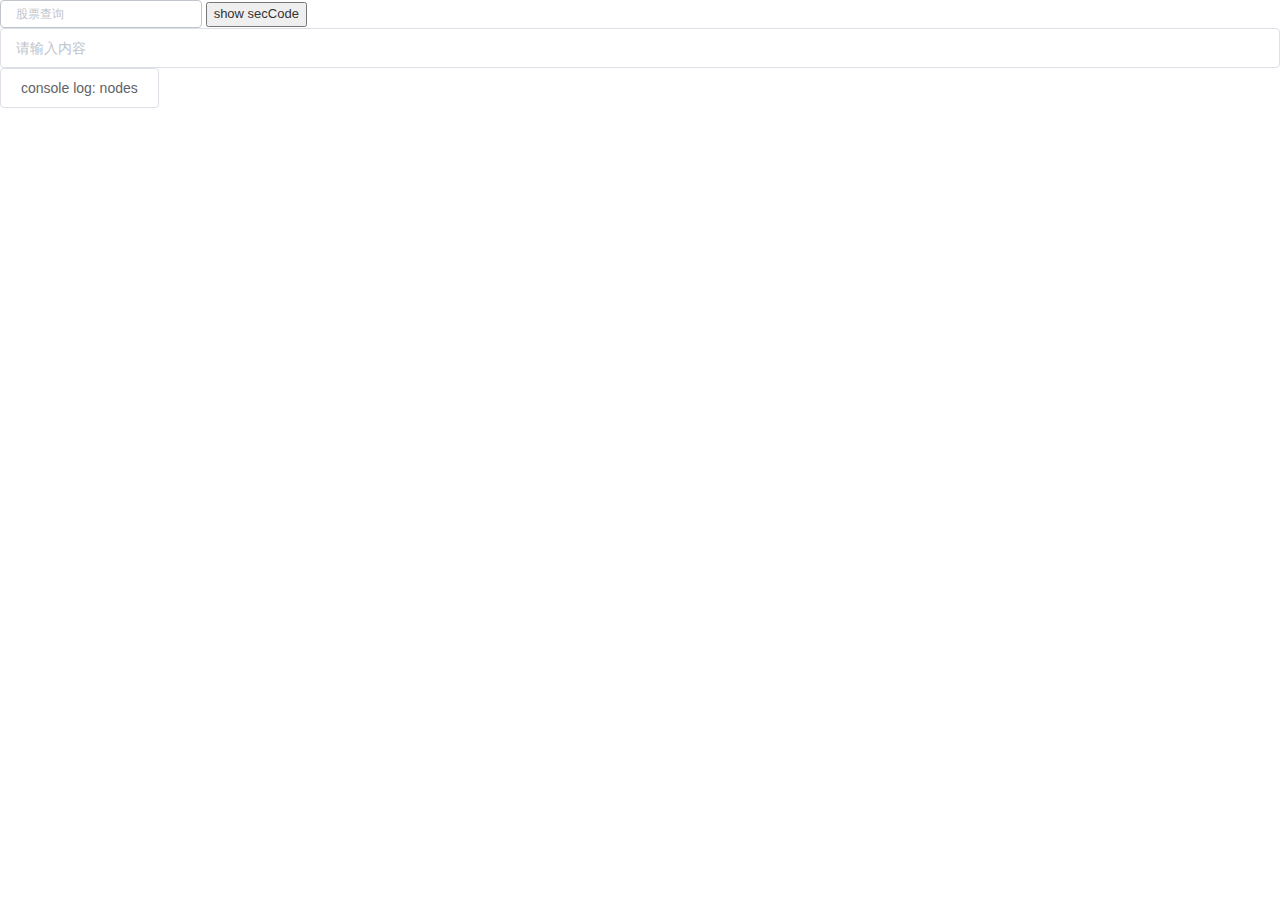
<file: ZSFundComponent/ZSFundComponent/wwwroot/index.html>
﻿<!DOCTYPE html>
<html>

<head>
    <meta charset="utf-8" />
    <title id="webstiteTitle">组件测试</title>
    <meta name="viewport" content="width=device-width, initial-scale=1.0, maximum-scale=1.0, user-scalable=no" />
    <link rel="stylesheet" type="text/css" href="css/elementui-2.3.8.css" />
    <link rel="stylesheet" type="text/css" media="screen" href="css/bootstrap.min.css">
    <link rel="stylesheet" type="text/css" media="screen" href="css/font-awesome.min.css">
    <link rel="stylesheet" type="text/css" media="screen" href="css/zsfund-component.css">
    <script src="js/libs/jquery-3.2.1.min.js"></script>
    <script src="js/libs/bootstrap.min.js"></script>
    <script src="js/libs/vue.min.js"></script>
    <script src="js/libs/elementui-2.3.8.js"></script>
    <script src="js/components/zsfund-componet.js"></script>

</head>

<body>
    <div id="components-demo">
        <zsfund-stock-select v-model="secCode" @change="change" size="mini"></zsfund-stock-select>
        <input type="button" v-on:click="showCode" value="show secCode" />
        <zsfund-origination-input-select :options="OrgOptions" :baseurl="baseUrl" v-model="str"></zsfund-origination-input-select>
        <el-button @click="showNodes">console log: nodes</el-button>
    </div>
</body>

</html>
<script>
    var vm = new Vue({
        el: '#components-demo',
        data: {
            str: "C29973E1-4F1B-4CE4-A413-4FF76A3DC32F",
            //str: "",
            //加载组件前str希望是一个字符串，表示一串id列表，以分号;分割
            //返回的结果值也由str接收，格式与上述相同
            //////nodes: [],
            ////////nodes用于接收通过组件选择得到的值 
            ////////返回值是一个数组，用于存放选择员工（部门）的信息
            ////////即使在单选模式下，返回值也是一个长度为0或1的数组
            secCode: null,
            OrgOptions: {//zsfund-origination-input-select配置参数，说明如下：
                collapseTags: false,//[option,默认为false]element-ui el-select组件自带的属性,选中多组数据时，若该值为true，则只会显示第一条tag，多余的以“+1”形式表示
                disabled: false,//[option,默认为false],用于控制zsfund-origination-input-select组件是否可用
                multiple: false,//[option,默认为true]用于控制zsfund-origination-input-select组件是否可多选
                //type: 0,// [option,默认为0,其他参数为1（表示个人）8（表示部门）0（表示所有）]type=1：目录树中除了第一级节点之外，只显示员工节点,tpye=8：目录树中除了第一级节点之外，只显示部门节点,type=0：目录树节点全部显示
                displayType: OrgBasePara.OrgSelectType.Employee | OrgBasePara.OrgSelectType.Department,
                                //[option,默认为OrgBasePara.OrgSelectType.All,支持多个参数的位或运算结果,例如9(表示个人+部门)]
                                /*
                                    OrgBasePara.OrgSelectType = enum{
                                        Employee = 1,
                                        Department = 8,
                                        All = 255
                                    }
                                 */
                chosenType: OrgBasePara.OrgSelectType.Employee | OrgBasePara.OrgSelectType.Department,//[option,默认为displayType的值,用法与其相同]
            },
            baseUrl: "http://userservice" //[option,默认为"http://userservice"，可通过:baseurl传入更改]
        },
        methods: {
            change: function (value) {
                console.log(value);
            },
            showCode: function () {
                console.log(this.secCode);
            },

            showNodes: function () {
                console.log(this.str);
            }
        }
    });
</script>
</file>
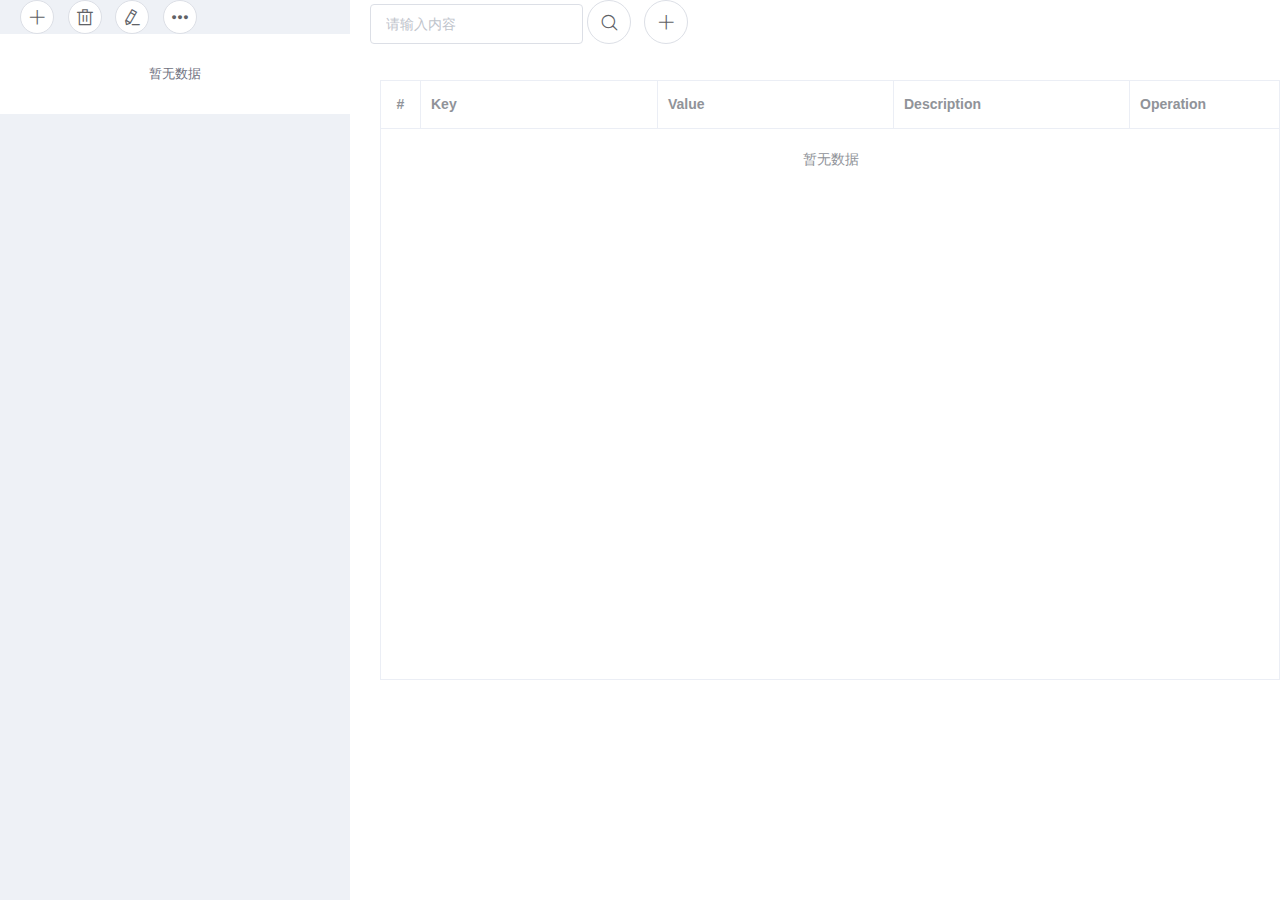
<file: ZSFundComponent/ZSFundComponent/wwwroot/metadata.html>
﻿<!DOCTYPE html>
<html>
<head>
    <meta charset="utf-8" />
    <title>Metadata管理</title>
    <meta name="viewport" content="width=device-width, initial-scale=1.0, maximum-scale=1.0, user-scalable=no" />
    <link rel="stylesheet" type="text/css" href="css/elementui-2.3.8.css" />
    <link rel="stylesheet" type="text/css" media="screen" href="css/bootstrap.min.css">
    <link rel="stylesheet" type="text/css" media="screen" href="css/font-awesome.min.css">
    <!--<link rel="stylesheet" type="text/css" media="screen" href="css/zsfund-component.css">-->
    <script src="js/libs/jquery-3.2.1.min.js"></script>
    <script src="js/libs/bootstrap.min.js"></script>
    <script src="js/libs/vue.min.js"></script>
    <script src="js/libs/elementui-2.3.8.js"></script>
        <!--ajaxClass-->
    <script src="js/components/zsfund-componet.js"></script>
    <style>
        #app i {
            font-size: 18px;
            cursor: pointer;
        }

        html,body,#app,#app >.el-container{
            height: 100%;
        }
        .el-tree--highlight-current .el-tree-node.is-current > .el-tree-node__content {
            background-color: #f0f7ff;
        }

        .el-aside {
            background-color: rgb(238, 241, 246);
            min-width: 250px;
            max-width: 350px;
        }
        .el-aside .el-header{
            /*background-color: #fff;*/
        }
        .el-aside .el-tree{
            width: 100%;
            padding:10px;
        }

        .el-input{
            width: auto!important;
        }

        .el-table{
            width: 100%;
            margin: 20px 0 20px 30px;
            /*max-height:100%;*/
        }
    </style>
</head>
<body>
    <div id="app">
        <el-container>
            <el-aside width="30%">
                <el-container>
                    <el-header height="auto">
                        <el-button icon="el-icon-plus" size="mini" circle @click="handleTreeAdd"></el-button>
                        <el-button icon="el-icon-delete" size="mini" circle @click="handleTreeDelete"></el-button>
                        <el-button icon="el-icon-edit" size="mini" circle @click="handleTreeEdit"></el-button>
                        <el-button icon="el-icon-more" size="mini" circle @click="handleMore"></el-button>
                    </el-header>
                    <el-container>
                        <el-tree :props="props" :data="treeData" :expand-on-click-node="false"
                                 highlight-current default-expand-all 
                                 ref="asideTree" @current-change="handleCurrentChange"></el-tree>
                    </el-container>
                </el-container>
            </el-aside>
            <el-container>
                <el-header>
                    <el-input v-model="searchInput" placeholder="请输入内容"></el-input>
                    <el-button icon="el-icon-search" circle></el-button>
                    <el-button icon="el-icon-plus" circle></el-button>
                </el-header>
                <el-container>
                    <el-table :data="tableData" max-height="600" border>
                        <el-table-column prop="sort" label="#" :resizable="false" header-align="center" align="center" width="40">
                        </el-table-column>
                        <el-table-column prop="metaDetailName" label="Key">
                        </el-table-column>
                        <el-table-column prop="metaDetailValue" label="Value" >
                        </el-table-column>
                        <el-table-column prop="description" label="Description" show-overflow-tooltip>
                        </el-table-column>
                        <el-table-column prop="operation" label="Operation" width="150">
                            <template slot-scope="scope">
                                <el-button size="mini" @click="handleTableEdit(scope.$index, scope.row)">编辑</el-button>
                                <el-button size="mini" type="danger" @click="handleTableDelete(scope.$index, scope.row)">删除</el-button>
                            </template>
                        </el-table-column>
                    </el-table>
                </el-container>
            </el-container>
        </el-container>
    </div>
</body>
<script>
    var vm = new Vue({
        el: "#app",
        data() {
            return {
                //global
                baseUrl: "http://10.10.0.175:8088",
                //tree
                props: {
                    label: 'metaCategoryName',
                    children: 'inverseParent'
                },
                treeData: [],
                //search
                searchInput: "",
                //table
                tableData: [],
                
            };
        },
        methods: {
            //tree      //this.$refs.asideTree
            initTreeData() {
                var url = this.baseUrl + "/api/MetadataManage/Categories", para = "";
                ajaxHelper.RequestData(url, para, (data) => {
                    this.treeData = data;
                })
            },
            handleCurrentChange(data, node) {
                if (!node.isLeaf) {
                    return;
                }
                this.initTableData(data.objectId);
            },
            handleTreeAdd() {
                
            },
            handleTreeDelete() {

            },
            handleTreeEdit() {

            },
            handleMore() {

            },
            //table
            initTableData(id = 0) {
                if (id == undefined) {
                    this.tableData = [];
                    return;
                }
                var url = this.baseUrl + "/api/MetadataManage/Detail", para = "metaCategoryId=" + id;
                ajaxHelper.RequestData(url, para, (data) => {
                    this.tableData = data;
                })
            },
            handleTableEdit(index, row) {
                this.tableData.splice(index, 1, this.tableData[0]);
            },
            handleTableDelete(index, row) {
                this.tableData.splice(index, 1);
            }
            
        },
        mounted: function () {
            this.initTreeData();
            this.initTableData();
        },
    })
</script>
</html>
</file>
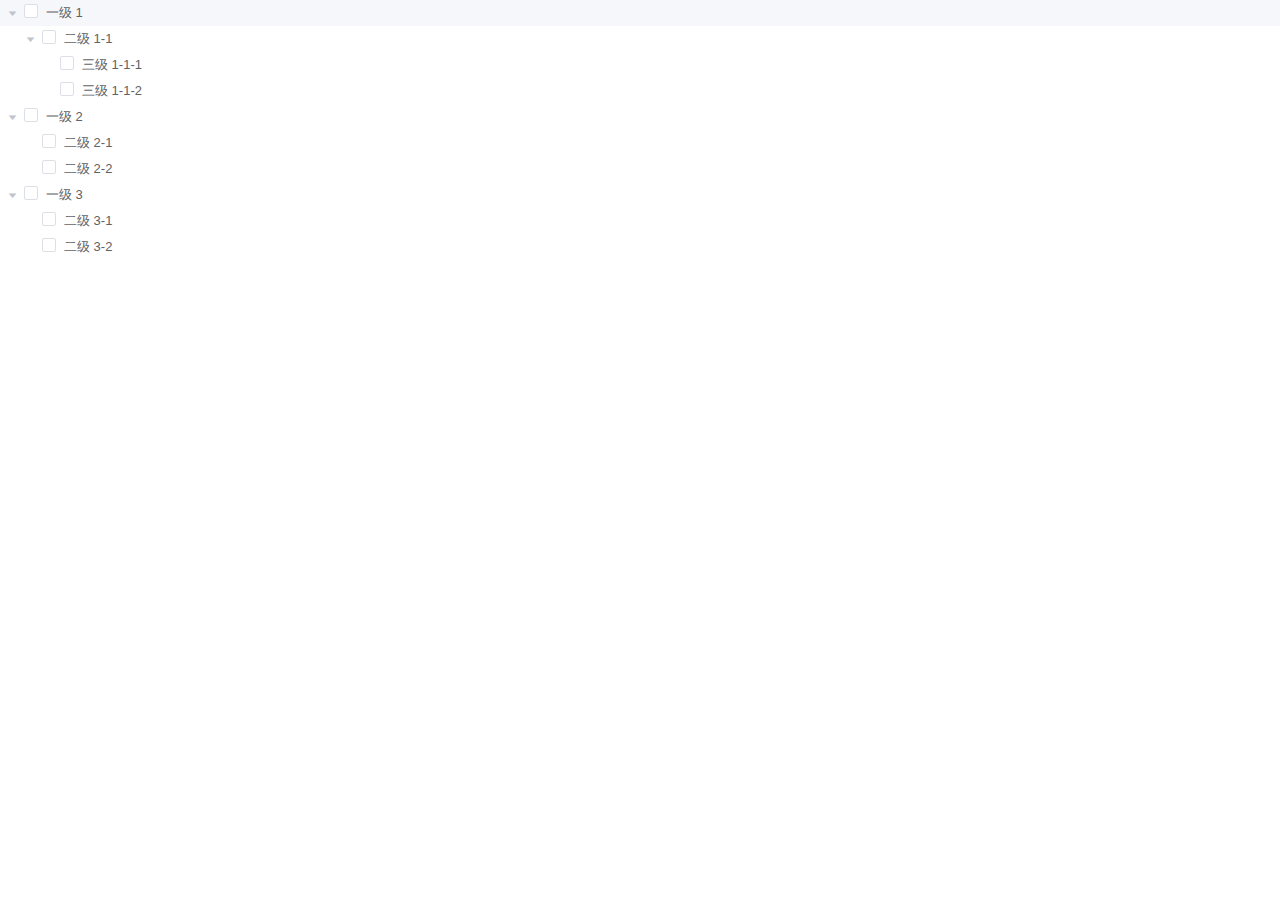
<file: ZSFundComponent/ZSFundComponent/wwwroot/modaltest.html>
﻿<!DOCTYPE html>
<html>
<head>
    <meta charset="utf-8" />
    <title></title>
    <meta name="viewport" content="width=device-width, initial-scale=1.0, maximum-scale=1.0, user-scalable=no" />
    <link rel="stylesheet" type="text/css" href="css/elementui-2.3.8.css" />
    <link rel="stylesheet" type="text/css" media="screen" href="css/bootstrap.min.css">
    <link rel="stylesheet" type="text/css" media="screen" href="css/font-awesome.min.css">
    <script src="js/libs/jquery-3.2.1.min.js"></script>
    <script src="js/libs/bootstrap.min.js"></script>
    <script src="js/libs/vue.min.js"></script>
    <script src="js/libs/elementui-2.3.8.js"></script>
    <script src="js/components/zsfund-componet.js"></script>
    <style>
    </style>
</head>
<body>
    <div id="app">
        <el-tree :data="data5" show-checkbox="" node-key="id" default-expand-all :expand-on-click-node="false">
            <span class="custom-tree-node" slot-scope="ele"><!-- ele:{node,data} -->
                <span>{{ele.node.label}}</span>
            </span>
        </el-tree>
    </div>
    <script type="text/javascript">
        var vm = new Vue({
            el: "#app",
            data: function () {
                const data = [{
                    id: 1,
                    label: '一级 1',
                    children: [{
                        id: 4,
                        label: '二级 1-1',
                        children: [{
                            id: 9,
                            label: '三级 1-1-1'
                        }, {
                            id: 10,
                            label: '三级 1-1-2'
                        }]
                    }]
                }, {
                    id: 2,
                    label: '一级 2',
                    children: [{
                        id: 5,
                        label: '二级 2-1'
                    }, {
                        id: 6,
                        label: '二级 2-2'
                    }]
                }, {
                    id: 3,
                    label: '一级 3',
                    children: [{
                        id: 7,
                        label: '二级 3-1'
                    }, {
                        id: 8,
                        label: '二级 3-2'
                    }]
                }];
                return {
                    data4: JSON.parse(JSON.stringify(data)),
                    data5: JSON.parse(JSON.stringify(data)),
                    show: false
                }
            }
        })

        var findIndex = function (array, callback) {
            if (!Array.isArray(array)) {
                return -2;
            }
            for (var i in array) {
                if (callback(array[i])) {
                    return i;
                }
            }
            return -1;
        }

        var data = [
            {
                "id": "8d4f0e19-8355-43c6-b49d-20c7c44774c3",
                "loginName": "gengxiaoping",
                "displayName": "耿小平",
                "email": "gengxiaoping@zsfund.com",
                "officePhone": "28191899",
                "mobile": "13905812368",
                "title": "董秘",
                "department": "公司领导",
                "unitType": 1,
                "enabled": true,
                "parentId": "71dc2d66-d9a3-4b24-a819-1d32dbe6cc9c"
            },
            {
                "id": "C29973E1-4F1B-4CE4-A413-4FF76A3DC32F",
                "loginName": "guoleqi",
                "displayName": "郭乐琦",
                "email": "guoleqi@zsfund.com",
                "officePhone": "60350812",
                "mobile": "13671618308",
                "title": "督察长",
                "department": "公司领导",
                "unitType": 1,
                "enabled": true,
                "parentId": "71dc2d66-d9a3-4b24-a819-1d32dbe6cc9c"
            },
            {
                "id": "A341BA64-AD99-47A6-9996-7018F5A4736C",
                "loginName": "nietingjin",
                "displayName": "聂挺进",
                "email": "nietingjin@zsfund.com",
                "officePhone": "60350818",
                "mobile": "18603015066",
                "title": "副总经理",
                "department": "公司领导",
                "unitType": 1,
                "enabled": true,
                "parentId": "71dc2d66-d9a3-4b24-a819-1d32dbe6cc9c"
            },
            {
                "id": "B6FB4C56-4EFC-48EA-94BF-B223CE94CD3D",
                "loginName": "shenyang",
                "displayName": "沈阳",
                "email": "shenyang@zsfund.com",
                "officePhone": "60350868",
                "mobile": "18607558600",
                "title": "副总经理",
                "department": "公司领导",
                "unitType": 1,
                "enabled": true,
                "parentId": "71dc2d66-d9a3-4b24-a819-1d32dbe6cc9c"
            },
            {
                "id": "5F7B2684-4764-470F-9ACA-F5DDC3172273",
                "loginName": "tangshenglin",
                "displayName": "唐生林",
                "email": "tangshenglin@zsfund.com",
                "officePhone": "60350890",
                "mobile": "18603055151",
                "title": "副总经理",
                "department": "公司领导",
                "unitType": 1,
                "enabled": true,
                "parentId": "71dc2d66-d9a3-4b24-a819-1d32dbe6cc9c"
            },
            {
                "id": "378AA1B9-D983-44F5-A8AC-4281EF92DAEA",
                "loginName": "yeyuzhang",
                "displayName": "叶予璋",
                "email": "yeyuzhang@zsfund.com",
                "officePhone": "60350898",
                "mobile": "13917872620",
                "title": "总经理助理",
                "department": "公司领导",
                "unitType": 1,
                "enabled": true,
                "parentId": "71dc2d66-d9a3-4b24-a819-1d32dbe6cc9c"
            },
            {
                "id": "e24f07e1-5e03-45ef-86b5-6caf36398b73",
                "loginName": "gaosong",
                "displayName": "高松",
                "email": "gaosong@zsfund.com",
                "officePhone": null,
                "mobile": "18621909868",
                "title": "总经理助理",
                "department": "公司领导",
                "unitType": 1,
                "enabled": true,
                "parentId": "71dc2d66-d9a3-4b24-a819-1d32dbe6cc9c"
            }
        ];
        var select = {
            depth: 1,
            disabled: false,
            id: "C29973E1-4F1B-4CE4-A413-4FF76A3DC32F",
            label: "郭乐琦",
            leaf: true,
            parentId: null,
            type: "employee"
        };
        var nodes = select.slice ? select.slice[0] : new Array(select);
        for (var i in nodes) {
            if (findIndex(data, function (e) { return e.id == nodes[i].id }) >= 0) {
                console.log("in");
            }
        }
        
    </script>
</body>
</html>
</file>
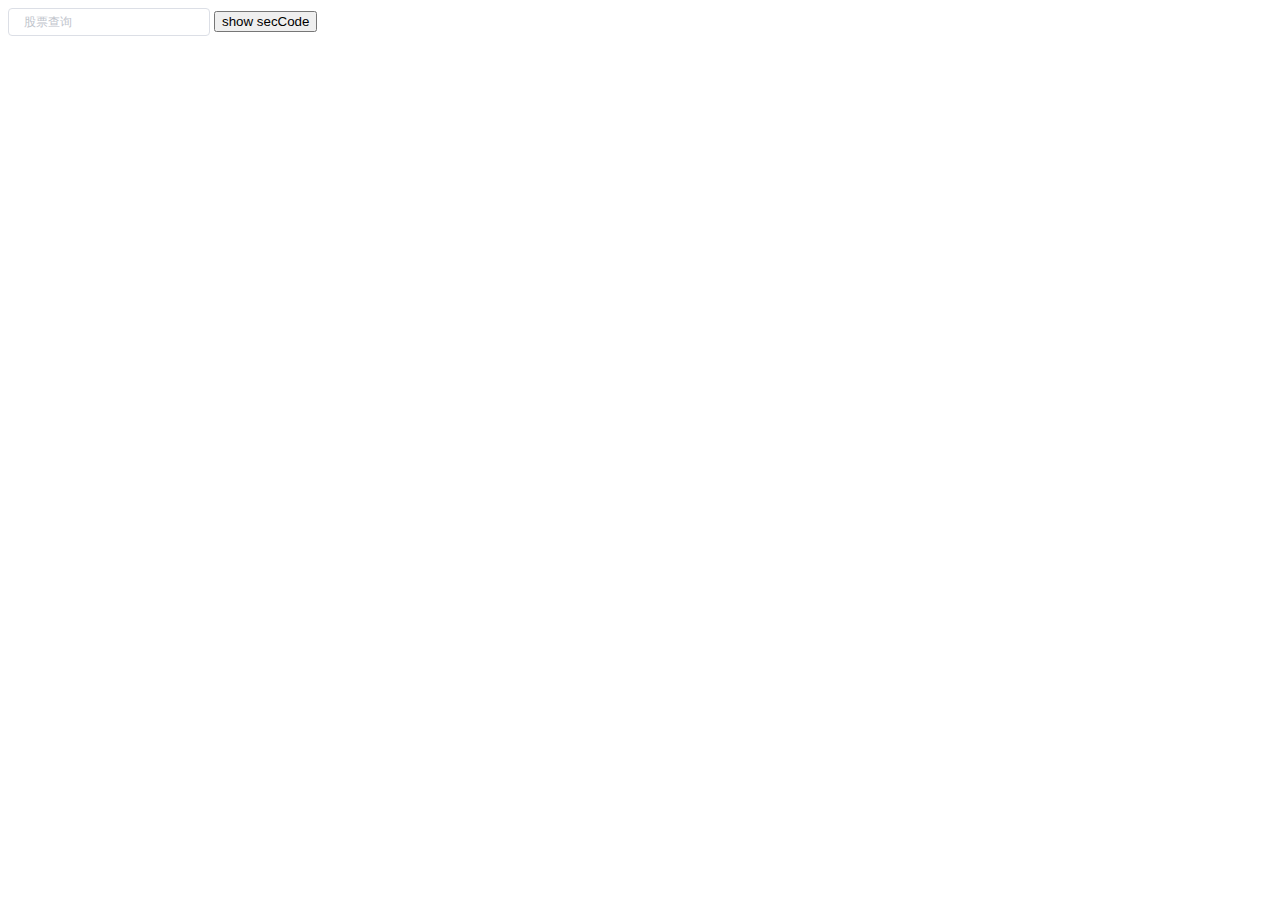
<file: ZSFundComponent/ZSFundComponent/bin/Release/netcoreapp2.0/publish/wwwroot/test.html>
﻿<!DOCTYPE html>
<html>

<head>
    <meta charset="utf-8" />
    <title id="webstiteTitle">组件测试</title>
    <meta name="viewport" content="width=device-width, initial-scale=1.0, maximum-scale=1.0, user-scalable=no" />
    <link rel="stylesheet" type="text/css" href="css/elementui-2.3.8.css" />
    <script src="js/libs/jquery-3.2.1.min.js"></script>
    <script src="js/libs/vue.min.js"></script>
    <script src="js/libs/elementui-2.3.8.js"></script>
    <script src="js/components/zsfund-componet.js"></script>
</head>

<body>
    <div id="components-demo">
        <zsfund-stock-select v-model="secCode" @change="change" size="mini"></zsfund-stock-select>   
        <input type="button" v-on:click="showCode" value="show secCode" />
    </div>
</body>

</html>
<script>
    var vm = new Vue({
        el: '#components-demo',
        data: {
            secCode: null,
        },
        methods: {
            change: function (value) {
                console.log(value);
            },
            showCode: function () {
                console.log(this.secCode);
            }
        }
    });
</script>
</file>
<file: ZSFundComponent/ZSFundComponent/wwwroot/css/elementui-2.3.8.css>
@charset "UTF-8";.el-input__suffix,.el-tree.is-dragging .el-tree-node__content *{pointer-events:none}.el-pagination--small .arrow.disabled,.el-table .hidden-columns,.el-table td.is-hidden>*,.el-table th.is-hidden>*,.el-table--hidden{visibility:hidden}@font-face{font-family:element-icons;src:url(fonts/element-icons.woff) format("woff"),url(fonts/element-icons.ttf) format("truetype");font-weight:400;font-style:normal}[class*=" el-icon-"],[class^=el-icon-]{font-family:element-icons!important;speak:none;font-style:normal;font-weight:400;font-variant:normal;text-transform:none;line-height:1;vertical-align:baseline;display:inline-block;-webkit-font-smoothing:antialiased;-moz-osx-font-smoothing:grayscale}.el-icon-info:before{content:"\e61a"}.el-icon-error:before{content:"\e62c"}.el-icon-success:before{content:"\e62d"}.el-icon-warning:before{content:"\e62e"}.el-icon-question:before{content:"\e634"}.el-icon-back:before{content:"\e606"}.el-icon-arrow-left:before{content:"\e600"}.el-icon-arrow-down:before{content:"\e603"}.el-icon-arrow-right:before{content:"\e604"}.el-icon-arrow-up:before{content:"\e605"}.el-icon-caret-left:before{content:"\e60a"}.el-icon-caret-bottom:before{content:"\e60b"}.el-icon-caret-top:before{content:"\e60c"}.el-icon-caret-right:before{content:"\e60e"}.el-icon-d-arrow-left:before{content:"\e610"}.el-icon-d-arrow-right:before{content:"\e613"}.el-icon-minus:before{content:"\e621"}.el-icon-plus:before{content:"\e62b"}.el-icon-remove:before{content:"\e635"}.el-icon-circle-plus:before{content:"\e601"}.el-icon-remove-outline:before{content:"\e63c"}.el-icon-circle-plus-outline:before{content:"\e602"}.el-icon-close:before{content:"\e60f"}.el-icon-check:before{content:"\e611"}.el-icon-circle-close:before{content:"\e607"}.el-icon-circle-check:before{content:"\e639"}.el-icon-circle-close-outline:before{content:"\e609"}.el-icon-circle-check-outline:before{content:"\e63e"}.el-icon-zoom-out:before{content:"\e645"}.el-icon-zoom-in:before{content:"\e641"}.el-icon-d-caret:before{content:"\e615"}.el-icon-sort:before{content:"\e640"}.el-icon-sort-down:before{content:"\e630"}.el-icon-sort-up:before{content:"\e631"}.el-icon-tickets:before{content:"\e63f"}.el-icon-document:before{content:"\e614"}.el-icon-goods:before{content:"\e618"}.el-icon-sold-out:before{content:"\e63b"}.el-icon-news:before{content:"\e625"}.el-icon-message:before{content:"\e61b"}.el-icon-date:before{content:"\e608"}.el-icon-printer:before{content:"\e62f"}.el-icon-time:before{content:"\e642"}.el-icon-bell:before{content:"\e622"}.el-icon-mobile-phone:before{content:"\e624"}.el-icon-service:before{content:"\e63a"}.el-icon-view:before{content:"\e643"}.el-icon-menu:before{content:"\e620"}.el-icon-more:before{content:"\e646"}.el-icon-more-outline:before{content:"\e626"}.el-icon-star-on:before{content:"\e637"}.el-icon-star-off:before{content:"\e63d"}.el-icon-location:before{content:"\e61d"}.el-icon-location-outline:before{content:"\e61f"}.el-icon-phone:before{content:"\e627"}.el-icon-phone-outline:before{content:"\e628"}.el-icon-picture:before{content:"\e629"}.el-icon-picture-outline:before{content:"\e62a"}.el-icon-delete:before{content:"\e612"}.el-icon-search:before{content:"\e619"}.el-icon-edit:before{content:"\e61c"}.el-icon-edit-outline:before{content:"\e616"}.el-icon-rank:before{content:"\e632"}.el-icon-refresh:before{content:"\e633"}.el-icon-share:before{content:"\e636"}.el-icon-setting:before{content:"\e638"}.el-icon-upload:before{content:"\e60d"}.el-icon-upload2:before{content:"\e644"}.el-icon-download:before{content:"\e617"}.el-icon-loading:before{content:"\e61e"}.el-icon-loading{-webkit-animation:rotating 2s linear infinite;animation:rotating 2s linear infinite}.el-icon--right{margin-left:5px}.el-icon--left{margin-right:5px}@-webkit-keyframes rotating{0%{-webkit-transform:rotateZ(0);transform:rotateZ(0)}100%{-webkit-transform:rotateZ(360deg);transform:rotateZ(360deg)}}@keyframes rotating{0%{-webkit-transform:rotateZ(0);transform:rotateZ(0)}100%{-webkit-transform:rotateZ(360deg);transform:rotateZ(360deg)}}.el-pagination{white-space:nowrap;padding:2px 5px;color:#303133;font-weight:700}.el-pagination::after,.el-pagination::before{display:table;content:""}.el-pagination::after{clear:both}.el-pagination button,.el-pagination span:not([class*=suffix]){display:inline-block;font-size:13px;min-width:35.5px;height:28px;line-height:28px;vertical-align:top;-webkit-box-sizing:border-box;box-sizing:border-box}.el-pager li,.el-pagination__editor{-webkit-box-sizing:border-box;text-align:center}.el-pagination .el-input__inner{text-align:center;-moz-appearance:textfield;line-height:normal}.el-pagination .el-input__suffix{right:0;-webkit-transform:scale(.8);transform:scale(.8)}.el-pagination .el-select .el-input{width:100px;margin:0 5px}.el-pagination .el-select .el-input .el-input__inner{padding-right:25px;border-radius:3px;height:28px}.el-pagination button{border:none;padding:0 6px;background:0 0}.el-pagination button:focus{outline:0}.el-pagination button:hover{color:#409EFF}.el-pagination button:disabled{color:#c0c4cc;background-color:#fff;cursor:not-allowed}.el-pagination .btn-next,.el-pagination .btn-prev{background:center center no-repeat #fff;background-size:16px;cursor:pointer;margin:0;color:#303133}.el-pagination .btn-next .el-icon,.el-pagination .btn-prev .el-icon{display:block;font-size:12px;font-weight:700}.el-pagination .btn-prev{padding-right:12px}.el-pagination .btn-next{padding-left:12px}.el-pagination .el-pager li.disabled{color:#c0c4cc;cursor:not-allowed}.el-pager li,.el-pager li.btn-quicknext:hover,.el-pager li.btn-quickprev:hover{cursor:pointer}.el-pagination--small .btn-next,.el-pagination--small .btn-prev,.el-pagination--small .el-pager li,.el-pagination--small .el-pager li.btn-quicknext,.el-pagination--small .el-pager li.btn-quickprev,.el-pagination--small .el-pager li:last-child{border-color:transparent;font-size:12px;line-height:22px;height:22px;min-width:22px}.el-pagination--small .more::before,.el-pagination--small li.more::before{line-height:24px}.el-pagination--small button,.el-pagination--small span:not([class*=suffix]){height:22px;line-height:22px}.el-pagination--small .el-pagination__editor,.el-pagination--small .el-pagination__editor.el-input .el-input__inner{height:22px}.el-pagination__sizes{margin:0 10px 0 0;font-weight:400;color:#606266}.el-pagination__sizes .el-input .el-input__inner{font-size:13px;padding-left:8px}.el-pagination__sizes .el-input .el-input__inner:hover{border-color:#409EFF}.el-pagination__total{margin-right:10px;font-weight:400;color:#606266}.el-pagination__jump{margin-left:24px;font-weight:400;color:#606266}.el-pagination__jump .el-input__inner{padding:0 3px}.el-pagination__rightwrapper{float:right}.el-pagination__editor{line-height:18px;padding:0 2px;height:28px;margin:0 2px;box-sizing:border-box;border-radius:3px}.el-pager,.el-pagination.is-background .btn-next,.el-pagination.is-background .btn-prev{padding:0}.el-pagination__editor.el-input{width:50px}.el-pagination__editor.el-input .el-input__inner{height:28px}.el-pagination__editor .el-input__inner::-webkit-inner-spin-button,.el-pagination__editor .el-input__inner::-webkit-outer-spin-button{-webkit-appearance:none;margin:0}.el-pagination.is-background .btn-next,.el-pagination.is-background .btn-prev,.el-pagination.is-background .el-pager li{margin:0 5px;background-color:#f4f4f5;color:#606266;min-width:30px;border-radius:2px}.el-pagination.is-background .btn-next.disabled,.el-pagination.is-background .btn-next:disabled,.el-pagination.is-background .btn-prev.disabled,.el-pagination.is-background .btn-prev:disabled,.el-pagination.is-background .el-pager li.disabled{color:#c0c4cc}.el-pagination.is-background .el-pager li:not(.disabled):hover{color:#409EFF}.el-pagination.is-background .el-pager li:not(.disabled).active{background-color:#409EFF;color:#fff}.el-pagination.is-background.el-pagination--small .btn-next,.el-pagination.is-background.el-pagination--small .btn-prev,.el-pagination.is-background.el-pagination--small .el-pager li{margin:0 3px;min-width:22px}.el-pager,.el-pager li{vertical-align:top;margin:0;display:inline-block}.el-pager{-webkit-user-select:none;-moz-user-select:none;-ms-user-select:none;user-select:none;list-style:none;font-size:0}.el-radio,.el-table th{-webkit-user-select:none}.el-date-table,.el-radio,.el-table th{-moz-user-select:none;-ms-user-select:none}.el-pager .more::before{line-height:30px}.el-pager li{padding:0 4px;background:#fff;font-size:13px;min-width:35.5px;height:28px;line-height:28px;box-sizing:border-box}.el-menu--collapse .el-menu .el-submenu,.el-menu--popup{min-width:200px}.el-dialog,.el-dialog__footer{-webkit-box-sizing:border-box}.el-pager li.btn-quicknext,.el-pager li.btn-quickprev{line-height:28px;color:#303133}.el-pager li.btn-quicknext.disabled,.el-pager li.btn-quickprev.disabled{color:#c0c4cc}.el-pager li.active+li{border-left:0}.el-pager li:hover{color:#409EFF}.el-pager li.active{color:#409EFF;cursor:default}@-webkit-keyframes v-modal-in{0%{opacity:0}}@-webkit-keyframes v-modal-out{100%{opacity:0}}.el-dialog{position:relative;margin:0 auto 50px;background:#fff;border-radius:2px;-webkit-box-shadow:0 1px 3px rgba(0,0,0,.3);box-shadow:0 1px 3px rgba(0,0,0,.3);box-sizing:border-box;width:50%}.el-dialog.is-fullscreen{width:100%;margin-top:0;margin-bottom:0;height:100%;overflow:auto}.el-dialog__wrapper{position:fixed;top:0;right:0;bottom:0;left:0;overflow:auto;margin:0}.el-dialog__header{padding:20px 20px 10px}.el-dialog__headerbtn{position:absolute;top:20px;right:20px;padding:0;background:0 0;border:none;outline:0;cursor:pointer;font-size:16px}.el-dialog__headerbtn .el-dialog__close{color:#909399}.el-dialog__headerbtn:focus .el-dialog__close,.el-dialog__headerbtn:hover .el-dialog__close{color:#409EFF}.el-dialog__title{line-height:24px;font-size:18px;color:#303133}.el-dialog__body{padding:30px 20px;color:#606266;font-size:14px}.el-dialog__footer{padding:10px 20px 20px;text-align:right;box-sizing:border-box}.el-dialog--center{text-align:center}.el-dialog--center .el-dialog__body{text-align:initial;padding:25px 25px 30px}.el-dialog--center .el-dialog__footer{text-align:inherit}.dialog-fade-enter-active{-webkit-animation:dialog-fade-in .3s;animation:dialog-fade-in .3s}.dialog-fade-leave-active{-webkit-animation:dialog-fade-out .3s;animation:dialog-fade-out .3s}@-webkit-keyframes dialog-fade-in{0%{-webkit-transform:translate3d(0,-20px,0);transform:translate3d(0,-20px,0);opacity:0}100%{-webkit-transform:translate3d(0,0,0);transform:translate3d(0,0,0);opacity:1}}@keyframes dialog-fade-in{0%{-webkit-transform:translate3d(0,-20px,0);transform:translate3d(0,-20px,0);opacity:0}100%{-webkit-transform:translate3d(0,0,0);transform:translate3d(0,0,0);opacity:1}}@-webkit-keyframes dialog-fade-out{0%{-webkit-transform:translate3d(0,0,0);transform:translate3d(0,0,0);opacity:1}100%{-webkit-transform:translate3d(0,-20px,0);transform:translate3d(0,-20px,0);opacity:0}}@keyframes dialog-fade-out{0%{-webkit-transform:translate3d(0,0,0);transform:translate3d(0,0,0);opacity:1}100%{-webkit-transform:translate3d(0,-20px,0);transform:translate3d(0,-20px,0);opacity:0}}.el-autocomplete{position:relative;display:inline-block}.el-autocomplete-suggestion{margin:5px 0;-webkit-box-shadow:0 2px 12px 0 rgba(0,0,0,.1);box-shadow:0 2px 12px 0 rgba(0,0,0,.1);border-radius:4px}.el-dropdown-menu,.el-menu--collapse .el-submenu .el-menu{z-index:10;-webkit-box-shadow:0 2px 12px 0 rgba(0,0,0,.1)}.el-autocomplete-suggestion__wrap{max-height:280px;padding:10px 0;-webkit-box-sizing:border-box;box-sizing:border-box;overflow:auto;background-color:#fff;border:1px solid #e4e7ed;border-radius:4px}.el-autocomplete-suggestion__list{margin:0;padding:0}.el-autocomplete-suggestion li{padding:0 20px;margin:0;line-height:34px;cursor:pointer;color:#606266;font-size:14px;list-style:none;white-space:nowrap;overflow:hidden;text-overflow:ellipsis}.el-autocomplete-suggestion li.highlighted,.el-autocomplete-suggestion li:hover{background-color:#f5f7fa}.el-autocomplete-suggestion li.divider{margin-top:6px;border-top:1px solid #000}.el-autocomplete-suggestion li.divider:last-child{margin-bottom:-6px}.el-autocomplete-suggestion.is-loading li{text-align:center;height:100px;line-height:100px;font-size:20px;color:#999}.el-autocomplete-suggestion.is-loading li::after{display:inline-block;content:"";height:100%;vertical-align:middle}.el-autocomplete-suggestion.is-loading li:hover{background-color:#fff}.el-autocomplete-suggestion.is-loading .el-icon-loading{vertical-align:middle}.el-dropdown{display:inline-block;position:relative;color:#606266;font-size:14px}.el-dropdown .el-button-group{display:block}.el-dropdown .el-button-group .el-button{float:none}.el-dropdown .el-dropdown__caret-button{padding-left:5px;padding-right:5px;position:relative;border-left:none}.el-dropdown .el-dropdown__caret-button::before{content:'';position:absolute;display:block;width:1px;top:5px;bottom:5px;left:0;background:rgba(255,255,255,.5)}.el-dropdown .el-dropdown__caret-button:hover::before{top:0;bottom:0}.el-dropdown .el-dropdown__caret-button .el-dropdown__icon{padding-left:0}.el-dropdown__icon{font-size:12px;margin:0 3px}.el-dropdown .el-dropdown-selfdefine:focus:active,.el-dropdown .el-dropdown-selfdefine:focus:not(.focusing){outline-width:0}.el-dropdown-menu{position:absolute;top:0;left:0;padding:10px 0;margin:5px 0;background-color:#fff;border:1px solid #ebeef5;border-radius:4px;box-shadow:0 2px 12px 0 rgba(0,0,0,.1)}.el-dropdown-menu__item{list-style:none;line-height:36px;padding:0 20px;margin:0;font-size:14px;color:#606266;cursor:pointer;outline:0}.el-dropdown-menu__item:focus,.el-dropdown-menu__item:not(.is-disabled):hover{background-color:#ecf5ff;color:#66b1ff}.el-dropdown-menu__item--divided:before,.el-menu,.el-menu--horizontal>.el-menu-item:not(.is-disabled):focus,.el-menu--horizontal>.el-menu-item:not(.is-disabled):hover,.el-menu--horizontal>.el-submenu .el-submenu__title:hover{background-color:#fff}.el-dropdown-menu__item--divided{position:relative;margin-top:6px;border-top:1px solid #ebeef5}.el-dropdown-menu__item--divided:before{content:'';height:6px;display:block;margin:0 -20px}.el-menu::after,.el-menu::before,.el-radio__inner::after,.el-switch__core:after{content:""}.el-dropdown-menu__item.is-disabled{cursor:default;color:#bbb;pointer-events:none}.el-dropdown-menu--medium{padding:6px 0}.el-dropdown-menu--medium .el-dropdown-menu__item{line-height:30px;padding:0 17px;font-size:14px}.el-dropdown-menu--medium .el-dropdown-menu__item.el-dropdown-menu__item--divided{margin-top:6px}.el-dropdown-menu--medium .el-dropdown-menu__item.el-dropdown-menu__item--divided:before{height:6px;margin:0 -17px}.el-dropdown-menu--small{padding:6px 0}.el-dropdown-menu--small .el-dropdown-menu__item{line-height:27px;padding:0 15px;font-size:13px}.el-dropdown-menu--small .el-dropdown-menu__item.el-dropdown-menu__item--divided{margin-top:4px}.el-dropdown-menu--small .el-dropdown-menu__item.el-dropdown-menu__item--divided:before{height:4px;margin:0 -15px}.el-dropdown-menu--mini{padding:3px 0}.el-dropdown-menu--mini .el-dropdown-menu__item{line-height:24px;padding:0 10px;font-size:12px}.el-dropdown-menu--mini .el-dropdown-menu__item.el-dropdown-menu__item--divided{margin-top:3px}.el-dropdown-menu--mini .el-dropdown-menu__item.el-dropdown-menu__item--divided:before{height:3px;margin:0 -10px}.el-menu{border-right:solid 1px #e6e6e6;list-style:none;position:relative;margin:0;padding-left:0}.el-menu::after,.el-menu::before{display:table}.el-menu::after{clear:both}.el-menu--horizontal{border-right:none;border-bottom:solid 1px #e6e6e6}.el-menu--horizontal>.el-menu-item{float:left;height:60px;line-height:60px;margin:0;border-bottom:2px solid transparent;color:#909399}.el-menu--horizontal>.el-menu-item a,.el-menu--horizontal>.el-menu-item a:hover{color:inherit}.el-menu--horizontal>.el-submenu{float:left}.el-menu--horizontal>.el-submenu:focus,.el-menu--horizontal>.el-submenu:hover{outline:0}.el-menu--horizontal>.el-submenu:focus .el-submenu__title,.el-menu--horizontal>.el-submenu:hover .el-submenu__title{color:#303133}.el-menu--horizontal>.el-submenu.is-active .el-submenu__title{border-bottom:2px solid #409EFF;color:#303133}.el-menu--horizontal>.el-submenu .el-submenu__title{height:60px;line-height:60px;border-bottom:2px solid transparent;color:#909399}.el-menu--horizontal>.el-submenu .el-submenu__icon-arrow{position:static;vertical-align:middle;margin-left:8px;margin-top:-3px}.el-menu--horizontal .el-menu .el-menu-item,.el-menu--horizontal .el-menu .el-submenu__title{background-color:#fff;float:none;height:36px;line-height:36px;padding:0 10px;color:#909399}.el-menu--horizontal .el-menu .el-menu-item.is-active,.el-menu--horizontal .el-menu .el-submenu__title.is-active{color:#303133}.el-menu--horizontal .el-menu-item:not(.is-disabled):focus,.el-menu--horizontal .el-menu-item:not(.is-disabled):hover{outline:0;color:#303133}.el-menu--horizontal>.el-menu-item.is-active{border-bottom:2px solid #409EFF;color:#303133}.el-menu--collapse{width:64px}.el-menu--collapse>.el-menu-item [class^=el-icon-],.el-menu--collapse>.el-submenu>.el-submenu__title [class^=el-icon-]{margin:0;vertical-align:middle;width:24px;text-align:center}.el-menu--collapse>.el-menu-item .el-submenu__icon-arrow,.el-menu--collapse>.el-submenu>.el-submenu__title .el-submenu__icon-arrow{display:none}.el-menu--collapse>.el-menu-item span,.el-menu--collapse>.el-submenu>.el-submenu__title span{height:0;width:0;overflow:hidden;visibility:hidden;display:inline-block}.el-menu--collapse>.el-menu-item.is-active i{color:inherit}.el-menu--collapse .el-submenu{position:relative}.el-menu--collapse .el-submenu .el-menu{position:absolute;margin-left:5px;top:0;left:100%;border:1px solid #e4e7ed;border-radius:2px;box-shadow:0 2px 12px 0 rgba(0,0,0,.1)}.el-menu-item,.el-submenu__title{height:56px;line-height:56px;position:relative;-webkit-box-sizing:border-box;white-space:nowrap;list-style:none}.el-menu--collapse .el-submenu.is-opened>.el-submenu__title .el-submenu__icon-arrow{-webkit-transform:none;transform:none}.el-menu--popup{z-index:100;border:none;padding:5px 0;border-radius:2px;-webkit-box-shadow:0 2px 12px 0 rgba(0,0,0,.1);box-shadow:0 2px 12px 0 rgba(0,0,0,.1)}.el-menu--popup-bottom-start{margin-top:5px}.el-menu--popup-right-start{margin-left:5px;margin-right:5px}.el-menu-item{font-size:14px;color:#303133;padding:0 20px;cursor:pointer;-webkit-transition:border-color .3s,background-color .3s,color .3s;transition:border-color .3s,background-color .3s,color .3s;box-sizing:border-box}.el-menu-item *{vertical-align:middle}.el-menu-item i{color:#909399}.el-menu-item:focus,.el-menu-item:hover{outline:0;background-color:#ecf5ff}.el-menu-item.is-disabled{opacity:.25;cursor:not-allowed;background:0 0!important}.el-menu-item [class^=el-icon-]{margin-right:5px;width:24px;text-align:center;font-size:18px;vertical-align:middle}.el-menu-item.is-active{color:#409EFF}.el-menu-item.is-active i{color:inherit}.el-submenu{list-style:none;margin:0;padding-left:0}.el-submenu__title{font-size:14px;color:#303133;padding:0 20px;cursor:pointer;-webkit-transition:border-color .3s,background-color .3s,color .3s;transition:border-color .3s,background-color .3s,color .3s;box-sizing:border-box}.el-submenu__title *{vertical-align:middle}.el-submenu__title i{color:#909399}.el-submenu__title:focus,.el-submenu__title:hover{outline:0;background-color:#ecf5ff}.el-submenu__title.is-disabled{opacity:.25;cursor:not-allowed;background:0 0!important}.el-submenu__title:hover{background-color:#ecf5ff}.el-submenu .el-menu{border:none}.el-submenu .el-menu-item{height:50px;line-height:50px;padding:0 45px;min-width:200px}.el-submenu__icon-arrow{position:absolute;top:50%;right:20px;margin-top:-7px;-webkit-transition:-webkit-transform .3s;transition:-webkit-transform .3s;transition:transform .3s;transition:transform .3s,-webkit-transform .3s;font-size:12px}.el-radio,.el-radio__inner,.el-radio__input{position:relative;display:inline-block}.el-submenu.is-active .el-submenu__title{border-bottom-color:#409EFF}.el-submenu.is-opened>.el-submenu__title .el-submenu__icon-arrow{-webkit-transform:rotateZ(180deg);transform:rotateZ(180deg)}.el-submenu.is-disabled .el-menu-item,.el-submenu.is-disabled .el-submenu__title{opacity:.25;cursor:not-allowed;background:0 0!important}.el-submenu [class^=el-icon-]{vertical-align:middle;margin-right:5px;width:24px;text-align:center;font-size:18px}.el-menu-item-group>ul{padding:0}.el-menu-item-group__title{padding:7px 0 7px 20px;line-height:normal;font-size:12px;color:#909399}.el-radio,.el-radio--medium.is-bordered .el-radio__label{font-size:14px}.horizontal-collapse-transition .el-submenu__title .el-submenu__icon-arrow{-webkit-transition:.2s;transition:.2s;opacity:0}.el-radio{color:#606266;font-weight:500;line-height:1;cursor:pointer;white-space:nowrap;outline:0}.el-radio.is-bordered{padding:12px 20px 0 10px;border-radius:4px;border:1px solid #dcdfe6;-webkit-box-sizing:border-box;box-sizing:border-box;height:40px}.el-radio.is-bordered.is-checked{border-color:#409EFF}.el-radio.is-bordered.is-disabled{cursor:not-allowed;border-color:#ebeef5}.el-radio__input.is-disabled .el-radio__inner,.el-radio__input.is-disabled.is-checked .el-radio__inner{background-color:#f5f7fa;border-color:#e4e7ed}.el-radio.is-bordered+.el-radio.is-bordered{margin-left:10px}.el-radio--medium.is-bordered{padding:10px 20px 0 10px;border-radius:4px;height:36px}.el-radio--mini.is-bordered .el-radio__label,.el-radio--small.is-bordered .el-radio__label{font-size:12px}.el-radio--medium.is-bordered .el-radio__inner{height:14px;width:14px}.el-radio--small.is-bordered{padding:8px 15px 0 10px;border-radius:3px;height:32px}.el-radio--small.is-bordered .el-radio__inner{height:12px;width:12px}.el-radio--mini.is-bordered{padding:6px 15px 0 10px;border-radius:3px;height:28px}.el-radio--mini.is-bordered .el-radio__inner{height:12px;width:12px}.el-radio+.el-radio{margin-left:30px}.el-radio__input{white-space:nowrap;cursor:pointer;outline:0;line-height:1;vertical-align:middle}.el-radio__input.is-disabled .el-radio__inner{cursor:not-allowed}.el-radio__input.is-disabled .el-radio__inner::after{cursor:not-allowed;background-color:#f5f7fa}.el-radio__input.is-disabled .el-radio__inner+.el-radio__label{cursor:not-allowed}.el-radio__input.is-disabled.is-checked .el-radio__inner::after{background-color:#c0c4cc}.el-radio__input.is-disabled+span.el-radio__label{color:#c0c4cc;cursor:not-allowed}.el-radio__input.is-checked .el-radio__inner{border-color:#409EFF;background:#409EFF}.el-radio__input.is-checked .el-radio__inner::after{-webkit-transform:translate(-50%,-50%) scale(1);transform:translate(-50%,-50%) scale(1)}.el-radio__input.is-checked+.el-radio__label{color:#409EFF}.el-radio__input.is-focus .el-radio__inner{border-color:#409EFF}.el-radio__inner{border:1px solid #dcdfe6;border-radius:100%;width:14px;height:14px;background-color:#fff;cursor:pointer;-webkit-box-sizing:border-box;box-sizing:border-box}.el-radio-button__inner,.el-switch__core{-webkit-box-sizing:border-box;vertical-align:middle}.el-radio__inner:hover{border-color:#409EFF}.el-radio__inner::after{width:4px;height:4px;border-radius:100%;background-color:#fff;position:absolute;left:50%;top:50%;-webkit-transform:translate(-50%,-50%) scale(0);transform:translate(-50%,-50%) scale(0);-webkit-transition:-webkit-transform .15s ease-in;transition:-webkit-transform .15s ease-in;transition:transform .15s ease-in;transition:transform .15s ease-in,-webkit-transform .15s ease-in}.el-radio__original{opacity:0;outline:0;position:absolute;z-index:-1;top:0;left:0;right:0;bottom:0;margin:0}.el-radio-button,.el-radio-button__inner{display:inline-block;position:relative;outline:0}.el-radio:focus:not(.is-focus):not(:active) .el-radio__inner{-webkit-box-shadow:0 0 2px 2px #409EFF;box-shadow:0 0 2px 2px #409EFF}.el-radio__label{font-size:14px;padding-left:10px}.el-radio-group{display:inline-block;line-height:1;vertical-align:middle;font-size:0}.el-radio-button__inner{line-height:1;white-space:nowrap;background:#fff;border:1px solid #dcdfe6;font-weight:500;border-left:0;color:#606266;-webkit-appearance:none;text-align:center;box-sizing:border-box;margin:0;cursor:pointer;-webkit-transition:all .3s cubic-bezier(.645,.045,.355,1);transition:all .3s cubic-bezier(.645,.045,.355,1);padding:12px 20px;font-size:14px;border-radius:0}.el-radio-button__inner.is-round{padding:12px 20px}.el-radio-button__inner:hover{color:#409EFF}.el-radio-button__inner [class*=el-icon-]{line-height:.9}.el-radio-button__inner [class*=el-icon-]+span{margin-left:5px}.el-radio-button:first-child .el-radio-button__inner{border-left:1px solid #dcdfe6;border-radius:4px 0 0 4px;-webkit-box-shadow:none!important;box-shadow:none!important}.el-radio-button__orig-radio{opacity:0;outline:0;position:absolute;z-index:-1}.el-radio-button__orig-radio:checked+.el-radio-button__inner{color:#fff;background-color:#409EFF;border-color:#409EFF;-webkit-box-shadow:-1px 0 0 0 #409EFF;box-shadow:-1px 0 0 0 #409EFF}.el-radio-button__orig-radio:disabled+.el-radio-button__inner{color:#c0c4cc;cursor:not-allowed;background-image:none;background-color:#fff;border-color:#ebeef5;-webkit-box-shadow:none;box-shadow:none}.el-radio-button__orig-radio:disabled:checked+.el-radio-button__inner{background-color:#f2f6fc}.el-radio-button:last-child .el-radio-button__inner{border-radius:0 4px 4px 0}.el-popover,.el-radio-button:first-child:last-child .el-radio-button__inner{border-radius:4px}.el-radio-button--medium .el-radio-button__inner{padding:10px 20px;font-size:14px;border-radius:0}.el-radio-button--medium .el-radio-button__inner.is-round{padding:10px 20px}.el-radio-button--small .el-radio-button__inner{padding:9px 15px;font-size:12px;border-radius:0}.el-radio-button--small .el-radio-button__inner.is-round{padding:9px 15px}.el-radio-button--mini .el-radio-button__inner{padding:7px 15px;font-size:12px;border-radius:0}.el-radio-button--mini .el-radio-button__inner.is-round{padding:7px 15px}.el-radio-button:focus:not(.is-focus):not(:active){-webkit-box-shadow:0 0 2px 2px #409EFF;box-shadow:0 0 2px 2px #409EFF}.el-switch{display:-webkit-inline-box;display:-ms-inline-flexbox;display:inline-flex;-webkit-box-align:center;-ms-flex-align:center;align-items:center;position:relative;font-size:14px;line-height:20px;height:20px;vertical-align:middle}.el-switch__core,.el-switch__label{display:inline-block;cursor:pointer}.el-switch.is-disabled .el-switch__core,.el-switch.is-disabled .el-switch__label{cursor:not-allowed}.el-switch__label{-webkit-transition:.2s;transition:.2s;height:20px;font-size:14px;font-weight:500;vertical-align:middle;color:#303133}.el-switch__label.is-active{color:#409EFF}.el-switch__label--left{margin-right:10px}.el-switch__label--right{margin-left:10px}.el-switch__label *{line-height:1;font-size:14px;display:inline-block}.el-switch__input{position:absolute;width:0;height:0;opacity:0;margin:0}.el-switch__input:focus~.el-switch__core{outline:#409EFF solid 1px}.el-message__closeBtn:focus,.el-message__content:focus,.el-popover:focus,.el-popover:focus:active,.el-popover__reference:focus:hover,.el-popover__reference:focus:not(.focusing),.el-rate:active,.el-rate:focus,.el-tooltip:focus:hover,.el-tooltip:focus:not(.focusing),.el-upload-list__item.is-success:active,.el-upload-list__item.is-success:not(.focusing):focus{outline-width:0}.el-switch__core{margin:0;position:relative;width:40px;height:20px;border:1px solid #dcdfe6;outline:0;border-radius:10px;box-sizing:border-box;background:#dcdfe6;-webkit-transition:border-color .3s,background-color .3s;transition:border-color .3s,background-color .3s}.el-switch__core:after{position:absolute;top:1px;left:1px;border-radius:100%;-webkit-transition:all .3s;transition:all .3s;width:16px;height:16px;background-color:#fff}.el-switch.is-checked .el-switch__core{border-color:#409EFF;background-color:#409EFF}.el-switch.is-checked .el-switch__core::after{left:100%;margin-left:-17px}.el-switch.is-disabled{opacity:.6}.el-switch--wide .el-switch__label.el-switch__label--left span{left:10px}.el-switch--wide .el-switch__label.el-switch__label--right span{right:10px}.el-switch .label-fade-enter,.el-switch .label-fade-leave-active{opacity:0}.el-select-dropdown{position:absolute;z-index:1001;border:1px solid #e4e7ed;border-radius:4px;background-color:#fff;-webkit-box-shadow:0 2px 12px 0 rgba(0,0,0,.1);box-shadow:0 2px 12px 0 rgba(0,0,0,.1);-webkit-box-sizing:border-box;box-sizing:border-box;margin:5px 0}.el-select-dropdown.is-multiple .el-select-dropdown__item.selected{color:#409EFF;background-color:#fff}.el-select-dropdown.is-multiple .el-select-dropdown__item.selected.hover{background-color:#f5f7fa}.el-select-dropdown.is-multiple .el-select-dropdown__item.selected::after{position:absolute;right:20px;font-family:element-icons;content:"\E611";font-size:12px;font-weight:700;-webkit-font-smoothing:antialiased;-moz-osx-font-smoothing:grayscale}.el-select-dropdown .el-scrollbar.is-empty .el-select-dropdown__list{padding:0}.el-select-dropdown__empty{padding:10px 0;margin:0;text-align:center;color:#999;font-size:14px}.el-select-dropdown__wrap{max-height:274px}.el-select-dropdown__list{list-style:none;padding:6px 0;margin:0;-webkit-box-sizing:border-box;box-sizing:border-box}.el-select-dropdown__item{font-size:14px;padding:0 20px;position:relative;white-space:nowrap;overflow:hidden;text-overflow:ellipsis;color:#606266;height:34px;line-height:34px;-webkit-box-sizing:border-box;box-sizing:border-box;cursor:pointer}.el-select-dropdown__item.is-disabled{color:#c0c4cc;cursor:not-allowed}.el-select-dropdown__item.is-disabled:hover{background-color:#fff}.el-select-dropdown__item.hover,.el-select-dropdown__item:hover{background-color:#f5f7fa}.el-select-dropdown__item.selected{color:#409EFF;font-weight:700}.el-select-dropdown__item span{line-height:34px!important}.el-select-group{margin:0;padding:0}.el-select-group__wrap{position:relative;list-style:none;margin:0;padding:0}.el-select-group__wrap:not(:last-of-type){padding-bottom:24px}.el-select-group__wrap:not(:last-of-type)::after{content:'';position:absolute;display:block;left:20px;right:20px;bottom:12px;height:1px;background:#e4e7ed}.el-select-group__title{padding-left:20px;font-size:12px;color:#909399;line-height:30px}.el-select-group .el-select-dropdown__item{padding-left:20px}.el-select{display:inline-block;position:relative}.el-select:hover .el-input__inner{border-color:#c0c4cc}.el-select .el-input__inner{cursor:pointer;padding-right:35px}.el-select .el-input__inner:focus{border-color:#409EFF}.el-select .el-input .el-select__caret{color:#c0c4cc;font-size:14px;-webkit-transition:-webkit-transform .3s;transition:-webkit-transform .3s;transition:transform .3s;transition:transform .3s,-webkit-transform .3s;-webkit-transform:rotateZ(180deg);transform:rotateZ(180deg);line-height:16px;cursor:pointer}.el-select .el-input .el-select__caret.is-reverse{-webkit-transform:rotateZ(0);transform:rotateZ(0)}.el-select .el-input .el-select__caret.is-show-close{font-size:14px;text-align:center;-webkit-transform:rotateZ(180deg);transform:rotateZ(180deg);border-radius:100%;color:#c0c4cc;-webkit-transition:color .2s cubic-bezier(.645,.045,.355,1);transition:color .2s cubic-bezier(.645,.045,.355,1)}.el-select .el-input .el-select__caret.is-show-close:hover{color:#909399}.el-select .el-input.is-disabled .el-input__inner{cursor:not-allowed}.el-select .el-input.is-disabled .el-input__inner:hover{border-color:#e4e7ed}.el-select .el-input.is-focus .el-input__inner{border-color:#409EFF}.el-select>.el-input{display:block}.el-select__input{border:none;outline:0;padding:0;margin-left:15px;color:#666;font-size:14px;-webkit-appearance:none;-moz-appearance:none;appearance:none;height:28px;background-color:transparent}.el-select__input.is-mini{height:14px}.el-select__close{cursor:pointer;position:absolute;top:8px;z-index:1000;right:25px;color:#c0c4cc;line-height:18px;font-size:14px}.el-select__close:hover{color:#909399}.el-select__tags{position:absolute;line-height:normal;white-space:normal;z-index:1;top:50%;-webkit-transform:translateY(-50%);transform:translateY(-50%);display:-webkit-box;display:-ms-flexbox;display:flex;-webkit-box-align:center;-ms-flex-align:center;align-items:center;-ms-flex-wrap:wrap;flex-wrap:wrap}.el-select .el-tag__close{margin-top:-2px}.el-select .el-tag{-webkit-box-sizing:border-box;box-sizing:border-box;border-color:transparent;margin:2px 0 2px 6px;background-color:#f0f2f5}.el-select .el-tag__close.el-icon-close{background-color:#c0c4cc;right:-7px;top:0;color:#fff}.el-select .el-tag__close.el-icon-close:hover{background-color:#909399}.el-table,.el-table__expanded-cell{background-color:#fff}.el-select .el-tag__close.el-icon-close::before{display:block;-webkit-transform:translate(0,.5px);transform:translate(0,.5px)}.el-table{position:relative;overflow:hidden;-webkit-box-sizing:border-box;box-sizing:border-box;-webkit-box-flex:1;-ms-flex:1;flex:1;width:100%;max-width:100%;font-size:14px;color:#606266}.el-table--mini,.el-table--small,.el-table__expand-icon{font-size:12px}.el-table__empty-block{position:relative;min-height:60px;text-align:center;width:100%;height:100%}.el-table__empty-text{position:absolute;left:50%;top:50%;-webkit-transform:translate(-50%,-50%);transform:translate(-50%,-50%);color:#909399}.el-table__expand-column .cell{padding:0;text-align:center}.el-table__expand-icon{position:relative;cursor:pointer;color:#666;-webkit-transition:-webkit-transform .2s ease-in-out;transition:-webkit-transform .2s ease-in-out;transition:transform .2s ease-in-out;transition:transform .2s ease-in-out,-webkit-transform .2s ease-in-out;height:20px}.el-table__expand-icon--expanded{-webkit-transform:rotate(90deg);transform:rotate(90deg)}.el-table__expand-icon>.el-icon{position:absolute;left:50%;top:50%;margin-left:-5px;margin-top:-5px}.el-table__expanded-cell[class*=cell]{padding:20px 50px}.el-table__expanded-cell:hover{background-color:transparent!important}.el-table--fit{border-right:0;border-bottom:0}.el-table--fit td.gutter,.el-table--fit th.gutter{border-right-width:1px}.el-table--scrollable-x .el-table__body-wrapper{overflow-x:auto}.el-table--scrollable-y .el-table__body-wrapper{overflow-y:auto}.el-table thead{color:#909399;font-weight:500}.el-table thead.is-group th{background:#f5f7fa}.el-table th,.el-table tr{background-color:#fff}.el-table td,.el-table th{padding:12px 0;min-width:0;-webkit-box-sizing:border-box;box-sizing:border-box;text-overflow:ellipsis;vertical-align:middle;position:relative}.el-table th div,.el-table th>.cell{-webkit-box-sizing:border-box;display:inline-block}.el-table td.is-center,.el-table th.is-center{text-align:center}.el-table td.is-left,.el-table th.is-left{text-align:left}.el-table td.is-right,.el-table th.is-right{text-align:right}.el-table td.gutter,.el-table th.gutter{width:15px;border-right-width:0;border-bottom-width:0;padding:0}.el-table--medium td,.el-table--medium th{padding:10px 0}.el-table--small td,.el-table--small th{padding:8px 0}.el-table--mini td,.el-table--mini th{padding:6px 0}.el-table .cell,.el-table th div{padding-right:10px;overflow:hidden;text-overflow:ellipsis}.el-table .cell,.el-table th div,.el-table--border td:first-child .cell,.el-table--border th:first-child .cell{padding-left:10px}.el-table tr input[type=checkbox]{margin:0}.el-table td,.el-table th.is-leaf{border-bottom:1px solid #ebeef5}.el-table th.is-sortable{cursor:pointer}.el-table th{white-space:nowrap;overflow:hidden;user-select:none;text-align:left}.el-table th div{line-height:40px;box-sizing:border-box;white-space:nowrap}.el-table th>.cell{position:relative;word-wrap:normal;text-overflow:ellipsis;vertical-align:middle;width:100%;box-sizing:border-box}.el-table th>.cell.highlight{color:#409EFF}.el-table th.required>div::before{display:inline-block;content:"";width:8px;height:8px;border-radius:50%;background:#ff4d51;margin-right:5px;vertical-align:middle}.el-table td div{-webkit-box-sizing:border-box;box-sizing:border-box}.el-table td.gutter{width:0}.el-table .cell{-webkit-box-sizing:border-box;box-sizing:border-box;white-space:normal;word-break:break-all;line-height:23px}.el-table .cell.el-tooltip{white-space:nowrap;min-width:50px}.el-table--border,.el-table--group{border:1px solid #ebeef5}.el-table--border::after,.el-table--group::after,.el-table::before{content:'';position:absolute;background-color:#ebeef5;z-index:1}.el-table--border::after,.el-table--group::after{top:0;right:0;width:1px;height:100%}.el-table::before{left:0;bottom:0;width:100%;height:1px}.el-table--border{border-right:none;border-bottom:none}.el-table--border.el-loading-parent--relative{border-color:transparent}.el-table--border td,.el-table--border th,.el-table__body-wrapper .el-table--border.is-scrolling-left~.el-table__fixed{border-right:1px solid #ebeef5}.el-table--border th.gutter:last-of-type{border-bottom:1px solid #ebeef5;border-bottom-width:1px}.el-table--border th,.el-table__fixed-right-patch{border-bottom:1px solid #ebeef5}.el-table__fixed,.el-table__fixed-right{position:absolute;top:0;left:0;overflow-x:hidden;overflow-y:hidden;-webkit-box-shadow:0 0 10px rgba(0,0,0,.12);box-shadow:0 0 10px rgba(0,0,0,.12)}.el-table__fixed-right::before,.el-table__fixed::before{content:'';position:absolute;left:0;bottom:0;width:100%;height:1px;background-color:#ebeef5;z-index:4}.el-table__fixed-right-patch{position:absolute;top:-1px;right:0;background-color:#fff}.el-table__fixed-right{top:0;left:auto;right:0}.el-table__fixed-right .el-table__fixed-body-wrapper,.el-table__fixed-right .el-table__fixed-footer-wrapper,.el-table__fixed-right .el-table__fixed-header-wrapper{left:auto;right:0}.el-table__fixed-header-wrapper{position:absolute;left:0;top:0;z-index:3}.el-table__fixed-footer-wrapper{position:absolute;left:0;bottom:0;z-index:3}.el-table__fixed-footer-wrapper tbody td{border-top:1px solid #ebeef5;background-color:#f5f7fa;color:#606266}.el-table__fixed-body-wrapper{position:absolute;left:0;top:37px;overflow:hidden;z-index:3}.el-table__body-wrapper,.el-table__footer-wrapper,.el-table__header-wrapper{width:100%}.el-table__footer-wrapper{margin-top:-1px}.el-table__footer-wrapper td{border-top:1px solid #ebeef5}.el-table__body,.el-table__footer,.el-table__header{table-layout:fixed;border-collapse:separate}.el-table__footer-wrapper,.el-table__header-wrapper{overflow:hidden}.el-table__footer-wrapper tbody td,.el-table__header-wrapper tbody td{background-color:#f5f7fa;color:#606266}.el-table__body-wrapper{overflow:hidden;position:relative}.el-table__body-wrapper.is-scrolling-left~.el-table__fixed,.el-table__body-wrapper.is-scrolling-none~.el-table__fixed,.el-table__body-wrapper.is-scrolling-none~.el-table__fixed-right,.el-table__body-wrapper.is-scrolling-right~.el-table__fixed-right{-webkit-box-shadow:none;box-shadow:none}.el-picker-panel,.el-table-filter{-webkit-box-shadow:0 2px 12px 0 rgba(0,0,0,.1)}.el-table__body-wrapper .el-table--border.is-scrolling-right~.el-table__fixed-right{border-left:1px solid #ebeef5}.el-table .caret-wrapper{display:-webkit-inline-box;display:-ms-inline-flexbox;display:inline-flex;-webkit-box-orient:vertical;-webkit-box-direction:normal;-ms-flex-direction:column;flex-direction:column;-webkit-box-align:center;-ms-flex-align:center;align-items:center;height:34px;width:24px;vertical-align:middle;cursor:pointer;overflow:initial;position:relative}.el-table .sort-caret{width:0;height:0;border:5px solid transparent;position:absolute;left:7px}.el-table .sort-caret.ascending{border-bottom-color:#c0c4cc;top:5px}.el-table .sort-caret.descending{border-top-color:#c0c4cc;bottom:7px}.el-table .ascending .sort-caret.ascending{border-bottom-color:#409EFF}.el-table .descending .sort-caret.descending{border-top-color:#409EFF}.el-table .hidden-columns{position:absolute;z-index:-1}.el-table--striped .el-table__body tr.el-table__row--striped td{background:#FAFAFA}.el-table--striped .el-table__body tr.el-table__row--striped.current-row td,.el-table__body tr.current-row>td,.el-table__body tr.hover-row.current-row>td,.el-table__body tr.hover-row.el-table__row--striped.current-row>td,.el-table__body tr.hover-row.el-table__row--striped>td,.el-table__body tr.hover-row>td{background-color:#ecf5ff}.el-table__column-resize-proxy{position:absolute;left:200px;top:0;bottom:0;width:0;border-left:1px solid #ebeef5;z-index:10}.el-table__column-filter-trigger{display:inline-block;line-height:34px;cursor:pointer}.el-table__column-filter-trigger i{color:#909399;font-size:12px;-webkit-transform:scale(.75);transform:scale(.75)}.el-table--enable-row-transition .el-table__body td{-webkit-transition:background-color .25s ease;transition:background-color .25s ease}.el-table--enable-row-hover .el-table__body tr:hover>td{background-color:#f5f7fa}.el-table--fluid-height .el-table__fixed,.el-table--fluid-height .el-table__fixed-right{bottom:0;overflow:hidden}.el-table-column--selection .cell{padding-left:14px;padding-right:14px}.el-table-filter{border:1px solid #ebeef5;border-radius:2px;background-color:#fff;box-shadow:0 2px 12px 0 rgba(0,0,0,.1);-webkit-box-sizing:border-box;box-sizing:border-box;margin:2px 0}.el-table-filter__list{padding:5px 0;margin:0;list-style:none;min-width:100px}.el-table-filter__list-item{line-height:36px;padding:0 10px;cursor:pointer;font-size:14px}.el-table-filter__list-item:hover{background-color:#ecf5ff;color:#66b1ff}.el-table-filter__list-item.is-active{background-color:#409EFF;color:#fff}.el-table-filter__content{min-width:100px}.el-table-filter__bottom{border-top:1px solid #ebeef5;padding:8px}.el-table-filter__bottom button{background:0 0;border:none;color:#606266;cursor:pointer;font-size:13px;padding:0 3px}.el-date-table td.in-range div,.el-date-table td.in-range div:hover,.el-date-table.is-week-mode .el-date-table__row.current div,.el-date-table.is-week-mode .el-date-table__row:hover div{background-color:#f2f6fc}.el-table-filter__bottom button:hover{color:#409EFF}.el-table-filter__bottom button:focus{outline:0}.el-table-filter__bottom button.is-disabled{color:#c0c4cc;cursor:not-allowed}.el-table-filter__wrap{max-height:280px}.el-table-filter__checkbox-group{padding:10px}.el-table-filter__checkbox-group label.el-checkbox{display:block;margin-right:5px;margin-bottom:8px;margin-left:5px}.el-table-filter__checkbox-group .el-checkbox:last-child{margin-bottom:0}.el-date-table{font-size:12px;-webkit-user-select:none;user-select:none}.el-slider__button-wrapper,.el-time-panel{-ms-user-select:none;-moz-user-select:none}.el-date-table.is-week-mode .el-date-table__row:hover td.available:hover{color:#606266}.el-date-table.is-week-mode .el-date-table__row:hover td:first-child div{margin-left:5px;border-top-left-radius:15px;border-bottom-left-radius:15px}.el-date-table.is-week-mode .el-date-table__row:hover td:last-child div{margin-right:5px;border-top-right-radius:15px;border-bottom-right-radius:15px}.el-date-table td{width:32px;height:30px;padding:4px 0;-webkit-box-sizing:border-box;box-sizing:border-box;text-align:center;cursor:pointer;position:relative}.el-date-table td div{height:30px;padding:3px 0;-webkit-box-sizing:border-box;box-sizing:border-box}.el-date-table td span{width:24px;height:24px;display:block;margin:0 auto;line-height:24px;position:absolute;left:50%;-webkit-transform:translateX(-50%);transform:translateX(-50%);border-radius:50%}.el-month-table td .cell,.el-year-table td .cell{width:48px;height:32px;display:block;line-height:32px}.el-date-table td.next-month,.el-date-table td.prev-month{color:#c0c4cc}.el-date-table td.today{position:relative}.el-date-table td.today span{color:#409EFF;font-weight:700}.el-date-table td.today.end-date span,.el-date-table td.today.start-date span{color:#fff}.el-date-table td.available:hover{color:#409EFF}.el-date-table td.current:not(.disabled) span{color:#fff;background-color:#409EFF}.el-date-table td.end-date div,.el-date-table td.start-date div{color:#fff}.el-date-table td.end-date span,.el-date-table td.start-date span{background-color:#409EFF}.el-date-table td.start-date div{margin-left:5px;border-top-left-radius:15px;border-bottom-left-radius:15px}.el-date-table td.end-date div{margin-right:5px;border-top-right-radius:15px;border-bottom-right-radius:15px}.el-date-table td.disabled div{background-color:#f5f7fa;opacity:1;cursor:not-allowed;color:#c0c4cc}.el-fade-in-enter,.el-fade-in-leave-active,.el-fade-in-linear-enter,.el-fade-in-linear-leave,.el-fade-in-linear-leave-active,.fade-in-linear-enter,.fade-in-linear-leave,.fade-in-linear-leave-active{opacity:0}.el-date-table td.selected div{margin-left:5px;margin-right:5px;background-color:#f2f6fc;border-radius:15px}.el-date-table td.selected div:hover{background-color:#f2f6fc}.el-date-table td.selected span{background-color:#409EFF;color:#fff;border-radius:15px}.el-date-table td.week{font-size:80%;color:#606266}.el-month-table,.el-year-table{font-size:12px;border-collapse:collapse}.el-date-table th{padding:5px;color:#606266;font-weight:400;border-bottom:solid 1px #ebeef5}.el-month-table{margin:-1px}.el-month-table td{text-align:center;padding:20px 3px;cursor:pointer}.el-month-table td.disabled .cell{background-color:#f5f7fa;cursor:not-allowed;color:#c0c4cc}.el-month-table td.disabled .cell:hover{color:#c0c4cc}.el-month-table td .cell{color:#606266;margin:0 auto}.el-month-table td .cell:hover,.el-month-table td.current:not(.disabled) .cell{color:#409EFF}.el-year-table{margin:-1px}.el-year-table .el-icon{color:#303133}.el-year-table td{text-align:center;padding:20px 3px;cursor:pointer}.el-year-table td.disabled .cell{background-color:#f5f7fa;cursor:not-allowed;color:#c0c4cc}.el-year-table td.disabled .cell:hover{color:#c0c4cc}.el-year-table td .cell{color:#606266;margin:0 auto}.el-year-table td .cell:hover,.el-year-table td.current:not(.disabled) .cell{color:#409EFF}.el-date-range-picker{width:646px}.el-date-range-picker.has-sidebar{width:756px}.el-date-range-picker table{table-layout:fixed;width:100%}.el-date-range-picker .el-picker-panel__body{min-width:513px}.el-date-range-picker .el-picker-panel__content{margin:0}.el-date-range-picker__header{position:relative;text-align:center;height:28px}.el-date-range-picker__header [class*=arrow-left]{float:left}.el-date-range-picker__header [class*=arrow-right]{float:right}.el-date-range-picker__header div{font-size:16px;font-weight:500;margin-right:50px}.el-date-range-picker__content{float:left;width:50%;-webkit-box-sizing:border-box;box-sizing:border-box;margin:0;padding:16px}.el-date-range-picker__content.is-left{border-right:1px solid #e4e4e4}.el-date-range-picker__content.is-right .el-date-range-picker__header div{margin-left:50px;margin-right:50px}.el-date-range-picker__editors-wrap{-webkit-box-sizing:border-box;box-sizing:border-box;display:table-cell}.el-date-range-picker__editors-wrap.is-right{text-align:right}.el-date-range-picker__time-header{position:relative;border-bottom:1px solid #e4e4e4;font-size:12px;padding:8px 5px 5px;display:table;width:100%;-webkit-box-sizing:border-box;box-sizing:border-box}.el-date-range-picker__time-header>.el-icon-arrow-right{font-size:20px;vertical-align:middle;display:table-cell;color:#303133}.el-date-range-picker__time-picker-wrap{position:relative;display:table-cell;padding:0 5px}.el-date-range-picker__time-picker-wrap .el-picker-panel{position:absolute;top:13px;right:0;z-index:1;background:#fff}.el-date-picker{width:322px}.el-date-picker.has-sidebar.has-time{width:434px}.el-date-picker.has-sidebar{width:438px}.el-date-picker.has-time .el-picker-panel__body-wrapper{position:relative}.el-date-picker .el-picker-panel__content{width:292px}.el-date-picker table{table-layout:fixed;width:100%}.el-date-picker__editor-wrap{position:relative;display:table-cell;padding:0 5px}.el-date-picker__time-header{position:relative;border-bottom:1px solid #e4e4e4;font-size:12px;padding:8px 5px 5px;display:table;width:100%;-webkit-box-sizing:border-box;box-sizing:border-box}.el-date-picker__header{margin:12px;text-align:center}.el-date-picker__header--bordered{margin-bottom:0;padding-bottom:12px;border-bottom:solid 1px #ebeef5}.el-date-picker__header--bordered+.el-picker-panel__content{margin-top:0}.el-date-picker__header-label{font-size:16px;font-weight:500;padding:0 5px;line-height:22px;text-align:center;cursor:pointer;color:#606266}.el-date-picker__header-label.active,.el-date-picker__header-label:hover{color:#409EFF}.el-date-picker__prev-btn{float:left}.el-date-picker__next-btn{float:right}.el-date-picker__time-wrap{padding:10px;text-align:center}.el-date-picker__time-label{float:left;cursor:pointer;line-height:30px;margin-left:10px}.time-select{margin:5px 0;min-width:0}.time-select .el-picker-panel__content{max-height:200px;margin:0}.time-select-item{padding:8px 10px;font-size:14px;line-height:20px}.time-select-item.selected:not(.disabled){color:#409EFF;font-weight:700}.time-select-item.disabled{color:#e4e7ed;cursor:not-allowed}.time-select-item:hover{background-color:#f5f7fa;font-weight:700;cursor:pointer}.fade-in-linear-enter-active,.fade-in-linear-leave-active{-webkit-transition:opacity .2s linear;transition:opacity .2s linear}.el-fade-in-linear-enter-active,.el-fade-in-linear-leave-active{-webkit-transition:opacity .2s linear;transition:opacity .2s linear}.el-fade-in-enter-active,.el-fade-in-leave-active{-webkit-transition:all .3s cubic-bezier(.55,0,.1,1);transition:all .3s cubic-bezier(.55,0,.1,1)}.el-zoom-in-center-enter-active,.el-zoom-in-center-leave-active{-webkit-transition:all .3s cubic-bezier(.55,0,.1,1);transition:all .3s cubic-bezier(.55,0,.1,1)}.el-zoom-in-center-enter,.el-zoom-in-center-leave-active{opacity:0;-webkit-transform:scaleX(0);transform:scaleX(0)}.el-zoom-in-top-enter-active,.el-zoom-in-top-leave-active{opacity:1;-webkit-transform:scaleY(1);transform:scaleY(1);-webkit-transition:opacity .3s cubic-bezier(.23,1,.32,1),-webkit-transform .3s cubic-bezier(.23,1,.32,1);transition:opacity .3s cubic-bezier(.23,1,.32,1),-webkit-transform .3s cubic-bezier(.23,1,.32,1);transition:transform .3s cubic-bezier(.23,1,.32,1),opacity .3s cubic-bezier(.23,1,.32,1);transition:transform .3s cubic-bezier(.23,1,.32,1),opacity .3s cubic-bezier(.23,1,.32,1),-webkit-transform .3s cubic-bezier(.23,1,.32,1);-webkit-transform-origin:center top;transform-origin:center top}.el-zoom-in-top-enter,.el-zoom-in-top-leave-active{opacity:0;-webkit-transform:scaleY(0);transform:scaleY(0)}.el-zoom-in-bottom-enter-active,.el-zoom-in-bottom-leave-active{opacity:1;-webkit-transform:scaleY(1);transform:scaleY(1);-webkit-transition:opacity .3s cubic-bezier(.23,1,.32,1),-webkit-transform .3s cubic-bezier(.23,1,.32,1);transition:opacity .3s cubic-bezier(.23,1,.32,1),-webkit-transform .3s cubic-bezier(.23,1,.32,1);transition:transform .3s cubic-bezier(.23,1,.32,1),opacity .3s cubic-bezier(.23,1,.32,1);transition:transform .3s cubic-bezier(.23,1,.32,1),opacity .3s cubic-bezier(.23,1,.32,1),-webkit-transform .3s cubic-bezier(.23,1,.32,1);-webkit-transform-origin:center bottom;transform-origin:center bottom}.el-zoom-in-bottom-enter,.el-zoom-in-bottom-leave-active{opacity:0;-webkit-transform:scaleY(0);transform:scaleY(0)}.el-zoom-in-left-enter-active,.el-zoom-in-left-leave-active{opacity:1;-webkit-transform:scale(1,1);transform:scale(1,1);-webkit-transition:opacity .3s cubic-bezier(.23,1,.32,1),-webkit-transform .3s cubic-bezier(.23,1,.32,1);transition:opacity .3s cubic-bezier(.23,1,.32,1),-webkit-transform .3s cubic-bezier(.23,1,.32,1);transition:transform .3s cubic-bezier(.23,1,.32,1),opacity .3s cubic-bezier(.23,1,.32,1);transition:transform .3s cubic-bezier(.23,1,.32,1),opacity .3s cubic-bezier(.23,1,.32,1),-webkit-transform .3s cubic-bezier(.23,1,.32,1);-webkit-transform-origin:top left;transform-origin:top left}.el-zoom-in-left-enter,.el-zoom-in-left-leave-active{opacity:0;-webkit-transform:scale(.45,.45);transform:scale(.45,.45)}.collapse-transition{-webkit-transition:.3s height ease-in-out,.3s padding-top ease-in-out,.3s padding-bottom ease-in-out;transition:.3s height ease-in-out,.3s padding-top ease-in-out,.3s padding-bottom ease-in-out}.horizontal-collapse-transition{-webkit-transition:.3s width ease-in-out,.3s padding-left ease-in-out,.3s padding-right ease-in-out;transition:.3s width ease-in-out,.3s padding-left ease-in-out,.3s padding-right ease-in-out}.el-list-enter-active,.el-list-leave-active{-webkit-transition:all 1s;transition:all 1s}.el-list-enter,.el-list-leave-active{opacity:0;-webkit-transform:translateY(-30px);transform:translateY(-30px)}.el-opacity-transition{-webkit-transition:opacity .3s cubic-bezier(.55,0,.1,1);transition:opacity .3s cubic-bezier(.55,0,.1,1)}.el-date-editor{position:relative;display:inline-block;text-align:left}.el-date-editor.el-input,.el-date-editor.el-input__inner{width:220px}.el-date-editor--daterange.el-input,.el-date-editor--daterange.el-input__inner,.el-date-editor--timerange.el-input,.el-date-editor--timerange.el-input__inner{width:350px}.el-date-editor--datetimerange.el-input,.el-date-editor--datetimerange.el-input__inner{width:400px}.el-date-editor--dates .el-input__inner{text-overflow:ellipsis;white-space:nowrap}.el-date-editor .el-icon-circle-close{cursor:pointer}.el-date-editor .el-range__icon{font-size:14px;margin-left:-5px;color:#c0c4cc;float:left;line-height:32px}.el-date-editor .el-range-input,.el-date-editor .el-range-separator{height:100%;margin:0;text-align:center;display:inline-block;font-size:14px}.el-date-editor .el-range-input{-webkit-appearance:none;-moz-appearance:none;appearance:none;border:none;outline:0;padding:0;width:39%;color:#606266}.el-date-editor .el-range-input::-webkit-input-placeholder{color:#c0c4cc}.el-date-editor .el-range-input:-ms-input-placeholder{color:#c0c4cc}.el-date-editor .el-range-input::placeholder{color:#c0c4cc}.el-date-editor .el-range-separator{padding:0 5px;line-height:32px;width:5%;color:#303133}.el-date-editor .el-range__close-icon{font-size:14px;color:#c0c4cc;width:25px;display:inline-block;float:right;line-height:32px}.el-range-editor.el-input__inner{display:-webkit-inline-box;display:-ms-inline-flexbox;display:inline-flex;-webkit-box-align:center;-ms-flex-align:center;align-items:center;padding:3px 10px}.el-range-editor .el-range-input{line-height:1}.el-range-editor.is-active,.el-range-editor.is-active:hover{border-color:#409EFF}.el-range-editor--medium.el-input__inner{height:36px}.el-range-editor--medium .el-range-separator{line-height:28px;font-size:14px}.el-range-editor--medium .el-range-input{font-size:14px}.el-range-editor--medium .el-range__close-icon,.el-range-editor--medium .el-range__icon{line-height:28px}.el-range-editor--small.el-input__inner{height:32px}.el-range-editor--small .el-range-separator{line-height:24px;font-size:13px}.el-range-editor--small .el-range-input{font-size:13px}.el-range-editor--small .el-range__close-icon,.el-range-editor--small .el-range__icon{line-height:24px}.el-range-editor--mini.el-input__inner{height:28px}.el-range-editor--mini .el-range-separator{line-height:20px;font-size:12px}.el-range-editor--mini .el-range-input{font-size:12px}.el-range-editor--mini .el-range__close-icon,.el-range-editor--mini .el-range__icon{line-height:20px}.el-range-editor.is-disabled{background-color:#f5f7fa;border-color:#e4e7ed;color:#c0c4cc;cursor:not-allowed}.el-range-editor.is-disabled:focus,.el-range-editor.is-disabled:hover{border-color:#e4e7ed}.el-range-editor.is-disabled input{background-color:#f5f7fa;color:#c0c4cc;cursor:not-allowed}.el-range-editor.is-disabled input::-webkit-input-placeholder{color:#c0c4cc}.el-range-editor.is-disabled input:-ms-input-placeholder{color:#c0c4cc}.el-range-editor.is-disabled input::placeholder{color:#c0c4cc}.el-range-editor.is-disabled .el-range-separator{color:#c0c4cc}.el-picker-panel{color:#606266;border:1px solid #e4e7ed;box-shadow:0 2px 12px 0 rgba(0,0,0,.1);background:#fff;border-radius:4px;line-height:30px;margin:5px 0}.el-popover,.el-time-panel{-webkit-box-shadow:0 2px 12px 0 rgba(0,0,0,.1)}.el-picker-panel__body-wrapper::after,.el-picker-panel__body::after{content:"";display:table;clear:both}.el-picker-panel__content{position:relative;margin:15px}.el-picker-panel__footer{border-top:1px solid #e4e4e4;padding:4px;text-align:right;background-color:#fff;position:relative;font-size:0}.el-picker-panel__shortcut{display:block;width:100%;border:0;background-color:transparent;line-height:28px;font-size:14px;color:#606266;padding-left:12px;text-align:left;outline:0;cursor:pointer}.el-picker-panel__shortcut:hover{color:#409EFF}.el-picker-panel__shortcut.active{background-color:#e6f1fe;color:#409EFF}.el-picker-panel__btn{border:1px solid #dcdcdc;color:#333;line-height:24px;border-radius:2px;padding:0 20px;cursor:pointer;background-color:transparent;outline:0;font-size:12px}.el-picker-panel__btn[disabled]{color:#ccc;cursor:not-allowed}.el-picker-panel__icon-btn{font-size:12px;color:#303133;border:0;background:0 0;cursor:pointer;outline:0;margin-top:8px}.el-picker-panel__icon-btn:hover{color:#409EFF}.el-picker-panel__icon-btn.is-disabled{color:#bbb}.el-picker-panel__icon-btn.is-disabled:hover{cursor:not-allowed}.el-picker-panel__link-btn{vertical-align:middle}.el-picker-panel [slot=sidebar],.el-picker-panel__sidebar{position:absolute;top:0;bottom:0;width:110px;border-right:1px solid #e4e4e4;-webkit-box-sizing:border-box;box-sizing:border-box;padding-top:6px;background-color:#fff;overflow:auto}.el-picker-panel [slot=sidebar]+.el-picker-panel__body,.el-picker-panel__sidebar+.el-picker-panel__body{margin-left:110px}.el-time-spinner.has-seconds .el-time-spinner__wrapper{width:33.3%}.el-time-spinner__wrapper{max-height:190px;overflow:auto;display:inline-block;width:50%;vertical-align:top;position:relative}.el-time-spinner__wrapper .el-scrollbar__wrap:not(.el-scrollbar__wrap--hidden-default){padding-bottom:15px}.el-time-spinner__input.el-input .el-input__inner,.el-time-spinner__list{padding:0;text-align:center}.el-time-spinner__wrapper.is-arrow{-webkit-box-sizing:border-box;box-sizing:border-box;text-align:center;overflow:hidden}.el-time-spinner__wrapper.is-arrow .el-time-spinner__list{-webkit-transform:translateY(-32px);transform:translateY(-32px)}.el-time-spinner__wrapper.is-arrow .el-time-spinner__item:hover:not(.disabled):not(.active){background:#fff;cursor:default}.el-time-spinner__arrow{font-size:12px;color:#909399;position:absolute;left:0;width:100%;z-index:1;text-align:center;height:30px;line-height:30px;cursor:pointer}.el-time-spinner__arrow:hover{color:#409EFF}.el-time-spinner__arrow.el-icon-arrow-up{top:10px}.el-time-spinner__arrow.el-icon-arrow-down{bottom:10px}.el-time-spinner__input.el-input{width:70%}.el-time-spinner__list{margin:0;list-style:none}.el-time-spinner__list::after,.el-time-spinner__list::before{content:'';display:block;width:100%;height:80px}.el-time-spinner__item{height:32px;line-height:32px;font-size:12px;color:#606266}.el-time-spinner__item:hover:not(.disabled):not(.active){background:#f5f7fa;cursor:pointer}.el-time-spinner__item.active:not(.disabled){color:#303133;font-weight:700}.el-time-spinner__item.disabled{color:#c0c4cc;cursor:not-allowed}.el-time-panel{margin:5px 0;border:1px solid #e4e7ed;background-color:#fff;box-shadow:0 2px 12px 0 rgba(0,0,0,.1);border-radius:2px;position:absolute;width:180px;left:0;z-index:1000;-webkit-user-select:none;user-select:none}.el-time-panel__content{font-size:0;position:relative;overflow:hidden}.el-time-panel__content::after,.el-time-panel__content::before{content:"";top:50%;position:absolute;margin-top:-15px;height:32px;z-index:-1;left:0;right:0;-webkit-box-sizing:border-box;box-sizing:border-box;padding-top:6px;text-align:left;border-top:1px solid #e4e7ed;border-bottom:1px solid #e4e7ed}.el-time-panel__content::after{left:50%;margin-left:12%;margin-right:12%}.el-time-panel__content::before{padding-left:50%;margin-right:12%;margin-left:12%}.el-time-panel__content.has-seconds::after{left:calc(100% / 3 * 2)}.el-time-panel__content.has-seconds::before{padding-left:calc(100% / 3)}.el-time-panel__footer{border-top:1px solid #e4e4e4;padding:4px;height:36px;line-height:25px;text-align:right;-webkit-box-sizing:border-box;box-sizing:border-box}.el-time-panel__btn{border:none;line-height:28px;padding:0 5px;margin:0 5px;cursor:pointer;background-color:transparent;outline:0;font-size:12px;color:#303133}.el-time-panel__btn.confirm{font-weight:800;color:#409EFF}.el-time-range-picker{width:354px;overflow:visible}.el-time-range-picker__content{position:relative;text-align:center;padding:10px}.el-time-range-picker__cell{-webkit-box-sizing:border-box;box-sizing:border-box;margin:0;padding:4px 7px 7px;width:50%;display:inline-block}.el-time-range-picker__header{margin-bottom:5px;text-align:center;font-size:14px}.el-time-range-picker__body{border-radius:2px;border:1px solid #e4e7ed}.el-popover{position:absolute;background:#fff;min-width:150px;border:1px solid #ebeef5;padding:12px;z-index:2000;color:#606266;line-height:1.4;text-align:justify;font-size:14px;box-shadow:0 2px 12px 0 rgba(0,0,0,.1)}.el-popover--plain{padding:18px 20px}.el-popover__title{color:#303133;font-size:16px;line-height:1;margin-bottom:12px}.v-modal-enter{-webkit-animation:v-modal-in .2s ease;animation:v-modal-in .2s ease}.v-modal-leave{-webkit-animation:v-modal-out .2s ease forwards;animation:v-modal-out .2s ease forwards}@keyframes v-modal-in{0%{opacity:0}}@keyframes v-modal-out{100%{opacity:0}}.v-modal{position:fixed;left:0;top:0;width:100%;height:100%;opacity:.5;background:#000}.el-popup-parent--hidden{overflow:hidden}.el-message-box{display:inline-block;width:420px;padding-bottom:10px;vertical-align:middle;background-color:#fff;border-radius:4px;border:1px solid #ebeef5;font-size:18px;-webkit-box-shadow:0 2px 12px 0 rgba(0,0,0,.1);box-shadow:0 2px 12px 0 rgba(0,0,0,.1);text-align:left;overflow:hidden;-webkit-backface-visibility:hidden;backface-visibility:hidden}.el-message-box__wrapper{position:fixed;top:0;bottom:0;left:0;right:0;text-align:center}.el-message-box__wrapper::after{content:"";display:inline-block;height:100%;width:0;vertical-align:middle}.el-message-box__header{position:relative;padding:15px 15px 10px}.el-message-box__title{padding-left:0;margin-bottom:0;font-size:18px;line-height:1;color:#303133}.el-message-box__headerbtn{position:absolute;top:15px;right:15px;padding:0;border:none;outline:0;background:0 0;font-size:16px;cursor:pointer}.el-form-item.is-error .el-input__inner,.el-form-item.is-error .el-input__inner:focus,.el-form-item.is-error .el-textarea__inner,.el-form-item.is-error .el-textarea__inner:focus,.el-message-box__input input.invalid,.el-message-box__input input.invalid:focus{border-color:#f56c6c}.el-message-box__headerbtn .el-message-box__close{color:#909399}.el-message-box__headerbtn:focus .el-message-box__close,.el-message-box__headerbtn:hover .el-message-box__close{color:#409EFF}.el-message-box__content{position:relative;padding:10px 15px;color:#606266;font-size:14px}.el-message-box__input{padding-top:15px}.el-message-box__status{position:absolute;top:50%;-webkit-transform:translateY(-50%);transform:translateY(-50%);font-size:24px!important}.el-message-box__status::before{padding-left:1px}.el-message-box__status+.el-message-box__message{padding-left:36px;padding-right:12px}.el-message-box__status.el-icon-success{color:#67c23a}.el-message-box__status.el-icon-info{color:#909399}.el-message-box__status.el-icon-warning{color:#e6a23c}.el-message-box__status.el-icon-error{color:#f56c6c}.el-message-box__message{margin:0}.el-message-box__message p{margin:0;line-height:24px}.el-message-box__errormsg{color:#f56c6c;font-size:12px;min-height:18px;margin-top:2px}.el-message-box__btns{padding:5px 15px 0;text-align:right}.el-message-box__btns button:nth-child(2){margin-left:10px}.el-message-box__btns-reverse{-webkit-box-orient:horizontal;-webkit-box-direction:reverse;-ms-flex-direction:row-reverse;flex-direction:row-reverse}.el-message-box--center{padding-bottom:30px}.el-message-box--center .el-message-box__header{padding-top:30px}.el-message-box--center .el-message-box__title{position:relative;display:-webkit-box;display:-ms-flexbox;display:flex;-webkit-box-align:center;-ms-flex-align:center;align-items:center;-webkit-box-pack:center;-ms-flex-pack:center;justify-content:center}.el-message-box--center .el-message-box__status{position:relative;top:auto;padding-right:5px;text-align:center;-webkit-transform:translateY(-1px);transform:translateY(-1px)}.el-message-box--center .el-message-box__message{margin-left:0}.el-message-box--center .el-message-box__btns,.el-message-box--center .el-message-box__content{text-align:center}.el-message-box--center .el-message-box__content{padding-left:27px;padding-right:27px}.msgbox-fade-enter-active{-webkit-animation:msgbox-fade-in .3s;animation:msgbox-fade-in .3s}.msgbox-fade-leave-active{-webkit-animation:msgbox-fade-out .3s;animation:msgbox-fade-out .3s}@-webkit-keyframes msgbox-fade-in{0%{-webkit-transform:translate3d(0,-20px,0);transform:translate3d(0,-20px,0);opacity:0}100%{-webkit-transform:translate3d(0,0,0);transform:translate3d(0,0,0);opacity:1}}@keyframes msgbox-fade-in{0%{-webkit-transform:translate3d(0,-20px,0);transform:translate3d(0,-20px,0);opacity:0}100%{-webkit-transform:translate3d(0,0,0);transform:translate3d(0,0,0);opacity:1}}@-webkit-keyframes msgbox-fade-out{0%{-webkit-transform:translate3d(0,0,0);transform:translate3d(0,0,0);opacity:1}100%{-webkit-transform:translate3d(0,-20px,0);transform:translate3d(0,-20px,0);opacity:0}}@keyframes msgbox-fade-out{0%{-webkit-transform:translate3d(0,0,0);transform:translate3d(0,0,0);opacity:1}100%{-webkit-transform:translate3d(0,-20px,0);transform:translate3d(0,-20px,0);opacity:0}}.el-breadcrumb{font-size:14px;line-height:1}.el-breadcrumb::after,.el-breadcrumb::before{display:table;content:""}.el-breadcrumb::after{clear:both}.el-breadcrumb__separator{margin:0 9px;font-weight:700;color:#c0c4cc}.el-breadcrumb__separator[class*=icon]{margin:0 6px;font-weight:400}.el-breadcrumb__item{float:left}.el-breadcrumb__inner{color:#606266}.el-breadcrumb__inner a,.el-breadcrumb__inner.is-link{font-weight:700;text-decoration:none;-webkit-transition:color .2s cubic-bezier(.645,.045,.355,1);transition:color .2s cubic-bezier(.645,.045,.355,1);color:#303133}.el-breadcrumb__inner a:hover,.el-breadcrumb__inner.is-link:hover{color:#409EFF;cursor:pointer}.el-breadcrumb__item:last-child .el-breadcrumb__inner,.el-breadcrumb__item:last-child .el-breadcrumb__inner a,.el-breadcrumb__item:last-child .el-breadcrumb__inner a:hover,.el-breadcrumb__item:last-child .el-breadcrumb__inner:hover{font-weight:400;color:#606266;cursor:text}.el-breadcrumb__item:last-child .el-breadcrumb__separator{display:none}.el-form--label-left .el-form-item__label{text-align:left}.el-form--label-top .el-form-item__label{float:none;display:inline-block;text-align:left;padding:0 0 10px}.el-form--inline .el-form-item{display:inline-block;margin-right:10px;vertical-align:top}.el-form--inline .el-form-item__label{float:none;display:inline-block}.el-form--inline .el-form-item__content{display:inline-block;vertical-align:top}.el-form-item__content .el-input-group,.el-form-item__label,.el-tag .el-icon-close{vertical-align:middle}.el-form--inline.el-form--label-top .el-form-item__content{display:block}.el-form-item{margin-bottom:22px}.el-form-item::after,.el-form-item::before{display:table;content:""}.el-form-item::after{clear:both}.el-form-item .el-form-item{margin-bottom:0}.el-form-item--mini.el-form-item,.el-form-item--small.el-form-item{margin-bottom:18px}.el-form-item .el-input__validateIcon{display:none}.el-form-item--medium .el-form-item__content,.el-form-item--medium .el-form-item__label{line-height:36px}.el-form-item--small .el-form-item__content,.el-form-item--small .el-form-item__label{line-height:32px}.el-form-item--small .el-form-item__error{padding-top:2px}.el-form-item--mini .el-form-item__content,.el-form-item--mini .el-form-item__label{line-height:28px}.el-form-item--mini .el-form-item__error{padding-top:1px}.el-form-item__label{text-align:right;float:left;font-size:14px;color:#606266;line-height:40px;padding:0 12px 0 0;-webkit-box-sizing:border-box;box-sizing:border-box}.el-form-item__content{line-height:40px;position:relative;font-size:14px}.el-form-item__content::after,.el-form-item__content::before{display:table;content:""}.el-form-item__content::after{clear:both}.el-form-item__error{color:#f56c6c;font-size:12px;line-height:1;padding-top:4px;position:absolute;top:100%;left:0}.el-form-item__error--inline{position:relative;top:auto;left:auto;display:inline-block;margin-left:10px}.el-form-item.is-required .el-form-item__label:before{content:'*';color:#f56c6c;margin-right:4px}.el-form-item.is-error .el-input-group__append .el-input__inner,.el-form-item.is-error .el-input-group__prepend .el-input__inner{border-color:transparent}.el-form-item.is-error .el-input__validateIcon{color:#f56c6c}.el-form-item.is-success .el-input__inner,.el-form-item.is-success .el-input__inner:focus,.el-form-item.is-success .el-textarea__inner,.el-form-item.is-success .el-textarea__inner:focus{border-color:#67c23a}.el-form-item.is-success .el-input-group__append .el-input__inner,.el-form-item.is-success .el-input-group__prepend .el-input__inner{border-color:transparent}.el-form-item.is-success .el-input__validateIcon{color:#67c23a}.el-form-item--feedback .el-input__validateIcon{display:inline-block}.el-tabs__header{padding:0;position:relative;margin:0 0 15px}.el-tabs__active-bar{position:absolute;bottom:0;left:0;height:2px;background-color:#409EFF;z-index:1;-webkit-transition:-webkit-transform .3s cubic-bezier(.645,.045,.355,1);transition:-webkit-transform .3s cubic-bezier(.645,.045,.355,1);transition:transform .3s cubic-bezier(.645,.045,.355,1);transition:transform .3s cubic-bezier(.645,.045,.355,1),-webkit-transform .3s cubic-bezier(.645,.045,.355,1);list-style:none}.el-tabs__new-tab{float:right;border:1px solid #d3dce6;height:18px;width:18px;line-height:18px;margin:12px 0 9px 10px;border-radius:3px;text-align:center;font-size:12px;color:#d3dce6;cursor:pointer;-webkit-transition:all .15s;transition:all .15s}.el-tabs__new-tab .el-icon-plus{-webkit-transform:scale(.8,.8);transform:scale(.8,.8)}.el-tabs__new-tab:hover{color:#409EFF}.el-tabs__nav-wrap{overflow:hidden;margin-bottom:-1px;position:relative}.el-tabs__nav-wrap::after{content:"";position:absolute;left:0;bottom:0;width:100%;height:2px;background-color:#e4e7ed;z-index:1}.el-tabs--border-card>.el-tabs__header .el-tabs__nav-wrap::after,.el-tabs--card>.el-tabs__header .el-tabs__nav-wrap::after{content:none}.el-tabs__nav-wrap.is-scrollable{padding:0 20px;-webkit-box-sizing:border-box;box-sizing:border-box}.el-tabs__nav-scroll{overflow:hidden}.el-tabs__nav-next,.el-tabs__nav-prev{position:absolute;cursor:pointer;line-height:44px;font-size:12px;color:#909399}.el-tabs__nav-next{right:0}.el-tabs__nav-prev{left:0}.el-tabs__nav{white-space:nowrap;position:relative;-webkit-transition:-webkit-transform .3s;transition:-webkit-transform .3s;transition:transform .3s;transition:transform .3s,-webkit-transform .3s;float:left;z-index:2}.el-tabs__item{padding:0 20px;height:40px;-webkit-box-sizing:border-box;box-sizing:border-box;line-height:40px;display:inline-block;list-style:none;font-size:14px;font-weight:500;color:#303133;position:relative}.el-alert,.el-tag{-webkit-box-sizing:border-box}.el-tabs__item:focus,.el-tabs__item:focus:active{outline:0}.el-tabs__item:focus.is-active.is-focus:not(:active){-webkit-box-shadow:0 0 2px 2px #409eff inset;box-shadow:0 0 2px 2px #409eff inset;border-radius:3px}.el-tabs__item .el-icon-close{border-radius:50%;text-align:center;-webkit-transition:all .3s cubic-bezier(.645,.045,.355,1);transition:all .3s cubic-bezier(.645,.045,.355,1);margin-left:5px}.el-tabs__item .el-icon-close:before{-webkit-transform:scale(.9);transform:scale(.9);display:inline-block}.el-tabs__item .el-icon-close:hover{background-color:#c0c4cc;color:#fff}.el-tabs__item.is-active{color:#409EFF}.el-tabs__item:hover{color:#409EFF;cursor:pointer}.el-tabs__item.is-disabled{color:#c0c4cc;cursor:default}.el-tabs__content{overflow:hidden;position:relative}.el-tabs--card>.el-tabs__header{border-bottom:1px solid #e4e7ed}.el-tabs--card>.el-tabs__header .el-tabs__nav{border:1px solid #e4e7ed;border-bottom:none;border-radius:4px 4px 0 0}.el-tabs--card>.el-tabs__header .el-tabs__active-bar{display:none}.el-tabs--card>.el-tabs__header .el-tabs__item .el-icon-close{position:relative;font-size:12px;width:0;height:14px;vertical-align:middle;line-height:15px;overflow:hidden;top:-1px;right:-2px;-webkit-transform-origin:100% 50%;transform-origin:100% 50%}.el-tabs--card>.el-tabs__header .el-tabs__item.is-active.is-closable .el-icon-close,.el-tabs--card>.el-tabs__header .el-tabs__item.is-closable:hover .el-icon-close{width:14px}.el-tabs--card>.el-tabs__header .el-tabs__item{border-bottom:1px solid transparent;border-left:1px solid #e4e7ed;-webkit-transition:color .3s cubic-bezier(.645,.045,.355,1),padding .3s cubic-bezier(.645,.045,.355,1);transition:color .3s cubic-bezier(.645,.045,.355,1),padding .3s cubic-bezier(.645,.045,.355,1)}.el-tabs--card>.el-tabs__header .el-tabs__item:first-child{border-left:none}.el-tabs--card>.el-tabs__header .el-tabs__item.is-closable:hover{padding-left:13px;padding-right:13px}.el-tabs--card>.el-tabs__header .el-tabs__item.is-active{border-bottom-color:#fff}.el-tabs--card>.el-tabs__header .el-tabs__item.is-active.is-closable{padding-left:20px;padding-right:20px}.el-tabs--border-card{background:#fff;border:1px solid #dcdfe6;-webkit-box-shadow:0 2px 4px 0 rgba(0,0,0,.12),0 0 6px 0 rgba(0,0,0,.04);box-shadow:0 2px 4px 0 rgba(0,0,0,.12),0 0 6px 0 rgba(0,0,0,.04)}.el-tabs--border-card>.el-tabs__content{padding:15px}.el-tabs--border-card>.el-tabs__header{background-color:#f5f7fa;border-bottom:1px solid #e4e7ed;margin:0}.el-tabs--border-card>.el-tabs__header .el-tabs__item{-webkit-transition:all .3s cubic-bezier(.645,.045,.355,1);transition:all .3s cubic-bezier(.645,.045,.355,1);border:1px solid transparent;margin:-1px -1px 0;color:#909399}.el-tabs--border-card>.el-tabs__header .el-tabs__item.is-active{color:#409EFF;background-color:#fff;border-right-color:#dcdfe6;border-left-color:#dcdfe6}.el-tabs--border-card>.el-tabs__header .el-tabs__item:not(.is-disabled):hover{color:#409EFF}.el-tabs--border-card>.el-tabs__header .el-tabs__item.is-disabled{color:#c0c4cc}.el-tabs--bottom .el-tabs__item.is-bottom:nth-child(2),.el-tabs--bottom .el-tabs__item.is-top:nth-child(2),.el-tabs--top .el-tabs__item.is-bottom:nth-child(2),.el-tabs--top .el-tabs__item.is-top:nth-child(2){padding-left:0}.el-tabs--bottom .el-tabs__item.is-bottom:last-child,.el-tabs--bottom .el-tabs__item.is-top:last-child,.el-tabs--top .el-tabs__item.is-bottom:last-child,.el-tabs--top .el-tabs__item.is-top:last-child{padding-right:0}.el-tabs--bottom .el-tabs--left .el-tabs__item:nth-child(2),.el-tabs--bottom .el-tabs--right .el-tabs__item:nth-child(2),.el-tabs--bottom.el-tabs--border-card .el-tabs__item:nth-child(2),.el-tabs--bottom.el-tabs--card .el-tabs__item:nth-child(2),.el-tabs--top .el-tabs--left .el-tabs__item:nth-child(2),.el-tabs--top .el-tabs--right .el-tabs__item:nth-child(2),.el-tabs--top.el-tabs--border-card .el-tabs__item:nth-child(2),.el-tabs--top.el-tabs--card .el-tabs__item:nth-child(2){padding-left:20px}.el-tabs--bottom .el-tabs--left .el-tabs__item:last-child,.el-tabs--bottom .el-tabs--right .el-tabs__item:last-child,.el-tabs--bottom.el-tabs--border-card .el-tabs__item:last-child,.el-tabs--bottom.el-tabs--card .el-tabs__item:last-child,.el-tabs--top .el-tabs--left .el-tabs__item:last-child,.el-tabs--top .el-tabs--right .el-tabs__item:last-child,.el-tabs--top.el-tabs--border-card .el-tabs__item:last-child,.el-tabs--top.el-tabs--card .el-tabs__item:last-child{padding-right:20px}.el-tabs--bottom .el-tabs__header.is-bottom{margin-bottom:0;margin-top:10px}.el-tabs--bottom.el-tabs--border-card .el-tabs__header.is-bottom{border-bottom:0;border-top:1px solid #dcdfe6}.el-tabs--bottom.el-tabs--border-card .el-tabs__nav-wrap.is-bottom{margin-top:-1px;margin-bottom:0}.el-tabs--bottom.el-tabs--border-card .el-tabs__item.is-bottom:not(.is-active){border:1px solid transparent}.el-tabs--bottom.el-tabs--border-card .el-tabs__item.is-bottom{margin:0 -1px -1px}.el-tabs--left,.el-tabs--right{overflow:hidden}.el-tabs--left .el-tabs__header.is-left,.el-tabs--left .el-tabs__header.is-right,.el-tabs--left .el-tabs__nav-scroll,.el-tabs--left .el-tabs__nav-wrap.is-left,.el-tabs--left .el-tabs__nav-wrap.is-right,.el-tabs--right .el-tabs__header.is-left,.el-tabs--right .el-tabs__header.is-right,.el-tabs--right .el-tabs__nav-scroll,.el-tabs--right .el-tabs__nav-wrap.is-left,.el-tabs--right .el-tabs__nav-wrap.is-right{height:100%}.el-tabs--left .el-tabs__active-bar.is-left,.el-tabs--left .el-tabs__active-bar.is-right,.el-tabs--right .el-tabs__active-bar.is-left,.el-tabs--right .el-tabs__active-bar.is-right{top:0;bottom:auto;width:2px;height:auto}.el-tabs--left .el-tabs__nav-wrap.is-left,.el-tabs--left .el-tabs__nav-wrap.is-right,.el-tabs--right .el-tabs__nav-wrap.is-left,.el-tabs--right .el-tabs__nav-wrap.is-right{margin-bottom:0}.el-tabs--left .el-tabs__nav-wrap.is-left.is-scrollable,.el-tabs--left .el-tabs__nav-wrap.is-right.is-scrollable,.el-tabs--right .el-tabs__nav-wrap.is-left.is-scrollable,.el-tabs--right .el-tabs__nav-wrap.is-right.is-scrollable{padding:30px 0}.el-tabs--left .el-tabs__nav-wrap.is-left::after,.el-tabs--left .el-tabs__nav-wrap.is-right::after,.el-tabs--right .el-tabs__nav-wrap.is-left::after,.el-tabs--right .el-tabs__nav-wrap.is-right::after{height:100%;width:2px;bottom:auto;top:0}.el-tabs--left .el-tabs__nav,.el-tabs--right .el-tabs__nav{float:none}.el-tabs--left .el-tabs__item.is-left,.el-tabs--left .el-tabs__item.is-right,.el-tabs--right .el-tabs__item.is-left,.el-tabs--right .el-tabs__item.is-right{display:block}.el-tabs--left.el-tabs--card .el-tabs__active-bar.is-left,.el-tabs--right.el-tabs--card .el-tabs__active-bar.is-right{display:none}.el-tabs--left .el-tabs__nav-next,.el-tabs--left .el-tabs__nav-prev,.el-tabs--right .el-tabs__nav-next,.el-tabs--right .el-tabs__nav-prev{height:30px;line-height:30px;width:100%;text-align:center;cursor:pointer}.el-tabs--left .el-tabs__nav-next i,.el-tabs--left .el-tabs__nav-prev i,.el-tabs--right .el-tabs__nav-next i,.el-tabs--right .el-tabs__nav-prev i{-webkit-transform:rotateZ(90deg);transform:rotateZ(90deg)}.el-tabs--left .el-tabs__nav-prev,.el-tabs--right .el-tabs__nav-prev{left:auto;top:0}.el-tabs--left .el-tabs__nav-next,.el-tabs--right .el-tabs__nav-next{right:auto;bottom:0}.el-tabs--left .el-tabs__active-bar.is-left,.el-tabs--left .el-tabs__nav-wrap.is-left::after{right:0;left:auto}.el-tabs--left .el-tabs__header.is-left{float:left;margin-bottom:0;margin-right:10px}.el-tabs--left .el-tabs__nav-wrap.is-left{margin-right:-1px}.el-tabs--left .el-tabs__item.is-left{text-align:right}.el-tabs--left.el-tabs--card .el-tabs__item.is-left{border-left:none;border-right:1px solid #e4e7ed;border-bottom:none;border-top:1px solid #e4e7ed}.el-tabs--left.el-tabs--card .el-tabs__item.is-left:first-child{border-right:1px solid #e4e7ed;border-top:none}.el-tabs--left.el-tabs--card .el-tabs__item.is-left.is-active{border:1px solid #e4e7ed;border-right-color:#fff;border-left:none;border-bottom:none}.el-tabs--left.el-tabs--card .el-tabs__item.is-left.is-active:first-child{border-top:none}.el-tabs--left.el-tabs--card .el-tabs__item.is-left.is-active:last-child{border-bottom:none}.el-tabs--left.el-tabs--card .el-tabs__nav{border-radius:4px 0 0 4px;border-bottom:1px solid #e4e7ed;border-right:none}.el-tabs--left.el-tabs--card .el-tabs__new-tab{float:none}.el-tabs--left.el-tabs--border-card .el-tabs__header.is-left{border-right:1px solid #dfe4ed}.el-tabs--left.el-tabs--border-card .el-tabs__item.is-left{border:1px solid transparent;margin:-1px 0 -1px -1px}.el-tabs--left.el-tabs--border-card .el-tabs__item.is-left.is-active{border-color:#d1dbe5 transparent}.el-tabs--right .el-tabs__header.is-right{float:right;margin-bottom:0;margin-left:10px}.el-tabs--right .el-tabs__nav-wrap.is-right{margin-left:-1px}.el-tabs--right .el-tabs__nav-wrap.is-right::after{left:0;right:auto}.el-tabs--right .el-tabs__active-bar.is-right{left:0}.el-tag,.slideInLeft-transition,.slideInRight-transition{display:inline-block}.el-tabs--right.el-tabs--card .el-tabs__item.is-right{border-bottom:none;border-top:1px solid #e4e7ed}.el-tabs--right.el-tabs--card .el-tabs__item.is-right:first-child{border-left:1px solid #e4e7ed;border-top:none}.el-tabs--right.el-tabs--card .el-tabs__item.is-right.is-active{border:1px solid #e4e7ed;border-left-color:#fff;border-right:none;border-bottom:none}.el-tabs--right.el-tabs--card .el-tabs__item.is-right.is-active:first-child{border-top:none}.el-tabs--right.el-tabs--card .el-tabs__item.is-right.is-active:last-child{border-bottom:none}.el-tabs--right.el-tabs--card .el-tabs__nav{border-radius:0 4px 4px 0;border-bottom:1px solid #e4e7ed;border-left:none}.el-tabs--right.el-tabs--border-card .el-tabs__header.is-right{border-left:1px solid #dfe4ed}.el-tabs--right.el-tabs--border-card .el-tabs__item.is-right{border:1px solid transparent;margin:-1px -1px -1px 0}.el-tabs--right.el-tabs--border-card .el-tabs__item.is-right.is-active{border-color:#d1dbe5 transparent}.slideInRight-enter{-webkit-animation:slideInRight-enter .3s;animation:slideInRight-enter .3s}.slideInRight-leave{position:absolute;left:0;right:0;-webkit-animation:slideInRight-leave .3s;animation:slideInRight-leave .3s}.slideInLeft-enter{-webkit-animation:slideInLeft-enter .3s;animation:slideInLeft-enter .3s}.slideInLeft-leave{position:absolute;left:0;right:0;-webkit-animation:slideInLeft-leave .3s;animation:slideInLeft-leave .3s}@-webkit-keyframes slideInRight-enter{0%{opacity:0;-webkit-transform-origin:0 0;transform-origin:0 0;-webkit-transform:translateX(100%);transform:translateX(100%)}to{opacity:1;-webkit-transform-origin:0 0;transform-origin:0 0;-webkit-transform:translateX(0);transform:translateX(0)}}@keyframes slideInRight-enter{0%{opacity:0;-webkit-transform-origin:0 0;transform-origin:0 0;-webkit-transform:translateX(100%);transform:translateX(100%)}to{opacity:1;-webkit-transform-origin:0 0;transform-origin:0 0;-webkit-transform:translateX(0);transform:translateX(0)}}@-webkit-keyframes slideInRight-leave{0%{-webkit-transform-origin:0 0;transform-origin:0 0;-webkit-transform:translateX(0);transform:translateX(0);opacity:1}100%{-webkit-transform-origin:0 0;transform-origin:0 0;-webkit-transform:translateX(100%);transform:translateX(100%);opacity:0}}@keyframes slideInRight-leave{0%{-webkit-transform-origin:0 0;transform-origin:0 0;-webkit-transform:translateX(0);transform:translateX(0);opacity:1}100%{-webkit-transform-origin:0 0;transform-origin:0 0;-webkit-transform:translateX(100%);transform:translateX(100%);opacity:0}}@-webkit-keyframes slideInLeft-enter{0%{opacity:0;-webkit-transform-origin:0 0;transform-origin:0 0;-webkit-transform:translateX(-100%);transform:translateX(-100%)}to{opacity:1;-webkit-transform-origin:0 0;transform-origin:0 0;-webkit-transform:translateX(0);transform:translateX(0)}}@keyframes slideInLeft-enter{0%{opacity:0;-webkit-transform-origin:0 0;transform-origin:0 0;-webkit-transform:translateX(-100%);transform:translateX(-100%)}to{opacity:1;-webkit-transform-origin:0 0;transform-origin:0 0;-webkit-transform:translateX(0);transform:translateX(0)}}@-webkit-keyframes slideInLeft-leave{0%{-webkit-transform-origin:0 0;transform-origin:0 0;-webkit-transform:translateX(0);transform:translateX(0);opacity:1}100%{-webkit-transform-origin:0 0;transform-origin:0 0;-webkit-transform:translateX(-100%);transform:translateX(-100%);opacity:0}}@keyframes slideInLeft-leave{0%{-webkit-transform-origin:0 0;transform-origin:0 0;-webkit-transform:translateX(0);transform:translateX(0);opacity:1}100%{-webkit-transform-origin:0 0;transform-origin:0 0;-webkit-transform:translateX(-100%);transform:translateX(-100%);opacity:0}}.el-tag{background-color:rgba(64,158,255,.1);padding:0 10px;height:32px;line-height:30px;font-size:12px;color:#409EFF;border-radius:4px;box-sizing:border-box;border:1px solid rgba(64,158,255,.2);white-space:nowrap}.el-tag .el-icon-close{border-radius:50%;text-align:center;position:relative;cursor:pointer;font-size:12px;height:16px;width:16px;line-height:16px;top:-1px;right:-5px;color:#409EFF}.el-tag .el-icon-close::before{display:block}.el-tag .el-icon-close:hover{background-color:#409EFF;color:#fff}.el-tag--info,.el-tag--info .el-tag__close{color:#909399}.el-tag--info{background-color:rgba(144,147,153,.1);border-color:rgba(144,147,153,.2)}.el-tag--info.is-hit{border-color:#909399}.el-tag--info .el-tag__close:hover{background-color:#909399;color:#fff}.el-tag--success{background-color:rgba(103,194,58,.1);border-color:rgba(103,194,58,.2);color:#67c23a}.el-tag--success.is-hit{border-color:#67c23a}.el-tag--success .el-tag__close{color:#67c23a}.el-tag--success .el-tag__close:hover{background-color:#67c23a;color:#fff}.el-tag--warning{background-color:rgba(230,162,60,.1);border-color:rgba(230,162,60,.2);color:#e6a23c}.el-tag--warning.is-hit{border-color:#e6a23c}.el-tag--warning .el-tag__close{color:#e6a23c}.el-tag--warning .el-tag__close:hover{background-color:#e6a23c;color:#fff}.el-tag--danger{background-color:rgba(245,108,108,.1);border-color:rgba(245,108,108,.2);color:#f56c6c}.el-tag--danger.is-hit{border-color:#f56c6c}.el-tag--danger .el-tag__close{color:#f56c6c}.el-tag--danger .el-tag__close:hover{background-color:#f56c6c;color:#fff}.el-tag--medium{height:28px;line-height:26px}.el-tag--medium .el-icon-close{-webkit-transform:scale(.8);transform:scale(.8)}.el-tag--small{height:24px;padding:0 8px;line-height:22px}.el-tag--small .el-icon-close{-webkit-transform:scale(.8);transform:scale(.8)}.el-tag--mini{height:20px;padding:0 5px;line-height:19px}.el-tag--mini .el-icon-close{margin-left:-3px;-webkit-transform:scale(.7);transform:scale(.7)}.el-tree{position:relative;cursor:default;background:#fff;color:#606266}.el-tree__empty-block{position:relative;min-height:60px;text-align:center;width:100%;height:100%}.el-tree__empty-text{position:absolute;left:50%;top:50%;-webkit-transform:translate(-50%,-50%);transform:translate(-50%,-50%);color:#6f7180}.el-tree__drop-indicator{position:absolute;left:0;right:0;height:1px;background-color:#409EFF}.el-tree-node{white-space:nowrap;outline:0}.el-tree-node:focus>.el-tree-node__content{background-color:#f5f7fa}.el-tree-node.is-drop-inner>.el-tree-node__content .el-tree-node__label{background-color:#409EFF;color:#fff}.el-tree-node__content{display:-webkit-box;display:-ms-flexbox;display:flex;-webkit-box-align:center;-ms-flex-align:center;align-items:center;height:26px;cursor:pointer}.el-tree-node__content>.el-tree-node__expand-icon{padding:6px}.el-tree-node__content>.el-checkbox{margin-right:8px}.el-tree-node__content:hover{background-color:#f5f7fa}.el-tree.is-dragging .el-tree-node__content{cursor:move}.el-tree.is-dragging.is-drop-not-allow .el-tree-node__content{cursor:not-allowed}.el-tree-node__expand-icon{cursor:pointer;color:#c0c4cc;font-size:12px;-webkit-transform:rotate(0);transform:rotate(0);-webkit-transition:-webkit-transform .3s ease-in-out;transition:-webkit-transform .3s ease-in-out;transition:transform .3s ease-in-out;transition:transform .3s ease-in-out,-webkit-transform .3s ease-in-out}.el-tree-node__expand-icon.expanded{-webkit-transform:rotate(90deg);transform:rotate(90deg)}.el-tree-node__expand-icon.is-leaf{color:transparent;cursor:default}.el-tree-node__label{font-size:14px}.el-tree-node__loading-icon{margin-right:8px;font-size:14px;color:#c0c4cc}.el-tree-node>.el-tree-node__children{overflow:hidden;background-color:transparent}.el-tree-node.is-expanded>.el-tree-node__children{display:block}.el-tree--highlight-current .el-tree-node.is-current>.el-tree-node__content{background-color:#f0f7ff}.el-alert{width:100%;padding:8px 16px;margin:0;box-sizing:border-box;border-radius:4px;position:relative;background-color:#fff;overflow:hidden;opacity:1;display:-webkit-box;display:-ms-flexbox;display:flex;-webkit-box-align:center;-ms-flex-align:center;align-items:center;-webkit-transition:opacity .2s;transition:opacity .2s}.el-alert.is-center{-webkit-box-pack:center;-ms-flex-pack:center;justify-content:center}.el-alert--success{background-color:#f0f9eb;color:#67c23a}.el-alert--success .el-alert__description{color:#67c23a}.el-alert--info{background-color:#f4f4f5;color:#909399}.el-alert--info .el-alert__description{color:#909399}.el-alert--warning{background-color:#fdf6ec;color:#e6a23c}.el-alert--warning .el-alert__description{color:#e6a23c}.el-alert--error{background-color:#fef0f0;color:#f56c6c}.el-alert--error .el-alert__description{color:#f56c6c}.el-alert__content{display:table-cell;padding:0 8px}.el-alert__icon{font-size:16px;width:16px}.el-alert__icon.is-big{font-size:28px;width:28px}.el-alert__title{font-size:13px;line-height:18px}.el-alert__title.is-bold{font-weight:700}.el-alert .el-alert__description{font-size:12px;margin:5px 0 0}.el-alert__closebtn{font-size:12px;color:#c0c4cc;opacity:1;position:absolute;top:12px;right:15px;cursor:pointer}.el-alert-fade-enter,.el-alert-fade-leave-active,.el-loading-fade-enter,.el-loading-fade-leave-active,.el-notification-fade-leave-active{opacity:0}.el-alert__closebtn.is-customed{font-style:normal;font-size:13px;top:9px}.el-notification{display:-webkit-box;display:-ms-flexbox;display:flex;width:330px;padding:14px 26px 14px 13px;border-radius:8px;-webkit-box-sizing:border-box;box-sizing:border-box;border:1px solid #ebeef5;position:fixed;background-color:#fff;-webkit-box-shadow:0 2px 12px 0 rgba(0,0,0,.1);box-shadow:0 2px 12px 0 rgba(0,0,0,.1);-webkit-transition:opacity .3s,left .3s,right .3s,top .4s,bottom .3s,-webkit-transform .3s;transition:opacity .3s,left .3s,right .3s,top .4s,bottom .3s,-webkit-transform .3s;transition:opacity .3s,transform .3s,left .3s,right .3s,top .4s,bottom .3s;transition:opacity .3s,transform .3s,left .3s,right .3s,top .4s,bottom .3s,-webkit-transform .3s;overflow:hidden}.el-notification.right{right:16px}.el-notification.left{left:16px}.el-notification__group{margin-left:13px}.el-notification__title{font-weight:700;font-size:16px;color:#303133;margin:0}.el-notification__content{font-size:14px;line-height:21px;margin:6px 0 0;color:#606266;text-align:justify}.el-notification__content p{margin:0}.el-notification__icon{height:24px;width:24px;font-size:24px}.el-notification__closeBtn{position:absolute;top:18px;right:15px;cursor:pointer;color:#909399;font-size:16px}.el-notification__closeBtn:hover{color:#606266}.el-notification .el-icon-success{color:#67c23a}.el-notification .el-icon-error{color:#f56c6c}.el-notification .el-icon-info{color:#909399}.el-notification .el-icon-warning{color:#e6a23c}.el-notification-fade-enter.right{right:0;-webkit-transform:translateX(100%);transform:translateX(100%)}.el-notification-fade-enter.left{left:0;-webkit-transform:translateX(-100%);transform:translateX(-100%)}.el-input-number{position:relative;display:inline-block;width:180px;line-height:38px}.el-input-number .el-input{display:block}.el-input-number .el-input__inner{-webkit-appearance:none;padding-left:50px;padding-right:50px;text-align:center}.el-input-number__decrease,.el-input-number__increase{position:absolute;z-index:1;top:1px;width:40px;height:auto;text-align:center;background:#f5f7fa;color:#606266;cursor:pointer;font-size:13px}.el-input-number__decrease:hover,.el-input-number__increase:hover{color:#409EFF}.el-input-number__decrease:hover:not(.is-disabled)~.el-input .el-input__inner:not(.is-disabled),.el-input-number__increase:hover:not(.is-disabled)~.el-input .el-input__inner:not(.is-disabled){border-color:#409EFF}.el-input-number__decrease.is-disabled,.el-input-number__increase.is-disabled{color:#c0c4cc;cursor:not-allowed}.el-input-number__increase{right:1px;border-radius:0 4px 4px 0;border-left:1px solid #dcdfe6}.el-input-number__decrease{left:1px;border-radius:4px 0 0 4px;border-right:1px solid #dcdfe6}.el-input-number.is-disabled .el-input-number__decrease,.el-input-number.is-disabled .el-input-number__increase{border-color:#e4e7ed;color:#e4e7ed}.el-input-number.is-disabled .el-input-number__decrease:hover,.el-input-number.is-disabled .el-input-number__increase:hover{color:#e4e7ed;cursor:not-allowed}.el-input-number--medium{width:200px;line-height:34px}.el-input-number--medium .el-input-number__decrease,.el-input-number--medium .el-input-number__increase{width:36px;font-size:14px}.el-input-number--medium .el-input__inner{padding-left:43px;padding-right:43px}.el-input-number--small{width:130px;line-height:30px}.el-input-number--small .el-input-number__decrease,.el-input-number--small .el-input-number__increase{width:32px;font-size:13px}.el-input-number--small .el-input-number__decrease [class*=el-icon],.el-input-number--small .el-input-number__increase [class*=el-icon]{-webkit-transform:scale(.9);transform:scale(.9)}.el-input-number--small .el-input__inner{padding-left:39px;padding-right:39px}.el-input-number--mini{width:130px;line-height:26px}.el-input-number--mini .el-input-number__decrease,.el-input-number--mini .el-input-number__increase{width:28px;font-size:12px}.el-input-number--mini .el-input-number__decrease [class*=el-icon],.el-input-number--mini .el-input-number__increase [class*=el-icon]{-webkit-transform:scale(.8);transform:scale(.8)}.el-input-number--mini .el-input__inner{padding-left:35px;padding-right:35px}.el-input-number.is-without-controls .el-input__inner{padding-left:15px;padding-right:15px}.el-input-number.is-controls-right .el-input__inner{padding-left:15px;padding-right:50px}.el-input-number.is-controls-right .el-input-number__decrease,.el-input-number.is-controls-right .el-input-number__increase{height:auto;line-height:19px}.el-input-number.is-controls-right .el-input-number__decrease [class*=el-icon],.el-input-number.is-controls-right .el-input-number__increase [class*=el-icon]{-webkit-transform:scale(.8);transform:scale(.8)}.el-input-number.is-controls-right .el-input-number__increase{border-radius:0 4px 0 0;border-bottom:1px solid #dcdfe6}.el-input-number.is-controls-right .el-input-number__decrease{right:1px;bottom:1px;top:auto;left:auto;border-right:none;border-left:1px solid #dcdfe6;border-radius:0 0 4px}.el-input-number.is-controls-right[class*=medium] [class*=decrease],.el-input-number.is-controls-right[class*=medium] [class*=increase]{line-height:17px}.el-input-number.is-controls-right[class*=small] [class*=decrease],.el-input-number.is-controls-right[class*=small] [class*=increase]{line-height:15px}.el-input-number.is-controls-right[class*=mini] [class*=decrease],.el-input-number.is-controls-right[class*=mini] [class*=increase]{line-height:13px}.el-tooltip__popper{position:absolute;border-radius:4px;padding:10px;z-index:2000;font-size:12px;line-height:1.2;min-width:10px}.el-tooltip__popper .popper__arrow,.el-tooltip__popper .popper__arrow::after{position:absolute;display:block;width:0;height:0;border-color:transparent;border-style:solid}.el-tooltip__popper .popper__arrow{border-width:6px}.el-tooltip__popper .popper__arrow::after{content:" ";border-width:5px}.el-progress-bar__inner::after,.el-row::after,.el-row::before,.el-slider::after,.el-slider::before,.el-slider__button-wrapper::after,.el-upload-cover::after{content:""}.el-tooltip__popper[x-placement^=top]{margin-bottom:12px}.el-tooltip__popper[x-placement^=top] .popper__arrow{bottom:-6px;border-top-color:#303133;border-bottom-width:0}.el-tooltip__popper[x-placement^=top] .popper__arrow::after{bottom:1px;margin-left:-5px;border-top-color:#303133;border-bottom-width:0}.el-tooltip__popper[x-placement^=bottom]{margin-top:12px}.el-tooltip__popper[x-placement^=bottom] .popper__arrow{top:-6px;border-top-width:0;border-bottom-color:#303133}.el-tooltip__popper[x-placement^=bottom] .popper__arrow::after{top:1px;margin-left:-5px;border-top-width:0;border-bottom-color:#303133}.el-tooltip__popper[x-placement^=right]{margin-left:12px}.el-tooltip__popper[x-placement^=right] .popper__arrow{left:-6px;border-right-color:#303133;border-left-width:0}.el-tooltip__popper[x-placement^=right] .popper__arrow::after{bottom:-5px;left:1px;border-right-color:#303133;border-left-width:0}.el-tooltip__popper[x-placement^=left]{margin-right:12px}.el-tooltip__popper[x-placement^=left] .popper__arrow{right:-6px;border-right-width:0;border-left-color:#303133}.el-tooltip__popper[x-placement^=left] .popper__arrow::after{right:1px;bottom:-5px;margin-left:-5px;border-right-width:0;border-left-color:#303133}.el-tooltip__popper.is-dark{background:#303133;color:#fff}.el-tooltip__popper.is-light{background:#fff;border:1px solid #303133}.el-tooltip__popper.is-light[x-placement^=top] .popper__arrow{border-top-color:#303133}.el-tooltip__popper.is-light[x-placement^=top] .popper__arrow::after{border-top-color:#fff}.el-tooltip__popper.is-light[x-placement^=bottom] .popper__arrow{border-bottom-color:#303133}.el-tooltip__popper.is-light[x-placement^=bottom] .popper__arrow::after{border-bottom-color:#fff}.el-tooltip__popper.is-light[x-placement^=left] .popper__arrow{border-left-color:#303133}.el-tooltip__popper.is-light[x-placement^=left] .popper__arrow::after{border-left-color:#fff}.el-tooltip__popper.is-light[x-placement^=right] .popper__arrow{border-right-color:#303133}.el-tooltip__popper.is-light[x-placement^=right] .popper__arrow::after{border-right-color:#fff}.el-slider::after,.el-slider::before{display:table}.el-slider__button-wrapper .el-tooltip,.el-slider__button-wrapper::after{vertical-align:middle;display:inline-block}.el-slider::after{clear:both}.el-slider__runway{width:100%;height:6px;margin:16px 0;background-color:#e4e7ed;border-radius:3px;position:relative;cursor:pointer;vertical-align:middle}.el-slider__runway.show-input{margin-right:160px;width:auto}.el-slider__runway.disabled{cursor:default}.el-slider__runway.disabled .el-slider__bar{background-color:#c0c4cc}.el-slider__runway.disabled .el-slider__button{border-color:#c0c4cc}.el-slider__runway.disabled .el-slider__button-wrapper.dragging,.el-slider__runway.disabled .el-slider__button-wrapper.hover,.el-slider__runway.disabled .el-slider__button-wrapper:hover{cursor:not-allowed}.el-slider__runway.disabled .el-slider__button.dragging,.el-slider__runway.disabled .el-slider__button.hover,.el-slider__runway.disabled .el-slider__button:hover{-webkit-transform:scale(1);transform:scale(1);cursor:not-allowed}.el-slider__input{float:right;margin-top:3px;width:130px}.el-slider__input.el-input-number--mini{margin-top:5px}.el-slider__input.el-input-number--medium{margin-top:0}.el-slider__input.el-input-number--large{margin-top:-2px}.el-slider__bar{height:6px;background-color:#409EFF;border-top-left-radius:3px;border-bottom-left-radius:3px;position:absolute}.el-slider__button-wrapper{height:36px;width:36px;position:absolute;z-index:1001;top:-15px;-webkit-transform:translateX(-50%);transform:translateX(-50%);background-color:transparent;text-align:center;-webkit-user-select:none;user-select:none;line-height:normal}.el-slider__button-wrapper::after{height:100%}.el-slider__button-wrapper.hover,.el-slider__button-wrapper:hover{cursor:-webkit-grab;cursor:grab}.el-slider__button-wrapper.dragging{cursor:-webkit-grabbing;cursor:grabbing}.el-slider__button{width:16px;height:16px;border:2px solid #409EFF;background-color:#fff;border-radius:50%;-webkit-transition:.2s;transition:.2s;-webkit-user-select:none;-moz-user-select:none;-ms-user-select:none;user-select:none}.el-button,.el-checkbox,.el-step__icon-inner{-webkit-user-select:none;-moz-user-select:none}.el-slider__button.dragging,.el-slider__button.hover,.el-slider__button:hover{-webkit-transform:scale(1.2);transform:scale(1.2)}.el-slider__button.hover,.el-slider__button:hover{cursor:-webkit-grab;cursor:grab}.el-slider__button.dragging{cursor:-webkit-grabbing;cursor:grabbing}.el-slider__stop{position:absolute;height:6px;width:6px;border-radius:100%;background-color:#fff;-webkit-transform:translateX(-50%);transform:translateX(-50%)}.el-slider.is-vertical{position:relative}.el-slider.is-vertical .el-slider__runway{width:6px;height:100%;margin:0 16px}.el-slider.is-vertical .el-slider__bar{width:6px;height:auto;border-radius:0 0 3px 3px}.el-slider.is-vertical .el-slider__button-wrapper{top:auto;left:-15px;-webkit-transform:translateY(50%);transform:translateY(50%)}.el-slider.is-vertical .el-slider__stop{-webkit-transform:translateY(50%);transform:translateY(50%)}.el-slider.is-vertical.el-slider--with-input{padding-bottom:58px}.el-slider.is-vertical.el-slider--with-input .el-slider__input{overflow:visible;float:none;position:absolute;bottom:22px;width:36px;margin-top:15px}.el-slider.is-vertical.el-slider--with-input .el-slider__input .el-input__inner{text-align:center;padding-left:5px;padding-right:5px}.el-slider.is-vertical.el-slider--with-input .el-slider__input .el-input-number__decrease,.el-slider.is-vertical.el-slider--with-input .el-slider__input .el-input-number__increase{top:32px;margin-top:-1px;border:1px solid #dcdfe6;line-height:20px;-webkit-box-sizing:border-box;box-sizing:border-box;-webkit-transition:border-color .2s cubic-bezier(.645,.045,.355,1);transition:border-color .2s cubic-bezier(.645,.045,.355,1)}.el-slider.is-vertical.el-slider--with-input .el-slider__input .el-input-number__decrease{width:18px;right:18px;border-bottom-left-radius:4px}.el-slider.is-vertical.el-slider--with-input .el-slider__input .el-input-number__increase{width:19px;border-bottom-right-radius:4px}.el-slider.is-vertical.el-slider--with-input .el-slider__input .el-input-number__increase~.el-input .el-input__inner{border-bottom-left-radius:0;border-bottom-right-radius:0}.el-slider.is-vertical.el-slider--with-input .el-slider__input:hover .el-input-number__decrease,.el-slider.is-vertical.el-slider--with-input .el-slider__input:hover .el-input-number__increase{border-color:#c0c4cc}.el-slider.is-vertical.el-slider--with-input .el-slider__input:active .el-input-number__decrease,.el-slider.is-vertical.el-slider--with-input .el-slider__input:active .el-input-number__increase{border-color:#409EFF}.el-loading-parent--relative{position:relative!important}.el-loading-parent--hidden{overflow:hidden!important}.el-loading-mask{position:absolute;z-index:2000;background-color:rgba(255,255,255,.9);margin:0;top:0;right:0;bottom:0;left:0;-webkit-transition:opacity .3s;transition:opacity .3s}.el-loading-mask.is-fullscreen{position:fixed}.el-loading-mask.is-fullscreen .el-loading-spinner{margin-top:-25px}.el-loading-mask.is-fullscreen .el-loading-spinner .circular{height:50px;width:50px}.el-loading-spinner{top:50%;margin-top:-21px;width:100%;text-align:center;position:absolute}.el-col-pull-0,.el-col-pull-1,.el-col-pull-10,.el-col-pull-11,.el-col-pull-13,.el-col-pull-14,.el-col-pull-15,.el-col-pull-16,.el-col-pull-17,.el-col-pull-18,.el-col-pull-19,.el-col-pull-2,.el-col-pull-20,.el-col-pull-21,.el-col-pull-22,.el-col-pull-23,.el-col-pull-24,.el-col-pull-3,.el-col-pull-4,.el-col-pull-5,.el-col-pull-6,.el-col-pull-7,.el-col-pull-8,.el-col-pull-9,.el-col-push-0,.el-col-push-1,.el-col-push-10,.el-col-push-11,.el-col-push-12,.el-col-push-13,.el-col-push-14,.el-col-push-15,.el-col-push-16,.el-col-push-17,.el-col-push-18,.el-col-push-19,.el-col-push-2,.el-col-push-20,.el-col-push-21,.el-col-push-22,.el-col-push-23,.el-col-push-24,.el-col-push-3,.el-col-push-4,.el-col-push-5,.el-col-push-6,.el-col-push-7,.el-col-push-8,.el-col-push-9,.el-row{position:relative}.el-loading-spinner .el-loading-text{color:#409EFF;margin:3px 0;font-size:14px}.el-loading-spinner .circular{height:42px;width:42px;-webkit-animation:loading-rotate 2s linear infinite;animation:loading-rotate 2s linear infinite}.el-loading-spinner .path{-webkit-animation:loading-dash 1.5s ease-in-out infinite;animation:loading-dash 1.5s ease-in-out infinite;stroke-dasharray:90,150;stroke-dashoffset:0;stroke-width:2;stroke:#409EFF;stroke-linecap:round}.el-loading-spinner i{color:#409EFF}@-webkit-keyframes loading-rotate{100%{-webkit-transform:rotate(360deg);transform:rotate(360deg)}}@keyframes loading-rotate{100%{-webkit-transform:rotate(360deg);transform:rotate(360deg)}}@-webkit-keyframes loading-dash{0%{stroke-dasharray:1,200;stroke-dashoffset:0}50%{stroke-dasharray:90,150;stroke-dashoffset:-40px}100%{stroke-dasharray:90,150;stroke-dashoffset:-120px}}@keyframes loading-dash{0%{stroke-dasharray:1,200;stroke-dashoffset:0}50%{stroke-dasharray:90,150;stroke-dashoffset:-40px}100%{stroke-dasharray:90,150;stroke-dashoffset:-120px}}.el-row{-webkit-box-sizing:border-box;box-sizing:border-box}.el-row::after,.el-row::before{display:table}.el-row::after{clear:both}.el-row--flex{display:-webkit-box;display:-ms-flexbox;display:flex}.el-col-0,.el-row--flex:after,.el-row--flex:before{display:none}.el-row--flex.is-justify-center{-webkit-box-pack:center;-ms-flex-pack:center;justify-content:center}.el-row--flex.is-justify-end{-webkit-box-pack:end;-ms-flex-pack:end;justify-content:flex-end}.el-row--flex.is-justify-space-between{-webkit-box-pack:justify;-ms-flex-pack:justify;justify-content:space-between}.el-row--flex.is-justify-space-around{-ms-flex-pack:distribute;justify-content:space-around}.el-row--flex.is-align-middle{-webkit-box-align:center;-ms-flex-align:center;align-items:center}.el-row--flex.is-align-bottom{-webkit-box-align:end;-ms-flex-align:end;align-items:flex-end}[class*=el-col-]{float:left;-webkit-box-sizing:border-box;box-sizing:border-box}.el-upload--picture-card,.el-upload-dragger{-webkit-box-sizing:border-box;cursor:pointer}.el-col-0{width:0}.el-col-offset-0{margin-left:0}.el-col-pull-0{right:0}.el-col-push-0{left:0}.el-col-1{width:4.16667%}.el-col-offset-1{margin-left:4.16667%}.el-col-pull-1{right:4.16667%}.el-col-push-1{left:4.16667%}.el-col-2{width:8.33333%}.el-col-offset-2{margin-left:8.33333%}.el-col-pull-2{right:8.33333%}.el-col-push-2{left:8.33333%}.el-col-3{width:12.5%}.el-col-offset-3{margin-left:12.5%}.el-col-pull-3{right:12.5%}.el-col-push-3{left:12.5%}.el-col-4{width:16.66667%}.el-col-offset-4{margin-left:16.66667%}.el-col-pull-4{right:16.66667%}.el-col-push-4{left:16.66667%}.el-col-5{width:20.83333%}.el-col-offset-5{margin-left:20.83333%}.el-col-pull-5{right:20.83333%}.el-col-push-5{left:20.83333%}.el-col-6{width:25%}.el-col-offset-6{margin-left:25%}.el-col-pull-6{right:25%}.el-col-push-6{left:25%}.el-col-7{width:29.16667%}.el-col-offset-7{margin-left:29.16667%}.el-col-pull-7{right:29.16667%}.el-col-push-7{left:29.16667%}.el-col-8{width:33.33333%}.el-col-offset-8{margin-left:33.33333%}.el-col-pull-8{right:33.33333%}.el-col-push-8{left:33.33333%}.el-col-9{width:37.5%}.el-col-offset-9{margin-left:37.5%}.el-col-pull-9{right:37.5%}.el-col-push-9{left:37.5%}.el-col-10{width:41.66667%}.el-col-offset-10{margin-left:41.66667%}.el-col-pull-10{right:41.66667%}.el-col-push-10{left:41.66667%}.el-col-11{width:45.83333%}.el-col-offset-11{margin-left:45.83333%}.el-col-pull-11{right:45.83333%}.el-col-push-11{left:45.83333%}.el-col-12{width:50%}.el-col-offset-12{margin-left:50%}.el-col-pull-12{position:relative;right:50%}.el-col-push-12{left:50%}.el-col-13{width:54.16667%}.el-col-offset-13{margin-left:54.16667%}.el-col-pull-13{right:54.16667%}.el-col-push-13{left:54.16667%}.el-col-14{width:58.33333%}.el-col-offset-14{margin-left:58.33333%}.el-col-pull-14{right:58.33333%}.el-col-push-14{left:58.33333%}.el-col-15{width:62.5%}.el-col-offset-15{margin-left:62.5%}.el-col-pull-15{right:62.5%}.el-col-push-15{left:62.5%}.el-col-16{width:66.66667%}.el-col-offset-16{margin-left:66.66667%}.el-col-pull-16{right:66.66667%}.el-col-push-16{left:66.66667%}.el-col-17{width:70.83333%}.el-col-offset-17{margin-left:70.83333%}.el-col-pull-17{right:70.83333%}.el-col-push-17{left:70.83333%}.el-col-18{width:75%}.el-col-offset-18{margin-left:75%}.el-col-pull-18{right:75%}.el-col-push-18{left:75%}.el-col-19{width:79.16667%}.el-col-offset-19{margin-left:79.16667%}.el-col-pull-19{right:79.16667%}.el-col-push-19{left:79.16667%}.el-col-20{width:83.33333%}.el-col-offset-20{margin-left:83.33333%}.el-col-pull-20{right:83.33333%}.el-col-push-20{left:83.33333%}.el-col-21{width:87.5%}.el-col-offset-21{margin-left:87.5%}.el-col-pull-21{right:87.5%}.el-col-push-21{left:87.5%}.el-col-22{width:91.66667%}.el-col-offset-22{margin-left:91.66667%}.el-col-pull-22{right:91.66667%}.el-col-push-22{left:91.66667%}.el-col-23{width:95.83333%}.el-col-offset-23{margin-left:95.83333%}.el-col-pull-23{right:95.83333%}.el-col-push-23{left:95.83333%}.el-col-24{width:100%}.el-col-offset-24{margin-left:100%}.el-col-pull-24{right:100%}.el-col-push-24{left:100%}@media only screen and (max-width:768px){.el-col-xs-0{display:none;width:0}.el-col-xs-offset-0{margin-left:0}.el-col-xs-pull-0{position:relative;right:0}.el-col-xs-push-0{position:relative;left:0}.el-col-xs-1{width:4.16667%}.el-col-xs-offset-1{margin-left:4.16667%}.el-col-xs-pull-1{position:relative;right:4.16667%}.el-col-xs-push-1{position:relative;left:4.16667%}.el-col-xs-2{width:8.33333%}.el-col-xs-offset-2{margin-left:8.33333%}.el-col-xs-pull-2{position:relative;right:8.33333%}.el-col-xs-push-2{position:relative;left:8.33333%}.el-col-xs-3{width:12.5%}.el-col-xs-offset-3{margin-left:12.5%}.el-col-xs-pull-3{position:relative;right:12.5%}.el-col-xs-push-3{position:relative;left:12.5%}.el-col-xs-4{width:16.66667%}.el-col-xs-offset-4{margin-left:16.66667%}.el-col-xs-pull-4{position:relative;right:16.66667%}.el-col-xs-push-4{position:relative;left:16.66667%}.el-col-xs-5{width:20.83333%}.el-col-xs-offset-5{margin-left:20.83333%}.el-col-xs-pull-5{position:relative;right:20.83333%}.el-col-xs-push-5{position:relative;left:20.83333%}.el-col-xs-6{width:25%}.el-col-xs-offset-6{margin-left:25%}.el-col-xs-pull-6{position:relative;right:25%}.el-col-xs-push-6{position:relative;left:25%}.el-col-xs-7{width:29.16667%}.el-col-xs-offset-7{margin-left:29.16667%}.el-col-xs-pull-7{position:relative;right:29.16667%}.el-col-xs-push-7{position:relative;left:29.16667%}.el-col-xs-8{width:33.33333%}.el-col-xs-offset-8{margin-left:33.33333%}.el-col-xs-pull-8{position:relative;right:33.33333%}.el-col-xs-push-8{position:relative;left:33.33333%}.el-col-xs-9{width:37.5%}.el-col-xs-offset-9{margin-left:37.5%}.el-col-xs-pull-9{position:relative;right:37.5%}.el-col-xs-push-9{position:relative;left:37.5%}.el-col-xs-10{width:41.66667%}.el-col-xs-offset-10{margin-left:41.66667%}.el-col-xs-pull-10{position:relative;right:41.66667%}.el-col-xs-push-10{position:relative;left:41.66667%}.el-col-xs-11{width:45.83333%}.el-col-xs-offset-11{margin-left:45.83333%}.el-col-xs-pull-11{position:relative;right:45.83333%}.el-col-xs-push-11{position:relative;left:45.83333%}.el-col-xs-12{width:50%}.el-col-xs-offset-12{margin-left:50%}.el-col-xs-pull-12{position:relative;right:50%}.el-col-xs-push-12{position:relative;left:50%}.el-col-xs-13{width:54.16667%}.el-col-xs-offset-13{margin-left:54.16667%}.el-col-xs-pull-13{position:relative;right:54.16667%}.el-col-xs-push-13{position:relative;left:54.16667%}.el-col-xs-14{width:58.33333%}.el-col-xs-offset-14{margin-left:58.33333%}.el-col-xs-pull-14{position:relative;right:58.33333%}.el-col-xs-push-14{position:relative;left:58.33333%}.el-col-xs-15{width:62.5%}.el-col-xs-offset-15{margin-left:62.5%}.el-col-xs-pull-15{position:relative;right:62.5%}.el-col-xs-push-15{position:relative;left:62.5%}.el-col-xs-16{width:66.66667%}.el-col-xs-offset-16{margin-left:66.66667%}.el-col-xs-pull-16{position:relative;right:66.66667%}.el-col-xs-push-16{position:relative;left:66.66667%}.el-col-xs-17{width:70.83333%}.el-col-xs-offset-17{margin-left:70.83333%}.el-col-xs-pull-17{position:relative;right:70.83333%}.el-col-xs-push-17{position:relative;left:70.83333%}.el-col-xs-18{width:75%}.el-col-xs-offset-18{margin-left:75%}.el-col-xs-pull-18{position:relative;right:75%}.el-col-xs-push-18{position:relative;left:75%}.el-col-xs-19{width:79.16667%}.el-col-xs-offset-19{margin-left:79.16667%}.el-col-xs-pull-19{position:relative;right:79.16667%}.el-col-xs-push-19{position:relative;left:79.16667%}.el-col-xs-20{width:83.33333%}.el-col-xs-offset-20{margin-left:83.33333%}.el-col-xs-pull-20{position:relative;right:83.33333%}.el-col-xs-push-20{position:relative;left:83.33333%}.el-col-xs-21{width:87.5%}.el-col-xs-offset-21{margin-left:87.5%}.el-col-xs-pull-21{position:relative;right:87.5%}.el-col-xs-push-21{position:relative;left:87.5%}.el-col-xs-22{width:91.66667%}.el-col-xs-offset-22{margin-left:91.66667%}.el-col-xs-pull-22{position:relative;right:91.66667%}.el-col-xs-push-22{position:relative;left:91.66667%}.el-col-xs-23{width:95.83333%}.el-col-xs-offset-23{margin-left:95.83333%}.el-col-xs-pull-23{position:relative;right:95.83333%}.el-col-xs-push-23{position:relative;left:95.83333%}.el-col-xs-24{width:100%}.el-col-xs-offset-24{margin-left:100%}.el-col-xs-pull-24{position:relative;right:100%}.el-col-xs-push-24{position:relative;left:100%}}@media only screen and (min-width:768px){.el-col-sm-0{display:none;width:0}.el-col-sm-offset-0{margin-left:0}.el-col-sm-pull-0{position:relative;right:0}.el-col-sm-push-0{position:relative;left:0}.el-col-sm-1{width:4.16667%}.el-col-sm-offset-1{margin-left:4.16667%}.el-col-sm-pull-1{position:relative;right:4.16667%}.el-col-sm-push-1{position:relative;left:4.16667%}.el-col-sm-2{width:8.33333%}.el-col-sm-offset-2{margin-left:8.33333%}.el-col-sm-pull-2{position:relative;right:8.33333%}.el-col-sm-push-2{position:relative;left:8.33333%}.el-col-sm-3{width:12.5%}.el-col-sm-offset-3{margin-left:12.5%}.el-col-sm-pull-3{position:relative;right:12.5%}.el-col-sm-push-3{position:relative;left:12.5%}.el-col-sm-4{width:16.66667%}.el-col-sm-offset-4{margin-left:16.66667%}.el-col-sm-pull-4{position:relative;right:16.66667%}.el-col-sm-push-4{position:relative;left:16.66667%}.el-col-sm-5{width:20.83333%}.el-col-sm-offset-5{margin-left:20.83333%}.el-col-sm-pull-5{position:relative;right:20.83333%}.el-col-sm-push-5{position:relative;left:20.83333%}.el-col-sm-6{width:25%}.el-col-sm-offset-6{margin-left:25%}.el-col-sm-pull-6{position:relative;right:25%}.el-col-sm-push-6{position:relative;left:25%}.el-col-sm-7{width:29.16667%}.el-col-sm-offset-7{margin-left:29.16667%}.el-col-sm-pull-7{position:relative;right:29.16667%}.el-col-sm-push-7{position:relative;left:29.16667%}.el-col-sm-8{width:33.33333%}.el-col-sm-offset-8{margin-left:33.33333%}.el-col-sm-pull-8{position:relative;right:33.33333%}.el-col-sm-push-8{position:relative;left:33.33333%}.el-col-sm-9{width:37.5%}.el-col-sm-offset-9{margin-left:37.5%}.el-col-sm-pull-9{position:relative;right:37.5%}.el-col-sm-push-9{position:relative;left:37.5%}.el-col-sm-10{width:41.66667%}.el-col-sm-offset-10{margin-left:41.66667%}.el-col-sm-pull-10{position:relative;right:41.66667%}.el-col-sm-push-10{position:relative;left:41.66667%}.el-col-sm-11{width:45.83333%}.el-col-sm-offset-11{margin-left:45.83333%}.el-col-sm-pull-11{position:relative;right:45.83333%}.el-col-sm-push-11{position:relative;left:45.83333%}.el-col-sm-12{width:50%}.el-col-sm-offset-12{margin-left:50%}.el-col-sm-pull-12{position:relative;right:50%}.el-col-sm-push-12{position:relative;left:50%}.el-col-sm-13{width:54.16667%}.el-col-sm-offset-13{margin-left:54.16667%}.el-col-sm-pull-13{position:relative;right:54.16667%}.el-col-sm-push-13{position:relative;left:54.16667%}.el-col-sm-14{width:58.33333%}.el-col-sm-offset-14{margin-left:58.33333%}.el-col-sm-pull-14{position:relative;right:58.33333%}.el-col-sm-push-14{position:relative;left:58.33333%}.el-col-sm-15{width:62.5%}.el-col-sm-offset-15{margin-left:62.5%}.el-col-sm-pull-15{position:relative;right:62.5%}.el-col-sm-push-15{position:relative;left:62.5%}.el-col-sm-16{width:66.66667%}.el-col-sm-offset-16{margin-left:66.66667%}.el-col-sm-pull-16{position:relative;right:66.66667%}.el-col-sm-push-16{position:relative;left:66.66667%}.el-col-sm-17{width:70.83333%}.el-col-sm-offset-17{margin-left:70.83333%}.el-col-sm-pull-17{position:relative;right:70.83333%}.el-col-sm-push-17{position:relative;left:70.83333%}.el-col-sm-18{width:75%}.el-col-sm-offset-18{margin-left:75%}.el-col-sm-pull-18{position:relative;right:75%}.el-col-sm-push-18{position:relative;left:75%}.el-col-sm-19{width:79.16667%}.el-col-sm-offset-19{margin-left:79.16667%}.el-col-sm-pull-19{position:relative;right:79.16667%}.el-col-sm-push-19{position:relative;left:79.16667%}.el-col-sm-20{width:83.33333%}.el-col-sm-offset-20{margin-left:83.33333%}.el-col-sm-pull-20{position:relative;right:83.33333%}.el-col-sm-push-20{position:relative;left:83.33333%}.el-col-sm-21{width:87.5%}.el-col-sm-offset-21{margin-left:87.5%}.el-col-sm-pull-21{position:relative;right:87.5%}.el-col-sm-push-21{position:relative;left:87.5%}.el-col-sm-22{width:91.66667%}.el-col-sm-offset-22{margin-left:91.66667%}.el-col-sm-pull-22{position:relative;right:91.66667%}.el-col-sm-push-22{position:relative;left:91.66667%}.el-col-sm-23{width:95.83333%}.el-col-sm-offset-23{margin-left:95.83333%}.el-col-sm-pull-23{position:relative;right:95.83333%}.el-col-sm-push-23{position:relative;left:95.83333%}.el-col-sm-24{width:100%}.el-col-sm-offset-24{margin-left:100%}.el-col-sm-pull-24{position:relative;right:100%}.el-col-sm-push-24{position:relative;left:100%}}@media only screen and (min-width:992px){.el-col-md-0{display:none;width:0}.el-col-md-offset-0{margin-left:0}.el-col-md-pull-0{position:relative;right:0}.el-col-md-push-0{position:relative;left:0}.el-col-md-1{width:4.16667%}.el-col-md-offset-1{margin-left:4.16667%}.el-col-md-pull-1{position:relative;right:4.16667%}.el-col-md-push-1{position:relative;left:4.16667%}.el-col-md-2{width:8.33333%}.el-col-md-offset-2{margin-left:8.33333%}.el-col-md-pull-2{position:relative;right:8.33333%}.el-col-md-push-2{position:relative;left:8.33333%}.el-col-md-3{width:12.5%}.el-col-md-offset-3{margin-left:12.5%}.el-col-md-pull-3{position:relative;right:12.5%}.el-col-md-push-3{position:relative;left:12.5%}.el-col-md-4{width:16.66667%}.el-col-md-offset-4{margin-left:16.66667%}.el-col-md-pull-4{position:relative;right:16.66667%}.el-col-md-push-4{position:relative;left:16.66667%}.el-col-md-5{width:20.83333%}.el-col-md-offset-5{margin-left:20.83333%}.el-col-md-pull-5{position:relative;right:20.83333%}.el-col-md-push-5{position:relative;left:20.83333%}.el-col-md-6{width:25%}.el-col-md-offset-6{margin-left:25%}.el-col-md-pull-6{position:relative;right:25%}.el-col-md-push-6{position:relative;left:25%}.el-col-md-7{width:29.16667%}.el-col-md-offset-7{margin-left:29.16667%}.el-col-md-pull-7{position:relative;right:29.16667%}.el-col-md-push-7{position:relative;left:29.16667%}.el-col-md-8{width:33.33333%}.el-col-md-offset-8{margin-left:33.33333%}.el-col-md-pull-8{position:relative;right:33.33333%}.el-col-md-push-8{position:relative;left:33.33333%}.el-col-md-9{width:37.5%}.el-col-md-offset-9{margin-left:37.5%}.el-col-md-pull-9{position:relative;right:37.5%}.el-col-md-push-9{position:relative;left:37.5%}.el-col-md-10{width:41.66667%}.el-col-md-offset-10{margin-left:41.66667%}.el-col-md-pull-10{position:relative;right:41.66667%}.el-col-md-push-10{position:relative;left:41.66667%}.el-col-md-11{width:45.83333%}.el-col-md-offset-11{margin-left:45.83333%}.el-col-md-pull-11{position:relative;right:45.83333%}.el-col-md-push-11{position:relative;left:45.83333%}.el-col-md-12{width:50%}.el-col-md-offset-12{margin-left:50%}.el-col-md-pull-12{position:relative;right:50%}.el-col-md-push-12{position:relative;left:50%}.el-col-md-13{width:54.16667%}.el-col-md-offset-13{margin-left:54.16667%}.el-col-md-pull-13{position:relative;right:54.16667%}.el-col-md-push-13{position:relative;left:54.16667%}.el-col-md-14{width:58.33333%}.el-col-md-offset-14{margin-left:58.33333%}.el-col-md-pull-14{position:relative;right:58.33333%}.el-col-md-push-14{position:relative;left:58.33333%}.el-col-md-15{width:62.5%}.el-col-md-offset-15{margin-left:62.5%}.el-col-md-pull-15{position:relative;right:62.5%}.el-col-md-push-15{position:relative;left:62.5%}.el-col-md-16{width:66.66667%}.el-col-md-offset-16{margin-left:66.66667%}.el-col-md-pull-16{position:relative;right:66.66667%}.el-col-md-push-16{position:relative;left:66.66667%}.el-col-md-17{width:70.83333%}.el-col-md-offset-17{margin-left:70.83333%}.el-col-md-pull-17{position:relative;right:70.83333%}.el-col-md-push-17{position:relative;left:70.83333%}.el-col-md-18{width:75%}.el-col-md-offset-18{margin-left:75%}.el-col-md-pull-18{position:relative;right:75%}.el-col-md-push-18{position:relative;left:75%}.el-col-md-19{width:79.16667%}.el-col-md-offset-19{margin-left:79.16667%}.el-col-md-pull-19{position:relative;right:79.16667%}.el-col-md-push-19{position:relative;left:79.16667%}.el-col-md-20{width:83.33333%}.el-col-md-offset-20{margin-left:83.33333%}.el-col-md-pull-20{position:relative;right:83.33333%}.el-col-md-push-20{position:relative;left:83.33333%}.el-col-md-21{width:87.5%}.el-col-md-offset-21{margin-left:87.5%}.el-col-md-pull-21{position:relative;right:87.5%}.el-col-md-push-21{position:relative;left:87.5%}.el-col-md-22{width:91.66667%}.el-col-md-offset-22{margin-left:91.66667%}.el-col-md-pull-22{position:relative;right:91.66667%}.el-col-md-push-22{position:relative;left:91.66667%}.el-col-md-23{width:95.83333%}.el-col-md-offset-23{margin-left:95.83333%}.el-col-md-pull-23{position:relative;right:95.83333%}.el-col-md-push-23{position:relative;left:95.83333%}.el-col-md-24{width:100%}.el-col-md-offset-24{margin-left:100%}.el-col-md-pull-24{position:relative;right:100%}.el-col-md-push-24{position:relative;left:100%}}@media only screen and (min-width:1200px){.el-col-lg-0{display:none;width:0}.el-col-lg-offset-0{margin-left:0}.el-col-lg-pull-0{position:relative;right:0}.el-col-lg-push-0{position:relative;left:0}.el-col-lg-1{width:4.16667%}.el-col-lg-offset-1{margin-left:4.16667%}.el-col-lg-pull-1{position:relative;right:4.16667%}.el-col-lg-push-1{position:relative;left:4.16667%}.el-col-lg-2{width:8.33333%}.el-col-lg-offset-2{margin-left:8.33333%}.el-col-lg-pull-2{position:relative;right:8.33333%}.el-col-lg-push-2{position:relative;left:8.33333%}.el-col-lg-3{width:12.5%}.el-col-lg-offset-3{margin-left:12.5%}.el-col-lg-pull-3{position:relative;right:12.5%}.el-col-lg-push-3{position:relative;left:12.5%}.el-col-lg-4{width:16.66667%}.el-col-lg-offset-4{margin-left:16.66667%}.el-col-lg-pull-4{position:relative;right:16.66667%}.el-col-lg-push-4{position:relative;left:16.66667%}.el-col-lg-5{width:20.83333%}.el-col-lg-offset-5{margin-left:20.83333%}.el-col-lg-pull-5{position:relative;right:20.83333%}.el-col-lg-push-5{position:relative;left:20.83333%}.el-col-lg-6{width:25%}.el-col-lg-offset-6{margin-left:25%}.el-col-lg-pull-6{position:relative;right:25%}.el-col-lg-push-6{position:relative;left:25%}.el-col-lg-7{width:29.16667%}.el-col-lg-offset-7{margin-left:29.16667%}.el-col-lg-pull-7{position:relative;right:29.16667%}.el-col-lg-push-7{position:relative;left:29.16667%}.el-col-lg-8{width:33.33333%}.el-col-lg-offset-8{margin-left:33.33333%}.el-col-lg-pull-8{position:relative;right:33.33333%}.el-col-lg-push-8{position:relative;left:33.33333%}.el-col-lg-9{width:37.5%}.el-col-lg-offset-9{margin-left:37.5%}.el-col-lg-pull-9{position:relative;right:37.5%}.el-col-lg-push-9{position:relative;left:37.5%}.el-col-lg-10{width:41.66667%}.el-col-lg-offset-10{margin-left:41.66667%}.el-col-lg-pull-10{position:relative;right:41.66667%}.el-col-lg-push-10{position:relative;left:41.66667%}.el-col-lg-11{width:45.83333%}.el-col-lg-offset-11{margin-left:45.83333%}.el-col-lg-pull-11{position:relative;right:45.83333%}.el-col-lg-push-11{position:relative;left:45.83333%}.el-col-lg-12{width:50%}.el-col-lg-offset-12{margin-left:50%}.el-col-lg-pull-12{position:relative;right:50%}.el-col-lg-push-12{position:relative;left:50%}.el-col-lg-13{width:54.16667%}.el-col-lg-offset-13{margin-left:54.16667%}.el-col-lg-pull-13{position:relative;right:54.16667%}.el-col-lg-push-13{position:relative;left:54.16667%}.el-col-lg-14{width:58.33333%}.el-col-lg-offset-14{margin-left:58.33333%}.el-col-lg-pull-14{position:relative;right:58.33333%}.el-col-lg-push-14{position:relative;left:58.33333%}.el-col-lg-15{width:62.5%}.el-col-lg-offset-15{margin-left:62.5%}.el-col-lg-pull-15{position:relative;right:62.5%}.el-col-lg-push-15{position:relative;left:62.5%}.el-col-lg-16{width:66.66667%}.el-col-lg-offset-16{margin-left:66.66667%}.el-col-lg-pull-16{position:relative;right:66.66667%}.el-col-lg-push-16{position:relative;left:66.66667%}.el-col-lg-17{width:70.83333%}.el-col-lg-offset-17{margin-left:70.83333%}.el-col-lg-pull-17{position:relative;right:70.83333%}.el-col-lg-push-17{position:relative;left:70.83333%}.el-col-lg-18{width:75%}.el-col-lg-offset-18{margin-left:75%}.el-col-lg-pull-18{position:relative;right:75%}.el-col-lg-push-18{position:relative;left:75%}.el-col-lg-19{width:79.16667%}.el-col-lg-offset-19{margin-left:79.16667%}.el-col-lg-pull-19{position:relative;right:79.16667%}.el-col-lg-push-19{position:relative;left:79.16667%}.el-col-lg-20{width:83.33333%}.el-col-lg-offset-20{margin-left:83.33333%}.el-col-lg-pull-20{position:relative;right:83.33333%}.el-col-lg-push-20{position:relative;left:83.33333%}.el-col-lg-21{width:87.5%}.el-col-lg-offset-21{margin-left:87.5%}.el-col-lg-pull-21{position:relative;right:87.5%}.el-col-lg-push-21{position:relative;left:87.5%}.el-col-lg-22{width:91.66667%}.el-col-lg-offset-22{margin-left:91.66667%}.el-col-lg-pull-22{position:relative;right:91.66667%}.el-col-lg-push-22{position:relative;left:91.66667%}.el-col-lg-23{width:95.83333%}.el-col-lg-offset-23{margin-left:95.83333%}.el-col-lg-pull-23{position:relative;right:95.83333%}.el-col-lg-push-23{position:relative;left:95.83333%}.el-col-lg-24{width:100%}.el-col-lg-offset-24{margin-left:100%}.el-col-lg-pull-24{position:relative;right:100%}.el-col-lg-push-24{position:relative;left:100%}}@media only screen and (min-width:1920px){.el-col-xl-0{display:none;width:0}.el-col-xl-offset-0{margin-left:0}.el-col-xl-pull-0{position:relative;right:0}.el-col-xl-push-0{position:relative;left:0}.el-col-xl-1{width:4.16667%}.el-col-xl-offset-1{margin-left:4.16667%}.el-col-xl-pull-1{position:relative;right:4.16667%}.el-col-xl-push-1{position:relative;left:4.16667%}.el-col-xl-2{width:8.33333%}.el-col-xl-offset-2{margin-left:8.33333%}.el-col-xl-pull-2{position:relative;right:8.33333%}.el-col-xl-push-2{position:relative;left:8.33333%}.el-col-xl-3{width:12.5%}.el-col-xl-offset-3{margin-left:12.5%}.el-col-xl-pull-3{position:relative;right:12.5%}.el-col-xl-push-3{position:relative;left:12.5%}.el-col-xl-4{width:16.66667%}.el-col-xl-offset-4{margin-left:16.66667%}.el-col-xl-pull-4{position:relative;right:16.66667%}.el-col-xl-push-4{position:relative;left:16.66667%}.el-col-xl-5{width:20.83333%}.el-col-xl-offset-5{margin-left:20.83333%}.el-col-xl-pull-5{position:relative;right:20.83333%}.el-col-xl-push-5{position:relative;left:20.83333%}.el-col-xl-6{width:25%}.el-col-xl-offset-6{margin-left:25%}.el-col-xl-pull-6{position:relative;right:25%}.el-col-xl-push-6{position:relative;left:25%}.el-col-xl-7{width:29.16667%}.el-col-xl-offset-7{margin-left:29.16667%}.el-col-xl-pull-7{position:relative;right:29.16667%}.el-col-xl-push-7{position:relative;left:29.16667%}.el-col-xl-8{width:33.33333%}.el-col-xl-offset-8{margin-left:33.33333%}.el-col-xl-pull-8{position:relative;right:33.33333%}.el-col-xl-push-8{position:relative;left:33.33333%}.el-col-xl-9{width:37.5%}.el-col-xl-offset-9{margin-left:37.5%}.el-col-xl-pull-9{position:relative;right:37.5%}.el-col-xl-push-9{position:relative;left:37.5%}.el-col-xl-10{width:41.66667%}.el-col-xl-offset-10{margin-left:41.66667%}.el-col-xl-pull-10{position:relative;right:41.66667%}.el-col-xl-push-10{position:relative;left:41.66667%}.el-col-xl-11{width:45.83333%}.el-col-xl-offset-11{margin-left:45.83333%}.el-col-xl-pull-11{position:relative;right:45.83333%}.el-col-xl-push-11{position:relative;left:45.83333%}.el-col-xl-12{width:50%}.el-col-xl-offset-12{margin-left:50%}.el-col-xl-pull-12{position:relative;right:50%}.el-col-xl-push-12{position:relative;left:50%}.el-col-xl-13{width:54.16667%}.el-col-xl-offset-13{margin-left:54.16667%}.el-col-xl-pull-13{position:relative;right:54.16667%}.el-col-xl-push-13{position:relative;left:54.16667%}.el-col-xl-14{width:58.33333%}.el-col-xl-offset-14{margin-left:58.33333%}.el-col-xl-pull-14{position:relative;right:58.33333%}.el-col-xl-push-14{position:relative;left:58.33333%}.el-col-xl-15{width:62.5%}.el-col-xl-offset-15{margin-left:62.5%}.el-col-xl-pull-15{position:relative;right:62.5%}.el-col-xl-push-15{position:relative;left:62.5%}.el-col-xl-16{width:66.66667%}.el-col-xl-offset-16{margin-left:66.66667%}.el-col-xl-pull-16{position:relative;right:66.66667%}.el-col-xl-push-16{position:relative;left:66.66667%}.el-col-xl-17{width:70.83333%}.el-col-xl-offset-17{margin-left:70.83333%}.el-col-xl-pull-17{position:relative;right:70.83333%}.el-col-xl-push-17{position:relative;left:70.83333%}.el-col-xl-18{width:75%}.el-col-xl-offset-18{margin-left:75%}.el-col-xl-pull-18{position:relative;right:75%}.el-col-xl-push-18{position:relative;left:75%}.el-col-xl-19{width:79.16667%}.el-col-xl-offset-19{margin-left:79.16667%}.el-col-xl-pull-19{position:relative;right:79.16667%}.el-col-xl-push-19{position:relative;left:79.16667%}.el-col-xl-20{width:83.33333%}.el-col-xl-offset-20{margin-left:83.33333%}.el-col-xl-pull-20{position:relative;right:83.33333%}.el-col-xl-push-20{position:relative;left:83.33333%}.el-col-xl-21{width:87.5%}.el-col-xl-offset-21{margin-left:87.5%}.el-col-xl-pull-21{position:relative;right:87.5%}.el-col-xl-push-21{position:relative;left:87.5%}.el-col-xl-22{width:91.66667%}.el-col-xl-offset-22{margin-left:91.66667%}.el-col-xl-pull-22{position:relative;right:91.66667%}.el-col-xl-push-22{position:relative;left:91.66667%}.el-col-xl-23{width:95.83333%}.el-col-xl-offset-23{margin-left:95.83333%}.el-col-xl-pull-23{position:relative;right:95.83333%}.el-col-xl-push-23{position:relative;left:95.83333%}.el-col-xl-24{width:100%}.el-col-xl-offset-24{margin-left:100%}.el-col-xl-pull-24{position:relative;right:100%}.el-col-xl-push-24{position:relative;left:100%}}@-webkit-keyframes progress{0%{background-position:0 0}100%{background-position:32px 0}}.el-upload{display:inline-block;text-align:center;cursor:pointer;outline:0}.el-upload__input{display:none}.el-upload__tip{font-size:12px;color:#606266;margin-top:7px}.el-upload iframe{position:absolute;z-index:-1;top:0;left:0;opacity:0;filter:alpha(opacity=0)}.el-upload--picture-card{background-color:#fbfdff;border:1px dashed #c0ccda;border-radius:6px;box-sizing:border-box;width:148px;height:148px;line-height:146px;vertical-align:top}.el-upload--picture-card i{font-size:28px;color:#8c939d}.el-upload--picture-card:hover,.el-upload:focus{border-color:#409EFF;color:#409EFF}.el-upload:focus .el-upload-dragger{border-color:#409EFF}.el-upload-dragger{background-color:#fff;border:1px dashed #d9d9d9;border-radius:6px;box-sizing:border-box;width:360px;height:180px;text-align:center;position:relative;overflow:hidden}.el-upload-dragger .el-icon-upload{font-size:67px;color:#c0c4cc;margin:40px 0 16px;line-height:50px}.el-upload-dragger+.el-upload__tip{text-align:center}.el-upload-dragger~.el-upload__files{border-top:1px solid #dcdfe6;margin-top:7px;padding-top:5px}.el-upload-dragger .el-upload__text{color:#606266;font-size:14px;text-align:center}.el-upload-dragger .el-upload__text em{color:#409EFF;font-style:normal}.el-upload-dragger:hover{border-color:#409EFF}.el-upload-dragger.is-dragover{background-color:rgba(32,159,255,.06);border:2px dashed #409EFF}.el-upload-list{margin:0;padding:0;list-style:none}.el-upload-list__item{-webkit-transition:all .5s cubic-bezier(.55,0,.1,1);transition:all .5s cubic-bezier(.55,0,.1,1);font-size:14px;color:#606266;line-height:1.8;margin-top:5px;position:relative;-webkit-box-sizing:border-box;box-sizing:border-box;border-radius:4px;width:100%}.el-upload-list__item .el-progress{position:absolute;top:20px;width:100%}.el-upload-list__item .el-progress__text{position:absolute;right:0;top:-13px}.el-upload-list__item .el-progress-bar{margin-right:0;padding-right:0}.el-upload-list__item:first-child{margin-top:10px}.el-upload-list__item .el-icon-upload-success{color:#67c23a}.el-upload-list__item .el-icon-close{display:none;position:absolute;top:5px;right:5px;cursor:pointer;opacity:.75;color:#606266}.el-upload-list__item .el-icon-close:hover{opacity:1}.el-upload-list__item .el-icon-close-tip{display:none;position:absolute;top:5px;right:5px;font-size:12px;cursor:pointer;opacity:1;color:#409EFF}.el-upload-list__item:hover{background-color:#f5f7fa}.el-upload-list__item:hover .el-icon-close{display:inline-block}.el-upload-list__item:hover .el-progress__text{display:none}.el-upload-list__item.is-success .el-upload-list__item-status-label{display:block}.el-upload-list__item.is-success .el-upload-list__item-name:focus,.el-upload-list__item.is-success .el-upload-list__item-name:hover{color:#409EFF;cursor:pointer}.el-upload-list__item.is-success:focus:not(:hover) .el-icon-close-tip{display:inline-block}.el-upload-list__item.is-success:active .el-icon-close-tip,.el-upload-list__item.is-success:focus .el-upload-list__item-status-label,.el-upload-list__item.is-success:hover .el-upload-list__item-status-label,.el-upload-list__item.is-success:not(.focusing):focus .el-icon-close-tip{display:none}.el-upload-list.is-disabled .el-upload-list__item:hover .el-upload-list__item-status-label{display:block}.el-upload-list__item-name{color:#606266;display:block;margin-right:40px;overflow:hidden;padding-left:4px;text-overflow:ellipsis;-webkit-transition:color .3s;transition:color .3s;white-space:nowrap}.el-upload-list__item-name [class^=el-icon]{height:100%;margin-right:7px;color:#909399;line-height:inherit}.el-upload-list__item-status-label{position:absolute;right:5px;top:0;line-height:inherit;display:none}.el-upload-list__item-delete{position:absolute;right:10px;top:0;font-size:12px;color:#606266;display:none}.el-upload-list__item-delete:hover{color:#409EFF}.el-upload-list--picture-card{margin:0;display:inline;vertical-align:top}.el-upload-list--picture-card .el-upload-list__item{overflow:hidden;background-color:#fff;border:1px solid #c0ccda;border-radius:6px;-webkit-box-sizing:border-box;box-sizing:border-box;width:148px;height:148px;margin:0 8px 8px 0;display:inline-block}.el-upload-list--picture-card .el-upload-list__item .el-icon-check,.el-upload-list--picture-card .el-upload-list__item .el-icon-circle-check{color:#fff}.el-upload-list--picture-card .el-upload-list__item .el-icon-close,.el-upload-list--picture-card .el-upload-list__item:hover .el-upload-list__item-status-label{display:none}.el-upload-list--picture-card .el-upload-list__item:hover .el-progress__text{display:block}.el-upload-list--picture-card .el-upload-list__item-name{display:none}.el-upload-list--picture-card .el-upload-list__item-thumbnail{width:100%;height:100%}.el-upload-list--picture-card .el-upload-list__item-status-label{position:absolute;right:-15px;top:-6px;width:40px;height:24px;background:#13ce66;text-align:center;-webkit-transform:rotate(45deg);transform:rotate(45deg);-webkit-box-shadow:0 0 1pc 1px rgba(0,0,0,.2);box-shadow:0 0 1pc 1px rgba(0,0,0,.2)}.el-upload-list--picture-card .el-upload-list__item-status-label i{font-size:12px;margin-top:11px;-webkit-transform:rotate(-45deg);transform:rotate(-45deg)}.el-upload-list--picture-card .el-upload-list__item-actions{position:absolute;width:100%;height:100%;left:0;top:0;cursor:default;text-align:center;color:#fff;opacity:0;font-size:20px;background-color:rgba(0,0,0,.5);-webkit-transition:opacity .3s;transition:opacity .3s}.el-upload-list--picture-card .el-upload-list__item-actions::after{display:inline-block;content:"";height:100%;vertical-align:middle}.el-upload-list--picture-card .el-upload-list__item-actions span{display:none;cursor:pointer}.el-upload-list--picture-card .el-upload-list__item-actions span+span{margin-left:15px}.el-upload-list--picture-card .el-upload-list__item-actions .el-upload-list__item-delete{position:static;font-size:inherit;color:inherit}.el-upload-list--picture-card .el-upload-list__item-actions:hover{opacity:1}.el-upload-list--picture-card .el-upload-list__item-actions:hover span{display:inline-block}.el-upload-list--picture-card .el-progress{top:50%;left:50%;-webkit-transform:translate(-50%,-50%);transform:translate(-50%,-50%);bottom:auto;width:126px}.el-upload-list--picture-card .el-progress .el-progress__text{top:50%}.el-upload-list--picture .el-upload-list__item{overflow:hidden;z-index:0;background-color:#fff;border:1px solid #c0ccda;border-radius:6px;-webkit-box-sizing:border-box;box-sizing:border-box;margin-top:10px;padding:10px 10px 10px 90px;height:92px}.el-upload-list--picture .el-upload-list__item .el-icon-check,.el-upload-list--picture .el-upload-list__item .el-icon-circle-check{color:#fff}.el-upload-list--picture .el-upload-list__item:hover .el-upload-list__item-status-label{background:0 0;-webkit-box-shadow:none;box-shadow:none;top:-2px;right:-12px}.el-upload-list--picture .el-upload-list__item:hover .el-progress__text{display:block}.el-upload-list--picture .el-upload-list__item.is-success .el-upload-list__item-name{line-height:70px;margin-top:0}.el-upload-list--picture .el-upload-list__item.is-success .el-upload-list__item-name i{display:none}.el-upload-list--picture .el-upload-list__item-thumbnail{vertical-align:middle;display:inline-block;width:70px;height:70px;float:left;position:relative;z-index:1;margin-left:-80px}.el-upload-list--picture .el-upload-list__item-name{display:block;margin-top:20px}.el-upload-list--picture .el-upload-list__item-name i{font-size:70px;line-height:1;position:absolute;left:9px;top:10px}.el-upload-list--picture .el-upload-list__item-status-label{position:absolute;right:-17px;top:-7px;width:46px;height:26px;background:#13ce66;text-align:center;-webkit-transform:rotate(45deg);transform:rotate(45deg);-webkit-box-shadow:0 1px 1px #ccc;box-shadow:0 1px 1px #ccc}.el-upload-list--picture .el-upload-list__item-status-label i{font-size:12px;margin-top:12px;-webkit-transform:rotate(-45deg);transform:rotate(-45deg)}.el-upload-list--picture .el-progress{position:relative;top:-7px}.el-upload-cover{position:absolute;left:0;top:0;width:100%;height:100%;overflow:hidden;z-index:10;cursor:default}.el-upload-cover::after{display:inline-block;height:100%;vertical-align:middle}.el-upload-cover img{display:block;width:100%;height:100%}.el-upload-cover__label{position:absolute;right:-15px;top:-6px;width:40px;height:24px;background:#13ce66;text-align:center;-webkit-transform:rotate(45deg);transform:rotate(45deg);-webkit-box-shadow:0 0 1pc 1px rgba(0,0,0,.2);box-shadow:0 0 1pc 1px rgba(0,0,0,.2)}.el-upload-cover__label i{font-size:12px;margin-top:11px;-webkit-transform:rotate(-45deg);transform:rotate(-45deg);color:#fff}.el-upload-cover__progress{display:inline-block;vertical-align:middle;position:static;width:243px}.el-upload-cover__progress+.el-upload__inner{opacity:0}.el-upload-cover__content{position:absolute;top:0;left:0;width:100%;height:100%}.el-upload-cover__interact{position:absolute;bottom:0;left:0;width:100%;height:100%;background-color:rgba(0,0,0,.72);text-align:center}.el-upload-cover__interact .btn{display:inline-block;color:#fff;font-size:14px;cursor:pointer;vertical-align:middle;-webkit-transition:opacity .3s cubic-bezier(.23,1,.32,1),-webkit-transform .3s cubic-bezier(.23,1,.32,1);transition:opacity .3s cubic-bezier(.23,1,.32,1),-webkit-transform .3s cubic-bezier(.23,1,.32,1);transition:transform .3s cubic-bezier(.23,1,.32,1),opacity .3s cubic-bezier(.23,1,.32,1);transition:transform .3s cubic-bezier(.23,1,.32,1),opacity .3s cubic-bezier(.23,1,.32,1),-webkit-transform .3s cubic-bezier(.23,1,.32,1);margin-top:60px}.el-upload-cover__interact .btn span{opacity:0;-webkit-transition:opacity .15s linear;transition:opacity .15s linear}.el-upload-cover__interact .btn:not(:first-child){margin-left:35px}.el-upload-cover__interact .btn:hover{-webkit-transform:translateY(-13px);transform:translateY(-13px)}.el-upload-cover__interact .btn:hover span{opacity:1}.el-upload-cover__interact .btn i{color:#fff;display:block;font-size:24px;line-height:inherit;margin:0 auto 5px}.el-upload-cover__title{position:absolute;bottom:0;left:0;background-color:#fff;height:36px;width:100%;overflow:hidden;text-overflow:ellipsis;white-space:nowrap;font-weight:400;text-align:left;padding:0 10px;margin:0;line-height:36px;font-size:14px;color:#303133}.el-upload-cover+.el-upload__inner{opacity:0;position:relative;z-index:1}.el-progress{position:relative;line-height:1}.el-progress__text{font-size:14px;color:#606266;display:inline-block;vertical-align:middle;margin-left:10px;line-height:1}.el-progress__text i{vertical-align:middle;display:block}.el-progress--circle{display:inline-block}.el-progress--circle .el-progress__text{position:absolute;top:50%;left:0;width:100%;text-align:center;margin:0;-webkit-transform:translate(0,-50%);transform:translate(0,-50%)}.el-progress--circle .el-progress__text i{vertical-align:middle;display:inline-block}.el-progress--without-text .el-progress__text{display:none}.el-progress--without-text .el-progress-bar{padding-right:0;margin-right:0;display:block}.el-progress-bar,.el-progress-bar__inner::after,.el-progress-bar__innerText,.el-spinner{display:inline-block;vertical-align:middle}.el-progress--text-inside .el-progress-bar{padding-right:0;margin-right:0}.el-progress.is-success .el-progress-bar__inner{background-color:#67c23a}.el-progress.is-success .el-progress__text{color:#67c23a}.el-progress.is-exception .el-progress-bar__inner{background-color:#f56c6c}.el-progress.is-exception .el-progress__text{color:#f56c6c}.el-progress-bar{padding-right:50px;width:100%;margin-right:-55px;-webkit-box-sizing:border-box;box-sizing:border-box}.el-progress-bar__outer{height:6px;border-radius:100px;background-color:#ebeef5;overflow:hidden;position:relative;vertical-align:middle}.el-progress-bar__inner{position:absolute;left:0;top:0;height:100%;background-color:#409EFF;text-align:right;border-radius:100px;line-height:1;white-space:nowrap}.el-card,.el-message{border-radius:4px;overflow:hidden}.el-progress-bar__inner::after{height:100%}.el-progress-bar__innerText{color:#fff;font-size:12px;margin:0 5px}@keyframes progress{0%{background-position:0 0}100%{background-position:32px 0}}.el-time-spinner{width:100%;white-space:nowrap}.el-spinner-inner{-webkit-animation:rotate 2s linear infinite;animation:rotate 2s linear infinite;width:50px;height:50px}.el-spinner-inner .path{stroke:#ececec;stroke-linecap:round;-webkit-animation:dash 1.5s ease-in-out infinite;animation:dash 1.5s ease-in-out infinite}@-webkit-keyframes rotate{100%{-webkit-transform:rotate(360deg);transform:rotate(360deg)}}@keyframes rotate{100%{-webkit-transform:rotate(360deg);transform:rotate(360deg)}}@-webkit-keyframes dash{0%{stroke-dasharray:1,150;stroke-dashoffset:0}50%{stroke-dasharray:90,150;stroke-dashoffset:-35}100%{stroke-dasharray:90,150;stroke-dashoffset:-124}}@keyframes dash{0%{stroke-dasharray:1,150;stroke-dashoffset:0}50%{stroke-dasharray:90,150;stroke-dashoffset:-35}100%{stroke-dasharray:90,150;stroke-dashoffset:-124}}.el-message{min-width:380px;-webkit-box-sizing:border-box;box-sizing:border-box;border-width:1px;border-style:solid;border-color:#ebeef5;position:fixed;left:50%;top:20px;-webkit-transform:translateX(-50%);transform:translateX(-50%);background-color:#edf2fc;-webkit-transition:opacity .3s,-webkit-transform .4s;transition:opacity .3s,-webkit-transform .4s;transition:opacity .3s,transform .4s;transition:opacity .3s,transform .4s,-webkit-transform .4s;padding:15px 15px 15px 20px;display:-webkit-box;display:-ms-flexbox;display:flex;-webkit-box-align:center;-ms-flex-align:center;align-items:center}.el-message.is-center{-webkit-box-pack:center;-ms-flex-pack:center;justify-content:center}.el-message.is-closable .el-message__content{padding-right:16px}.el-message p{margin:0}.el-message--info .el-message__content{color:#909399}.el-message--success{background-color:#f0f9eb;border-color:#e1f3d8}.el-message--success .el-message__content{color:#67c23a}.el-message--warning{background-color:#fdf6ec;border-color:#faecd8}.el-message--warning .el-message__content{color:#e6a23c}.el-message--error{background-color:#fef0f0;border-color:#fde2e2}.el-message--error .el-message__content{color:#f56c6c}.el-message__icon{margin-right:10px}.el-message__content{padding:0;font-size:14px;line-height:1}.el-message__closeBtn{position:absolute;top:50%;right:15px;-webkit-transform:translateY(-50%);transform:translateY(-50%);cursor:pointer;color:#c0c4cc;font-size:16px}.el-message__closeBtn:hover{color:#909399}.el-message .el-icon-success{color:#67c23a}.el-message .el-icon-error{color:#f56c6c}.el-message .el-icon-info{color:#909399}.el-message .el-icon-warning{color:#e6a23c}.el-message-fade-enter,.el-message-fade-leave-active{opacity:0;-webkit-transform:translate(-50%,-100%);transform:translate(-50%,-100%)}.el-badge{position:relative;vertical-align:middle;display:inline-block}.el-badge__content{background-color:#f56c6c;border-radius:10px;color:#fff;display:inline-block;font-size:12px;height:18px;line-height:18px;padding:0 6px;text-align:center;white-space:nowrap;border:1px solid #fff}.el-badge__content.is-fixed{position:absolute;top:0;right:10px;-webkit-transform:translateY(-50%) translateX(100%);transform:translateY(-50%) translateX(100%)}.el-rate__icon,.el-rate__item{position:relative;display:inline-block}.el-badge__content.is-fixed.is-dot{right:5px}.el-badge__content.is-dot{height:8px;width:8px;padding:0;right:0;border-radius:50%}.el-card{border:1px solid #ebeef5;background-color:#fff;color:#303133;-webkit-transition:.3s;transition:.3s}.el-card.is-always-shadow,.el-card.is-hover-shadow:focus,.el-card.is-hover-shadow:hover{-webkit-box-shadow:0 2px 12px 0 rgba(0,0,0,.1);box-shadow:0 2px 12px 0 rgba(0,0,0,.1)}.el-card__header{padding:18px 20px;border-bottom:1px solid #ebeef5;-webkit-box-sizing:border-box;box-sizing:border-box}.el-card__body{padding:20px}.el-rate{height:20px;line-height:1}.el-rate__item{font-size:0;vertical-align:middle}.el-rate__icon{font-size:18px;margin-right:6px;color:#c0c4cc;-webkit-transition:.3s;transition:.3s}.el-rate__decimal,.el-rate__icon .path2{position:absolute;top:0;left:0}.el-rate__icon.hover{-webkit-transform:scale(1.15);transform:scale(1.15)}.el-rate__decimal{display:inline-block;overflow:hidden}.el-step.is-vertical,.el-steps{display:-webkit-box;display:-ms-flexbox}.el-rate__text{font-size:14px;vertical-align:middle}.el-steps{display:flex}.el-steps--simple{padding:13px 8%;border-radius:4px;background:#f5f7fa}.el-steps--horizontal{white-space:nowrap}.el-steps--vertical{height:100%;-webkit-box-orient:vertical;-webkit-box-direction:normal;-ms-flex-flow:column;flex-flow:column}.el-step{position:relative;-ms-flex-negative:1;flex-shrink:1}.el-step:last-of-type .el-step__line{display:none}.el-step:last-of-type.is-flex{-ms-flex-preferred-size:auto!important;flex-basis:auto!important;-ms-flex-negative:0;flex-shrink:0;-webkit-box-flex:0;-ms-flex-positive:0;flex-grow:0}.el-step:last-of-type .el-step__description,.el-step:last-of-type .el-step__main{padding-right:0}.el-step__head{position:relative;width:100%}.el-step__head.is-process{color:#303133;border-color:#303133}.el-step__head.is-wait{color:#c0c4cc;border-color:#c0c4cc}.el-step__head.is-success{color:#67c23a;border-color:#67c23a}.el-step__head.is-error{color:#f56c6c;border-color:#f56c6c}.el-step__head.is-finish{color:#409EFF;border-color:#409EFF}.el-step__icon{position:relative;z-index:1;display:-webkit-inline-box;display:-ms-inline-flexbox;display:inline-flex;-webkit-box-pack:center;-ms-flex-pack:center;justify-content:center;-webkit-box-align:center;-ms-flex-align:center;align-items:center;width:24px;height:24px;font-size:14px;-webkit-box-sizing:border-box;box-sizing:border-box;background:#fff;-webkit-transition:.15s ease-out;transition:.15s ease-out}.el-step__icon.is-text{border-radius:50%;border:2px solid;border-color:inherit}.el-step__icon.is-icon{width:40px}.el-step__icon-inner{display:inline-block;-ms-user-select:none;user-select:none;text-align:center;font-weight:700;line-height:1;color:inherit}.el-button,.el-checkbox{-ms-user-select:none;font-weight:500}.el-step__icon-inner[class*=el-icon]:not(.is-status){font-size:25px;font-weight:400}.el-step__icon-inner.is-status{-webkit-transform:translateY(1px);transform:translateY(1px)}.el-step__line{position:absolute;border-color:inherit;background-color:#c0c4cc}.el-step__line-inner{display:block;border-width:1px;border-style:solid;border-color:inherit;-webkit-transition:.15s ease-out;transition:.15s ease-out;-webkit-box-sizing:border-box;box-sizing:border-box;width:0;height:0}.el-step__main{white-space:normal;text-align:left}.el-step__title{font-size:16px;line-height:38px}.el-step__title.is-process{font-weight:700;color:#303133}.el-step__title.is-wait{color:#c0c4cc}.el-step__title.is-success{color:#67c23a}.el-step__title.is-error{color:#f56c6c}.el-step__title.is-finish{color:#409EFF}.el-step__description{padding-right:10%;margin-top:-5px;font-size:12px;line-height:20px;font-weight:400}.el-step__description.is-process{color:#303133}.el-step__description.is-wait{color:#c0c4cc}.el-step__description.is-success{color:#67c23a}.el-step__description.is-error{color:#f56c6c}.el-step__description.is-finish{color:#409EFF}.el-step.is-horizontal{display:inline-block}.el-step.is-horizontal .el-step__line{height:2px;top:11px;left:0;right:0}.el-step.is-vertical{display:flex}.el-step.is-vertical .el-step__head{-webkit-box-flex:0;-ms-flex-positive:0;flex-grow:0;width:24px}.el-step.is-vertical .el-step__main{padding-left:10px;-webkit-box-flex:1;-ms-flex-positive:1;flex-grow:1}.el-step.is-vertical .el-step__title{line-height:24px;padding-bottom:8px}.el-step.is-vertical .el-step__line{width:2px;top:0;bottom:0;left:11px}.el-step.is-vertical .el-step__icon.is-icon{width:24px}.el-step.is-center .el-step__head,.el-step.is-center .el-step__main{text-align:center}.el-step.is-center .el-step__description{padding-left:20%;padding-right:20%}.el-step.is-center .el-step__line{left:50%;right:-50%}.el-step.is-simple{display:-webkit-box;display:-ms-flexbox;display:flex;-webkit-box-align:center;-ms-flex-align:center;align-items:center}.el-step.is-simple .el-step__head{width:auto;font-size:0;padding-right:10px}.el-step.is-simple .el-step__icon{background:0 0;width:16px;height:16px;font-size:12px}.el-step.is-simple .el-step__icon-inner[class*=el-icon]:not(.is-status){font-size:18px}.el-step.is-simple .el-step__icon-inner.is-status{-webkit-transform:scale(.8) translateY(1px);transform:scale(.8) translateY(1px)}.el-step.is-simple .el-step__main{position:relative;display:-webkit-box;display:-ms-flexbox;display:flex;-webkit-box-align:stretch;-ms-flex-align:stretch;align-items:stretch;-webkit-box-flex:1;-ms-flex-positive:1;flex-grow:1}.el-step.is-simple .el-step__title{font-size:16px;line-height:20px}.el-step.is-simple:not(:last-of-type) .el-step__title{max-width:50%;word-break:break-all}.el-step.is-simple .el-step__arrow{-webkit-box-flex:1;-ms-flex-positive:1;flex-grow:1;display:-webkit-box;display:-ms-flexbox;display:flex;-webkit-box-align:center;-ms-flex-align:center;align-items:center;-webkit-box-pack:center;-ms-flex-pack:center;justify-content:center}.el-step.is-simple .el-step__arrow::after,.el-step.is-simple .el-step__arrow::before{content:'';display:inline-block;position:absolute;height:15px;width:1px;background:#c0c4cc}.el-step.is-simple .el-step__arrow::before{-webkit-transform:rotate(-45deg) translateY(-4px);transform:rotate(-45deg) translateY(-4px);-webkit-transform-origin:0 0;transform-origin:0 0}.el-step.is-simple .el-step__arrow::after{-webkit-transform:rotate(45deg) translateY(4px);transform:rotate(45deg) translateY(4px);-webkit-transform-origin:100% 100%;transform-origin:100% 100%}.el-step.is-simple:last-of-type .el-step__arrow{display:none}.el-carousel{overflow-x:hidden;position:relative}.el-carousel__container{position:relative;height:300px}.el-carousel__arrow{border:none;outline:0;padding:0;margin:0;height:36px;width:36px;cursor:pointer;-webkit-transition:.3s;transition:.3s;border-radius:50%;background-color:rgba(31,45,61,.11);color:#fff;position:absolute;top:50%;z-index:10;-webkit-transform:translateY(-50%);transform:translateY(-50%);text-align:center;font-size:12px}.el-carousel__arrow--left{left:16px}.el-carousel__arrow--right{right:16px}.el-carousel__arrow:hover{background-color:rgba(31,45,61,.23)}.el-carousel__arrow i{cursor:pointer}.el-carousel__indicators{position:absolute;list-style:none;bottom:0;left:50%;-webkit-transform:translateX(-50%);transform:translateX(-50%);margin:0;padding:0;z-index:2}.el-carousel__indicators--outside{bottom:26px;text-align:center;position:static;-webkit-transform:none;transform:none}.el-carousel__indicators--outside .el-carousel__indicator:hover button{opacity:.64}.el-carousel__indicators--outside button{background-color:#c0c4cc;opacity:.24}.el-carousel__indicators--labels{left:0;right:0;-webkit-transform:none;transform:none;text-align:center}.el-carousel__indicators--labels .el-carousel__button{height:auto;width:auto;padding:2px 18px;font-size:12px}.el-carousel__indicators--labels .el-carousel__indicator{padding:6px 4px}.el-carousel__indicator{display:inline-block;background-color:transparent;padding:12px 4px;cursor:pointer}.el-carousel__indicator:hover button{opacity:.72}.el-carousel__indicator.is-active button{opacity:1}.el-carousel__button{display:block;opacity:.48;width:30px;height:2px;background-color:#fff;border:none;outline:0;padding:0;margin:0;cursor:pointer;-webkit-transition:.3s;transition:.3s}.carousel-arrow-left-enter,.carousel-arrow-left-leave-active{-webkit-transform:translateY(-50%) translateX(-10px);transform:translateY(-50%) translateX(-10px);opacity:0}.carousel-arrow-right-enter,.carousel-arrow-right-leave-active{-webkit-transform:translateY(-50%) translateX(10px);transform:translateY(-50%) translateX(10px);opacity:0}.el-scrollbar{overflow:hidden;position:relative}.el-scrollbar:active>.el-scrollbar__bar,.el-scrollbar:focus>.el-scrollbar__bar,.el-scrollbar:hover>.el-scrollbar__bar{opacity:1;-webkit-transition:opacity 340ms ease-out;transition:opacity 340ms ease-out}.el-scrollbar__wrap{overflow:scroll;height:100%}.el-scrollbar__wrap--hidden-default::-webkit-scrollbar{width:0;height:0}.el-scrollbar__thumb{position:relative;display:block;width:0;height:0;cursor:pointer;border-radius:inherit;background-color:rgba(144,147,153,.3);-webkit-transition:.3s background-color;transition:.3s background-color}.el-scrollbar__thumb:hover{background-color:rgba(144,147,153,.5)}.el-carousel__mask,.el-cascader-menu,.el-cascader-menu__item.is-disabled:hover,.el-collapse-item__header,.el-collapse-item__wrap{background-color:#fff}.el-scrollbar__bar{position:absolute;right:2px;bottom:2px;z-index:1;border-radius:4px;opacity:0;-webkit-transition:opacity 120ms ease-out;transition:opacity 120ms ease-out}.el-scrollbar__bar.is-vertical{width:6px;top:2px}.el-scrollbar__bar.is-vertical>div{width:100%}.el-scrollbar__bar.is-horizontal{height:6px;left:2px}.el-carousel__item,.el-carousel__mask{height:100%;top:0;left:0;position:absolute}.el-scrollbar__bar.is-horizontal>div{height:100%}.el-carousel__item{width:100%;display:inline-block;overflow:hidden;z-index:0}.el-carousel__item.is-active{z-index:2}.el-carousel__item.is-animating{-webkit-transition:-webkit-transform .4s ease-in-out;transition:-webkit-transform .4s ease-in-out;transition:transform .4s ease-in-out;transition:transform .4s ease-in-out,-webkit-transform .4s ease-in-out}.el-carousel__item--card{width:50%;-webkit-transition:-webkit-transform .4s ease-in-out;transition:-webkit-transform .4s ease-in-out;transition:transform .4s ease-in-out;transition:transform .4s ease-in-out,-webkit-transform .4s ease-in-out}.el-carousel__item--card.is-in-stage{cursor:pointer;z-index:1}.el-carousel__item--card.is-in-stage.is-hover .el-carousel__mask,.el-carousel__item--card.is-in-stage:hover .el-carousel__mask{opacity:.12}.el-carousel__item--card.is-active{z-index:2}.el-carousel__mask{width:100%;opacity:.24;-webkit-transition:.2s;transition:.2s}.el-collapse{border-top:1px solid #ebeef5;border-bottom:1px solid #ebeef5}.el-collapse-item__header{height:48px;line-height:48px;color:#303133;cursor:pointer;border-bottom:1px solid #ebeef5;font-size:13px;font-weight:500;-webkit-transition:border-bottom-color .3s;transition:border-bottom-color .3s;outline:0}.el-collapse-item__arrow{margin-right:8px;-webkit-transition:-webkit-transform .3s;transition:-webkit-transform .3s;transition:transform .3s;transition:transform .3s,-webkit-transform .3s;float:right;line-height:48px;font-weight:300}.el-collapse-item__arrow.is-active{-webkit-transform:rotate(90deg);transform:rotate(90deg)}.el-collapse-item__header.focusing:focus:not(:hover){color:#409EFF}.el-collapse-item__header.is-active{border-bottom-color:transparent}.el-collapse-item__wrap{will-change:height;overflow:hidden;-webkit-box-sizing:border-box;box-sizing:border-box;border-bottom:1px solid #ebeef5}.el-collapse-item__content{padding-bottom:25px;font-size:13px;color:#303133;line-height:1.769230769230769}.el-collapse-item:last-child{margin-bottom:-1px}.el-popper .popper__arrow,.el-popper .popper__arrow::after{position:absolute;display:block;width:0;height:0;border-color:transparent;border-style:solid}.el-popper .popper__arrow{border-width:6px;-webkit-filter:drop-shadow(0 2px 12px rgba(0, 0, 0, .03));filter:drop-shadow(0 2px 12px rgba(0, 0, 0, .03))}.el-popper .popper__arrow::after{content:" ";border-width:6px}.el-popper[x-placement^=top]{margin-bottom:12px}.el-popper[x-placement^=top] .popper__arrow{bottom:-6px;left:50%;margin-right:3px;border-top-color:#ebeef5;border-bottom-width:0}.el-popper[x-placement^=top] .popper__arrow::after{bottom:1px;margin-left:-6px;border-top-color:#fff;border-bottom-width:0}.el-popper[x-placement^=bottom]{margin-top:12px}.el-popper[x-placement^=bottom] .popper__arrow{top:-6px;left:50%;margin-right:3px;border-top-width:0;border-bottom-color:#ebeef5}.el-popper[x-placement^=bottom] .popper__arrow::after{top:1px;margin-left:-6px;border-top-width:0;border-bottom-color:#fff}.el-popper[x-placement^=right]{margin-left:12px}.el-popper[x-placement^=right] .popper__arrow{top:50%;left:-6px;margin-bottom:3px;border-right-color:#ebeef5;border-left-width:0}.el-popper[x-placement^=right] .popper__arrow::after{bottom:-6px;left:1px;border-right-color:#fff;border-left-width:0}.el-popper[x-placement^=left]{margin-right:12px}.el-popper[x-placement^=left] .popper__arrow{top:50%;right:-6px;margin-bottom:3px;border-right-width:0;border-left-color:#ebeef5}.el-popper[x-placement^=left] .popper__arrow::after{right:1px;bottom:-6px;margin-left:-6px;border-right-width:0;border-left-color:#fff}.el-cascader{display:inline-block;position:relative;font-size:14px;line-height:40px}.el-cascader .el-input,.el-cascader .el-input__inner{cursor:pointer}.el-cascader .el-input__icon{-webkit-transition:none;transition:none}.el-cascader .el-icon-arrow-down{-webkit-transition:-webkit-transform .3s;transition:-webkit-transform .3s;transition:transform .3s;transition:transform .3s,-webkit-transform .3s;font-size:14px}.el-cascader .el-icon-arrow-down.is-reverse{-webkit-transform:rotateZ(180deg);transform:rotateZ(180deg)}.el-cascader .el-icon-circle-close{z-index:2;-webkit-transition:color .2s cubic-bezier(.645,.045,.355,1);transition:color .2s cubic-bezier(.645,.045,.355,1)}.el-cascader .el-icon-circle-close:hover{color:#909399}.el-cascader__clearIcon{z-index:2;position:relative}.el-cascader__label{position:absolute;left:0;top:0;height:100%;padding:0 25px 0 15px;color:#606266;width:100%;white-space:nowrap;text-overflow:ellipsis;overflow:hidden;-webkit-box-sizing:border-box;box-sizing:border-box;cursor:pointer;text-align:left;font-size:inherit}.el-cascader__label span{color:#000}.el-cascader--medium{font-size:14px;line-height:36px}.el-cascader--small{font-size:13px;line-height:32px}.el-cascader--mini{font-size:12px;line-height:28px}.el-cascader.is-disabled .el-cascader__label{z-index:2;color:#c0c4cc}.el-cascader-menus{white-space:nowrap;background:#fff;position:absolute;margin:5px 0;z-index:2;border:1px solid #e4e7ed;border-radius:2px;-webkit-box-shadow:0 2px 12px 0 rgba(0,0,0,.1);box-shadow:0 2px 12px 0 rgba(0,0,0,.1)}.el-cascader-menu{display:inline-block;vertical-align:top;height:204px;overflow:auto;border-right:solid 1px #e4e7ed;-webkit-box-sizing:border-box;box-sizing:border-box;margin:0;padding:6px 0;min-width:160px}.el-cascader-menu:last-child{border-right:0}.el-cascader-menu__item{font-size:14px;padding:8px 20px;position:relative;white-space:nowrap;overflow:hidden;text-overflow:ellipsis;color:#606266;height:34px;line-height:1.5;-webkit-box-sizing:border-box;box-sizing:border-box;cursor:pointer;outline:0}.el-cascader-menu__item--extensible:after{font-family:element-icons;content:"\e604";font-size:14px;color:#bfcbd9;position:absolute;right:15px}.el-cascader-menu__item.is-disabled{color:#c0c4cc;background-color:#fff;cursor:not-allowed}.el-cascader-menu__item.is-active{color:#409EFF}.el-cascader-menu__item:focus:not(:active),.el-cascader-menu__item:hover{background-color:#f5f7fa}.el-cascader-menu__item.selected{color:#fff;background-color:#f5f7fa}.el-cascader-menu__item__keyword{font-weight:700}.el-cascader-menu--flexible{height:auto;max-height:180px;overflow:auto}.el-cascader-menu--flexible .el-cascader-menu__item{overflow:visible}.el-color-predefine{display:-webkit-box;display:-ms-flexbox;display:flex;font-size:12px;margin-top:8px;width:280px}.el-color-predefine__colors{display:-webkit-box;display:-ms-flexbox;display:flex;-webkit-box-flex:1;-ms-flex:1;flex:1;-ms-flex-wrap:wrap;flex-wrap:wrap}.el-color-predefine__color-selector{margin:0 0 8px 8px;width:20px;height:20px;border-radius:4px;cursor:pointer}.el-color-predefine__color-selector:nth-child(10n+1){margin-left:0}.el-color-predefine__color-selector.selected{-webkit-box-shadow:0 0 3px 2px #409EFF;box-shadow:0 0 3px 2px #409EFF}.el-color-predefine__color-selector>div{display:-webkit-box;display:-ms-flexbox;display:flex;height:100%;border-radius:3px}.el-color-predefine__color-selector.is-alpha{background-image:url([data-uri])}.el-color-hue-slider{position:relative;-webkit-box-sizing:border-box;box-sizing:border-box;width:280px;height:12px;background-color:red;padding:0 2px}.el-color-hue-slider__bar{position:relative;background:-webkit-gradient(linear,left top,right top,from(red),color-stop(17%,#ff0),color-stop(33%,#0f0),color-stop(50%,#0ff),color-stop(67%,#00f),color-stop(83%,#f0f),to(red));background:linear-gradient(to right,red 0,#ff0 17%,#0f0 33%,#0ff 50%,#00f 67%,#f0f 83%,red 100%);height:100%}.el-color-hue-slider__thumb{position:absolute;cursor:pointer;-webkit-box-sizing:border-box;box-sizing:border-box;left:0;top:0;width:4px;height:100%;border-radius:1px;background:#fff;border:1px solid #f0f0f0;-webkit-box-shadow:0 0 2px rgba(0,0,0,.6);box-shadow:0 0 2px rgba(0,0,0,.6);z-index:1}.el-color-hue-slider.is-vertical{width:12px;height:180px;padding:2px 0}.el-color-hue-slider.is-vertical .el-color-hue-slider__bar{background:-webkit-gradient(linear,left top,left bottom,from(red),color-stop(17%,#ff0),color-stop(33%,#0f0),color-stop(50%,#0ff),color-stop(67%,#00f),color-stop(83%,#f0f),to(red));background:linear-gradient(to bottom,red 0,#ff0 17%,#0f0 33%,#0ff 50%,#00f 67%,#f0f 83%,red 100%)}.el-color-hue-slider.is-vertical .el-color-hue-slider__thumb{left:0;top:0;width:100%;height:4px}.el-color-svpanel{position:relative;width:280px;height:180px}.el-color-svpanel__black,.el-color-svpanel__white{position:absolute;top:0;left:0;right:0;bottom:0}.el-color-svpanel__white{background:-webkit-gradient(linear,left top,right top,from(#fff),to(rgba(255,255,255,0)));background:linear-gradient(to right,#fff,rgba(255,255,255,0))}.el-color-svpanel__black{background:-webkit-gradient(linear,left bottom,left top,from(#000),to(transparent));background:linear-gradient(to top,#000,transparent)}.el-color-svpanel__cursor{position:absolute}.el-color-svpanel__cursor>div{cursor:head;width:4px;height:4px;-webkit-box-shadow:0 0 0 1.5px #fff,inset 0 0 1px 1px rgba(0,0,0,.3),0 0 1px 2px rgba(0,0,0,.4);box-shadow:0 0 0 1.5px #fff,inset 0 0 1px 1px rgba(0,0,0,.3),0 0 1px 2px rgba(0,0,0,.4);border-radius:50%;-webkit-transform:translate(-2px,-2px);transform:translate(-2px,-2px)}.el-color-alpha-slider{position:relative;-webkit-box-sizing:border-box;box-sizing:border-box;width:280px;height:12px;background:url([data-uri])}.el-color-alpha-slider__bar{position:relative;background:-webkit-gradient(linear,left top,right top,from(rgba(255,255,255,0)),to(white));background:linear-gradient(to right,rgba(255,255,255,0) 0,#fff 100%);height:100%}.el-color-alpha-slider__thumb{position:absolute;cursor:pointer;-webkit-box-sizing:border-box;box-sizing:border-box;left:0;top:0;width:4px;height:100%;border-radius:1px;background:#fff;border:1px solid #f0f0f0;-webkit-box-shadow:0 0 2px rgba(0,0,0,.6);box-shadow:0 0 2px rgba(0,0,0,.6);z-index:1}.el-color-alpha-slider.is-vertical{width:20px;height:180px}.el-color-alpha-slider.is-vertical .el-color-alpha-slider__bar{background:-webkit-gradient(linear,left top,left bottom,from(rgba(255,255,255,0)),to(white));background:linear-gradient(to bottom,rgba(255,255,255,0) 0,#fff 100%)}.el-color-alpha-slider.is-vertical .el-color-alpha-slider__thumb{left:0;top:0;width:100%;height:4px}.el-color-dropdown{width:300px}.el-color-dropdown__main-wrapper{margin-bottom:6px}.el-color-dropdown__main-wrapper::after{content:"";display:table;clear:both}.el-color-dropdown__btns{margin-top:6px;text-align:right}.el-color-dropdown__value{float:left;line-height:26px;font-size:12px;color:#000;width:160px}.el-color-dropdown__btn{border:1px solid #dcdcdc;color:#333;line-height:24px;border-radius:2px;padding:0 20px;cursor:pointer;background-color:transparent;outline:0;font-size:12px}.el-color-dropdown__btn[disabled]{color:#ccc;cursor:not-allowed}.el-color-dropdown__btn:hover{color:#409EFF;border-color:#409EFF}.el-color-dropdown__link-btn{cursor:pointer;color:#409EFF;text-decoration:none;padding:15px;font-size:12px}.el-color-dropdown__link-btn:hover{color:tint(#409EFF,20%)}.el-color-picker{display:inline-block;position:relative;line-height:normal;height:40px}.el-color-picker.is-disabled .el-color-picker__trigger{cursor:not-allowed}.el-color-picker--medium{height:36px}.el-color-picker--medium .el-color-picker__trigger{height:36px;width:36px}.el-color-picker--medium .el-color-picker__mask{height:34px;width:34px}.el-color-picker--small{height:32px}.el-color-picker--small .el-color-picker__trigger{height:32px;width:32px}.el-color-picker--small .el-color-picker__mask{height:30px;width:30px}.el-color-picker--small .el-color-picker__empty,.el-color-picker--small .el-color-picker__icon{-webkit-transform:translate3d(-50%,-50%,0) scale(.8);transform:translate3d(-50%,-50%,0) scale(.8)}.el-color-picker--mini{height:28px}.el-color-picker--mini .el-color-picker__trigger{height:28px;width:28px}.el-color-picker--mini .el-color-picker__mask{height:26px;width:26px}.el-color-picker--mini .el-color-picker__empty,.el-color-picker--mini .el-color-picker__icon{-webkit-transform:translate3d(-50%,-50%,0) scale(.8);transform:translate3d(-50%,-50%,0) scale(.8)}.el-color-picker__mask{height:38px;width:38px;border-radius:4px;position:absolute;top:1px;left:1px;z-index:1;cursor:not-allowed;background-color:rgba(255,255,255,.7)}.el-color-picker__trigger{display:inline-block;-webkit-box-sizing:border-box;box-sizing:border-box;height:40px;width:40px;padding:4px;border:1px solid #e6e6e6;border-radius:4px;font-size:0;position:relative;cursor:pointer}.el-color-picker__color{position:relative;display:block;-webkit-box-sizing:border-box;box-sizing:border-box;border:1px solid #999;border-radius:2px;width:100%;height:100%;text-align:center}.el-color-picker__color.is-alpha{background-image:url([data-uri])}.el-color-picker__color-inner{position:absolute;left:0;top:0;right:0;bottom:0}.el-color-picker__empty,.el-color-picker__icon{top:50%;left:50%;font-size:12px;position:absolute}.el-color-picker__empty{color:#999;-webkit-transform:translate3d(-50%,-50%,0);transform:translate3d(-50%,-50%,0)}.el-color-picker__icon{display:inline-block;width:100%;-webkit-transform:translate3d(-50%,-50%,0);transform:translate3d(-50%,-50%,0);color:#fff;text-align:center}.el-color-picker__panel{position:absolute;z-index:10;padding:6px;-webkit-box-sizing:content-box;box-sizing:content-box;background-color:#fff;border:1px solid #ebeef5;border-radius:4px;-webkit-box-shadow:0 2px 12px 0 rgba(0,0,0,.1);box-shadow:0 2px 12px 0 rgba(0,0,0,.1)}.el-textarea{display:inline-block;width:100%;vertical-align:bottom;font-size:14px}.el-textarea__inner{display:block;resize:vertical;padding:5px 15px;line-height:1.5;-webkit-box-sizing:border-box;box-sizing:border-box;width:100%;font-size:inherit;color:#606266;background-color:#fff;background-image:none;border:1px solid #dcdfe6;border-radius:4px;-webkit-transition:border-color .2s cubic-bezier(.645,.045,.355,1);transition:border-color .2s cubic-bezier(.645,.045,.355,1)}.el-textarea__inner::-webkit-input-placeholder{color:#c0c4cc}.el-textarea__inner:-ms-input-placeholder{color:#c0c4cc}.el-textarea__inner::placeholder{color:#c0c4cc}.el-textarea__inner:hover{border-color:#c0c4cc}.el-textarea__inner:focus{outline:0;border-color:#409EFF}.el-textarea.is-disabled .el-textarea__inner{background-color:#f5f7fa;border-color:#e4e7ed;color:#c0c4cc;cursor:not-allowed}.el-textarea.is-disabled .el-textarea__inner::-webkit-input-placeholder{color:#c0c4cc}.el-textarea.is-disabled .el-textarea__inner:-ms-input-placeholder{color:#c0c4cc}.el-textarea.is-disabled .el-textarea__inner::placeholder{color:#c0c4cc}.el-input{position:relative;font-size:14px;display:inline-block;width:100%}.el-input::-webkit-scrollbar{z-index:11;width:6px}.el-input::-webkit-scrollbar:horizontal{height:6px}.el-input::-webkit-scrollbar-thumb{border-radius:5px;width:6px;background:#b4bccc}.el-input::-webkit-scrollbar-corner{background:#fff}.el-input::-webkit-scrollbar-track{background:#fff}.el-input::-webkit-scrollbar-track-piece{background:#fff;width:6px}.el-input .el-input__clear{color:#c0c4cc;font-size:14px;line-height:16px;cursor:pointer;-webkit-transition:color .2s cubic-bezier(.645,.045,.355,1);transition:color .2s cubic-bezier(.645,.045,.355,1)}.el-input .el-input__clear:hover{color:#909399}.el-input__inner{-webkit-appearance:none;background-color:#fff;background-image:none;border-radius:4px;border:1px solid #dcdfe6;-webkit-box-sizing:border-box;box-sizing:border-box;color:#606266;display:inline-block;font-size:inherit;height:40px;line-height:40px;outline:0;padding:0 15px;-webkit-transition:border-color .2s cubic-bezier(.645,.045,.355,1);transition:border-color .2s cubic-bezier(.645,.045,.355,1);width:100%}.el-input__prefix,.el-input__suffix{position:absolute;top:0;-webkit-transition:all .3s;height:100%;color:#c0c4cc;text-align:center}.el-input__inner::-webkit-input-placeholder{color:#c0c4cc}.el-input__inner:-ms-input-placeholder{color:#c0c4cc}.el-input__inner::placeholder{color:#c0c4cc}.el-input__inner:hover{border-color:#c0c4cc}.el-input.is-active .el-input__inner,.el-input__inner:focus{border-color:#409EFF;outline:0}.el-input__suffix{right:5px;transition:all .3s}.el-input__suffix-inner{pointer-events:all}.el-input__prefix{left:5px;transition:all .3s}.el-input__icon{height:100%;width:25px;text-align:center;-webkit-transition:all .3s;transition:all .3s;line-height:40px}.el-input__icon:after{content:'';height:100%;width:0;display:inline-block;vertical-align:middle}.el-input__validateIcon{pointer-events:none}.el-input.is-disabled .el-input__inner{background-color:#f5f7fa;border-color:#e4e7ed;color:#c0c4cc;cursor:not-allowed}.el-input.is-disabled .el-input__inner::-webkit-input-placeholder{color:#c0c4cc}.el-input.is-disabled .el-input__inner:-ms-input-placeholder{color:#c0c4cc}.el-input.is-disabled .el-input__inner::placeholder{color:#c0c4cc}.el-input.is-disabled .el-input__icon{cursor:not-allowed}.el-input--suffix .el-input__inner{padding-right:30px}.el-input--prefix .el-input__inner{padding-left:30px}.el-input--medium{font-size:14px}.el-input--medium .el-input__inner{height:36px;line-height:36px}.el-input--medium .el-input__icon{line-height:36px}.el-input--small{font-size:13px}.el-input--small .el-input__inner{height:32px;line-height:32px}.el-input--small .el-input__icon{line-height:32px}.el-input--mini{font-size:12px}.el-input--mini .el-input__inner{height:28px;line-height:28px}.el-input--mini .el-input__icon{line-height:28px}.el-input-group{line-height:normal;display:inline-table;width:100%;border-collapse:separate}.el-input-group>.el-input__inner{vertical-align:middle;display:table-cell}.el-input-group__append,.el-input-group__prepend{background-color:#f5f7fa;color:#909399;vertical-align:middle;display:table-cell;position:relative;border:1px solid #dcdfe6;border-radius:4px;padding:0 20px;width:1px;white-space:nowrap}.el-input-group--prepend .el-input__inner,.el-input-group__append{border-top-left-radius:0;border-bottom-left-radius:0}.el-input-group--append .el-input__inner,.el-input-group__prepend{border-top-right-radius:0;border-bottom-right-radius:0}.el-input-group__append:focus,.el-input-group__prepend:focus{outline:0}.el-input-group__append .el-button,.el-input-group__append .el-select,.el-input-group__prepend .el-button,.el-input-group__prepend .el-select{display:inline-block;margin:-10px -20px}.el-input-group__append button.el-button,.el-input-group__append div.el-select .el-input__inner,.el-input-group__append div.el-select:hover .el-input__inner,.el-input-group__prepend button.el-button,.el-input-group__prepend div.el-select .el-input__inner,.el-input-group__prepend div.el-select:hover .el-input__inner{border-color:transparent;background-color:transparent;color:inherit;border-top:0;border-bottom:0}.el-input-group__append .el-button,.el-input-group__append .el-input,.el-input-group__prepend .el-button,.el-input-group__prepend .el-input{font-size:inherit}.el-input-group__prepend{border-right:0}.el-input-group__append{border-left:0}.el-input-group--append .el-select .el-input.is-focus .el-input__inner,.el-input-group--prepend .el-select .el-input.is-focus .el-input__inner{border-color:transparent}.el-input__inner::-ms-clear{display:none;width:0;height:0}.el-button{display:inline-block;line-height:1;white-space:nowrap;cursor:pointer;background:#fff;border:1px solid #dcdfe6;color:#606266;-webkit-appearance:none;text-align:center;-webkit-box-sizing:border-box;box-sizing:border-box;outline:0;margin:0;-webkit-transition:.1s;transition:.1s;padding:12px 20px;font-size:14px;border-radius:4px}.el-button+.el-button{margin-left:10px}.el-button:focus,.el-button:hover{color:#409EFF;border-color:#c6e2ff;background-color:#ecf5ff}.el-button:active{color:#3a8ee6;border-color:#3a8ee6;outline:0}.el-button::-moz-focus-inner{border:0}.el-button [class*=el-icon-]+span{margin-left:5px}.el-button.is-plain:focus,.el-button.is-plain:hover{background:#fff;border-color:#409EFF;color:#409EFF}.el-button.is-active,.el-button.is-plain:active{color:#3a8ee6;border-color:#3a8ee6}.el-button.is-plain:active{background:#fff;outline:0}.el-button.is-disabled,.el-button.is-disabled:focus,.el-button.is-disabled:hover{color:#c0c4cc;cursor:not-allowed;background-image:none;background-color:#fff;border-color:#ebeef5}.el-button.is-disabled.el-button--text{background-color:transparent}.el-button.is-disabled.is-plain,.el-button.is-disabled.is-plain:focus,.el-button.is-disabled.is-plain:hover{background-color:#fff;border-color:#ebeef5;color:#c0c4cc}.el-button.is-loading{position:relative;pointer-events:none}.el-button.is-loading:before{pointer-events:none;content:'';position:absolute;left:-1px;top:-1px;right:-1px;bottom:-1px;border-radius:inherit;background-color:rgba(255,255,255,.35)}.el-button.is-round{border-radius:20px;padding:12px 23px}.el-button.is-circle{border-radius:50%;padding:12px}.el-button--primary{color:#fff;background-color:#409EFF;border-color:#409EFF}.el-button--primary:focus,.el-button--primary:hover{background:#66b1ff;border-color:#66b1ff;color:#fff}.el-button--primary.is-active,.el-button--primary:active{background:#3a8ee6;border-color:#3a8ee6;color:#fff}.el-button--primary:active{outline:0}.el-button--primary.is-disabled,.el-button--primary.is-disabled:active,.el-button--primary.is-disabled:focus,.el-button--primary.is-disabled:hover{color:#fff;background-color:#a0cfff;border-color:#a0cfff}.el-button--primary.is-plain{color:#409EFF;background:#ecf5ff;border-color:#b3d8ff}.el-button--primary.is-plain:focus,.el-button--primary.is-plain:hover{background:#409EFF;border-color:#409EFF;color:#fff}.el-button--primary.is-plain:active{background:#3a8ee6;border-color:#3a8ee6;color:#fff;outline:0}.el-button--primary.is-plain.is-disabled,.el-button--primary.is-plain.is-disabled:active,.el-button--primary.is-plain.is-disabled:focus,.el-button--primary.is-plain.is-disabled:hover{color:#8cc5ff;background-color:#ecf5ff;border-color:#d9ecff}.el-button--success{color:#fff;background-color:#67c23a;border-color:#67c23a}.el-button--success:focus,.el-button--success:hover{background:#85ce61;border-color:#85ce61;color:#fff}.el-button--success.is-active,.el-button--success:active{background:#5daf34;border-color:#5daf34;color:#fff}.el-button--success:active{outline:0}.el-button--success.is-disabled,.el-button--success.is-disabled:active,.el-button--success.is-disabled:focus,.el-button--success.is-disabled:hover{color:#fff;background-color:#b3e19d;border-color:#b3e19d}.el-button--success.is-plain{color:#67c23a;background:#f0f9eb;border-color:#c2e7b0}.el-button--success.is-plain:focus,.el-button--success.is-plain:hover{background:#67c23a;border-color:#67c23a;color:#fff}.el-button--success.is-plain:active{background:#5daf34;border-color:#5daf34;color:#fff;outline:0}.el-button--success.is-plain.is-disabled,.el-button--success.is-plain.is-disabled:active,.el-button--success.is-plain.is-disabled:focus,.el-button--success.is-plain.is-disabled:hover{color:#a4da89;background-color:#f0f9eb;border-color:#e1f3d8}.el-button--warning{color:#fff;background-color:#e6a23c;border-color:#e6a23c}.el-button--warning:focus,.el-button--warning:hover{background:#ebb563;border-color:#ebb563;color:#fff}.el-button--warning.is-active,.el-button--warning:active{background:#cf9236;border-color:#cf9236;color:#fff}.el-button--warning:active{outline:0}.el-button--warning.is-disabled,.el-button--warning.is-disabled:active,.el-button--warning.is-disabled:focus,.el-button--warning.is-disabled:hover{color:#fff;background-color:#f3d19e;border-color:#f3d19e}.el-button--warning.is-plain{color:#e6a23c;background:#fdf6ec;border-color:#f5dab1}.el-button--warning.is-plain:focus,.el-button--warning.is-plain:hover{background:#e6a23c;border-color:#e6a23c;color:#fff}.el-button--warning.is-plain:active{background:#cf9236;border-color:#cf9236;color:#fff;outline:0}.el-button--warning.is-plain.is-disabled,.el-button--warning.is-plain.is-disabled:active,.el-button--warning.is-plain.is-disabled:focus,.el-button--warning.is-plain.is-disabled:hover{color:#f0c78a;background-color:#fdf6ec;border-color:#faecd8}.el-button--danger{color:#fff;background-color:#f56c6c;border-color:#f56c6c}.el-button--danger:focus,.el-button--danger:hover{background:#f78989;border-color:#f78989;color:#fff}.el-button--danger.is-active,.el-button--danger:active{background:#dd6161;border-color:#dd6161;color:#fff}.el-button--danger:active{outline:0}.el-button--danger.is-disabled,.el-button--danger.is-disabled:active,.el-button--danger.is-disabled:focus,.el-button--danger.is-disabled:hover{color:#fff;background-color:#fab6b6;border-color:#fab6b6}.el-button--danger.is-plain{color:#f56c6c;background:#fef0f0;border-color:#fbc4c4}.el-button--danger.is-plain:focus,.el-button--danger.is-plain:hover{background:#f56c6c;border-color:#f56c6c;color:#fff}.el-button--danger.is-plain:active{background:#dd6161;border-color:#dd6161;color:#fff;outline:0}.el-button--danger.is-plain.is-disabled,.el-button--danger.is-plain.is-disabled:active,.el-button--danger.is-plain.is-disabled:focus,.el-button--danger.is-plain.is-disabled:hover{color:#f9a7a7;background-color:#fef0f0;border-color:#fde2e2}.el-button--info{color:#fff;background-color:#909399;border-color:#909399}.el-button--info:focus,.el-button--info:hover{background:#a6a9ad;border-color:#a6a9ad;color:#fff}.el-button--info.is-active,.el-button--info:active{background:#82848a;border-color:#82848a;color:#fff}.el-button--info:active{outline:0}.el-button--info.is-disabled,.el-button--info.is-disabled:active,.el-button--info.is-disabled:focus,.el-button--info.is-disabled:hover{color:#fff;background-color:#c8c9cc;border-color:#c8c9cc}.el-button--info.is-plain{color:#909399;background:#f4f4f5;border-color:#d3d4d6}.el-button--info.is-plain:focus,.el-button--info.is-plain:hover{background:#909399;border-color:#909399;color:#fff}.el-button--info.is-plain:active{background:#82848a;border-color:#82848a;color:#fff;outline:0}.el-button--info.is-plain.is-disabled,.el-button--info.is-plain.is-disabled:active,.el-button--info.is-plain.is-disabled:focus,.el-button--info.is-plain.is-disabled:hover{color:#bcbec2;background-color:#f4f4f5;border-color:#e9e9eb}.el-button--text,.el-button--text.is-disabled,.el-button--text.is-disabled:focus,.el-button--text.is-disabled:hover,.el-button--text:active{border-color:transparent}.el-button--medium{padding:10px 20px;font-size:14px;border-radius:4px}.el-button--mini,.el-button--small{font-size:12px;border-radius:3px}.el-button--medium.is-round{padding:10px 20px}.el-button--medium.is-circle{padding:10px}.el-button--small,.el-button--small.is-round{padding:9px 15px}.el-button--small.is-circle{padding:9px}.el-button--mini,.el-button--mini.is-round{padding:7px 15px}.el-button--mini.is-circle{padding:7px}.el-button--text{color:#409EFF;background:0 0;padding-left:0;padding-right:0}.el-button--text:focus,.el-button--text:hover{color:#66b1ff;border-color:transparent;background-color:transparent}.el-button--text:active{color:#3a8ee6;background-color:transparent}.el-button-group{display:inline-block;vertical-align:middle}.el-button-group::after,.el-button-group::before{display:table;content:""}.el-checkbox,.el-checkbox__input{display:inline-block;position:relative;white-space:nowrap}.el-button-group::after{clear:both}.el-button-group .el-button{float:left;position:relative}.el-button-group .el-button+.el-button{margin-left:0}.el-button-group .el-button:first-child{border-top-right-radius:0;border-bottom-right-radius:0}.el-button-group .el-button:last-child{border-top-left-radius:0;border-bottom-left-radius:0}.el-button-group .el-button:first-child:last-child{border-radius:4px}.el-button-group .el-button:not(:first-child):not(:last-child){border-radius:0}.el-button-group .el-button:not(:last-child){margin-right:-1px}.el-button-group .el-button.is-active,.el-button-group .el-button:active,.el-button-group .el-button:focus,.el-button-group .el-button:hover{z-index:1}.el-button-group .el-button--primary:first-child{border-right-color:rgba(255,255,255,.5)}.el-button-group .el-button--primary:last-child{border-left-color:rgba(255,255,255,.5)}.el-button-group .el-button--primary:not(:first-child):not(:last-child){border-left-color:rgba(255,255,255,.5);border-right-color:rgba(255,255,255,.5)}.el-button-group .el-button--success:first-child{border-right-color:rgba(255,255,255,.5)}.el-button-group .el-button--success:last-child{border-left-color:rgba(255,255,255,.5)}.el-button-group .el-button--success:not(:first-child):not(:last-child){border-left-color:rgba(255,255,255,.5);border-right-color:rgba(255,255,255,.5)}.el-button-group .el-button--warning:first-child{border-right-color:rgba(255,255,255,.5)}.el-button-group .el-button--warning:last-child{border-left-color:rgba(255,255,255,.5)}.el-button-group .el-button--warning:not(:first-child):not(:last-child){border-left-color:rgba(255,255,255,.5);border-right-color:rgba(255,255,255,.5)}.el-button-group .el-button--danger:first-child{border-right-color:rgba(255,255,255,.5)}.el-button-group .el-button--danger:last-child{border-left-color:rgba(255,255,255,.5)}.el-button-group .el-button--danger:not(:first-child):not(:last-child){border-left-color:rgba(255,255,255,.5);border-right-color:rgba(255,255,255,.5)}.el-button-group .el-button--info:first-child{border-right-color:rgba(255,255,255,.5)}.el-button-group .el-button--info:last-child{border-left-color:rgba(255,255,255,.5)}.el-button-group .el-button--info:not(:first-child):not(:last-child){border-left-color:rgba(255,255,255,.5);border-right-color:rgba(255,255,255,.5)}.el-checkbox{color:#606266;font-size:14px;cursor:pointer;user-select:none}.el-checkbox.is-bordered{padding:9px 20px 9px 10px;border-radius:4px;border:1px solid #dcdfe6;-webkit-box-sizing:border-box;box-sizing:border-box;line-height:normal;height:40px}.el-checkbox.is-bordered.is-checked{border-color:#409EFF}.el-checkbox.is-bordered.is-disabled{border-color:#ebeef5;cursor:not-allowed}.el-checkbox.is-bordered+.el-checkbox.is-bordered{margin-left:10px}.el-checkbox.is-bordered.el-checkbox--medium{padding:7px 20px 7px 10px;border-radius:4px;height:36px}.el-checkbox.is-bordered.el-checkbox--medium .el-checkbox__label{line-height:17px;font-size:14px}.el-checkbox.is-bordered.el-checkbox--medium .el-checkbox__inner{height:14px;width:14px}.el-checkbox.is-bordered.el-checkbox--small{padding:5px 15px 5px 10px;border-radius:3px;height:32px}.el-checkbox.is-bordered.el-checkbox--small .el-checkbox__label{line-height:15px;font-size:12px}.el-checkbox.is-bordered.el-checkbox--small .el-checkbox__inner{height:12px;width:12px}.el-checkbox.is-bordered.el-checkbox--small .el-checkbox__inner::after{height:6px;width:2px}.el-checkbox.is-bordered.el-checkbox--mini{padding:3px 15px 3px 10px;border-radius:3px;height:28px}.el-checkbox.is-bordered.el-checkbox--mini .el-checkbox__label{line-height:12px;font-size:12px}.el-checkbox.is-bordered.el-checkbox--mini .el-checkbox__inner{height:12px;width:12px}.el-checkbox.is-bordered.el-checkbox--mini .el-checkbox__inner::after{height:6px;width:2px}.el-checkbox__input{cursor:pointer;outline:0;line-height:1;vertical-align:middle}.el-checkbox__input.is-disabled .el-checkbox__inner{background-color:#edf2fc;border-color:#dcdfe6;cursor:not-allowed}.el-checkbox__input.is-disabled .el-checkbox__inner::after{cursor:not-allowed;border-color:#c0c4cc}.el-checkbox__input.is-disabled .el-checkbox__inner+.el-checkbox__label{cursor:not-allowed}.el-checkbox__input.is-disabled.is-checked .el-checkbox__inner{background-color:#f2f6fc;border-color:#dcdfe6}.el-checkbox__input.is-disabled.is-checked .el-checkbox__inner::after{border-color:#c0c4cc}.el-checkbox__input.is-disabled.is-indeterminate .el-checkbox__inner{background-color:#f2f6fc;border-color:#dcdfe6}.el-checkbox__input.is-disabled.is-indeterminate .el-checkbox__inner::before{background-color:#c0c4cc;border-color:#c0c4cc}.el-checkbox__input.is-checked .el-checkbox__inner,.el-checkbox__input.is-indeterminate .el-checkbox__inner{background-color:#409EFF;border-color:#409EFF}.el-checkbox__input.is-disabled+span.el-checkbox__label{color:#c0c4cc;cursor:not-allowed}.el-checkbox__input.is-checked .el-checkbox__inner::after{-webkit-transform:rotate(45deg) scaleY(1);transform:rotate(45deg) scaleY(1)}.el-checkbox__input.is-checked+.el-checkbox__label{color:#409EFF}.el-checkbox__input.is-focus .el-checkbox__inner{border-color:#409EFF}.el-checkbox__input.is-indeterminate .el-checkbox__inner::before{content:'';position:absolute;display:block;background-color:#fff;height:2px;-webkit-transform:scale(.5);transform:scale(.5);left:0;right:0;top:5px}.el-checkbox__input.is-indeterminate .el-checkbox__inner::after{display:none}.el-checkbox__inner{display:inline-block;position:relative;border:1px solid #dcdfe6;border-radius:2px;-webkit-box-sizing:border-box;box-sizing:border-box;width:14px;height:14px;background-color:#fff;z-index:1;-webkit-transition:border-color .25s cubic-bezier(.71,-.46,.29,1.46),background-color .25s cubic-bezier(.71,-.46,.29,1.46);transition:border-color .25s cubic-bezier(.71,-.46,.29,1.46),background-color .25s cubic-bezier(.71,-.46,.29,1.46)}.el-checkbox__inner:hover{border-color:#409EFF}.el-checkbox__inner::after{-webkit-box-sizing:content-box;box-sizing:content-box;content:"";border:1px solid #fff;border-left:0;border-top:0;height:7px;left:4px;position:absolute;top:1px;-webkit-transform:rotate(45deg) scaleY(0);transform:rotate(45deg) scaleY(0);width:3px;-webkit-transition:-webkit-transform .15s ease-in .05s;transition:-webkit-transform .15s ease-in .05s;transition:transform .15s ease-in .05s;transition:transform .15s ease-in .05s,-webkit-transform .15s ease-in .05s;-webkit-transform-origin:center;transform-origin:center}.el-checkbox__original{opacity:0;outline:0;position:absolute;margin:0;width:0;height:0;z-index:-1}.el-checkbox-button,.el-checkbox-button__inner{position:relative;display:inline-block}.el-checkbox__label{display:inline-block;padding-left:10px;line-height:19px;font-size:14px}.el-checkbox+.el-checkbox{margin-left:30px}.el-checkbox-button__inner{line-height:1;font-weight:500;white-space:nowrap;vertical-align:middle;cursor:pointer;background:#fff;border:1px solid #dcdfe6;border-left:0;color:#606266;-webkit-appearance:none;text-align:center;-webkit-box-sizing:border-box;box-sizing:border-box;outline:0;margin:0;-webkit-transition:all .3s cubic-bezier(.645,.045,.355,1);transition:all .3s cubic-bezier(.645,.045,.355,1);-moz-user-select:none;-webkit-user-select:none;-ms-user-select:none;padding:12px 20px;font-size:14px;border-radius:0}.el-checkbox-button__inner.is-round{padding:12px 20px}.el-checkbox-button__inner:hover{color:#409EFF}.el-checkbox-button__inner [class*=el-icon-]{line-height:.9}.el-checkbox-button__inner [class*=el-icon-]+span{margin-left:5px}.el-checkbox-button__original{opacity:0;outline:0;position:absolute;margin:0;z-index:-1}.el-checkbox-button.is-checked .el-checkbox-button__inner{color:#fff;background-color:#409EFF;border-color:#409EFF;-webkit-box-shadow:-1px 0 0 0 #8cc5ff;box-shadow:-1px 0 0 0 #8cc5ff}.el-checkbox-button.is-checked:first-child .el-checkbox-button__inner{border-left-color:#409EFF}.el-checkbox-button.is-disabled .el-checkbox-button__inner{color:#c0c4cc;cursor:not-allowed;background-image:none;background-color:#fff;border-color:#ebeef5;-webkit-box-shadow:none;box-shadow:none}.el-checkbox-button.is-disabled:first-child .el-checkbox-button__inner{border-left-color:#ebeef5}.el-checkbox-button:first-child .el-checkbox-button__inner{border-left:1px solid #dcdfe6;border-radius:4px 0 0 4px;-webkit-box-shadow:none!important;box-shadow:none!important}.el-checkbox-button.is-focus .el-checkbox-button__inner{border-color:#409EFF}.el-checkbox-button:last-child .el-checkbox-button__inner{border-radius:0 4px 4px 0}.el-checkbox-button--medium .el-checkbox-button__inner{padding:10px 20px;font-size:14px;border-radius:0}.el-checkbox-button--medium .el-checkbox-button__inner.is-round{padding:10px 20px}.el-checkbox-button--small .el-checkbox-button__inner{padding:9px 15px;font-size:12px;border-radius:0}.el-checkbox-button--small .el-checkbox-button__inner.is-round{padding:9px 15px}.el-checkbox-button--mini .el-checkbox-button__inner{padding:7px 15px;font-size:12px;border-radius:0}.el-checkbox-button--mini .el-checkbox-button__inner.is-round{padding:7px 15px}.el-checkbox-group{font-size:0}.el-transfer{font-size:14px}.el-transfer__buttons{display:inline-block;vertical-align:middle;padding:0 30px}.el-transfer__button{display:block;margin:0 auto;padding:10px;border-radius:50%;color:#fff;background-color:#409EFF;font-size:0}.el-transfer-panel__item+.el-transfer-panel__item,.el-transfer__button [class*=el-icon-]+span{margin-left:0}.el-transfer__button.is-with-texts{border-radius:4px}.el-transfer__button.is-disabled,.el-transfer__button.is-disabled:hover{border:1px solid #dcdfe6;background-color:#f5f7fa;color:#c0c4cc}.el-transfer__button:first-child{margin-bottom:10px}.el-transfer__button:nth-child(2){margin:0}.el-transfer__button i,.el-transfer__button span{font-size:14px}.el-transfer-panel{border:1px solid #ebeef5;border-radius:4px;overflow:hidden;background:#fff;display:inline-block;vertical-align:middle;width:200px;max-height:100%;-webkit-box-sizing:border-box;box-sizing:border-box;position:relative}.el-transfer-panel__body{height:246px}.el-transfer-panel__body.is-with-footer{padding-bottom:40px}.el-transfer-panel__list{margin:0;padding:6px 0;list-style:none;height:246px;overflow:auto;-webkit-box-sizing:border-box;box-sizing:border-box}.el-transfer-panel__list.is-filterable{height:194px;padding-top:0}.el-transfer-panel__item{height:30px;line-height:30px;padding-left:15px;display:block}.el-transfer-panel__item.el-checkbox{color:#606266}.el-transfer-panel__item:hover{color:#409EFF}.el-transfer-panel__item.el-checkbox .el-checkbox__label{width:100%;overflow:hidden;text-overflow:ellipsis;white-space:nowrap;display:block;-webkit-box-sizing:border-box;box-sizing:border-box;padding-left:24px;line-height:30px}.el-transfer-panel__item .el-checkbox__input{position:absolute;top:8px}.el-transfer-panel__filter{text-align:center;margin:15px;-webkit-box-sizing:border-box;box-sizing:border-box;display:block;width:auto}.el-transfer-panel__filter .el-input__inner{height:32px;width:100%;font-size:12px;display:inline-block;-webkit-box-sizing:border-box;box-sizing:border-box;border-radius:16px;padding-right:10px;padding-left:30px}.el-transfer-panel__filter .el-input__icon{margin-left:5px}.el-transfer-panel__filter .el-icon-circle-close{cursor:pointer}.el-transfer-panel .el-transfer-panel__header{height:40px;line-height:40px;background:#f5f7fa;margin:0;padding-left:15px;border-bottom:1px solid #ebeef5;-webkit-box-sizing:border-box;box-sizing:border-box;color:#000}.el-container,.el-header{-webkit-box-sizing:border-box}.el-transfer-panel .el-transfer-panel__header .el-checkbox{display:block;line-height:40px}.el-transfer-panel .el-transfer-panel__header .el-checkbox .el-checkbox__label{font-size:16px;color:#303133;font-weight:400}.el-transfer-panel .el-transfer-panel__header .el-checkbox .el-checkbox__label span{position:absolute;right:15px;color:#909399;font-size:12px;font-weight:400}.el-transfer-panel .el-transfer-panel__footer{height:40px;background:#fff;margin:0;padding:0;border-top:1px solid #ebeef5;position:absolute;bottom:0;left:0;width:100%;z-index:1}.el-transfer-panel .el-transfer-panel__footer::after{display:inline-block;content:"";height:100%;vertical-align:middle}.el-transfer-panel .el-transfer-panel__footer .el-checkbox{padding-left:20px;color:#606266}.el-transfer-panel .el-transfer-panel__empty{margin:0;height:30px;line-height:30px;padding:6px 15px 0;color:#909399;text-align:center}.el-transfer-panel .el-checkbox__label{padding-left:8px}.el-transfer-panel .el-checkbox__inner{height:14px;width:14px;border-radius:3px}.el-transfer-panel .el-checkbox__inner::after{height:6px;width:3px;left:4px}.el-container{display:-webkit-box;display:-ms-flexbox;display:flex;-webkit-box-orient:horizontal;-webkit-box-direction:normal;-ms-flex-direction:row;flex-direction:row;-webkit-box-flex:1;-ms-flex:1;flex:1;-ms-flex-preferred-size:auto;flex-basis:auto;box-sizing:border-box;min-width:0}.el-container.is-vertical{-webkit-box-orient:vertical;-webkit-box-direction:normal;-ms-flex-direction:column;flex-direction:column}.el-header{padding:0 20px;box-sizing:border-box;-ms-flex-negative:0;flex-shrink:0}.el-aside,.el-main{overflow:auto;-webkit-box-sizing:border-box}.el-aside{box-sizing:border-box;-ms-flex-negative:0;flex-shrink:0}.el-main{-webkit-box-flex:1;-ms-flex:1;flex:1;-ms-flex-preferred-size:auto;flex-basis:auto;box-sizing:border-box;padding:20px}.el-footer{padding:0 20px;-webkit-box-sizing:border-box;box-sizing:border-box;-ms-flex-negative:0;flex-shrink:0}
</file>
<file: ZSFundComponent/ZSFundComponent/wwwroot/css/zsfund-component.css>
﻿.componydialog {
    width: 500px;
    margin-top: 8vh !important;
}

.el-input{
    /*解决Edge浏览器上 input上的tags被input框覆盖的问题*/
    position: static;
} 

/*调整组件默认样式*/
.el-dialog__header{
    padding: 20px 0 0;
}
.el-dialog__headerbtn{
    top: 10px;
    right: 10px;
}
.el-dialog__body {
    padding: 15px 5px 10px 20px !important;
}
.el-dialog__body .el-select{
    width: 100% !important;
    padding-right: 25px;
}
.el-dialog__body .el-select .el-input__inner{
    padding-right: 0;
}
.el-dialog__body .el-tree {
    height: 60vh;
    overflow-y: auto;
    margin-top: 15px;
}
/*.el-dialog__footer {
    padding: 10px 15px 10px;
}
.el-dialog__footer .el-button {
    padding: 8px 10px;
    font-size: 12px;
}*/

/*color: #409EFF;
background-color: rgba(64,158,255,.1);
border: 1px solid rgba(64,158,255,.2);*/

.select{
    /*去除当选择tags长度大于input框时出现的滚动条*/
    overflow: hidden;
}
.select .tags {
    position: absolute;
    top: 18% !important;
    overflow-x: auto;
    width: 100%;
    height: calc(100% + 12px);
    padding: 2px 6px 0 0;
}
.select .tags .el-tag {
    display: inline; 
    padding: 5px 8px;
}

#orgTreeSelect .footer {
    text-align: right;
    padding: 15px 15px 5px;
}
#orgTreeSelect .buttons .el-button {
    padding: 8px 10px;
    font-size: 12px;
}
#orgTreeSelect .el-select .el-tag {
    background-color: rgba(64,158,255,.1);
    border-color: rgba(64,158,255,.2);
    color: #409EFF;
}
</file>
<file: ZSFundComponent/ZSFundComponent/bin/Release/netcoreapp2.0/publish/wwwroot/css/elementui-2.3.8.css>
@charset "UTF-8";.el-input__suffix,.el-tree.is-dragging .el-tree-node__content *{pointer-events:none}.el-pagination--small .arrow.disabled,.el-table .hidden-columns,.el-table td.is-hidden>*,.el-table th.is-hidden>*,.el-table--hidden{visibility:hidden}@font-face{font-family:element-icons;src:url(fonts/element-icons.woff) format("woff"),url(fonts/element-icons.ttf) format("truetype");font-weight:400;font-style:normal}[class*=" el-icon-"],[class^=el-icon-]{font-family:element-icons!important;speak:none;font-style:normal;font-weight:400;font-variant:normal;text-transform:none;line-height:1;vertical-align:baseline;display:inline-block;-webkit-font-smoothing:antialiased;-moz-osx-font-smoothing:grayscale}.el-icon-info:before{content:"\e61a"}.el-icon-error:before{content:"\e62c"}.el-icon-success:before{content:"\e62d"}.el-icon-warning:before{content:"\e62e"}.el-icon-question:before{content:"\e634"}.el-icon-back:before{content:"\e606"}.el-icon-arrow-left:before{content:"\e600"}.el-icon-arrow-down:before{content:"\e603"}.el-icon-arrow-right:before{content:"\e604"}.el-icon-arrow-up:before{content:"\e605"}.el-icon-caret-left:before{content:"\e60a"}.el-icon-caret-bottom:before{content:"\e60b"}.el-icon-caret-top:before{content:"\e60c"}.el-icon-caret-right:before{content:"\e60e"}.el-icon-d-arrow-left:before{content:"\e610"}.el-icon-d-arrow-right:before{content:"\e613"}.el-icon-minus:before{content:"\e621"}.el-icon-plus:before{content:"\e62b"}.el-icon-remove:before{content:"\e635"}.el-icon-circle-plus:before{content:"\e601"}.el-icon-remove-outline:before{content:"\e63c"}.el-icon-circle-plus-outline:before{content:"\e602"}.el-icon-close:before{content:"\e60f"}.el-icon-check:before{content:"\e611"}.el-icon-circle-close:before{content:"\e607"}.el-icon-circle-check:before{content:"\e639"}.el-icon-circle-close-outline:before{content:"\e609"}.el-icon-circle-check-outline:before{content:"\e63e"}.el-icon-zoom-out:before{content:"\e645"}.el-icon-zoom-in:before{content:"\e641"}.el-icon-d-caret:before{content:"\e615"}.el-icon-sort:before{content:"\e640"}.el-icon-sort-down:before{content:"\e630"}.el-icon-sort-up:before{content:"\e631"}.el-icon-tickets:before{content:"\e63f"}.el-icon-document:before{content:"\e614"}.el-icon-goods:before{content:"\e618"}.el-icon-sold-out:before{content:"\e63b"}.el-icon-news:before{content:"\e625"}.el-icon-message:before{content:"\e61b"}.el-icon-date:before{content:"\e608"}.el-icon-printer:before{content:"\e62f"}.el-icon-time:before{content:"\e642"}.el-icon-bell:before{content:"\e622"}.el-icon-mobile-phone:before{content:"\e624"}.el-icon-service:before{content:"\e63a"}.el-icon-view:before{content:"\e643"}.el-icon-menu:before{content:"\e620"}.el-icon-more:before{content:"\e646"}.el-icon-more-outline:before{content:"\e626"}.el-icon-star-on:before{content:"\e637"}.el-icon-star-off:before{content:"\e63d"}.el-icon-location:before{content:"\e61d"}.el-icon-location-outline:before{content:"\e61f"}.el-icon-phone:before{content:"\e627"}.el-icon-phone-outline:before{content:"\e628"}.el-icon-picture:before{content:"\e629"}.el-icon-picture-outline:before{content:"\e62a"}.el-icon-delete:before{content:"\e612"}.el-icon-search:before{content:"\e619"}.el-icon-edit:before{content:"\e61c"}.el-icon-edit-outline:before{content:"\e616"}.el-icon-rank:before{content:"\e632"}.el-icon-refresh:before{content:"\e633"}.el-icon-share:before{content:"\e636"}.el-icon-setting:before{content:"\e638"}.el-icon-upload:before{content:"\e60d"}.el-icon-upload2:before{content:"\e644"}.el-icon-download:before{content:"\e617"}.el-icon-loading:before{content:"\e61e"}.el-icon-loading{-webkit-animation:rotating 2s linear infinite;animation:rotating 2s linear infinite}.el-icon--right{margin-left:5px}.el-icon--left{margin-right:5px}@-webkit-keyframes rotating{0%{-webkit-transform:rotateZ(0);transform:rotateZ(0)}100%{-webkit-transform:rotateZ(360deg);transform:rotateZ(360deg)}}@keyframes rotating{0%{-webkit-transform:rotateZ(0);transform:rotateZ(0)}100%{-webkit-transform:rotateZ(360deg);transform:rotateZ(360deg)}}.el-pagination{white-space:nowrap;padding:2px 5px;color:#303133;font-weight:700}.el-pagination::after,.el-pagination::before{display:table;content:""}.el-pagination::after{clear:both}.el-pagination button,.el-pagination span:not([class*=suffix]){display:inline-block;font-size:13px;min-width:35.5px;height:28px;line-height:28px;vertical-align:top;-webkit-box-sizing:border-box;box-sizing:border-box}.el-pager li,.el-pagination__editor{-webkit-box-sizing:border-box;text-align:center}.el-pagination .el-input__inner{text-align:center;-moz-appearance:textfield;line-height:normal}.el-pagination .el-input__suffix{right:0;-webkit-transform:scale(.8);transform:scale(.8)}.el-pagination .el-select .el-input{width:100px;margin:0 5px}.el-pagination .el-select .el-input .el-input__inner{padding-right:25px;border-radius:3px;height:28px}.el-pagination button{border:none;padding:0 6px;background:0 0}.el-pagination button:focus{outline:0}.el-pagination button:hover{color:#409EFF}.el-pagination button:disabled{color:#c0c4cc;background-color:#fff;cursor:not-allowed}.el-pagination .btn-next,.el-pagination .btn-prev{background:center center no-repeat #fff;background-size:16px;cursor:pointer;margin:0;color:#303133}.el-pagination .btn-next .el-icon,.el-pagination .btn-prev .el-icon{display:block;font-size:12px;font-weight:700}.el-pagination .btn-prev{padding-right:12px}.el-pagination .btn-next{padding-left:12px}.el-pagination .el-pager li.disabled{color:#c0c4cc;cursor:not-allowed}.el-pager li,.el-pager li.btn-quicknext:hover,.el-pager li.btn-quickprev:hover{cursor:pointer}.el-pagination--small .btn-next,.el-pagination--small .btn-prev,.el-pagination--small .el-pager li,.el-pagination--small .el-pager li.btn-quicknext,.el-pagination--small .el-pager li.btn-quickprev,.el-pagination--small .el-pager li:last-child{border-color:transparent;font-size:12px;line-height:22px;height:22px;min-width:22px}.el-pagination--small .more::before,.el-pagination--small li.more::before{line-height:24px}.el-pagination--small button,.el-pagination--small span:not([class*=suffix]){height:22px;line-height:22px}.el-pagination--small .el-pagination__editor,.el-pagination--small .el-pagination__editor.el-input .el-input__inner{height:22px}.el-pagination__sizes{margin:0 10px 0 0;font-weight:400;color:#606266}.el-pagination__sizes .el-input .el-input__inner{font-size:13px;padding-left:8px}.el-pagination__sizes .el-input .el-input__inner:hover{border-color:#409EFF}.el-pagination__total{margin-right:10px;font-weight:400;color:#606266}.el-pagination__jump{margin-left:24px;font-weight:400;color:#606266}.el-pagination__jump .el-input__inner{padding:0 3px}.el-pagination__rightwrapper{float:right}.el-pagination__editor{line-height:18px;padding:0 2px;height:28px;margin:0 2px;box-sizing:border-box;border-radius:3px}.el-pager,.el-pagination.is-background .btn-next,.el-pagination.is-background .btn-prev{padding:0}.el-pagination__editor.el-input{width:50px}.el-pagination__editor.el-input .el-input__inner{height:28px}.el-pagination__editor .el-input__inner::-webkit-inner-spin-button,.el-pagination__editor .el-input__inner::-webkit-outer-spin-button{-webkit-appearance:none;margin:0}.el-pagination.is-background .btn-next,.el-pagination.is-background .btn-prev,.el-pagination.is-background .el-pager li{margin:0 5px;background-color:#f4f4f5;color:#606266;min-width:30px;border-radius:2px}.el-pagination.is-background .btn-next.disabled,.el-pagination.is-background .btn-next:disabled,.el-pagination.is-background .btn-prev.disabled,.el-pagination.is-background .btn-prev:disabled,.el-pagination.is-background .el-pager li.disabled{color:#c0c4cc}.el-pagination.is-background .el-pager li:not(.disabled):hover{color:#409EFF}.el-pagination.is-background .el-pager li:not(.disabled).active{background-color:#409EFF;color:#fff}.el-pagination.is-background.el-pagination--small .btn-next,.el-pagination.is-background.el-pagination--small .btn-prev,.el-pagination.is-background.el-pagination--small .el-pager li{margin:0 3px;min-width:22px}.el-pager,.el-pager li{vertical-align:top;margin:0;display:inline-block}.el-pager{-webkit-user-select:none;-moz-user-select:none;-ms-user-select:none;user-select:none;list-style:none;font-size:0}.el-radio,.el-table th{-webkit-user-select:none}.el-date-table,.el-radio,.el-table th{-moz-user-select:none;-ms-user-select:none}.el-pager .more::before{line-height:30px}.el-pager li{padding:0 4px;background:#fff;font-size:13px;min-width:35.5px;height:28px;line-height:28px;box-sizing:border-box}.el-menu--collapse .el-menu .el-submenu,.el-menu--popup{min-width:200px}.el-dialog,.el-dialog__footer{-webkit-box-sizing:border-box}.el-pager li.btn-quicknext,.el-pager li.btn-quickprev{line-height:28px;color:#303133}.el-pager li.btn-quicknext.disabled,.el-pager li.btn-quickprev.disabled{color:#c0c4cc}.el-pager li.active+li{border-left:0}.el-pager li:hover{color:#409EFF}.el-pager li.active{color:#409EFF;cursor:default}@-webkit-keyframes v-modal-in{0%{opacity:0}}@-webkit-keyframes v-modal-out{100%{opacity:0}}.el-dialog{position:relative;margin:0 auto 50px;background:#fff;border-radius:2px;-webkit-box-shadow:0 1px 3px rgba(0,0,0,.3);box-shadow:0 1px 3px rgba(0,0,0,.3);box-sizing:border-box;width:50%}.el-dialog.is-fullscreen{width:100%;margin-top:0;margin-bottom:0;height:100%;overflow:auto}.el-dialog__wrapper{position:fixed;top:0;right:0;bottom:0;left:0;overflow:auto;margin:0}.el-dialog__header{padding:20px 20px 10px}.el-dialog__headerbtn{position:absolute;top:20px;right:20px;padding:0;background:0 0;border:none;outline:0;cursor:pointer;font-size:16px}.el-dialog__headerbtn .el-dialog__close{color:#909399}.el-dialog__headerbtn:focus .el-dialog__close,.el-dialog__headerbtn:hover .el-dialog__close{color:#409EFF}.el-dialog__title{line-height:24px;font-size:18px;color:#303133}.el-dialog__body{padding:30px 20px;color:#606266;font-size:14px}.el-dialog__footer{padding:10px 20px 20px;text-align:right;box-sizing:border-box}.el-dialog--center{text-align:center}.el-dialog--center .el-dialog__body{text-align:initial;padding:25px 25px 30px}.el-dialog--center .el-dialog__footer{text-align:inherit}.dialog-fade-enter-active{-webkit-animation:dialog-fade-in .3s;animation:dialog-fade-in .3s}.dialog-fade-leave-active{-webkit-animation:dialog-fade-out .3s;animation:dialog-fade-out .3s}@-webkit-keyframes dialog-fade-in{0%{-webkit-transform:translate3d(0,-20px,0);transform:translate3d(0,-20px,0);opacity:0}100%{-webkit-transform:translate3d(0,0,0);transform:translate3d(0,0,0);opacity:1}}@keyframes dialog-fade-in{0%{-webkit-transform:translate3d(0,-20px,0);transform:translate3d(0,-20px,0);opacity:0}100%{-webkit-transform:translate3d(0,0,0);transform:translate3d(0,0,0);opacity:1}}@-webkit-keyframes dialog-fade-out{0%{-webkit-transform:translate3d(0,0,0);transform:translate3d(0,0,0);opacity:1}100%{-webkit-transform:translate3d(0,-20px,0);transform:translate3d(0,-20px,0);opacity:0}}@keyframes dialog-fade-out{0%{-webkit-transform:translate3d(0,0,0);transform:translate3d(0,0,0);opacity:1}100%{-webkit-transform:translate3d(0,-20px,0);transform:translate3d(0,-20px,0);opacity:0}}.el-autocomplete{position:relative;display:inline-block}.el-autocomplete-suggestion{margin:5px 0;-webkit-box-shadow:0 2px 12px 0 rgba(0,0,0,.1);box-shadow:0 2px 12px 0 rgba(0,0,0,.1);border-radius:4px}.el-dropdown-menu,.el-menu--collapse .el-submenu .el-menu{z-index:10;-webkit-box-shadow:0 2px 12px 0 rgba(0,0,0,.1)}.el-autocomplete-suggestion__wrap{max-height:280px;padding:10px 0;-webkit-box-sizing:border-box;box-sizing:border-box;overflow:auto;background-color:#fff;border:1px solid #e4e7ed;border-radius:4px}.el-autocomplete-suggestion__list{margin:0;padding:0}.el-autocomplete-suggestion li{padding:0 20px;margin:0;line-height:34px;cursor:pointer;color:#606266;font-size:14px;list-style:none;white-space:nowrap;overflow:hidden;text-overflow:ellipsis}.el-autocomplete-suggestion li.highlighted,.el-autocomplete-suggestion li:hover{background-color:#f5f7fa}.el-autocomplete-suggestion li.divider{margin-top:6px;border-top:1px solid #000}.el-autocomplete-suggestion li.divider:last-child{margin-bottom:-6px}.el-autocomplete-suggestion.is-loading li{text-align:center;height:100px;line-height:100px;font-size:20px;color:#999}.el-autocomplete-suggestion.is-loading li::after{display:inline-block;content:"";height:100%;vertical-align:middle}.el-autocomplete-suggestion.is-loading li:hover{background-color:#fff}.el-autocomplete-suggestion.is-loading .el-icon-loading{vertical-align:middle}.el-dropdown{display:inline-block;position:relative;color:#606266;font-size:14px}.el-dropdown .el-button-group{display:block}.el-dropdown .el-button-group .el-button{float:none}.el-dropdown .el-dropdown__caret-button{padding-left:5px;padding-right:5px;position:relative;border-left:none}.el-dropdown .el-dropdown__caret-button::before{content:'';position:absolute;display:block;width:1px;top:5px;bottom:5px;left:0;background:rgba(255,255,255,.5)}.el-dropdown .el-dropdown__caret-button:hover::before{top:0;bottom:0}.el-dropdown .el-dropdown__caret-button .el-dropdown__icon{padding-left:0}.el-dropdown__icon{font-size:12px;margin:0 3px}.el-dropdown .el-dropdown-selfdefine:focus:active,.el-dropdown .el-dropdown-selfdefine:focus:not(.focusing){outline-width:0}.el-dropdown-menu{position:absolute;top:0;left:0;padding:10px 0;margin:5px 0;background-color:#fff;border:1px solid #ebeef5;border-radius:4px;box-shadow:0 2px 12px 0 rgba(0,0,0,.1)}.el-dropdown-menu__item{list-style:none;line-height:36px;padding:0 20px;margin:0;font-size:14px;color:#606266;cursor:pointer;outline:0}.el-dropdown-menu__item:focus,.el-dropdown-menu__item:not(.is-disabled):hover{background-color:#ecf5ff;color:#66b1ff}.el-dropdown-menu__item--divided:before,.el-menu,.el-menu--horizontal>.el-menu-item:not(.is-disabled):focus,.el-menu--horizontal>.el-menu-item:not(.is-disabled):hover,.el-menu--horizontal>.el-submenu .el-submenu__title:hover{background-color:#fff}.el-dropdown-menu__item--divided{position:relative;margin-top:6px;border-top:1px solid #ebeef5}.el-dropdown-menu__item--divided:before{content:'';height:6px;display:block;margin:0 -20px}.el-menu::after,.el-menu::before,.el-radio__inner::after,.el-switch__core:after{content:""}.el-dropdown-menu__item.is-disabled{cursor:default;color:#bbb;pointer-events:none}.el-dropdown-menu--medium{padding:6px 0}.el-dropdown-menu--medium .el-dropdown-menu__item{line-height:30px;padding:0 17px;font-size:14px}.el-dropdown-menu--medium .el-dropdown-menu__item.el-dropdown-menu__item--divided{margin-top:6px}.el-dropdown-menu--medium .el-dropdown-menu__item.el-dropdown-menu__item--divided:before{height:6px;margin:0 -17px}.el-dropdown-menu--small{padding:6px 0}.el-dropdown-menu--small .el-dropdown-menu__item{line-height:27px;padding:0 15px;font-size:13px}.el-dropdown-menu--small .el-dropdown-menu__item.el-dropdown-menu__item--divided{margin-top:4px}.el-dropdown-menu--small .el-dropdown-menu__item.el-dropdown-menu__item--divided:before{height:4px;margin:0 -15px}.el-dropdown-menu--mini{padding:3px 0}.el-dropdown-menu--mini .el-dropdown-menu__item{line-height:24px;padding:0 10px;font-size:12px}.el-dropdown-menu--mini .el-dropdown-menu__item.el-dropdown-menu__item--divided{margin-top:3px}.el-dropdown-menu--mini .el-dropdown-menu__item.el-dropdown-menu__item--divided:before{height:3px;margin:0 -10px}.el-menu{border-right:solid 1px #e6e6e6;list-style:none;position:relative;margin:0;padding-left:0}.el-menu::after,.el-menu::before{display:table}.el-menu::after{clear:both}.el-menu--horizontal{border-right:none;border-bottom:solid 1px #e6e6e6}.el-menu--horizontal>.el-menu-item{float:left;height:60px;line-height:60px;margin:0;border-bottom:2px solid transparent;color:#909399}.el-menu--horizontal>.el-menu-item a,.el-menu--horizontal>.el-menu-item a:hover{color:inherit}.el-menu--horizontal>.el-submenu{float:left}.el-menu--horizontal>.el-submenu:focus,.el-menu--horizontal>.el-submenu:hover{outline:0}.el-menu--horizontal>.el-submenu:focus .el-submenu__title,.el-menu--horizontal>.el-submenu:hover .el-submenu__title{color:#303133}.el-menu--horizontal>.el-submenu.is-active .el-submenu__title{border-bottom:2px solid #409EFF;color:#303133}.el-menu--horizontal>.el-submenu .el-submenu__title{height:60px;line-height:60px;border-bottom:2px solid transparent;color:#909399}.el-menu--horizontal>.el-submenu .el-submenu__icon-arrow{position:static;vertical-align:middle;margin-left:8px;margin-top:-3px}.el-menu--horizontal .el-menu .el-menu-item,.el-menu--horizontal .el-menu .el-submenu__title{background-color:#fff;float:none;height:36px;line-height:36px;padding:0 10px;color:#909399}.el-menu--horizontal .el-menu .el-menu-item.is-active,.el-menu--horizontal .el-menu .el-submenu__title.is-active{color:#303133}.el-menu--horizontal .el-menu-item:not(.is-disabled):focus,.el-menu--horizontal .el-menu-item:not(.is-disabled):hover{outline:0;color:#303133}.el-menu--horizontal>.el-menu-item.is-active{border-bottom:2px solid #409EFF;color:#303133}.el-menu--collapse{width:64px}.el-menu--collapse>.el-menu-item [class^=el-icon-],.el-menu--collapse>.el-submenu>.el-submenu__title [class^=el-icon-]{margin:0;vertical-align:middle;width:24px;text-align:center}.el-menu--collapse>.el-menu-item .el-submenu__icon-arrow,.el-menu--collapse>.el-submenu>.el-submenu__title .el-submenu__icon-arrow{display:none}.el-menu--collapse>.el-menu-item span,.el-menu--collapse>.el-submenu>.el-submenu__title span{height:0;width:0;overflow:hidden;visibility:hidden;display:inline-block}.el-menu--collapse>.el-menu-item.is-active i{color:inherit}.el-menu--collapse .el-submenu{position:relative}.el-menu--collapse .el-submenu .el-menu{position:absolute;margin-left:5px;top:0;left:100%;border:1px solid #e4e7ed;border-radius:2px;box-shadow:0 2px 12px 0 rgba(0,0,0,.1)}.el-menu-item,.el-submenu__title{height:56px;line-height:56px;position:relative;-webkit-box-sizing:border-box;white-space:nowrap;list-style:none}.el-menu--collapse .el-submenu.is-opened>.el-submenu__title .el-submenu__icon-arrow{-webkit-transform:none;transform:none}.el-menu--popup{z-index:100;border:none;padding:5px 0;border-radius:2px;-webkit-box-shadow:0 2px 12px 0 rgba(0,0,0,.1);box-shadow:0 2px 12px 0 rgba(0,0,0,.1)}.el-menu--popup-bottom-start{margin-top:5px}.el-menu--popup-right-start{margin-left:5px;margin-right:5px}.el-menu-item{font-size:14px;color:#303133;padding:0 20px;cursor:pointer;-webkit-transition:border-color .3s,background-color .3s,color .3s;transition:border-color .3s,background-color .3s,color .3s;box-sizing:border-box}.el-menu-item *{vertical-align:middle}.el-menu-item i{color:#909399}.el-menu-item:focus,.el-menu-item:hover{outline:0;background-color:#ecf5ff}.el-menu-item.is-disabled{opacity:.25;cursor:not-allowed;background:0 0!important}.el-menu-item [class^=el-icon-]{margin-right:5px;width:24px;text-align:center;font-size:18px;vertical-align:middle}.el-menu-item.is-active{color:#409EFF}.el-menu-item.is-active i{color:inherit}.el-submenu{list-style:none;margin:0;padding-left:0}.el-submenu__title{font-size:14px;color:#303133;padding:0 20px;cursor:pointer;-webkit-transition:border-color .3s,background-color .3s,color .3s;transition:border-color .3s,background-color .3s,color .3s;box-sizing:border-box}.el-submenu__title *{vertical-align:middle}.el-submenu__title i{color:#909399}.el-submenu__title:focus,.el-submenu__title:hover{outline:0;background-color:#ecf5ff}.el-submenu__title.is-disabled{opacity:.25;cursor:not-allowed;background:0 0!important}.el-submenu__title:hover{background-color:#ecf5ff}.el-submenu .el-menu{border:none}.el-submenu .el-menu-item{height:50px;line-height:50px;padding:0 45px;min-width:200px}.el-submenu__icon-arrow{position:absolute;top:50%;right:20px;margin-top:-7px;-webkit-transition:-webkit-transform .3s;transition:-webkit-transform .3s;transition:transform .3s;transition:transform .3s,-webkit-transform .3s;font-size:12px}.el-radio,.el-radio__inner,.el-radio__input{position:relative;display:inline-block}.el-submenu.is-active .el-submenu__title{border-bottom-color:#409EFF}.el-submenu.is-opened>.el-submenu__title .el-submenu__icon-arrow{-webkit-transform:rotateZ(180deg);transform:rotateZ(180deg)}.el-submenu.is-disabled .el-menu-item,.el-submenu.is-disabled .el-submenu__title{opacity:.25;cursor:not-allowed;background:0 0!important}.el-submenu [class^=el-icon-]{vertical-align:middle;margin-right:5px;width:24px;text-align:center;font-size:18px}.el-menu-item-group>ul{padding:0}.el-menu-item-group__title{padding:7px 0 7px 20px;line-height:normal;font-size:12px;color:#909399}.el-radio,.el-radio--medium.is-bordered .el-radio__label{font-size:14px}.horizontal-collapse-transition .el-submenu__title .el-submenu__icon-arrow{-webkit-transition:.2s;transition:.2s;opacity:0}.el-radio{color:#606266;font-weight:500;line-height:1;cursor:pointer;white-space:nowrap;outline:0}.el-radio.is-bordered{padding:12px 20px 0 10px;border-radius:4px;border:1px solid #dcdfe6;-webkit-box-sizing:border-box;box-sizing:border-box;height:40px}.el-radio.is-bordered.is-checked{border-color:#409EFF}.el-radio.is-bordered.is-disabled{cursor:not-allowed;border-color:#ebeef5}.el-radio__input.is-disabled .el-radio__inner,.el-radio__input.is-disabled.is-checked .el-radio__inner{background-color:#f5f7fa;border-color:#e4e7ed}.el-radio.is-bordered+.el-radio.is-bordered{margin-left:10px}.el-radio--medium.is-bordered{padding:10px 20px 0 10px;border-radius:4px;height:36px}.el-radio--mini.is-bordered .el-radio__label,.el-radio--small.is-bordered .el-radio__label{font-size:12px}.el-radio--medium.is-bordered .el-radio__inner{height:14px;width:14px}.el-radio--small.is-bordered{padding:8px 15px 0 10px;border-radius:3px;height:32px}.el-radio--small.is-bordered .el-radio__inner{height:12px;width:12px}.el-radio--mini.is-bordered{padding:6px 15px 0 10px;border-radius:3px;height:28px}.el-radio--mini.is-bordered .el-radio__inner{height:12px;width:12px}.el-radio+.el-radio{margin-left:30px}.el-radio__input{white-space:nowrap;cursor:pointer;outline:0;line-height:1;vertical-align:middle}.el-radio__input.is-disabled .el-radio__inner{cursor:not-allowed}.el-radio__input.is-disabled .el-radio__inner::after{cursor:not-allowed;background-color:#f5f7fa}.el-radio__input.is-disabled .el-radio__inner+.el-radio__label{cursor:not-allowed}.el-radio__input.is-disabled.is-checked .el-radio__inner::after{background-color:#c0c4cc}.el-radio__input.is-disabled+span.el-radio__label{color:#c0c4cc;cursor:not-allowed}.el-radio__input.is-checked .el-radio__inner{border-color:#409EFF;background:#409EFF}.el-radio__input.is-checked .el-radio__inner::after{-webkit-transform:translate(-50%,-50%) scale(1);transform:translate(-50%,-50%) scale(1)}.el-radio__input.is-checked+.el-radio__label{color:#409EFF}.el-radio__input.is-focus .el-radio__inner{border-color:#409EFF}.el-radio__inner{border:1px solid #dcdfe6;border-radius:100%;width:14px;height:14px;background-color:#fff;cursor:pointer;-webkit-box-sizing:border-box;box-sizing:border-box}.el-radio-button__inner,.el-switch__core{-webkit-box-sizing:border-box;vertical-align:middle}.el-radio__inner:hover{border-color:#409EFF}.el-radio__inner::after{width:4px;height:4px;border-radius:100%;background-color:#fff;position:absolute;left:50%;top:50%;-webkit-transform:translate(-50%,-50%) scale(0);transform:translate(-50%,-50%) scale(0);-webkit-transition:-webkit-transform .15s ease-in;transition:-webkit-transform .15s ease-in;transition:transform .15s ease-in;transition:transform .15s ease-in,-webkit-transform .15s ease-in}.el-radio__original{opacity:0;outline:0;position:absolute;z-index:-1;top:0;left:0;right:0;bottom:0;margin:0}.el-radio-button,.el-radio-button__inner{display:inline-block;position:relative;outline:0}.el-radio:focus:not(.is-focus):not(:active) .el-radio__inner{-webkit-box-shadow:0 0 2px 2px #409EFF;box-shadow:0 0 2px 2px #409EFF}.el-radio__label{font-size:14px;padding-left:10px}.el-radio-group{display:inline-block;line-height:1;vertical-align:middle;font-size:0}.el-radio-button__inner{line-height:1;white-space:nowrap;background:#fff;border:1px solid #dcdfe6;font-weight:500;border-left:0;color:#606266;-webkit-appearance:none;text-align:center;box-sizing:border-box;margin:0;cursor:pointer;-webkit-transition:all .3s cubic-bezier(.645,.045,.355,1);transition:all .3s cubic-bezier(.645,.045,.355,1);padding:12px 20px;font-size:14px;border-radius:0}.el-radio-button__inner.is-round{padding:12px 20px}.el-radio-button__inner:hover{color:#409EFF}.el-radio-button__inner [class*=el-icon-]{line-height:.9}.el-radio-button__inner [class*=el-icon-]+span{margin-left:5px}.el-radio-button:first-child .el-radio-button__inner{border-left:1px solid #dcdfe6;border-radius:4px 0 0 4px;-webkit-box-shadow:none!important;box-shadow:none!important}.el-radio-button__orig-radio{opacity:0;outline:0;position:absolute;z-index:-1}.el-radio-button__orig-radio:checked+.el-radio-button__inner{color:#fff;background-color:#409EFF;border-color:#409EFF;-webkit-box-shadow:-1px 0 0 0 #409EFF;box-shadow:-1px 0 0 0 #409EFF}.el-radio-button__orig-radio:disabled+.el-radio-button__inner{color:#c0c4cc;cursor:not-allowed;background-image:none;background-color:#fff;border-color:#ebeef5;-webkit-box-shadow:none;box-shadow:none}.el-radio-button__orig-radio:disabled:checked+.el-radio-button__inner{background-color:#f2f6fc}.el-radio-button:last-child .el-radio-button__inner{border-radius:0 4px 4px 0}.el-popover,.el-radio-button:first-child:last-child .el-radio-button__inner{border-radius:4px}.el-radio-button--medium .el-radio-button__inner{padding:10px 20px;font-size:14px;border-radius:0}.el-radio-button--medium .el-radio-button__inner.is-round{padding:10px 20px}.el-radio-button--small .el-radio-button__inner{padding:9px 15px;font-size:12px;border-radius:0}.el-radio-button--small .el-radio-button__inner.is-round{padding:9px 15px}.el-radio-button--mini .el-radio-button__inner{padding:7px 15px;font-size:12px;border-radius:0}.el-radio-button--mini .el-radio-button__inner.is-round{padding:7px 15px}.el-radio-button:focus:not(.is-focus):not(:active){-webkit-box-shadow:0 0 2px 2px #409EFF;box-shadow:0 0 2px 2px #409EFF}.el-switch{display:-webkit-inline-box;display:-ms-inline-flexbox;display:inline-flex;-webkit-box-align:center;-ms-flex-align:center;align-items:center;position:relative;font-size:14px;line-height:20px;height:20px;vertical-align:middle}.el-switch__core,.el-switch__label{display:inline-block;cursor:pointer}.el-switch.is-disabled .el-switch__core,.el-switch.is-disabled .el-switch__label{cursor:not-allowed}.el-switch__label{-webkit-transition:.2s;transition:.2s;height:20px;font-size:14px;font-weight:500;vertical-align:middle;color:#303133}.el-switch__label.is-active{color:#409EFF}.el-switch__label--left{margin-right:10px}.el-switch__label--right{margin-left:10px}.el-switch__label *{line-height:1;font-size:14px;display:inline-block}.el-switch__input{position:absolute;width:0;height:0;opacity:0;margin:0}.el-switch__input:focus~.el-switch__core{outline:#409EFF solid 1px}.el-message__closeBtn:focus,.el-message__content:focus,.el-popover:focus,.el-popover:focus:active,.el-popover__reference:focus:hover,.el-popover__reference:focus:not(.focusing),.el-rate:active,.el-rate:focus,.el-tooltip:focus:hover,.el-tooltip:focus:not(.focusing),.el-upload-list__item.is-success:active,.el-upload-list__item.is-success:not(.focusing):focus{outline-width:0}.el-switch__core{margin:0;position:relative;width:40px;height:20px;border:1px solid #dcdfe6;outline:0;border-radius:10px;box-sizing:border-box;background:#dcdfe6;-webkit-transition:border-color .3s,background-color .3s;transition:border-color .3s,background-color .3s}.el-switch__core:after{position:absolute;top:1px;left:1px;border-radius:100%;-webkit-transition:all .3s;transition:all .3s;width:16px;height:16px;background-color:#fff}.el-switch.is-checked .el-switch__core{border-color:#409EFF;background-color:#409EFF}.el-switch.is-checked .el-switch__core::after{left:100%;margin-left:-17px}.el-switch.is-disabled{opacity:.6}.el-switch--wide .el-switch__label.el-switch__label--left span{left:10px}.el-switch--wide .el-switch__label.el-switch__label--right span{right:10px}.el-switch .label-fade-enter,.el-switch .label-fade-leave-active{opacity:0}.el-select-dropdown{position:absolute;z-index:1001;border:1px solid #e4e7ed;border-radius:4px;background-color:#fff;-webkit-box-shadow:0 2px 12px 0 rgba(0,0,0,.1);box-shadow:0 2px 12px 0 rgba(0,0,0,.1);-webkit-box-sizing:border-box;box-sizing:border-box;margin:5px 0}.el-select-dropdown.is-multiple .el-select-dropdown__item.selected{color:#409EFF;background-color:#fff}.el-select-dropdown.is-multiple .el-select-dropdown__item.selected.hover{background-color:#f5f7fa}.el-select-dropdown.is-multiple .el-select-dropdown__item.selected::after{position:absolute;right:20px;font-family:element-icons;content:"\E611";font-size:12px;font-weight:700;-webkit-font-smoothing:antialiased;-moz-osx-font-smoothing:grayscale}.el-select-dropdown .el-scrollbar.is-empty .el-select-dropdown__list{padding:0}.el-select-dropdown__empty{padding:10px 0;margin:0;text-align:center;color:#999;font-size:14px}.el-select-dropdown__wrap{max-height:274px}.el-select-dropdown__list{list-style:none;padding:6px 0;margin:0;-webkit-box-sizing:border-box;box-sizing:border-box}.el-select-dropdown__item{font-size:14px;padding:0 20px;position:relative;white-space:nowrap;overflow:hidden;text-overflow:ellipsis;color:#606266;height:34px;line-height:34px;-webkit-box-sizing:border-box;box-sizing:border-box;cursor:pointer}.el-select-dropdown__item.is-disabled{color:#c0c4cc;cursor:not-allowed}.el-select-dropdown__item.is-disabled:hover{background-color:#fff}.el-select-dropdown__item.hover,.el-select-dropdown__item:hover{background-color:#f5f7fa}.el-select-dropdown__item.selected{color:#409EFF;font-weight:700}.el-select-dropdown__item span{line-height:34px!important}.el-select-group{margin:0;padding:0}.el-select-group__wrap{position:relative;list-style:none;margin:0;padding:0}.el-select-group__wrap:not(:last-of-type){padding-bottom:24px}.el-select-group__wrap:not(:last-of-type)::after{content:'';position:absolute;display:block;left:20px;right:20px;bottom:12px;height:1px;background:#e4e7ed}.el-select-group__title{padding-left:20px;font-size:12px;color:#909399;line-height:30px}.el-select-group .el-select-dropdown__item{padding-left:20px}.el-select{display:inline-block;position:relative}.el-select:hover .el-input__inner{border-color:#c0c4cc}.el-select .el-input__inner{cursor:pointer;padding-right:35px}.el-select .el-input__inner:focus{border-color:#409EFF}.el-select .el-input .el-select__caret{color:#c0c4cc;font-size:14px;-webkit-transition:-webkit-transform .3s;transition:-webkit-transform .3s;transition:transform .3s;transition:transform .3s,-webkit-transform .3s;-webkit-transform:rotateZ(180deg);transform:rotateZ(180deg);line-height:16px;cursor:pointer}.el-select .el-input .el-select__caret.is-reverse{-webkit-transform:rotateZ(0);transform:rotateZ(0)}.el-select .el-input .el-select__caret.is-show-close{font-size:14px;text-align:center;-webkit-transform:rotateZ(180deg);transform:rotateZ(180deg);border-radius:100%;color:#c0c4cc;-webkit-transition:color .2s cubic-bezier(.645,.045,.355,1);transition:color .2s cubic-bezier(.645,.045,.355,1)}.el-select .el-input .el-select__caret.is-show-close:hover{color:#909399}.el-select .el-input.is-disabled .el-input__inner{cursor:not-allowed}.el-select .el-input.is-disabled .el-input__inner:hover{border-color:#e4e7ed}.el-select .el-input.is-focus .el-input__inner{border-color:#409EFF}.el-select>.el-input{display:block}.el-select__input{border:none;outline:0;padding:0;margin-left:15px;color:#666;font-size:14px;-webkit-appearance:none;-moz-appearance:none;appearance:none;height:28px;background-color:transparent}.el-select__input.is-mini{height:14px}.el-select__close{cursor:pointer;position:absolute;top:8px;z-index:1000;right:25px;color:#c0c4cc;line-height:18px;font-size:14px}.el-select__close:hover{color:#909399}.el-select__tags{position:absolute;line-height:normal;white-space:normal;z-index:1;top:50%;-webkit-transform:translateY(-50%);transform:translateY(-50%);display:-webkit-box;display:-ms-flexbox;display:flex;-webkit-box-align:center;-ms-flex-align:center;align-items:center;-ms-flex-wrap:wrap;flex-wrap:wrap}.el-select .el-tag__close{margin-top:-2px}.el-select .el-tag{-webkit-box-sizing:border-box;box-sizing:border-box;border-color:transparent;margin:2px 0 2px 6px;background-color:#f0f2f5}.el-select .el-tag__close.el-icon-close{background-color:#c0c4cc;right:-7px;top:0;color:#fff}.el-select .el-tag__close.el-icon-close:hover{background-color:#909399}.el-table,.el-table__expanded-cell{background-color:#fff}.el-select .el-tag__close.el-icon-close::before{display:block;-webkit-transform:translate(0,.5px);transform:translate(0,.5px)}.el-table{position:relative;overflow:hidden;-webkit-box-sizing:border-box;box-sizing:border-box;-webkit-box-flex:1;-ms-flex:1;flex:1;width:100%;max-width:100%;font-size:14px;color:#606266}.el-table--mini,.el-table--small,.el-table__expand-icon{font-size:12px}.el-table__empty-block{position:relative;min-height:60px;text-align:center;width:100%;height:100%}.el-table__empty-text{position:absolute;left:50%;top:50%;-webkit-transform:translate(-50%,-50%);transform:translate(-50%,-50%);color:#909399}.el-table__expand-column .cell{padding:0;text-align:center}.el-table__expand-icon{position:relative;cursor:pointer;color:#666;-webkit-transition:-webkit-transform .2s ease-in-out;transition:-webkit-transform .2s ease-in-out;transition:transform .2s ease-in-out;transition:transform .2s ease-in-out,-webkit-transform .2s ease-in-out;height:20px}.el-table__expand-icon--expanded{-webkit-transform:rotate(90deg);transform:rotate(90deg)}.el-table__expand-icon>.el-icon{position:absolute;left:50%;top:50%;margin-left:-5px;margin-top:-5px}.el-table__expanded-cell[class*=cell]{padding:20px 50px}.el-table__expanded-cell:hover{background-color:transparent!important}.el-table--fit{border-right:0;border-bottom:0}.el-table--fit td.gutter,.el-table--fit th.gutter{border-right-width:1px}.el-table--scrollable-x .el-table__body-wrapper{overflow-x:auto}.el-table--scrollable-y .el-table__body-wrapper{overflow-y:auto}.el-table thead{color:#909399;font-weight:500}.el-table thead.is-group th{background:#f5f7fa}.el-table th,.el-table tr{background-color:#fff}.el-table td,.el-table th{padding:12px 0;min-width:0;-webkit-box-sizing:border-box;box-sizing:border-box;text-overflow:ellipsis;vertical-align:middle;position:relative}.el-table th div,.el-table th>.cell{-webkit-box-sizing:border-box;display:inline-block}.el-table td.is-center,.el-table th.is-center{text-align:center}.el-table td.is-left,.el-table th.is-left{text-align:left}.el-table td.is-right,.el-table th.is-right{text-align:right}.el-table td.gutter,.el-table th.gutter{width:15px;border-right-width:0;border-bottom-width:0;padding:0}.el-table--medium td,.el-table--medium th{padding:10px 0}.el-table--small td,.el-table--small th{padding:8px 0}.el-table--mini td,.el-table--mini th{padding:6px 0}.el-table .cell,.el-table th div{padding-right:10px;overflow:hidden;text-overflow:ellipsis}.el-table .cell,.el-table th div,.el-table--border td:first-child .cell,.el-table--border th:first-child .cell{padding-left:10px}.el-table tr input[type=checkbox]{margin:0}.el-table td,.el-table th.is-leaf{border-bottom:1px solid #ebeef5}.el-table th.is-sortable{cursor:pointer}.el-table th{white-space:nowrap;overflow:hidden;user-select:none;text-align:left}.el-table th div{line-height:40px;box-sizing:border-box;white-space:nowrap}.el-table th>.cell{position:relative;word-wrap:normal;text-overflow:ellipsis;vertical-align:middle;width:100%;box-sizing:border-box}.el-table th>.cell.highlight{color:#409EFF}.el-table th.required>div::before{display:inline-block;content:"";width:8px;height:8px;border-radius:50%;background:#ff4d51;margin-right:5px;vertical-align:middle}.el-table td div{-webkit-box-sizing:border-box;box-sizing:border-box}.el-table td.gutter{width:0}.el-table .cell{-webkit-box-sizing:border-box;box-sizing:border-box;white-space:normal;word-break:break-all;line-height:23px}.el-table .cell.el-tooltip{white-space:nowrap;min-width:50px}.el-table--border,.el-table--group{border:1px solid #ebeef5}.el-table--border::after,.el-table--group::after,.el-table::before{content:'';position:absolute;background-color:#ebeef5;z-index:1}.el-table--border::after,.el-table--group::after{top:0;right:0;width:1px;height:100%}.el-table::before{left:0;bottom:0;width:100%;height:1px}.el-table--border{border-right:none;border-bottom:none}.el-table--border.el-loading-parent--relative{border-color:transparent}.el-table--border td,.el-table--border th,.el-table__body-wrapper .el-table--border.is-scrolling-left~.el-table__fixed{border-right:1px solid #ebeef5}.el-table--border th.gutter:last-of-type{border-bottom:1px solid #ebeef5;border-bottom-width:1px}.el-table--border th,.el-table__fixed-right-patch{border-bottom:1px solid #ebeef5}.el-table__fixed,.el-table__fixed-right{position:absolute;top:0;left:0;overflow-x:hidden;overflow-y:hidden;-webkit-box-shadow:0 0 10px rgba(0,0,0,.12);box-shadow:0 0 10px rgba(0,0,0,.12)}.el-table__fixed-right::before,.el-table__fixed::before{content:'';position:absolute;left:0;bottom:0;width:100%;height:1px;background-color:#ebeef5;z-index:4}.el-table__fixed-right-patch{position:absolute;top:-1px;right:0;background-color:#fff}.el-table__fixed-right{top:0;left:auto;right:0}.el-table__fixed-right .el-table__fixed-body-wrapper,.el-table__fixed-right .el-table__fixed-footer-wrapper,.el-table__fixed-right .el-table__fixed-header-wrapper{left:auto;right:0}.el-table__fixed-header-wrapper{position:absolute;left:0;top:0;z-index:3}.el-table__fixed-footer-wrapper{position:absolute;left:0;bottom:0;z-index:3}.el-table__fixed-footer-wrapper tbody td{border-top:1px solid #ebeef5;background-color:#f5f7fa;color:#606266}.el-table__fixed-body-wrapper{position:absolute;left:0;top:37px;overflow:hidden;z-index:3}.el-table__body-wrapper,.el-table__footer-wrapper,.el-table__header-wrapper{width:100%}.el-table__footer-wrapper{margin-top:-1px}.el-table__footer-wrapper td{border-top:1px solid #ebeef5}.el-table__body,.el-table__footer,.el-table__header{table-layout:fixed;border-collapse:separate}.el-table__footer-wrapper,.el-table__header-wrapper{overflow:hidden}.el-table__footer-wrapper tbody td,.el-table__header-wrapper tbody td{background-color:#f5f7fa;color:#606266}.el-table__body-wrapper{overflow:hidden;position:relative}.el-table__body-wrapper.is-scrolling-left~.el-table__fixed,.el-table__body-wrapper.is-scrolling-none~.el-table__fixed,.el-table__body-wrapper.is-scrolling-none~.el-table__fixed-right,.el-table__body-wrapper.is-scrolling-right~.el-table__fixed-right{-webkit-box-shadow:none;box-shadow:none}.el-picker-panel,.el-table-filter{-webkit-box-shadow:0 2px 12px 0 rgba(0,0,0,.1)}.el-table__body-wrapper .el-table--border.is-scrolling-right~.el-table__fixed-right{border-left:1px solid #ebeef5}.el-table .caret-wrapper{display:-webkit-inline-box;display:-ms-inline-flexbox;display:inline-flex;-webkit-box-orient:vertical;-webkit-box-direction:normal;-ms-flex-direction:column;flex-direction:column;-webkit-box-align:center;-ms-flex-align:center;align-items:center;height:34px;width:24px;vertical-align:middle;cursor:pointer;overflow:initial;position:relative}.el-table .sort-caret{width:0;height:0;border:5px solid transparent;position:absolute;left:7px}.el-table .sort-caret.ascending{border-bottom-color:#c0c4cc;top:5px}.el-table .sort-caret.descending{border-top-color:#c0c4cc;bottom:7px}.el-table .ascending .sort-caret.ascending{border-bottom-color:#409EFF}.el-table .descending .sort-caret.descending{border-top-color:#409EFF}.el-table .hidden-columns{position:absolute;z-index:-1}.el-table--striped .el-table__body tr.el-table__row--striped td{background:#FAFAFA}.el-table--striped .el-table__body tr.el-table__row--striped.current-row td,.el-table__body tr.current-row>td,.el-table__body tr.hover-row.current-row>td,.el-table__body tr.hover-row.el-table__row--striped.current-row>td,.el-table__body tr.hover-row.el-table__row--striped>td,.el-table__body tr.hover-row>td{background-color:#ecf5ff}.el-table__column-resize-proxy{position:absolute;left:200px;top:0;bottom:0;width:0;border-left:1px solid #ebeef5;z-index:10}.el-table__column-filter-trigger{display:inline-block;line-height:34px;cursor:pointer}.el-table__column-filter-trigger i{color:#909399;font-size:12px;-webkit-transform:scale(.75);transform:scale(.75)}.el-table--enable-row-transition .el-table__body td{-webkit-transition:background-color .25s ease;transition:background-color .25s ease}.el-table--enable-row-hover .el-table__body tr:hover>td{background-color:#f5f7fa}.el-table--fluid-height .el-table__fixed,.el-table--fluid-height .el-table__fixed-right{bottom:0;overflow:hidden}.el-table-column--selection .cell{padding-left:14px;padding-right:14px}.el-table-filter{border:1px solid #ebeef5;border-radius:2px;background-color:#fff;box-shadow:0 2px 12px 0 rgba(0,0,0,.1);-webkit-box-sizing:border-box;box-sizing:border-box;margin:2px 0}.el-table-filter__list{padding:5px 0;margin:0;list-style:none;min-width:100px}.el-table-filter__list-item{line-height:36px;padding:0 10px;cursor:pointer;font-size:14px}.el-table-filter__list-item:hover{background-color:#ecf5ff;color:#66b1ff}.el-table-filter__list-item.is-active{background-color:#409EFF;color:#fff}.el-table-filter__content{min-width:100px}.el-table-filter__bottom{border-top:1px solid #ebeef5;padding:8px}.el-table-filter__bottom button{background:0 0;border:none;color:#606266;cursor:pointer;font-size:13px;padding:0 3px}.el-date-table td.in-range div,.el-date-table td.in-range div:hover,.el-date-table.is-week-mode .el-date-table__row.current div,.el-date-table.is-week-mode .el-date-table__row:hover div{background-color:#f2f6fc}.el-table-filter__bottom button:hover{color:#409EFF}.el-table-filter__bottom button:focus{outline:0}.el-table-filter__bottom button.is-disabled{color:#c0c4cc;cursor:not-allowed}.el-table-filter__wrap{max-height:280px}.el-table-filter__checkbox-group{padding:10px}.el-table-filter__checkbox-group label.el-checkbox{display:block;margin-right:5px;margin-bottom:8px;margin-left:5px}.el-table-filter__checkbox-group .el-checkbox:last-child{margin-bottom:0}.el-date-table{font-size:12px;-webkit-user-select:none;user-select:none}.el-slider__button-wrapper,.el-time-panel{-ms-user-select:none;-moz-user-select:none}.el-date-table.is-week-mode .el-date-table__row:hover td.available:hover{color:#606266}.el-date-table.is-week-mode .el-date-table__row:hover td:first-child div{margin-left:5px;border-top-left-radius:15px;border-bottom-left-radius:15px}.el-date-table.is-week-mode .el-date-table__row:hover td:last-child div{margin-right:5px;border-top-right-radius:15px;border-bottom-right-radius:15px}.el-date-table td{width:32px;height:30px;padding:4px 0;-webkit-box-sizing:border-box;box-sizing:border-box;text-align:center;cursor:pointer;position:relative}.el-date-table td div{height:30px;padding:3px 0;-webkit-box-sizing:border-box;box-sizing:border-box}.el-date-table td span{width:24px;height:24px;display:block;margin:0 auto;line-height:24px;position:absolute;left:50%;-webkit-transform:translateX(-50%);transform:translateX(-50%);border-radius:50%}.el-month-table td .cell,.el-year-table td .cell{width:48px;height:32px;display:block;line-height:32px}.el-date-table td.next-month,.el-date-table td.prev-month{color:#c0c4cc}.el-date-table td.today{position:relative}.el-date-table td.today span{color:#409EFF;font-weight:700}.el-date-table td.today.end-date span,.el-date-table td.today.start-date span{color:#fff}.el-date-table td.available:hover{color:#409EFF}.el-date-table td.current:not(.disabled) span{color:#fff;background-color:#409EFF}.el-date-table td.end-date div,.el-date-table td.start-date div{color:#fff}.el-date-table td.end-date span,.el-date-table td.start-date span{background-color:#409EFF}.el-date-table td.start-date div{margin-left:5px;border-top-left-radius:15px;border-bottom-left-radius:15px}.el-date-table td.end-date div{margin-right:5px;border-top-right-radius:15px;border-bottom-right-radius:15px}.el-date-table td.disabled div{background-color:#f5f7fa;opacity:1;cursor:not-allowed;color:#c0c4cc}.el-fade-in-enter,.el-fade-in-leave-active,.el-fade-in-linear-enter,.el-fade-in-linear-leave,.el-fade-in-linear-leave-active,.fade-in-linear-enter,.fade-in-linear-leave,.fade-in-linear-leave-active{opacity:0}.el-date-table td.selected div{margin-left:5px;margin-right:5px;background-color:#f2f6fc;border-radius:15px}.el-date-table td.selected div:hover{background-color:#f2f6fc}.el-date-table td.selected span{background-color:#409EFF;color:#fff;border-radius:15px}.el-date-table td.week{font-size:80%;color:#606266}.el-month-table,.el-year-table{font-size:12px;border-collapse:collapse}.el-date-table th{padding:5px;color:#606266;font-weight:400;border-bottom:solid 1px #ebeef5}.el-month-table{margin:-1px}.el-month-table td{text-align:center;padding:20px 3px;cursor:pointer}.el-month-table td.disabled .cell{background-color:#f5f7fa;cursor:not-allowed;color:#c0c4cc}.el-month-table td.disabled .cell:hover{color:#c0c4cc}.el-month-table td .cell{color:#606266;margin:0 auto}.el-month-table td .cell:hover,.el-month-table td.current:not(.disabled) .cell{color:#409EFF}.el-year-table{margin:-1px}.el-year-table .el-icon{color:#303133}.el-year-table td{text-align:center;padding:20px 3px;cursor:pointer}.el-year-table td.disabled .cell{background-color:#f5f7fa;cursor:not-allowed;color:#c0c4cc}.el-year-table td.disabled .cell:hover{color:#c0c4cc}.el-year-table td .cell{color:#606266;margin:0 auto}.el-year-table td .cell:hover,.el-year-table td.current:not(.disabled) .cell{color:#409EFF}.el-date-range-picker{width:646px}.el-date-range-picker.has-sidebar{width:756px}.el-date-range-picker table{table-layout:fixed;width:100%}.el-date-range-picker .el-picker-panel__body{min-width:513px}.el-date-range-picker .el-picker-panel__content{margin:0}.el-date-range-picker__header{position:relative;text-align:center;height:28px}.el-date-range-picker__header [class*=arrow-left]{float:left}.el-date-range-picker__header [class*=arrow-right]{float:right}.el-date-range-picker__header div{font-size:16px;font-weight:500;margin-right:50px}.el-date-range-picker__content{float:left;width:50%;-webkit-box-sizing:border-box;box-sizing:border-box;margin:0;padding:16px}.el-date-range-picker__content.is-left{border-right:1px solid #e4e4e4}.el-date-range-picker__content.is-right .el-date-range-picker__header div{margin-left:50px;margin-right:50px}.el-date-range-picker__editors-wrap{-webkit-box-sizing:border-box;box-sizing:border-box;display:table-cell}.el-date-range-picker__editors-wrap.is-right{text-align:right}.el-date-range-picker__time-header{position:relative;border-bottom:1px solid #e4e4e4;font-size:12px;padding:8px 5px 5px;display:table;width:100%;-webkit-box-sizing:border-box;box-sizing:border-box}.el-date-range-picker__time-header>.el-icon-arrow-right{font-size:20px;vertical-align:middle;display:table-cell;color:#303133}.el-date-range-picker__time-picker-wrap{position:relative;display:table-cell;padding:0 5px}.el-date-range-picker__time-picker-wrap .el-picker-panel{position:absolute;top:13px;right:0;z-index:1;background:#fff}.el-date-picker{width:322px}.el-date-picker.has-sidebar.has-time{width:434px}.el-date-picker.has-sidebar{width:438px}.el-date-picker.has-time .el-picker-panel__body-wrapper{position:relative}.el-date-picker .el-picker-panel__content{width:292px}.el-date-picker table{table-layout:fixed;width:100%}.el-date-picker__editor-wrap{position:relative;display:table-cell;padding:0 5px}.el-date-picker__time-header{position:relative;border-bottom:1px solid #e4e4e4;font-size:12px;padding:8px 5px 5px;display:table;width:100%;-webkit-box-sizing:border-box;box-sizing:border-box}.el-date-picker__header{margin:12px;text-align:center}.el-date-picker__header--bordered{margin-bottom:0;padding-bottom:12px;border-bottom:solid 1px #ebeef5}.el-date-picker__header--bordered+.el-picker-panel__content{margin-top:0}.el-date-picker__header-label{font-size:16px;font-weight:500;padding:0 5px;line-height:22px;text-align:center;cursor:pointer;color:#606266}.el-date-picker__header-label.active,.el-date-picker__header-label:hover{color:#409EFF}.el-date-picker__prev-btn{float:left}.el-date-picker__next-btn{float:right}.el-date-picker__time-wrap{padding:10px;text-align:center}.el-date-picker__time-label{float:left;cursor:pointer;line-height:30px;margin-left:10px}.time-select{margin:5px 0;min-width:0}.time-select .el-picker-panel__content{max-height:200px;margin:0}.time-select-item{padding:8px 10px;font-size:14px;line-height:20px}.time-select-item.selected:not(.disabled){color:#409EFF;font-weight:700}.time-select-item.disabled{color:#e4e7ed;cursor:not-allowed}.time-select-item:hover{background-color:#f5f7fa;font-weight:700;cursor:pointer}.fade-in-linear-enter-active,.fade-in-linear-leave-active{-webkit-transition:opacity .2s linear;transition:opacity .2s linear}.el-fade-in-linear-enter-active,.el-fade-in-linear-leave-active{-webkit-transition:opacity .2s linear;transition:opacity .2s linear}.el-fade-in-enter-active,.el-fade-in-leave-active{-webkit-transition:all .3s cubic-bezier(.55,0,.1,1);transition:all .3s cubic-bezier(.55,0,.1,1)}.el-zoom-in-center-enter-active,.el-zoom-in-center-leave-active{-webkit-transition:all .3s cubic-bezier(.55,0,.1,1);transition:all .3s cubic-bezier(.55,0,.1,1)}.el-zoom-in-center-enter,.el-zoom-in-center-leave-active{opacity:0;-webkit-transform:scaleX(0);transform:scaleX(0)}.el-zoom-in-top-enter-active,.el-zoom-in-top-leave-active{opacity:1;-webkit-transform:scaleY(1);transform:scaleY(1);-webkit-transition:opacity .3s cubic-bezier(.23,1,.32,1),-webkit-transform .3s cubic-bezier(.23,1,.32,1);transition:opacity .3s cubic-bezier(.23,1,.32,1),-webkit-transform .3s cubic-bezier(.23,1,.32,1);transition:transform .3s cubic-bezier(.23,1,.32,1),opacity .3s cubic-bezier(.23,1,.32,1);transition:transform .3s cubic-bezier(.23,1,.32,1),opacity .3s cubic-bezier(.23,1,.32,1),-webkit-transform .3s cubic-bezier(.23,1,.32,1);-webkit-transform-origin:center top;transform-origin:center top}.el-zoom-in-top-enter,.el-zoom-in-top-leave-active{opacity:0;-webkit-transform:scaleY(0);transform:scaleY(0)}.el-zoom-in-bottom-enter-active,.el-zoom-in-bottom-leave-active{opacity:1;-webkit-transform:scaleY(1);transform:scaleY(1);-webkit-transition:opacity .3s cubic-bezier(.23,1,.32,1),-webkit-transform .3s cubic-bezier(.23,1,.32,1);transition:opacity .3s cubic-bezier(.23,1,.32,1),-webkit-transform .3s cubic-bezier(.23,1,.32,1);transition:transform .3s cubic-bezier(.23,1,.32,1),opacity .3s cubic-bezier(.23,1,.32,1);transition:transform .3s cubic-bezier(.23,1,.32,1),opacity .3s cubic-bezier(.23,1,.32,1),-webkit-transform .3s cubic-bezier(.23,1,.32,1);-webkit-transform-origin:center bottom;transform-origin:center bottom}.el-zoom-in-bottom-enter,.el-zoom-in-bottom-leave-active{opacity:0;-webkit-transform:scaleY(0);transform:scaleY(0)}.el-zoom-in-left-enter-active,.el-zoom-in-left-leave-active{opacity:1;-webkit-transform:scale(1,1);transform:scale(1,1);-webkit-transition:opacity .3s cubic-bezier(.23,1,.32,1),-webkit-transform .3s cubic-bezier(.23,1,.32,1);transition:opacity .3s cubic-bezier(.23,1,.32,1),-webkit-transform .3s cubic-bezier(.23,1,.32,1);transition:transform .3s cubic-bezier(.23,1,.32,1),opacity .3s cubic-bezier(.23,1,.32,1);transition:transform .3s cubic-bezier(.23,1,.32,1),opacity .3s cubic-bezier(.23,1,.32,1),-webkit-transform .3s cubic-bezier(.23,1,.32,1);-webkit-transform-origin:top left;transform-origin:top left}.el-zoom-in-left-enter,.el-zoom-in-left-leave-active{opacity:0;-webkit-transform:scale(.45,.45);transform:scale(.45,.45)}.collapse-transition{-webkit-transition:.3s height ease-in-out,.3s padding-top ease-in-out,.3s padding-bottom ease-in-out;transition:.3s height ease-in-out,.3s padding-top ease-in-out,.3s padding-bottom ease-in-out}.horizontal-collapse-transition{-webkit-transition:.3s width ease-in-out,.3s padding-left ease-in-out,.3s padding-right ease-in-out;transition:.3s width ease-in-out,.3s padding-left ease-in-out,.3s padding-right ease-in-out}.el-list-enter-active,.el-list-leave-active{-webkit-transition:all 1s;transition:all 1s}.el-list-enter,.el-list-leave-active{opacity:0;-webkit-transform:translateY(-30px);transform:translateY(-30px)}.el-opacity-transition{-webkit-transition:opacity .3s cubic-bezier(.55,0,.1,1);transition:opacity .3s cubic-bezier(.55,0,.1,1)}.el-date-editor{position:relative;display:inline-block;text-align:left}.el-date-editor.el-input,.el-date-editor.el-input__inner{width:220px}.el-date-editor--daterange.el-input,.el-date-editor--daterange.el-input__inner,.el-date-editor--timerange.el-input,.el-date-editor--timerange.el-input__inner{width:350px}.el-date-editor--datetimerange.el-input,.el-date-editor--datetimerange.el-input__inner{width:400px}.el-date-editor--dates .el-input__inner{text-overflow:ellipsis;white-space:nowrap}.el-date-editor .el-icon-circle-close{cursor:pointer}.el-date-editor .el-range__icon{font-size:14px;margin-left:-5px;color:#c0c4cc;float:left;line-height:32px}.el-date-editor .el-range-input,.el-date-editor .el-range-separator{height:100%;margin:0;text-align:center;display:inline-block;font-size:14px}.el-date-editor .el-range-input{-webkit-appearance:none;-moz-appearance:none;appearance:none;border:none;outline:0;padding:0;width:39%;color:#606266}.el-date-editor .el-range-input::-webkit-input-placeholder{color:#c0c4cc}.el-date-editor .el-range-input:-ms-input-placeholder{color:#c0c4cc}.el-date-editor .el-range-input::placeholder{color:#c0c4cc}.el-date-editor .el-range-separator{padding:0 5px;line-height:32px;width:5%;color:#303133}.el-date-editor .el-range__close-icon{font-size:14px;color:#c0c4cc;width:25px;display:inline-block;float:right;line-height:32px}.el-range-editor.el-input__inner{display:-webkit-inline-box;display:-ms-inline-flexbox;display:inline-flex;-webkit-box-align:center;-ms-flex-align:center;align-items:center;padding:3px 10px}.el-range-editor .el-range-input{line-height:1}.el-range-editor.is-active,.el-range-editor.is-active:hover{border-color:#409EFF}.el-range-editor--medium.el-input__inner{height:36px}.el-range-editor--medium .el-range-separator{line-height:28px;font-size:14px}.el-range-editor--medium .el-range-input{font-size:14px}.el-range-editor--medium .el-range__close-icon,.el-range-editor--medium .el-range__icon{line-height:28px}.el-range-editor--small.el-input__inner{height:32px}.el-range-editor--small .el-range-separator{line-height:24px;font-size:13px}.el-range-editor--small .el-range-input{font-size:13px}.el-range-editor--small .el-range__close-icon,.el-range-editor--small .el-range__icon{line-height:24px}.el-range-editor--mini.el-input__inner{height:28px}.el-range-editor--mini .el-range-separator{line-height:20px;font-size:12px}.el-range-editor--mini .el-range-input{font-size:12px}.el-range-editor--mini .el-range__close-icon,.el-range-editor--mini .el-range__icon{line-height:20px}.el-range-editor.is-disabled{background-color:#f5f7fa;border-color:#e4e7ed;color:#c0c4cc;cursor:not-allowed}.el-range-editor.is-disabled:focus,.el-range-editor.is-disabled:hover{border-color:#e4e7ed}.el-range-editor.is-disabled input{background-color:#f5f7fa;color:#c0c4cc;cursor:not-allowed}.el-range-editor.is-disabled input::-webkit-input-placeholder{color:#c0c4cc}.el-range-editor.is-disabled input:-ms-input-placeholder{color:#c0c4cc}.el-range-editor.is-disabled input::placeholder{color:#c0c4cc}.el-range-editor.is-disabled .el-range-separator{color:#c0c4cc}.el-picker-panel{color:#606266;border:1px solid #e4e7ed;box-shadow:0 2px 12px 0 rgba(0,0,0,.1);background:#fff;border-radius:4px;line-height:30px;margin:5px 0}.el-popover,.el-time-panel{-webkit-box-shadow:0 2px 12px 0 rgba(0,0,0,.1)}.el-picker-panel__body-wrapper::after,.el-picker-panel__body::after{content:"";display:table;clear:both}.el-picker-panel__content{position:relative;margin:15px}.el-picker-panel__footer{border-top:1px solid #e4e4e4;padding:4px;text-align:right;background-color:#fff;position:relative;font-size:0}.el-picker-panel__shortcut{display:block;width:100%;border:0;background-color:transparent;line-height:28px;font-size:14px;color:#606266;padding-left:12px;text-align:left;outline:0;cursor:pointer}.el-picker-panel__shortcut:hover{color:#409EFF}.el-picker-panel__shortcut.active{background-color:#e6f1fe;color:#409EFF}.el-picker-panel__btn{border:1px solid #dcdcdc;color:#333;line-height:24px;border-radius:2px;padding:0 20px;cursor:pointer;background-color:transparent;outline:0;font-size:12px}.el-picker-panel__btn[disabled]{color:#ccc;cursor:not-allowed}.el-picker-panel__icon-btn{font-size:12px;color:#303133;border:0;background:0 0;cursor:pointer;outline:0;margin-top:8px}.el-picker-panel__icon-btn:hover{color:#409EFF}.el-picker-panel__icon-btn.is-disabled{color:#bbb}.el-picker-panel__icon-btn.is-disabled:hover{cursor:not-allowed}.el-picker-panel__link-btn{vertical-align:middle}.el-picker-panel [slot=sidebar],.el-picker-panel__sidebar{position:absolute;top:0;bottom:0;width:110px;border-right:1px solid #e4e4e4;-webkit-box-sizing:border-box;box-sizing:border-box;padding-top:6px;background-color:#fff;overflow:auto}.el-picker-panel [slot=sidebar]+.el-picker-panel__body,.el-picker-panel__sidebar+.el-picker-panel__body{margin-left:110px}.el-time-spinner.has-seconds .el-time-spinner__wrapper{width:33.3%}.el-time-spinner__wrapper{max-height:190px;overflow:auto;display:inline-block;width:50%;vertical-align:top;position:relative}.el-time-spinner__wrapper .el-scrollbar__wrap:not(.el-scrollbar__wrap--hidden-default){padding-bottom:15px}.el-time-spinner__input.el-input .el-input__inner,.el-time-spinner__list{padding:0;text-align:center}.el-time-spinner__wrapper.is-arrow{-webkit-box-sizing:border-box;box-sizing:border-box;text-align:center;overflow:hidden}.el-time-spinner__wrapper.is-arrow .el-time-spinner__list{-webkit-transform:translateY(-32px);transform:translateY(-32px)}.el-time-spinner__wrapper.is-arrow .el-time-spinner__item:hover:not(.disabled):not(.active){background:#fff;cursor:default}.el-time-spinner__arrow{font-size:12px;color:#909399;position:absolute;left:0;width:100%;z-index:1;text-align:center;height:30px;line-height:30px;cursor:pointer}.el-time-spinner__arrow:hover{color:#409EFF}.el-time-spinner__arrow.el-icon-arrow-up{top:10px}.el-time-spinner__arrow.el-icon-arrow-down{bottom:10px}.el-time-spinner__input.el-input{width:70%}.el-time-spinner__list{margin:0;list-style:none}.el-time-spinner__list::after,.el-time-spinner__list::before{content:'';display:block;width:100%;height:80px}.el-time-spinner__item{height:32px;line-height:32px;font-size:12px;color:#606266}.el-time-spinner__item:hover:not(.disabled):not(.active){background:#f5f7fa;cursor:pointer}.el-time-spinner__item.active:not(.disabled){color:#303133;font-weight:700}.el-time-spinner__item.disabled{color:#c0c4cc;cursor:not-allowed}.el-time-panel{margin:5px 0;border:1px solid #e4e7ed;background-color:#fff;box-shadow:0 2px 12px 0 rgba(0,0,0,.1);border-radius:2px;position:absolute;width:180px;left:0;z-index:1000;-webkit-user-select:none;user-select:none}.el-time-panel__content{font-size:0;position:relative;overflow:hidden}.el-time-panel__content::after,.el-time-panel__content::before{content:"";top:50%;position:absolute;margin-top:-15px;height:32px;z-index:-1;left:0;right:0;-webkit-box-sizing:border-box;box-sizing:border-box;padding-top:6px;text-align:left;border-top:1px solid #e4e7ed;border-bottom:1px solid #e4e7ed}.el-time-panel__content::after{left:50%;margin-left:12%;margin-right:12%}.el-time-panel__content::before{padding-left:50%;margin-right:12%;margin-left:12%}.el-time-panel__content.has-seconds::after{left:calc(100% / 3 * 2)}.el-time-panel__content.has-seconds::before{padding-left:calc(100% / 3)}.el-time-panel__footer{border-top:1px solid #e4e4e4;padding:4px;height:36px;line-height:25px;text-align:right;-webkit-box-sizing:border-box;box-sizing:border-box}.el-time-panel__btn{border:none;line-height:28px;padding:0 5px;margin:0 5px;cursor:pointer;background-color:transparent;outline:0;font-size:12px;color:#303133}.el-time-panel__btn.confirm{font-weight:800;color:#409EFF}.el-time-range-picker{width:354px;overflow:visible}.el-time-range-picker__content{position:relative;text-align:center;padding:10px}.el-time-range-picker__cell{-webkit-box-sizing:border-box;box-sizing:border-box;margin:0;padding:4px 7px 7px;width:50%;display:inline-block}.el-time-range-picker__header{margin-bottom:5px;text-align:center;font-size:14px}.el-time-range-picker__body{border-radius:2px;border:1px solid #e4e7ed}.el-popover{position:absolute;background:#fff;min-width:150px;border:1px solid #ebeef5;padding:12px;z-index:2000;color:#606266;line-height:1.4;text-align:justify;font-size:14px;box-shadow:0 2px 12px 0 rgba(0,0,0,.1)}.el-popover--plain{padding:18px 20px}.el-popover__title{color:#303133;font-size:16px;line-height:1;margin-bottom:12px}.v-modal-enter{-webkit-animation:v-modal-in .2s ease;animation:v-modal-in .2s ease}.v-modal-leave{-webkit-animation:v-modal-out .2s ease forwards;animation:v-modal-out .2s ease forwards}@keyframes v-modal-in{0%{opacity:0}}@keyframes v-modal-out{100%{opacity:0}}.v-modal{position:fixed;left:0;top:0;width:100%;height:100%;opacity:.5;background:#000}.el-popup-parent--hidden{overflow:hidden}.el-message-box{display:inline-block;width:420px;padding-bottom:10px;vertical-align:middle;background-color:#fff;border-radius:4px;border:1px solid #ebeef5;font-size:18px;-webkit-box-shadow:0 2px 12px 0 rgba(0,0,0,.1);box-shadow:0 2px 12px 0 rgba(0,0,0,.1);text-align:left;overflow:hidden;-webkit-backface-visibility:hidden;backface-visibility:hidden}.el-message-box__wrapper{position:fixed;top:0;bottom:0;left:0;right:0;text-align:center}.el-message-box__wrapper::after{content:"";display:inline-block;height:100%;width:0;vertical-align:middle}.el-message-box__header{position:relative;padding:15px 15px 10px}.el-message-box__title{padding-left:0;margin-bottom:0;font-size:18px;line-height:1;color:#303133}.el-message-box__headerbtn{position:absolute;top:15px;right:15px;padding:0;border:none;outline:0;background:0 0;font-size:16px;cursor:pointer}.el-form-item.is-error .el-input__inner,.el-form-item.is-error .el-input__inner:focus,.el-form-item.is-error .el-textarea__inner,.el-form-item.is-error .el-textarea__inner:focus,.el-message-box__input input.invalid,.el-message-box__input input.invalid:focus{border-color:#f56c6c}.el-message-box__headerbtn .el-message-box__close{color:#909399}.el-message-box__headerbtn:focus .el-message-box__close,.el-message-box__headerbtn:hover .el-message-box__close{color:#409EFF}.el-message-box__content{position:relative;padding:10px 15px;color:#606266;font-size:14px}.el-message-box__input{padding-top:15px}.el-message-box__status{position:absolute;top:50%;-webkit-transform:translateY(-50%);transform:translateY(-50%);font-size:24px!important}.el-message-box__status::before{padding-left:1px}.el-message-box__status+.el-message-box__message{padding-left:36px;padding-right:12px}.el-message-box__status.el-icon-success{color:#67c23a}.el-message-box__status.el-icon-info{color:#909399}.el-message-box__status.el-icon-warning{color:#e6a23c}.el-message-box__status.el-icon-error{color:#f56c6c}.el-message-box__message{margin:0}.el-message-box__message p{margin:0;line-height:24px}.el-message-box__errormsg{color:#f56c6c;font-size:12px;min-height:18px;margin-top:2px}.el-message-box__btns{padding:5px 15px 0;text-align:right}.el-message-box__btns button:nth-child(2){margin-left:10px}.el-message-box__btns-reverse{-webkit-box-orient:horizontal;-webkit-box-direction:reverse;-ms-flex-direction:row-reverse;flex-direction:row-reverse}.el-message-box--center{padding-bottom:30px}.el-message-box--center .el-message-box__header{padding-top:30px}.el-message-box--center .el-message-box__title{position:relative;display:-webkit-box;display:-ms-flexbox;display:flex;-webkit-box-align:center;-ms-flex-align:center;align-items:center;-webkit-box-pack:center;-ms-flex-pack:center;justify-content:center}.el-message-box--center .el-message-box__status{position:relative;top:auto;padding-right:5px;text-align:center;-webkit-transform:translateY(-1px);transform:translateY(-1px)}.el-message-box--center .el-message-box__message{margin-left:0}.el-message-box--center .el-message-box__btns,.el-message-box--center .el-message-box__content{text-align:center}.el-message-box--center .el-message-box__content{padding-left:27px;padding-right:27px}.msgbox-fade-enter-active{-webkit-animation:msgbox-fade-in .3s;animation:msgbox-fade-in .3s}.msgbox-fade-leave-active{-webkit-animation:msgbox-fade-out .3s;animation:msgbox-fade-out .3s}@-webkit-keyframes msgbox-fade-in{0%{-webkit-transform:translate3d(0,-20px,0);transform:translate3d(0,-20px,0);opacity:0}100%{-webkit-transform:translate3d(0,0,0);transform:translate3d(0,0,0);opacity:1}}@keyframes msgbox-fade-in{0%{-webkit-transform:translate3d(0,-20px,0);transform:translate3d(0,-20px,0);opacity:0}100%{-webkit-transform:translate3d(0,0,0);transform:translate3d(0,0,0);opacity:1}}@-webkit-keyframes msgbox-fade-out{0%{-webkit-transform:translate3d(0,0,0);transform:translate3d(0,0,0);opacity:1}100%{-webkit-transform:translate3d(0,-20px,0);transform:translate3d(0,-20px,0);opacity:0}}@keyframes msgbox-fade-out{0%{-webkit-transform:translate3d(0,0,0);transform:translate3d(0,0,0);opacity:1}100%{-webkit-transform:translate3d(0,-20px,0);transform:translate3d(0,-20px,0);opacity:0}}.el-breadcrumb{font-size:14px;line-height:1}.el-breadcrumb::after,.el-breadcrumb::before{display:table;content:""}.el-breadcrumb::after{clear:both}.el-breadcrumb__separator{margin:0 9px;font-weight:700;color:#c0c4cc}.el-breadcrumb__separator[class*=icon]{margin:0 6px;font-weight:400}.el-breadcrumb__item{float:left}.el-breadcrumb__inner{color:#606266}.el-breadcrumb__inner a,.el-breadcrumb__inner.is-link{font-weight:700;text-decoration:none;-webkit-transition:color .2s cubic-bezier(.645,.045,.355,1);transition:color .2s cubic-bezier(.645,.045,.355,1);color:#303133}.el-breadcrumb__inner a:hover,.el-breadcrumb__inner.is-link:hover{color:#409EFF;cursor:pointer}.el-breadcrumb__item:last-child .el-breadcrumb__inner,.el-breadcrumb__item:last-child .el-breadcrumb__inner a,.el-breadcrumb__item:last-child .el-breadcrumb__inner a:hover,.el-breadcrumb__item:last-child .el-breadcrumb__inner:hover{font-weight:400;color:#606266;cursor:text}.el-breadcrumb__item:last-child .el-breadcrumb__separator{display:none}.el-form--label-left .el-form-item__label{text-align:left}.el-form--label-top .el-form-item__label{float:none;display:inline-block;text-align:left;padding:0 0 10px}.el-form--inline .el-form-item{display:inline-block;margin-right:10px;vertical-align:top}.el-form--inline .el-form-item__label{float:none;display:inline-block}.el-form--inline .el-form-item__content{display:inline-block;vertical-align:top}.el-form-item__content .el-input-group,.el-form-item__label,.el-tag .el-icon-close{vertical-align:middle}.el-form--inline.el-form--label-top .el-form-item__content{display:block}.el-form-item{margin-bottom:22px}.el-form-item::after,.el-form-item::before{display:table;content:""}.el-form-item::after{clear:both}.el-form-item .el-form-item{margin-bottom:0}.el-form-item--mini.el-form-item,.el-form-item--small.el-form-item{margin-bottom:18px}.el-form-item .el-input__validateIcon{display:none}.el-form-item--medium .el-form-item__content,.el-form-item--medium .el-form-item__label{line-height:36px}.el-form-item--small .el-form-item__content,.el-form-item--small .el-form-item__label{line-height:32px}.el-form-item--small .el-form-item__error{padding-top:2px}.el-form-item--mini .el-form-item__content,.el-form-item--mini .el-form-item__label{line-height:28px}.el-form-item--mini .el-form-item__error{padding-top:1px}.el-form-item__label{text-align:right;float:left;font-size:14px;color:#606266;line-height:40px;padding:0 12px 0 0;-webkit-box-sizing:border-box;box-sizing:border-box}.el-form-item__content{line-height:40px;position:relative;font-size:14px}.el-form-item__content::after,.el-form-item__content::before{display:table;content:""}.el-form-item__content::after{clear:both}.el-form-item__error{color:#f56c6c;font-size:12px;line-height:1;padding-top:4px;position:absolute;top:100%;left:0}.el-form-item__error--inline{position:relative;top:auto;left:auto;display:inline-block;margin-left:10px}.el-form-item.is-required .el-form-item__label:before{content:'*';color:#f56c6c;margin-right:4px}.el-form-item.is-error .el-input-group__append .el-input__inner,.el-form-item.is-error .el-input-group__prepend .el-input__inner{border-color:transparent}.el-form-item.is-error .el-input__validateIcon{color:#f56c6c}.el-form-item.is-success .el-input__inner,.el-form-item.is-success .el-input__inner:focus,.el-form-item.is-success .el-textarea__inner,.el-form-item.is-success .el-textarea__inner:focus{border-color:#67c23a}.el-form-item.is-success .el-input-group__append .el-input__inner,.el-form-item.is-success .el-input-group__prepend .el-input__inner{border-color:transparent}.el-form-item.is-success .el-input__validateIcon{color:#67c23a}.el-form-item--feedback .el-input__validateIcon{display:inline-block}.el-tabs__header{padding:0;position:relative;margin:0 0 15px}.el-tabs__active-bar{position:absolute;bottom:0;left:0;height:2px;background-color:#409EFF;z-index:1;-webkit-transition:-webkit-transform .3s cubic-bezier(.645,.045,.355,1);transition:-webkit-transform .3s cubic-bezier(.645,.045,.355,1);transition:transform .3s cubic-bezier(.645,.045,.355,1);transition:transform .3s cubic-bezier(.645,.045,.355,1),-webkit-transform .3s cubic-bezier(.645,.045,.355,1);list-style:none}.el-tabs__new-tab{float:right;border:1px solid #d3dce6;height:18px;width:18px;line-height:18px;margin:12px 0 9px 10px;border-radius:3px;text-align:center;font-size:12px;color:#d3dce6;cursor:pointer;-webkit-transition:all .15s;transition:all .15s}.el-tabs__new-tab .el-icon-plus{-webkit-transform:scale(.8,.8);transform:scale(.8,.8)}.el-tabs__new-tab:hover{color:#409EFF}.el-tabs__nav-wrap{overflow:hidden;margin-bottom:-1px;position:relative}.el-tabs__nav-wrap::after{content:"";position:absolute;left:0;bottom:0;width:100%;height:2px;background-color:#e4e7ed;z-index:1}.el-tabs--border-card>.el-tabs__header .el-tabs__nav-wrap::after,.el-tabs--card>.el-tabs__header .el-tabs__nav-wrap::after{content:none}.el-tabs__nav-wrap.is-scrollable{padding:0 20px;-webkit-box-sizing:border-box;box-sizing:border-box}.el-tabs__nav-scroll{overflow:hidden}.el-tabs__nav-next,.el-tabs__nav-prev{position:absolute;cursor:pointer;line-height:44px;font-size:12px;color:#909399}.el-tabs__nav-next{right:0}.el-tabs__nav-prev{left:0}.el-tabs__nav{white-space:nowrap;position:relative;-webkit-transition:-webkit-transform .3s;transition:-webkit-transform .3s;transition:transform .3s;transition:transform .3s,-webkit-transform .3s;float:left;z-index:2}.el-tabs__item{padding:0 20px;height:40px;-webkit-box-sizing:border-box;box-sizing:border-box;line-height:40px;display:inline-block;list-style:none;font-size:14px;font-weight:500;color:#303133;position:relative}.el-alert,.el-tag{-webkit-box-sizing:border-box}.el-tabs__item:focus,.el-tabs__item:focus:active{outline:0}.el-tabs__item:focus.is-active.is-focus:not(:active){-webkit-box-shadow:0 0 2px 2px #409eff inset;box-shadow:0 0 2px 2px #409eff inset;border-radius:3px}.el-tabs__item .el-icon-close{border-radius:50%;text-align:center;-webkit-transition:all .3s cubic-bezier(.645,.045,.355,1);transition:all .3s cubic-bezier(.645,.045,.355,1);margin-left:5px}.el-tabs__item .el-icon-close:before{-webkit-transform:scale(.9);transform:scale(.9);display:inline-block}.el-tabs__item .el-icon-close:hover{background-color:#c0c4cc;color:#fff}.el-tabs__item.is-active{color:#409EFF}.el-tabs__item:hover{color:#409EFF;cursor:pointer}.el-tabs__item.is-disabled{color:#c0c4cc;cursor:default}.el-tabs__content{overflow:hidden;position:relative}.el-tabs--card>.el-tabs__header{border-bottom:1px solid #e4e7ed}.el-tabs--card>.el-tabs__header .el-tabs__nav{border:1px solid #e4e7ed;border-bottom:none;border-radius:4px 4px 0 0}.el-tabs--card>.el-tabs__header .el-tabs__active-bar{display:none}.el-tabs--card>.el-tabs__header .el-tabs__item .el-icon-close{position:relative;font-size:12px;width:0;height:14px;vertical-align:middle;line-height:15px;overflow:hidden;top:-1px;right:-2px;-webkit-transform-origin:100% 50%;transform-origin:100% 50%}.el-tabs--card>.el-tabs__header .el-tabs__item.is-active.is-closable .el-icon-close,.el-tabs--card>.el-tabs__header .el-tabs__item.is-closable:hover .el-icon-close{width:14px}.el-tabs--card>.el-tabs__header .el-tabs__item{border-bottom:1px solid transparent;border-left:1px solid #e4e7ed;-webkit-transition:color .3s cubic-bezier(.645,.045,.355,1),padding .3s cubic-bezier(.645,.045,.355,1);transition:color .3s cubic-bezier(.645,.045,.355,1),padding .3s cubic-bezier(.645,.045,.355,1)}.el-tabs--card>.el-tabs__header .el-tabs__item:first-child{border-left:none}.el-tabs--card>.el-tabs__header .el-tabs__item.is-closable:hover{padding-left:13px;padding-right:13px}.el-tabs--card>.el-tabs__header .el-tabs__item.is-active{border-bottom-color:#fff}.el-tabs--card>.el-tabs__header .el-tabs__item.is-active.is-closable{padding-left:20px;padding-right:20px}.el-tabs--border-card{background:#fff;border:1px solid #dcdfe6;-webkit-box-shadow:0 2px 4px 0 rgba(0,0,0,.12),0 0 6px 0 rgba(0,0,0,.04);box-shadow:0 2px 4px 0 rgba(0,0,0,.12),0 0 6px 0 rgba(0,0,0,.04)}.el-tabs--border-card>.el-tabs__content{padding:15px}.el-tabs--border-card>.el-tabs__header{background-color:#f5f7fa;border-bottom:1px solid #e4e7ed;margin:0}.el-tabs--border-card>.el-tabs__header .el-tabs__item{-webkit-transition:all .3s cubic-bezier(.645,.045,.355,1);transition:all .3s cubic-bezier(.645,.045,.355,1);border:1px solid transparent;margin:-1px -1px 0;color:#909399}.el-tabs--border-card>.el-tabs__header .el-tabs__item.is-active{color:#409EFF;background-color:#fff;border-right-color:#dcdfe6;border-left-color:#dcdfe6}.el-tabs--border-card>.el-tabs__header .el-tabs__item:not(.is-disabled):hover{color:#409EFF}.el-tabs--border-card>.el-tabs__header .el-tabs__item.is-disabled{color:#c0c4cc}.el-tabs--bottom .el-tabs__item.is-bottom:nth-child(2),.el-tabs--bottom .el-tabs__item.is-top:nth-child(2),.el-tabs--top .el-tabs__item.is-bottom:nth-child(2),.el-tabs--top .el-tabs__item.is-top:nth-child(2){padding-left:0}.el-tabs--bottom .el-tabs__item.is-bottom:last-child,.el-tabs--bottom .el-tabs__item.is-top:last-child,.el-tabs--top .el-tabs__item.is-bottom:last-child,.el-tabs--top .el-tabs__item.is-top:last-child{padding-right:0}.el-tabs--bottom .el-tabs--left .el-tabs__item:nth-child(2),.el-tabs--bottom .el-tabs--right .el-tabs__item:nth-child(2),.el-tabs--bottom.el-tabs--border-card .el-tabs__item:nth-child(2),.el-tabs--bottom.el-tabs--card .el-tabs__item:nth-child(2),.el-tabs--top .el-tabs--left .el-tabs__item:nth-child(2),.el-tabs--top .el-tabs--right .el-tabs__item:nth-child(2),.el-tabs--top.el-tabs--border-card .el-tabs__item:nth-child(2),.el-tabs--top.el-tabs--card .el-tabs__item:nth-child(2){padding-left:20px}.el-tabs--bottom .el-tabs--left .el-tabs__item:last-child,.el-tabs--bottom .el-tabs--right .el-tabs__item:last-child,.el-tabs--bottom.el-tabs--border-card .el-tabs__item:last-child,.el-tabs--bottom.el-tabs--card .el-tabs__item:last-child,.el-tabs--top .el-tabs--left .el-tabs__item:last-child,.el-tabs--top .el-tabs--right .el-tabs__item:last-child,.el-tabs--top.el-tabs--border-card .el-tabs__item:last-child,.el-tabs--top.el-tabs--card .el-tabs__item:last-child{padding-right:20px}.el-tabs--bottom .el-tabs__header.is-bottom{margin-bottom:0;margin-top:10px}.el-tabs--bottom.el-tabs--border-card .el-tabs__header.is-bottom{border-bottom:0;border-top:1px solid #dcdfe6}.el-tabs--bottom.el-tabs--border-card .el-tabs__nav-wrap.is-bottom{margin-top:-1px;margin-bottom:0}.el-tabs--bottom.el-tabs--border-card .el-tabs__item.is-bottom:not(.is-active){border:1px solid transparent}.el-tabs--bottom.el-tabs--border-card .el-tabs__item.is-bottom{margin:0 -1px -1px}.el-tabs--left,.el-tabs--right{overflow:hidden}.el-tabs--left .el-tabs__header.is-left,.el-tabs--left .el-tabs__header.is-right,.el-tabs--left .el-tabs__nav-scroll,.el-tabs--left .el-tabs__nav-wrap.is-left,.el-tabs--left .el-tabs__nav-wrap.is-right,.el-tabs--right .el-tabs__header.is-left,.el-tabs--right .el-tabs__header.is-right,.el-tabs--right .el-tabs__nav-scroll,.el-tabs--right .el-tabs__nav-wrap.is-left,.el-tabs--right .el-tabs__nav-wrap.is-right{height:100%}.el-tabs--left .el-tabs__active-bar.is-left,.el-tabs--left .el-tabs__active-bar.is-right,.el-tabs--right .el-tabs__active-bar.is-left,.el-tabs--right .el-tabs__active-bar.is-right{top:0;bottom:auto;width:2px;height:auto}.el-tabs--left .el-tabs__nav-wrap.is-left,.el-tabs--left .el-tabs__nav-wrap.is-right,.el-tabs--right .el-tabs__nav-wrap.is-left,.el-tabs--right .el-tabs__nav-wrap.is-right{margin-bottom:0}.el-tabs--left .el-tabs__nav-wrap.is-left.is-scrollable,.el-tabs--left .el-tabs__nav-wrap.is-right.is-scrollable,.el-tabs--right .el-tabs__nav-wrap.is-left.is-scrollable,.el-tabs--right .el-tabs__nav-wrap.is-right.is-scrollable{padding:30px 0}.el-tabs--left .el-tabs__nav-wrap.is-left::after,.el-tabs--left .el-tabs__nav-wrap.is-right::after,.el-tabs--right .el-tabs__nav-wrap.is-left::after,.el-tabs--right .el-tabs__nav-wrap.is-right::after{height:100%;width:2px;bottom:auto;top:0}.el-tabs--left .el-tabs__nav,.el-tabs--right .el-tabs__nav{float:none}.el-tabs--left .el-tabs__item.is-left,.el-tabs--left .el-tabs__item.is-right,.el-tabs--right .el-tabs__item.is-left,.el-tabs--right .el-tabs__item.is-right{display:block}.el-tabs--left.el-tabs--card .el-tabs__active-bar.is-left,.el-tabs--right.el-tabs--card .el-tabs__active-bar.is-right{display:none}.el-tabs--left .el-tabs__nav-next,.el-tabs--left .el-tabs__nav-prev,.el-tabs--right .el-tabs__nav-next,.el-tabs--right .el-tabs__nav-prev{height:30px;line-height:30px;width:100%;text-align:center;cursor:pointer}.el-tabs--left .el-tabs__nav-next i,.el-tabs--left .el-tabs__nav-prev i,.el-tabs--right .el-tabs__nav-next i,.el-tabs--right .el-tabs__nav-prev i{-webkit-transform:rotateZ(90deg);transform:rotateZ(90deg)}.el-tabs--left .el-tabs__nav-prev,.el-tabs--right .el-tabs__nav-prev{left:auto;top:0}.el-tabs--left .el-tabs__nav-next,.el-tabs--right .el-tabs__nav-next{right:auto;bottom:0}.el-tabs--left .el-tabs__active-bar.is-left,.el-tabs--left .el-tabs__nav-wrap.is-left::after{right:0;left:auto}.el-tabs--left .el-tabs__header.is-left{float:left;margin-bottom:0;margin-right:10px}.el-tabs--left .el-tabs__nav-wrap.is-left{margin-right:-1px}.el-tabs--left .el-tabs__item.is-left{text-align:right}.el-tabs--left.el-tabs--card .el-tabs__item.is-left{border-left:none;border-right:1px solid #e4e7ed;border-bottom:none;border-top:1px solid #e4e7ed}.el-tabs--left.el-tabs--card .el-tabs__item.is-left:first-child{border-right:1px solid #e4e7ed;border-top:none}.el-tabs--left.el-tabs--card .el-tabs__item.is-left.is-active{border:1px solid #e4e7ed;border-right-color:#fff;border-left:none;border-bottom:none}.el-tabs--left.el-tabs--card .el-tabs__item.is-left.is-active:first-child{border-top:none}.el-tabs--left.el-tabs--card .el-tabs__item.is-left.is-active:last-child{border-bottom:none}.el-tabs--left.el-tabs--card .el-tabs__nav{border-radius:4px 0 0 4px;border-bottom:1px solid #e4e7ed;border-right:none}.el-tabs--left.el-tabs--card .el-tabs__new-tab{float:none}.el-tabs--left.el-tabs--border-card .el-tabs__header.is-left{border-right:1px solid #dfe4ed}.el-tabs--left.el-tabs--border-card .el-tabs__item.is-left{border:1px solid transparent;margin:-1px 0 -1px -1px}.el-tabs--left.el-tabs--border-card .el-tabs__item.is-left.is-active{border-color:#d1dbe5 transparent}.el-tabs--right .el-tabs__header.is-right{float:right;margin-bottom:0;margin-left:10px}.el-tabs--right .el-tabs__nav-wrap.is-right{margin-left:-1px}.el-tabs--right .el-tabs__nav-wrap.is-right::after{left:0;right:auto}.el-tabs--right .el-tabs__active-bar.is-right{left:0}.el-tag,.slideInLeft-transition,.slideInRight-transition{display:inline-block}.el-tabs--right.el-tabs--card .el-tabs__item.is-right{border-bottom:none;border-top:1px solid #e4e7ed}.el-tabs--right.el-tabs--card .el-tabs__item.is-right:first-child{border-left:1px solid #e4e7ed;border-top:none}.el-tabs--right.el-tabs--card .el-tabs__item.is-right.is-active{border:1px solid #e4e7ed;border-left-color:#fff;border-right:none;border-bottom:none}.el-tabs--right.el-tabs--card .el-tabs__item.is-right.is-active:first-child{border-top:none}.el-tabs--right.el-tabs--card .el-tabs__item.is-right.is-active:last-child{border-bottom:none}.el-tabs--right.el-tabs--card .el-tabs__nav{border-radius:0 4px 4px 0;border-bottom:1px solid #e4e7ed;border-left:none}.el-tabs--right.el-tabs--border-card .el-tabs__header.is-right{border-left:1px solid #dfe4ed}.el-tabs--right.el-tabs--border-card .el-tabs__item.is-right{border:1px solid transparent;margin:-1px -1px -1px 0}.el-tabs--right.el-tabs--border-card .el-tabs__item.is-right.is-active{border-color:#d1dbe5 transparent}.slideInRight-enter{-webkit-animation:slideInRight-enter .3s;animation:slideInRight-enter .3s}.slideInRight-leave{position:absolute;left:0;right:0;-webkit-animation:slideInRight-leave .3s;animation:slideInRight-leave .3s}.slideInLeft-enter{-webkit-animation:slideInLeft-enter .3s;animation:slideInLeft-enter .3s}.slideInLeft-leave{position:absolute;left:0;right:0;-webkit-animation:slideInLeft-leave .3s;animation:slideInLeft-leave .3s}@-webkit-keyframes slideInRight-enter{0%{opacity:0;-webkit-transform-origin:0 0;transform-origin:0 0;-webkit-transform:translateX(100%);transform:translateX(100%)}to{opacity:1;-webkit-transform-origin:0 0;transform-origin:0 0;-webkit-transform:translateX(0);transform:translateX(0)}}@keyframes slideInRight-enter{0%{opacity:0;-webkit-transform-origin:0 0;transform-origin:0 0;-webkit-transform:translateX(100%);transform:translateX(100%)}to{opacity:1;-webkit-transform-origin:0 0;transform-origin:0 0;-webkit-transform:translateX(0);transform:translateX(0)}}@-webkit-keyframes slideInRight-leave{0%{-webkit-transform-origin:0 0;transform-origin:0 0;-webkit-transform:translateX(0);transform:translateX(0);opacity:1}100%{-webkit-transform-origin:0 0;transform-origin:0 0;-webkit-transform:translateX(100%);transform:translateX(100%);opacity:0}}@keyframes slideInRight-leave{0%{-webkit-transform-origin:0 0;transform-origin:0 0;-webkit-transform:translateX(0);transform:translateX(0);opacity:1}100%{-webkit-transform-origin:0 0;transform-origin:0 0;-webkit-transform:translateX(100%);transform:translateX(100%);opacity:0}}@-webkit-keyframes slideInLeft-enter{0%{opacity:0;-webkit-transform-origin:0 0;transform-origin:0 0;-webkit-transform:translateX(-100%);transform:translateX(-100%)}to{opacity:1;-webkit-transform-origin:0 0;transform-origin:0 0;-webkit-transform:translateX(0);transform:translateX(0)}}@keyframes slideInLeft-enter{0%{opacity:0;-webkit-transform-origin:0 0;transform-origin:0 0;-webkit-transform:translateX(-100%);transform:translateX(-100%)}to{opacity:1;-webkit-transform-origin:0 0;transform-origin:0 0;-webkit-transform:translateX(0);transform:translateX(0)}}@-webkit-keyframes slideInLeft-leave{0%{-webkit-transform-origin:0 0;transform-origin:0 0;-webkit-transform:translateX(0);transform:translateX(0);opacity:1}100%{-webkit-transform-origin:0 0;transform-origin:0 0;-webkit-transform:translateX(-100%);transform:translateX(-100%);opacity:0}}@keyframes slideInLeft-leave{0%{-webkit-transform-origin:0 0;transform-origin:0 0;-webkit-transform:translateX(0);transform:translateX(0);opacity:1}100%{-webkit-transform-origin:0 0;transform-origin:0 0;-webkit-transform:translateX(-100%);transform:translateX(-100%);opacity:0}}.el-tag{background-color:rgba(64,158,255,.1);padding:0 10px;height:32px;line-height:30px;font-size:12px;color:#409EFF;border-radius:4px;box-sizing:border-box;border:1px solid rgba(64,158,255,.2);white-space:nowrap}.el-tag .el-icon-close{border-radius:50%;text-align:center;position:relative;cursor:pointer;font-size:12px;height:16px;width:16px;line-height:16px;top:-1px;right:-5px;color:#409EFF}.el-tag .el-icon-close::before{display:block}.el-tag .el-icon-close:hover{background-color:#409EFF;color:#fff}.el-tag--info,.el-tag--info .el-tag__close{color:#909399}.el-tag--info{background-color:rgba(144,147,153,.1);border-color:rgba(144,147,153,.2)}.el-tag--info.is-hit{border-color:#909399}.el-tag--info .el-tag__close:hover{background-color:#909399;color:#fff}.el-tag--success{background-color:rgba(103,194,58,.1);border-color:rgba(103,194,58,.2);color:#67c23a}.el-tag--success.is-hit{border-color:#67c23a}.el-tag--success .el-tag__close{color:#67c23a}.el-tag--success .el-tag__close:hover{background-color:#67c23a;color:#fff}.el-tag--warning{background-color:rgba(230,162,60,.1);border-color:rgba(230,162,60,.2);color:#e6a23c}.el-tag--warning.is-hit{border-color:#e6a23c}.el-tag--warning .el-tag__close{color:#e6a23c}.el-tag--warning .el-tag__close:hover{background-color:#e6a23c;color:#fff}.el-tag--danger{background-color:rgba(245,108,108,.1);border-color:rgba(245,108,108,.2);color:#f56c6c}.el-tag--danger.is-hit{border-color:#f56c6c}.el-tag--danger .el-tag__close{color:#f56c6c}.el-tag--danger .el-tag__close:hover{background-color:#f56c6c;color:#fff}.el-tag--medium{height:28px;line-height:26px}.el-tag--medium .el-icon-close{-webkit-transform:scale(.8);transform:scale(.8)}.el-tag--small{height:24px;padding:0 8px;line-height:22px}.el-tag--small .el-icon-close{-webkit-transform:scale(.8);transform:scale(.8)}.el-tag--mini{height:20px;padding:0 5px;line-height:19px}.el-tag--mini .el-icon-close{margin-left:-3px;-webkit-transform:scale(.7);transform:scale(.7)}.el-tree{position:relative;cursor:default;background:#fff;color:#606266}.el-tree__empty-block{position:relative;min-height:60px;text-align:center;width:100%;height:100%}.el-tree__empty-text{position:absolute;left:50%;top:50%;-webkit-transform:translate(-50%,-50%);transform:translate(-50%,-50%);color:#6f7180}.el-tree__drop-indicator{position:absolute;left:0;right:0;height:1px;background-color:#409EFF}.el-tree-node{white-space:nowrap;outline:0}.el-tree-node:focus>.el-tree-node__content{background-color:#f5f7fa}.el-tree-node.is-drop-inner>.el-tree-node__content .el-tree-node__label{background-color:#409EFF;color:#fff}.el-tree-node__content{display:-webkit-box;display:-ms-flexbox;display:flex;-webkit-box-align:center;-ms-flex-align:center;align-items:center;height:26px;cursor:pointer}.el-tree-node__content>.el-tree-node__expand-icon{padding:6px}.el-tree-node__content>.el-checkbox{margin-right:8px}.el-tree-node__content:hover{background-color:#f5f7fa}.el-tree.is-dragging .el-tree-node__content{cursor:move}.el-tree.is-dragging.is-drop-not-allow .el-tree-node__content{cursor:not-allowed}.el-tree-node__expand-icon{cursor:pointer;color:#c0c4cc;font-size:12px;-webkit-transform:rotate(0);transform:rotate(0);-webkit-transition:-webkit-transform .3s ease-in-out;transition:-webkit-transform .3s ease-in-out;transition:transform .3s ease-in-out;transition:transform .3s ease-in-out,-webkit-transform .3s ease-in-out}.el-tree-node__expand-icon.expanded{-webkit-transform:rotate(90deg);transform:rotate(90deg)}.el-tree-node__expand-icon.is-leaf{color:transparent;cursor:default}.el-tree-node__label{font-size:14px}.el-tree-node__loading-icon{margin-right:8px;font-size:14px;color:#c0c4cc}.el-tree-node>.el-tree-node__children{overflow:hidden;background-color:transparent}.el-tree-node.is-expanded>.el-tree-node__children{display:block}.el-tree--highlight-current .el-tree-node.is-current>.el-tree-node__content{background-color:#f0f7ff}.el-alert{width:100%;padding:8px 16px;margin:0;box-sizing:border-box;border-radius:4px;position:relative;background-color:#fff;overflow:hidden;opacity:1;display:-webkit-box;display:-ms-flexbox;display:flex;-webkit-box-align:center;-ms-flex-align:center;align-items:center;-webkit-transition:opacity .2s;transition:opacity .2s}.el-alert.is-center{-webkit-box-pack:center;-ms-flex-pack:center;justify-content:center}.el-alert--success{background-color:#f0f9eb;color:#67c23a}.el-alert--success .el-alert__description{color:#67c23a}.el-alert--info{background-color:#f4f4f5;color:#909399}.el-alert--info .el-alert__description{color:#909399}.el-alert--warning{background-color:#fdf6ec;color:#e6a23c}.el-alert--warning .el-alert__description{color:#e6a23c}.el-alert--error{background-color:#fef0f0;color:#f56c6c}.el-alert--error .el-alert__description{color:#f56c6c}.el-alert__content{display:table-cell;padding:0 8px}.el-alert__icon{font-size:16px;width:16px}.el-alert__icon.is-big{font-size:28px;width:28px}.el-alert__title{font-size:13px;line-height:18px}.el-alert__title.is-bold{font-weight:700}.el-alert .el-alert__description{font-size:12px;margin:5px 0 0}.el-alert__closebtn{font-size:12px;color:#c0c4cc;opacity:1;position:absolute;top:12px;right:15px;cursor:pointer}.el-alert-fade-enter,.el-alert-fade-leave-active,.el-loading-fade-enter,.el-loading-fade-leave-active,.el-notification-fade-leave-active{opacity:0}.el-alert__closebtn.is-customed{font-style:normal;font-size:13px;top:9px}.el-notification{display:-webkit-box;display:-ms-flexbox;display:flex;width:330px;padding:14px 26px 14px 13px;border-radius:8px;-webkit-box-sizing:border-box;box-sizing:border-box;border:1px solid #ebeef5;position:fixed;background-color:#fff;-webkit-box-shadow:0 2px 12px 0 rgba(0,0,0,.1);box-shadow:0 2px 12px 0 rgba(0,0,0,.1);-webkit-transition:opacity .3s,left .3s,right .3s,top .4s,bottom .3s,-webkit-transform .3s;transition:opacity .3s,left .3s,right .3s,top .4s,bottom .3s,-webkit-transform .3s;transition:opacity .3s,transform .3s,left .3s,right .3s,top .4s,bottom .3s;transition:opacity .3s,transform .3s,left .3s,right .3s,top .4s,bottom .3s,-webkit-transform .3s;overflow:hidden}.el-notification.right{right:16px}.el-notification.left{left:16px}.el-notification__group{margin-left:13px}.el-notification__title{font-weight:700;font-size:16px;color:#303133;margin:0}.el-notification__content{font-size:14px;line-height:21px;margin:6px 0 0;color:#606266;text-align:justify}.el-notification__content p{margin:0}.el-notification__icon{height:24px;width:24px;font-size:24px}.el-notification__closeBtn{position:absolute;top:18px;right:15px;cursor:pointer;color:#909399;font-size:16px}.el-notification__closeBtn:hover{color:#606266}.el-notification .el-icon-success{color:#67c23a}.el-notification .el-icon-error{color:#f56c6c}.el-notification .el-icon-info{color:#909399}.el-notification .el-icon-warning{color:#e6a23c}.el-notification-fade-enter.right{right:0;-webkit-transform:translateX(100%);transform:translateX(100%)}.el-notification-fade-enter.left{left:0;-webkit-transform:translateX(-100%);transform:translateX(-100%)}.el-input-number{position:relative;display:inline-block;width:180px;line-height:38px}.el-input-number .el-input{display:block}.el-input-number .el-input__inner{-webkit-appearance:none;padding-left:50px;padding-right:50px;text-align:center}.el-input-number__decrease,.el-input-number__increase{position:absolute;z-index:1;top:1px;width:40px;height:auto;text-align:center;background:#f5f7fa;color:#606266;cursor:pointer;font-size:13px}.el-input-number__decrease:hover,.el-input-number__increase:hover{color:#409EFF}.el-input-number__decrease:hover:not(.is-disabled)~.el-input .el-input__inner:not(.is-disabled),.el-input-number__increase:hover:not(.is-disabled)~.el-input .el-input__inner:not(.is-disabled){border-color:#409EFF}.el-input-number__decrease.is-disabled,.el-input-number__increase.is-disabled{color:#c0c4cc;cursor:not-allowed}.el-input-number__increase{right:1px;border-radius:0 4px 4px 0;border-left:1px solid #dcdfe6}.el-input-number__decrease{left:1px;border-radius:4px 0 0 4px;border-right:1px solid #dcdfe6}.el-input-number.is-disabled .el-input-number__decrease,.el-input-number.is-disabled .el-input-number__increase{border-color:#e4e7ed;color:#e4e7ed}.el-input-number.is-disabled .el-input-number__decrease:hover,.el-input-number.is-disabled .el-input-number__increase:hover{color:#e4e7ed;cursor:not-allowed}.el-input-number--medium{width:200px;line-height:34px}.el-input-number--medium .el-input-number__decrease,.el-input-number--medium .el-input-number__increase{width:36px;font-size:14px}.el-input-number--medium .el-input__inner{padding-left:43px;padding-right:43px}.el-input-number--small{width:130px;line-height:30px}.el-input-number--small .el-input-number__decrease,.el-input-number--small .el-input-number__increase{width:32px;font-size:13px}.el-input-number--small .el-input-number__decrease [class*=el-icon],.el-input-number--small .el-input-number__increase [class*=el-icon]{-webkit-transform:scale(.9);transform:scale(.9)}.el-input-number--small .el-input__inner{padding-left:39px;padding-right:39px}.el-input-number--mini{width:130px;line-height:26px}.el-input-number--mini .el-input-number__decrease,.el-input-number--mini .el-input-number__increase{width:28px;font-size:12px}.el-input-number--mini .el-input-number__decrease [class*=el-icon],.el-input-number--mini .el-input-number__increase [class*=el-icon]{-webkit-transform:scale(.8);transform:scale(.8)}.el-input-number--mini .el-input__inner{padding-left:35px;padding-right:35px}.el-input-number.is-without-controls .el-input__inner{padding-left:15px;padding-right:15px}.el-input-number.is-controls-right .el-input__inner{padding-left:15px;padding-right:50px}.el-input-number.is-controls-right .el-input-number__decrease,.el-input-number.is-controls-right .el-input-number__increase{height:auto;line-height:19px}.el-input-number.is-controls-right .el-input-number__decrease [class*=el-icon],.el-input-number.is-controls-right .el-input-number__increase [class*=el-icon]{-webkit-transform:scale(.8);transform:scale(.8)}.el-input-number.is-controls-right .el-input-number__increase{border-radius:0 4px 0 0;border-bottom:1px solid #dcdfe6}.el-input-number.is-controls-right .el-input-number__decrease{right:1px;bottom:1px;top:auto;left:auto;border-right:none;border-left:1px solid #dcdfe6;border-radius:0 0 4px}.el-input-number.is-controls-right[class*=medium] [class*=decrease],.el-input-number.is-controls-right[class*=medium] [class*=increase]{line-height:17px}.el-input-number.is-controls-right[class*=small] [class*=decrease],.el-input-number.is-controls-right[class*=small] [class*=increase]{line-height:15px}.el-input-number.is-controls-right[class*=mini] [class*=decrease],.el-input-number.is-controls-right[class*=mini] [class*=increase]{line-height:13px}.el-tooltip__popper{position:absolute;border-radius:4px;padding:10px;z-index:2000;font-size:12px;line-height:1.2;min-width:10px}.el-tooltip__popper .popper__arrow,.el-tooltip__popper .popper__arrow::after{position:absolute;display:block;width:0;height:0;border-color:transparent;border-style:solid}.el-tooltip__popper .popper__arrow{border-width:6px}.el-tooltip__popper .popper__arrow::after{content:" ";border-width:5px}.el-progress-bar__inner::after,.el-row::after,.el-row::before,.el-slider::after,.el-slider::before,.el-slider__button-wrapper::after,.el-upload-cover::after{content:""}.el-tooltip__popper[x-placement^=top]{margin-bottom:12px}.el-tooltip__popper[x-placement^=top] .popper__arrow{bottom:-6px;border-top-color:#303133;border-bottom-width:0}.el-tooltip__popper[x-placement^=top] .popper__arrow::after{bottom:1px;margin-left:-5px;border-top-color:#303133;border-bottom-width:0}.el-tooltip__popper[x-placement^=bottom]{margin-top:12px}.el-tooltip__popper[x-placement^=bottom] .popper__arrow{top:-6px;border-top-width:0;border-bottom-color:#303133}.el-tooltip__popper[x-placement^=bottom] .popper__arrow::after{top:1px;margin-left:-5px;border-top-width:0;border-bottom-color:#303133}.el-tooltip__popper[x-placement^=right]{margin-left:12px}.el-tooltip__popper[x-placement^=right] .popper__arrow{left:-6px;border-right-color:#303133;border-left-width:0}.el-tooltip__popper[x-placement^=right] .popper__arrow::after{bottom:-5px;left:1px;border-right-color:#303133;border-left-width:0}.el-tooltip__popper[x-placement^=left]{margin-right:12px}.el-tooltip__popper[x-placement^=left] .popper__arrow{right:-6px;border-right-width:0;border-left-color:#303133}.el-tooltip__popper[x-placement^=left] .popper__arrow::after{right:1px;bottom:-5px;margin-left:-5px;border-right-width:0;border-left-color:#303133}.el-tooltip__popper.is-dark{background:#303133;color:#fff}.el-tooltip__popper.is-light{background:#fff;border:1px solid #303133}.el-tooltip__popper.is-light[x-placement^=top] .popper__arrow{border-top-color:#303133}.el-tooltip__popper.is-light[x-placement^=top] .popper__arrow::after{border-top-color:#fff}.el-tooltip__popper.is-light[x-placement^=bottom] .popper__arrow{border-bottom-color:#303133}.el-tooltip__popper.is-light[x-placement^=bottom] .popper__arrow::after{border-bottom-color:#fff}.el-tooltip__popper.is-light[x-placement^=left] .popper__arrow{border-left-color:#303133}.el-tooltip__popper.is-light[x-placement^=left] .popper__arrow::after{border-left-color:#fff}.el-tooltip__popper.is-light[x-placement^=right] .popper__arrow{border-right-color:#303133}.el-tooltip__popper.is-light[x-placement^=right] .popper__arrow::after{border-right-color:#fff}.el-slider::after,.el-slider::before{display:table}.el-slider__button-wrapper .el-tooltip,.el-slider__button-wrapper::after{vertical-align:middle;display:inline-block}.el-slider::after{clear:both}.el-slider__runway{width:100%;height:6px;margin:16px 0;background-color:#e4e7ed;border-radius:3px;position:relative;cursor:pointer;vertical-align:middle}.el-slider__runway.show-input{margin-right:160px;width:auto}.el-slider__runway.disabled{cursor:default}.el-slider__runway.disabled .el-slider__bar{background-color:#c0c4cc}.el-slider__runway.disabled .el-slider__button{border-color:#c0c4cc}.el-slider__runway.disabled .el-slider__button-wrapper.dragging,.el-slider__runway.disabled .el-slider__button-wrapper.hover,.el-slider__runway.disabled .el-slider__button-wrapper:hover{cursor:not-allowed}.el-slider__runway.disabled .el-slider__button.dragging,.el-slider__runway.disabled .el-slider__button.hover,.el-slider__runway.disabled .el-slider__button:hover{-webkit-transform:scale(1);transform:scale(1);cursor:not-allowed}.el-slider__input{float:right;margin-top:3px;width:130px}.el-slider__input.el-input-number--mini{margin-top:5px}.el-slider__input.el-input-number--medium{margin-top:0}.el-slider__input.el-input-number--large{margin-top:-2px}.el-slider__bar{height:6px;background-color:#409EFF;border-top-left-radius:3px;border-bottom-left-radius:3px;position:absolute}.el-slider__button-wrapper{height:36px;width:36px;position:absolute;z-index:1001;top:-15px;-webkit-transform:translateX(-50%);transform:translateX(-50%);background-color:transparent;text-align:center;-webkit-user-select:none;user-select:none;line-height:normal}.el-slider__button-wrapper::after{height:100%}.el-slider__button-wrapper.hover,.el-slider__button-wrapper:hover{cursor:-webkit-grab;cursor:grab}.el-slider__button-wrapper.dragging{cursor:-webkit-grabbing;cursor:grabbing}.el-slider__button{width:16px;height:16px;border:2px solid #409EFF;background-color:#fff;border-radius:50%;-webkit-transition:.2s;transition:.2s;-webkit-user-select:none;-moz-user-select:none;-ms-user-select:none;user-select:none}.el-button,.el-checkbox,.el-step__icon-inner{-webkit-user-select:none;-moz-user-select:none}.el-slider__button.dragging,.el-slider__button.hover,.el-slider__button:hover{-webkit-transform:scale(1.2);transform:scale(1.2)}.el-slider__button.hover,.el-slider__button:hover{cursor:-webkit-grab;cursor:grab}.el-slider__button.dragging{cursor:-webkit-grabbing;cursor:grabbing}.el-slider__stop{position:absolute;height:6px;width:6px;border-radius:100%;background-color:#fff;-webkit-transform:translateX(-50%);transform:translateX(-50%)}.el-slider.is-vertical{position:relative}.el-slider.is-vertical .el-slider__runway{width:6px;height:100%;margin:0 16px}.el-slider.is-vertical .el-slider__bar{width:6px;height:auto;border-radius:0 0 3px 3px}.el-slider.is-vertical .el-slider__button-wrapper{top:auto;left:-15px;-webkit-transform:translateY(50%);transform:translateY(50%)}.el-slider.is-vertical .el-slider__stop{-webkit-transform:translateY(50%);transform:translateY(50%)}.el-slider.is-vertical.el-slider--with-input{padding-bottom:58px}.el-slider.is-vertical.el-slider--with-input .el-slider__input{overflow:visible;float:none;position:absolute;bottom:22px;width:36px;margin-top:15px}.el-slider.is-vertical.el-slider--with-input .el-slider__input .el-input__inner{text-align:center;padding-left:5px;padding-right:5px}.el-slider.is-vertical.el-slider--with-input .el-slider__input .el-input-number__decrease,.el-slider.is-vertical.el-slider--with-input .el-slider__input .el-input-number__increase{top:32px;margin-top:-1px;border:1px solid #dcdfe6;line-height:20px;-webkit-box-sizing:border-box;box-sizing:border-box;-webkit-transition:border-color .2s cubic-bezier(.645,.045,.355,1);transition:border-color .2s cubic-bezier(.645,.045,.355,1)}.el-slider.is-vertical.el-slider--with-input .el-slider__input .el-input-number__decrease{width:18px;right:18px;border-bottom-left-radius:4px}.el-slider.is-vertical.el-slider--with-input .el-slider__input .el-input-number__increase{width:19px;border-bottom-right-radius:4px}.el-slider.is-vertical.el-slider--with-input .el-slider__input .el-input-number__increase~.el-input .el-input__inner{border-bottom-left-radius:0;border-bottom-right-radius:0}.el-slider.is-vertical.el-slider--with-input .el-slider__input:hover .el-input-number__decrease,.el-slider.is-vertical.el-slider--with-input .el-slider__input:hover .el-input-number__increase{border-color:#c0c4cc}.el-slider.is-vertical.el-slider--with-input .el-slider__input:active .el-input-number__decrease,.el-slider.is-vertical.el-slider--with-input .el-slider__input:active .el-input-number__increase{border-color:#409EFF}.el-loading-parent--relative{position:relative!important}.el-loading-parent--hidden{overflow:hidden!important}.el-loading-mask{position:absolute;z-index:2000;background-color:rgba(255,255,255,.9);margin:0;top:0;right:0;bottom:0;left:0;-webkit-transition:opacity .3s;transition:opacity .3s}.el-loading-mask.is-fullscreen{position:fixed}.el-loading-mask.is-fullscreen .el-loading-spinner{margin-top:-25px}.el-loading-mask.is-fullscreen .el-loading-spinner .circular{height:50px;width:50px}.el-loading-spinner{top:50%;margin-top:-21px;width:100%;text-align:center;position:absolute}.el-col-pull-0,.el-col-pull-1,.el-col-pull-10,.el-col-pull-11,.el-col-pull-13,.el-col-pull-14,.el-col-pull-15,.el-col-pull-16,.el-col-pull-17,.el-col-pull-18,.el-col-pull-19,.el-col-pull-2,.el-col-pull-20,.el-col-pull-21,.el-col-pull-22,.el-col-pull-23,.el-col-pull-24,.el-col-pull-3,.el-col-pull-4,.el-col-pull-5,.el-col-pull-6,.el-col-pull-7,.el-col-pull-8,.el-col-pull-9,.el-col-push-0,.el-col-push-1,.el-col-push-10,.el-col-push-11,.el-col-push-12,.el-col-push-13,.el-col-push-14,.el-col-push-15,.el-col-push-16,.el-col-push-17,.el-col-push-18,.el-col-push-19,.el-col-push-2,.el-col-push-20,.el-col-push-21,.el-col-push-22,.el-col-push-23,.el-col-push-24,.el-col-push-3,.el-col-push-4,.el-col-push-5,.el-col-push-6,.el-col-push-7,.el-col-push-8,.el-col-push-9,.el-row{position:relative}.el-loading-spinner .el-loading-text{color:#409EFF;margin:3px 0;font-size:14px}.el-loading-spinner .circular{height:42px;width:42px;-webkit-animation:loading-rotate 2s linear infinite;animation:loading-rotate 2s linear infinite}.el-loading-spinner .path{-webkit-animation:loading-dash 1.5s ease-in-out infinite;animation:loading-dash 1.5s ease-in-out infinite;stroke-dasharray:90,150;stroke-dashoffset:0;stroke-width:2;stroke:#409EFF;stroke-linecap:round}.el-loading-spinner i{color:#409EFF}@-webkit-keyframes loading-rotate{100%{-webkit-transform:rotate(360deg);transform:rotate(360deg)}}@keyframes loading-rotate{100%{-webkit-transform:rotate(360deg);transform:rotate(360deg)}}@-webkit-keyframes loading-dash{0%{stroke-dasharray:1,200;stroke-dashoffset:0}50%{stroke-dasharray:90,150;stroke-dashoffset:-40px}100%{stroke-dasharray:90,150;stroke-dashoffset:-120px}}@keyframes loading-dash{0%{stroke-dasharray:1,200;stroke-dashoffset:0}50%{stroke-dasharray:90,150;stroke-dashoffset:-40px}100%{stroke-dasharray:90,150;stroke-dashoffset:-120px}}.el-row{-webkit-box-sizing:border-box;box-sizing:border-box}.el-row::after,.el-row::before{display:table}.el-row::after{clear:both}.el-row--flex{display:-webkit-box;display:-ms-flexbox;display:flex}.el-col-0,.el-row--flex:after,.el-row--flex:before{display:none}.el-row--flex.is-justify-center{-webkit-box-pack:center;-ms-flex-pack:center;justify-content:center}.el-row--flex.is-justify-end{-webkit-box-pack:end;-ms-flex-pack:end;justify-content:flex-end}.el-row--flex.is-justify-space-between{-webkit-box-pack:justify;-ms-flex-pack:justify;justify-content:space-between}.el-row--flex.is-justify-space-around{-ms-flex-pack:distribute;justify-content:space-around}.el-row--flex.is-align-middle{-webkit-box-align:center;-ms-flex-align:center;align-items:center}.el-row--flex.is-align-bottom{-webkit-box-align:end;-ms-flex-align:end;align-items:flex-end}[class*=el-col-]{float:left;-webkit-box-sizing:border-box;box-sizing:border-box}.el-upload--picture-card,.el-upload-dragger{-webkit-box-sizing:border-box;cursor:pointer}.el-col-0{width:0}.el-col-offset-0{margin-left:0}.el-col-pull-0{right:0}.el-col-push-0{left:0}.el-col-1{width:4.16667%}.el-col-offset-1{margin-left:4.16667%}.el-col-pull-1{right:4.16667%}.el-col-push-1{left:4.16667%}.el-col-2{width:8.33333%}.el-col-offset-2{margin-left:8.33333%}.el-col-pull-2{right:8.33333%}.el-col-push-2{left:8.33333%}.el-col-3{width:12.5%}.el-col-offset-3{margin-left:12.5%}.el-col-pull-3{right:12.5%}.el-col-push-3{left:12.5%}.el-col-4{width:16.66667%}.el-col-offset-4{margin-left:16.66667%}.el-col-pull-4{right:16.66667%}.el-col-push-4{left:16.66667%}.el-col-5{width:20.83333%}.el-col-offset-5{margin-left:20.83333%}.el-col-pull-5{right:20.83333%}.el-col-push-5{left:20.83333%}.el-col-6{width:25%}.el-col-offset-6{margin-left:25%}.el-col-pull-6{right:25%}.el-col-push-6{left:25%}.el-col-7{width:29.16667%}.el-col-offset-7{margin-left:29.16667%}.el-col-pull-7{right:29.16667%}.el-col-push-7{left:29.16667%}.el-col-8{width:33.33333%}.el-col-offset-8{margin-left:33.33333%}.el-col-pull-8{right:33.33333%}.el-col-push-8{left:33.33333%}.el-col-9{width:37.5%}.el-col-offset-9{margin-left:37.5%}.el-col-pull-9{right:37.5%}.el-col-push-9{left:37.5%}.el-col-10{width:41.66667%}.el-col-offset-10{margin-left:41.66667%}.el-col-pull-10{right:41.66667%}.el-col-push-10{left:41.66667%}.el-col-11{width:45.83333%}.el-col-offset-11{margin-left:45.83333%}.el-col-pull-11{right:45.83333%}.el-col-push-11{left:45.83333%}.el-col-12{width:50%}.el-col-offset-12{margin-left:50%}.el-col-pull-12{position:relative;right:50%}.el-col-push-12{left:50%}.el-col-13{width:54.16667%}.el-col-offset-13{margin-left:54.16667%}.el-col-pull-13{right:54.16667%}.el-col-push-13{left:54.16667%}.el-col-14{width:58.33333%}.el-col-offset-14{margin-left:58.33333%}.el-col-pull-14{right:58.33333%}.el-col-push-14{left:58.33333%}.el-col-15{width:62.5%}.el-col-offset-15{margin-left:62.5%}.el-col-pull-15{right:62.5%}.el-col-push-15{left:62.5%}.el-col-16{width:66.66667%}.el-col-offset-16{margin-left:66.66667%}.el-col-pull-16{right:66.66667%}.el-col-push-16{left:66.66667%}.el-col-17{width:70.83333%}.el-col-offset-17{margin-left:70.83333%}.el-col-pull-17{right:70.83333%}.el-col-push-17{left:70.83333%}.el-col-18{width:75%}.el-col-offset-18{margin-left:75%}.el-col-pull-18{right:75%}.el-col-push-18{left:75%}.el-col-19{width:79.16667%}.el-col-offset-19{margin-left:79.16667%}.el-col-pull-19{right:79.16667%}.el-col-push-19{left:79.16667%}.el-col-20{width:83.33333%}.el-col-offset-20{margin-left:83.33333%}.el-col-pull-20{right:83.33333%}.el-col-push-20{left:83.33333%}.el-col-21{width:87.5%}.el-col-offset-21{margin-left:87.5%}.el-col-pull-21{right:87.5%}.el-col-push-21{left:87.5%}.el-col-22{width:91.66667%}.el-col-offset-22{margin-left:91.66667%}.el-col-pull-22{right:91.66667%}.el-col-push-22{left:91.66667%}.el-col-23{width:95.83333%}.el-col-offset-23{margin-left:95.83333%}.el-col-pull-23{right:95.83333%}.el-col-push-23{left:95.83333%}.el-col-24{width:100%}.el-col-offset-24{margin-left:100%}.el-col-pull-24{right:100%}.el-col-push-24{left:100%}@media only screen and (max-width:768px){.el-col-xs-0{display:none;width:0}.el-col-xs-offset-0{margin-left:0}.el-col-xs-pull-0{position:relative;right:0}.el-col-xs-push-0{position:relative;left:0}.el-col-xs-1{width:4.16667%}.el-col-xs-offset-1{margin-left:4.16667%}.el-col-xs-pull-1{position:relative;right:4.16667%}.el-col-xs-push-1{position:relative;left:4.16667%}.el-col-xs-2{width:8.33333%}.el-col-xs-offset-2{margin-left:8.33333%}.el-col-xs-pull-2{position:relative;right:8.33333%}.el-col-xs-push-2{position:relative;left:8.33333%}.el-col-xs-3{width:12.5%}.el-col-xs-offset-3{margin-left:12.5%}.el-col-xs-pull-3{position:relative;right:12.5%}.el-col-xs-push-3{position:relative;left:12.5%}.el-col-xs-4{width:16.66667%}.el-col-xs-offset-4{margin-left:16.66667%}.el-col-xs-pull-4{position:relative;right:16.66667%}.el-col-xs-push-4{position:relative;left:16.66667%}.el-col-xs-5{width:20.83333%}.el-col-xs-offset-5{margin-left:20.83333%}.el-col-xs-pull-5{position:relative;right:20.83333%}.el-col-xs-push-5{position:relative;left:20.83333%}.el-col-xs-6{width:25%}.el-col-xs-offset-6{margin-left:25%}.el-col-xs-pull-6{position:relative;right:25%}.el-col-xs-push-6{position:relative;left:25%}.el-col-xs-7{width:29.16667%}.el-col-xs-offset-7{margin-left:29.16667%}.el-col-xs-pull-7{position:relative;right:29.16667%}.el-col-xs-push-7{position:relative;left:29.16667%}.el-col-xs-8{width:33.33333%}.el-col-xs-offset-8{margin-left:33.33333%}.el-col-xs-pull-8{position:relative;right:33.33333%}.el-col-xs-push-8{position:relative;left:33.33333%}.el-col-xs-9{width:37.5%}.el-col-xs-offset-9{margin-left:37.5%}.el-col-xs-pull-9{position:relative;right:37.5%}.el-col-xs-push-9{position:relative;left:37.5%}.el-col-xs-10{width:41.66667%}.el-col-xs-offset-10{margin-left:41.66667%}.el-col-xs-pull-10{position:relative;right:41.66667%}.el-col-xs-push-10{position:relative;left:41.66667%}.el-col-xs-11{width:45.83333%}.el-col-xs-offset-11{margin-left:45.83333%}.el-col-xs-pull-11{position:relative;right:45.83333%}.el-col-xs-push-11{position:relative;left:45.83333%}.el-col-xs-12{width:50%}.el-col-xs-offset-12{margin-left:50%}.el-col-xs-pull-12{position:relative;right:50%}.el-col-xs-push-12{position:relative;left:50%}.el-col-xs-13{width:54.16667%}.el-col-xs-offset-13{margin-left:54.16667%}.el-col-xs-pull-13{position:relative;right:54.16667%}.el-col-xs-push-13{position:relative;left:54.16667%}.el-col-xs-14{width:58.33333%}.el-col-xs-offset-14{margin-left:58.33333%}.el-col-xs-pull-14{position:relative;right:58.33333%}.el-col-xs-push-14{position:relative;left:58.33333%}.el-col-xs-15{width:62.5%}.el-col-xs-offset-15{margin-left:62.5%}.el-col-xs-pull-15{position:relative;right:62.5%}.el-col-xs-push-15{position:relative;left:62.5%}.el-col-xs-16{width:66.66667%}.el-col-xs-offset-16{margin-left:66.66667%}.el-col-xs-pull-16{position:relative;right:66.66667%}.el-col-xs-push-16{position:relative;left:66.66667%}.el-col-xs-17{width:70.83333%}.el-col-xs-offset-17{margin-left:70.83333%}.el-col-xs-pull-17{position:relative;right:70.83333%}.el-col-xs-push-17{position:relative;left:70.83333%}.el-col-xs-18{width:75%}.el-col-xs-offset-18{margin-left:75%}.el-col-xs-pull-18{position:relative;right:75%}.el-col-xs-push-18{position:relative;left:75%}.el-col-xs-19{width:79.16667%}.el-col-xs-offset-19{margin-left:79.16667%}.el-col-xs-pull-19{position:relative;right:79.16667%}.el-col-xs-push-19{position:relative;left:79.16667%}.el-col-xs-20{width:83.33333%}.el-col-xs-offset-20{margin-left:83.33333%}.el-col-xs-pull-20{position:relative;right:83.33333%}.el-col-xs-push-20{position:relative;left:83.33333%}.el-col-xs-21{width:87.5%}.el-col-xs-offset-21{margin-left:87.5%}.el-col-xs-pull-21{position:relative;right:87.5%}.el-col-xs-push-21{position:relative;left:87.5%}.el-col-xs-22{width:91.66667%}.el-col-xs-offset-22{margin-left:91.66667%}.el-col-xs-pull-22{position:relative;right:91.66667%}.el-col-xs-push-22{position:relative;left:91.66667%}.el-col-xs-23{width:95.83333%}.el-col-xs-offset-23{margin-left:95.83333%}.el-col-xs-pull-23{position:relative;right:95.83333%}.el-col-xs-push-23{position:relative;left:95.83333%}.el-col-xs-24{width:100%}.el-col-xs-offset-24{margin-left:100%}.el-col-xs-pull-24{position:relative;right:100%}.el-col-xs-push-24{position:relative;left:100%}}@media only screen and (min-width:768px){.el-col-sm-0{display:none;width:0}.el-col-sm-offset-0{margin-left:0}.el-col-sm-pull-0{position:relative;right:0}.el-col-sm-push-0{position:relative;left:0}.el-col-sm-1{width:4.16667%}.el-col-sm-offset-1{margin-left:4.16667%}.el-col-sm-pull-1{position:relative;right:4.16667%}.el-col-sm-push-1{position:relative;left:4.16667%}.el-col-sm-2{width:8.33333%}.el-col-sm-offset-2{margin-left:8.33333%}.el-col-sm-pull-2{position:relative;right:8.33333%}.el-col-sm-push-2{position:relative;left:8.33333%}.el-col-sm-3{width:12.5%}.el-col-sm-offset-3{margin-left:12.5%}.el-col-sm-pull-3{position:relative;right:12.5%}.el-col-sm-push-3{position:relative;left:12.5%}.el-col-sm-4{width:16.66667%}.el-col-sm-offset-4{margin-left:16.66667%}.el-col-sm-pull-4{position:relative;right:16.66667%}.el-col-sm-push-4{position:relative;left:16.66667%}.el-col-sm-5{width:20.83333%}.el-col-sm-offset-5{margin-left:20.83333%}.el-col-sm-pull-5{position:relative;right:20.83333%}.el-col-sm-push-5{position:relative;left:20.83333%}.el-col-sm-6{width:25%}.el-col-sm-offset-6{margin-left:25%}.el-col-sm-pull-6{position:relative;right:25%}.el-col-sm-push-6{position:relative;left:25%}.el-col-sm-7{width:29.16667%}.el-col-sm-offset-7{margin-left:29.16667%}.el-col-sm-pull-7{position:relative;right:29.16667%}.el-col-sm-push-7{position:relative;left:29.16667%}.el-col-sm-8{width:33.33333%}.el-col-sm-offset-8{margin-left:33.33333%}.el-col-sm-pull-8{position:relative;right:33.33333%}.el-col-sm-push-8{position:relative;left:33.33333%}.el-col-sm-9{width:37.5%}.el-col-sm-offset-9{margin-left:37.5%}.el-col-sm-pull-9{position:relative;right:37.5%}.el-col-sm-push-9{position:relative;left:37.5%}.el-col-sm-10{width:41.66667%}.el-col-sm-offset-10{margin-left:41.66667%}.el-col-sm-pull-10{position:relative;right:41.66667%}.el-col-sm-push-10{position:relative;left:41.66667%}.el-col-sm-11{width:45.83333%}.el-col-sm-offset-11{margin-left:45.83333%}.el-col-sm-pull-11{position:relative;right:45.83333%}.el-col-sm-push-11{position:relative;left:45.83333%}.el-col-sm-12{width:50%}.el-col-sm-offset-12{margin-left:50%}.el-col-sm-pull-12{position:relative;right:50%}.el-col-sm-push-12{position:relative;left:50%}.el-col-sm-13{width:54.16667%}.el-col-sm-offset-13{margin-left:54.16667%}.el-col-sm-pull-13{position:relative;right:54.16667%}.el-col-sm-push-13{position:relative;left:54.16667%}.el-col-sm-14{width:58.33333%}.el-col-sm-offset-14{margin-left:58.33333%}.el-col-sm-pull-14{position:relative;right:58.33333%}.el-col-sm-push-14{position:relative;left:58.33333%}.el-col-sm-15{width:62.5%}.el-col-sm-offset-15{margin-left:62.5%}.el-col-sm-pull-15{position:relative;right:62.5%}.el-col-sm-push-15{position:relative;left:62.5%}.el-col-sm-16{width:66.66667%}.el-col-sm-offset-16{margin-left:66.66667%}.el-col-sm-pull-16{position:relative;right:66.66667%}.el-col-sm-push-16{position:relative;left:66.66667%}.el-col-sm-17{width:70.83333%}.el-col-sm-offset-17{margin-left:70.83333%}.el-col-sm-pull-17{position:relative;right:70.83333%}.el-col-sm-push-17{position:relative;left:70.83333%}.el-col-sm-18{width:75%}.el-col-sm-offset-18{margin-left:75%}.el-col-sm-pull-18{position:relative;right:75%}.el-col-sm-push-18{position:relative;left:75%}.el-col-sm-19{width:79.16667%}.el-col-sm-offset-19{margin-left:79.16667%}.el-col-sm-pull-19{position:relative;right:79.16667%}.el-col-sm-push-19{position:relative;left:79.16667%}.el-col-sm-20{width:83.33333%}.el-col-sm-offset-20{margin-left:83.33333%}.el-col-sm-pull-20{position:relative;right:83.33333%}.el-col-sm-push-20{position:relative;left:83.33333%}.el-col-sm-21{width:87.5%}.el-col-sm-offset-21{margin-left:87.5%}.el-col-sm-pull-21{position:relative;right:87.5%}.el-col-sm-push-21{position:relative;left:87.5%}.el-col-sm-22{width:91.66667%}.el-col-sm-offset-22{margin-left:91.66667%}.el-col-sm-pull-22{position:relative;right:91.66667%}.el-col-sm-push-22{position:relative;left:91.66667%}.el-col-sm-23{width:95.83333%}.el-col-sm-offset-23{margin-left:95.83333%}.el-col-sm-pull-23{position:relative;right:95.83333%}.el-col-sm-push-23{position:relative;left:95.83333%}.el-col-sm-24{width:100%}.el-col-sm-offset-24{margin-left:100%}.el-col-sm-pull-24{position:relative;right:100%}.el-col-sm-push-24{position:relative;left:100%}}@media only screen and (min-width:992px){.el-col-md-0{display:none;width:0}.el-col-md-offset-0{margin-left:0}.el-col-md-pull-0{position:relative;right:0}.el-col-md-push-0{position:relative;left:0}.el-col-md-1{width:4.16667%}.el-col-md-offset-1{margin-left:4.16667%}.el-col-md-pull-1{position:relative;right:4.16667%}.el-col-md-push-1{position:relative;left:4.16667%}.el-col-md-2{width:8.33333%}.el-col-md-offset-2{margin-left:8.33333%}.el-col-md-pull-2{position:relative;right:8.33333%}.el-col-md-push-2{position:relative;left:8.33333%}.el-col-md-3{width:12.5%}.el-col-md-offset-3{margin-left:12.5%}.el-col-md-pull-3{position:relative;right:12.5%}.el-col-md-push-3{position:relative;left:12.5%}.el-col-md-4{width:16.66667%}.el-col-md-offset-4{margin-left:16.66667%}.el-col-md-pull-4{position:relative;right:16.66667%}.el-col-md-push-4{position:relative;left:16.66667%}.el-col-md-5{width:20.83333%}.el-col-md-offset-5{margin-left:20.83333%}.el-col-md-pull-5{position:relative;right:20.83333%}.el-col-md-push-5{position:relative;left:20.83333%}.el-col-md-6{width:25%}.el-col-md-offset-6{margin-left:25%}.el-col-md-pull-6{position:relative;right:25%}.el-col-md-push-6{position:relative;left:25%}.el-col-md-7{width:29.16667%}.el-col-md-offset-7{margin-left:29.16667%}.el-col-md-pull-7{position:relative;right:29.16667%}.el-col-md-push-7{position:relative;left:29.16667%}.el-col-md-8{width:33.33333%}.el-col-md-offset-8{margin-left:33.33333%}.el-col-md-pull-8{position:relative;right:33.33333%}.el-col-md-push-8{position:relative;left:33.33333%}.el-col-md-9{width:37.5%}.el-col-md-offset-9{margin-left:37.5%}.el-col-md-pull-9{position:relative;right:37.5%}.el-col-md-push-9{position:relative;left:37.5%}.el-col-md-10{width:41.66667%}.el-col-md-offset-10{margin-left:41.66667%}.el-col-md-pull-10{position:relative;right:41.66667%}.el-col-md-push-10{position:relative;left:41.66667%}.el-col-md-11{width:45.83333%}.el-col-md-offset-11{margin-left:45.83333%}.el-col-md-pull-11{position:relative;right:45.83333%}.el-col-md-push-11{position:relative;left:45.83333%}.el-col-md-12{width:50%}.el-col-md-offset-12{margin-left:50%}.el-col-md-pull-12{position:relative;right:50%}.el-col-md-push-12{position:relative;left:50%}.el-col-md-13{width:54.16667%}.el-col-md-offset-13{margin-left:54.16667%}.el-col-md-pull-13{position:relative;right:54.16667%}.el-col-md-push-13{position:relative;left:54.16667%}.el-col-md-14{width:58.33333%}.el-col-md-offset-14{margin-left:58.33333%}.el-col-md-pull-14{position:relative;right:58.33333%}.el-col-md-push-14{position:relative;left:58.33333%}.el-col-md-15{width:62.5%}.el-col-md-offset-15{margin-left:62.5%}.el-col-md-pull-15{position:relative;right:62.5%}.el-col-md-push-15{position:relative;left:62.5%}.el-col-md-16{width:66.66667%}.el-col-md-offset-16{margin-left:66.66667%}.el-col-md-pull-16{position:relative;right:66.66667%}.el-col-md-push-16{position:relative;left:66.66667%}.el-col-md-17{width:70.83333%}.el-col-md-offset-17{margin-left:70.83333%}.el-col-md-pull-17{position:relative;right:70.83333%}.el-col-md-push-17{position:relative;left:70.83333%}.el-col-md-18{width:75%}.el-col-md-offset-18{margin-left:75%}.el-col-md-pull-18{position:relative;right:75%}.el-col-md-push-18{position:relative;left:75%}.el-col-md-19{width:79.16667%}.el-col-md-offset-19{margin-left:79.16667%}.el-col-md-pull-19{position:relative;right:79.16667%}.el-col-md-push-19{position:relative;left:79.16667%}.el-col-md-20{width:83.33333%}.el-col-md-offset-20{margin-left:83.33333%}.el-col-md-pull-20{position:relative;right:83.33333%}.el-col-md-push-20{position:relative;left:83.33333%}.el-col-md-21{width:87.5%}.el-col-md-offset-21{margin-left:87.5%}.el-col-md-pull-21{position:relative;right:87.5%}.el-col-md-push-21{position:relative;left:87.5%}.el-col-md-22{width:91.66667%}.el-col-md-offset-22{margin-left:91.66667%}.el-col-md-pull-22{position:relative;right:91.66667%}.el-col-md-push-22{position:relative;left:91.66667%}.el-col-md-23{width:95.83333%}.el-col-md-offset-23{margin-left:95.83333%}.el-col-md-pull-23{position:relative;right:95.83333%}.el-col-md-push-23{position:relative;left:95.83333%}.el-col-md-24{width:100%}.el-col-md-offset-24{margin-left:100%}.el-col-md-pull-24{position:relative;right:100%}.el-col-md-push-24{position:relative;left:100%}}@media only screen and (min-width:1200px){.el-col-lg-0{display:none;width:0}.el-col-lg-offset-0{margin-left:0}.el-col-lg-pull-0{position:relative;right:0}.el-col-lg-push-0{position:relative;left:0}.el-col-lg-1{width:4.16667%}.el-col-lg-offset-1{margin-left:4.16667%}.el-col-lg-pull-1{position:relative;right:4.16667%}.el-col-lg-push-1{position:relative;left:4.16667%}.el-col-lg-2{width:8.33333%}.el-col-lg-offset-2{margin-left:8.33333%}.el-col-lg-pull-2{position:relative;right:8.33333%}.el-col-lg-push-2{position:relative;left:8.33333%}.el-col-lg-3{width:12.5%}.el-col-lg-offset-3{margin-left:12.5%}.el-col-lg-pull-3{position:relative;right:12.5%}.el-col-lg-push-3{position:relative;left:12.5%}.el-col-lg-4{width:16.66667%}.el-col-lg-offset-4{margin-left:16.66667%}.el-col-lg-pull-4{position:relative;right:16.66667%}.el-col-lg-push-4{position:relative;left:16.66667%}.el-col-lg-5{width:20.83333%}.el-col-lg-offset-5{margin-left:20.83333%}.el-col-lg-pull-5{position:relative;right:20.83333%}.el-col-lg-push-5{position:relative;left:20.83333%}.el-col-lg-6{width:25%}.el-col-lg-offset-6{margin-left:25%}.el-col-lg-pull-6{position:relative;right:25%}.el-col-lg-push-6{position:relative;left:25%}.el-col-lg-7{width:29.16667%}.el-col-lg-offset-7{margin-left:29.16667%}.el-col-lg-pull-7{position:relative;right:29.16667%}.el-col-lg-push-7{position:relative;left:29.16667%}.el-col-lg-8{width:33.33333%}.el-col-lg-offset-8{margin-left:33.33333%}.el-col-lg-pull-8{position:relative;right:33.33333%}.el-col-lg-push-8{position:relative;left:33.33333%}.el-col-lg-9{width:37.5%}.el-col-lg-offset-9{margin-left:37.5%}.el-col-lg-pull-9{position:relative;right:37.5%}.el-col-lg-push-9{position:relative;left:37.5%}.el-col-lg-10{width:41.66667%}.el-col-lg-offset-10{margin-left:41.66667%}.el-col-lg-pull-10{position:relative;right:41.66667%}.el-col-lg-push-10{position:relative;left:41.66667%}.el-col-lg-11{width:45.83333%}.el-col-lg-offset-11{margin-left:45.83333%}.el-col-lg-pull-11{position:relative;right:45.83333%}.el-col-lg-push-11{position:relative;left:45.83333%}.el-col-lg-12{width:50%}.el-col-lg-offset-12{margin-left:50%}.el-col-lg-pull-12{position:relative;right:50%}.el-col-lg-push-12{position:relative;left:50%}.el-col-lg-13{width:54.16667%}.el-col-lg-offset-13{margin-left:54.16667%}.el-col-lg-pull-13{position:relative;right:54.16667%}.el-col-lg-push-13{position:relative;left:54.16667%}.el-col-lg-14{width:58.33333%}.el-col-lg-offset-14{margin-left:58.33333%}.el-col-lg-pull-14{position:relative;right:58.33333%}.el-col-lg-push-14{position:relative;left:58.33333%}.el-col-lg-15{width:62.5%}.el-col-lg-offset-15{margin-left:62.5%}.el-col-lg-pull-15{position:relative;right:62.5%}.el-col-lg-push-15{position:relative;left:62.5%}.el-col-lg-16{width:66.66667%}.el-col-lg-offset-16{margin-left:66.66667%}.el-col-lg-pull-16{position:relative;right:66.66667%}.el-col-lg-push-16{position:relative;left:66.66667%}.el-col-lg-17{width:70.83333%}.el-col-lg-offset-17{margin-left:70.83333%}.el-col-lg-pull-17{position:relative;right:70.83333%}.el-col-lg-push-17{position:relative;left:70.83333%}.el-col-lg-18{width:75%}.el-col-lg-offset-18{margin-left:75%}.el-col-lg-pull-18{position:relative;right:75%}.el-col-lg-push-18{position:relative;left:75%}.el-col-lg-19{width:79.16667%}.el-col-lg-offset-19{margin-left:79.16667%}.el-col-lg-pull-19{position:relative;right:79.16667%}.el-col-lg-push-19{position:relative;left:79.16667%}.el-col-lg-20{width:83.33333%}.el-col-lg-offset-20{margin-left:83.33333%}.el-col-lg-pull-20{position:relative;right:83.33333%}.el-col-lg-push-20{position:relative;left:83.33333%}.el-col-lg-21{width:87.5%}.el-col-lg-offset-21{margin-left:87.5%}.el-col-lg-pull-21{position:relative;right:87.5%}.el-col-lg-push-21{position:relative;left:87.5%}.el-col-lg-22{width:91.66667%}.el-col-lg-offset-22{margin-left:91.66667%}.el-col-lg-pull-22{position:relative;right:91.66667%}.el-col-lg-push-22{position:relative;left:91.66667%}.el-col-lg-23{width:95.83333%}.el-col-lg-offset-23{margin-left:95.83333%}.el-col-lg-pull-23{position:relative;right:95.83333%}.el-col-lg-push-23{position:relative;left:95.83333%}.el-col-lg-24{width:100%}.el-col-lg-offset-24{margin-left:100%}.el-col-lg-pull-24{position:relative;right:100%}.el-col-lg-push-24{position:relative;left:100%}}@media only screen and (min-width:1920px){.el-col-xl-0{display:none;width:0}.el-col-xl-offset-0{margin-left:0}.el-col-xl-pull-0{position:relative;right:0}.el-col-xl-push-0{position:relative;left:0}.el-col-xl-1{width:4.16667%}.el-col-xl-offset-1{margin-left:4.16667%}.el-col-xl-pull-1{position:relative;right:4.16667%}.el-col-xl-push-1{position:relative;left:4.16667%}.el-col-xl-2{width:8.33333%}.el-col-xl-offset-2{margin-left:8.33333%}.el-col-xl-pull-2{position:relative;right:8.33333%}.el-col-xl-push-2{position:relative;left:8.33333%}.el-col-xl-3{width:12.5%}.el-col-xl-offset-3{margin-left:12.5%}.el-col-xl-pull-3{position:relative;right:12.5%}.el-col-xl-push-3{position:relative;left:12.5%}.el-col-xl-4{width:16.66667%}.el-col-xl-offset-4{margin-left:16.66667%}.el-col-xl-pull-4{position:relative;right:16.66667%}.el-col-xl-push-4{position:relative;left:16.66667%}.el-col-xl-5{width:20.83333%}.el-col-xl-offset-5{margin-left:20.83333%}.el-col-xl-pull-5{position:relative;right:20.83333%}.el-col-xl-push-5{position:relative;left:20.83333%}.el-col-xl-6{width:25%}.el-col-xl-offset-6{margin-left:25%}.el-col-xl-pull-6{position:relative;right:25%}.el-col-xl-push-6{position:relative;left:25%}.el-col-xl-7{width:29.16667%}.el-col-xl-offset-7{margin-left:29.16667%}.el-col-xl-pull-7{position:relative;right:29.16667%}.el-col-xl-push-7{position:relative;left:29.16667%}.el-col-xl-8{width:33.33333%}.el-col-xl-offset-8{margin-left:33.33333%}.el-col-xl-pull-8{position:relative;right:33.33333%}.el-col-xl-push-8{position:relative;left:33.33333%}.el-col-xl-9{width:37.5%}.el-col-xl-offset-9{margin-left:37.5%}.el-col-xl-pull-9{position:relative;right:37.5%}.el-col-xl-push-9{position:relative;left:37.5%}.el-col-xl-10{width:41.66667%}.el-col-xl-offset-10{margin-left:41.66667%}.el-col-xl-pull-10{position:relative;right:41.66667%}.el-col-xl-push-10{position:relative;left:41.66667%}.el-col-xl-11{width:45.83333%}.el-col-xl-offset-11{margin-left:45.83333%}.el-col-xl-pull-11{position:relative;right:45.83333%}.el-col-xl-push-11{position:relative;left:45.83333%}.el-col-xl-12{width:50%}.el-col-xl-offset-12{margin-left:50%}.el-col-xl-pull-12{position:relative;right:50%}.el-col-xl-push-12{position:relative;left:50%}.el-col-xl-13{width:54.16667%}.el-col-xl-offset-13{margin-left:54.16667%}.el-col-xl-pull-13{position:relative;right:54.16667%}.el-col-xl-push-13{position:relative;left:54.16667%}.el-col-xl-14{width:58.33333%}.el-col-xl-offset-14{margin-left:58.33333%}.el-col-xl-pull-14{position:relative;right:58.33333%}.el-col-xl-push-14{position:relative;left:58.33333%}.el-col-xl-15{width:62.5%}.el-col-xl-offset-15{margin-left:62.5%}.el-col-xl-pull-15{position:relative;right:62.5%}.el-col-xl-push-15{position:relative;left:62.5%}.el-col-xl-16{width:66.66667%}.el-col-xl-offset-16{margin-left:66.66667%}.el-col-xl-pull-16{position:relative;right:66.66667%}.el-col-xl-push-16{position:relative;left:66.66667%}.el-col-xl-17{width:70.83333%}.el-col-xl-offset-17{margin-left:70.83333%}.el-col-xl-pull-17{position:relative;right:70.83333%}.el-col-xl-push-17{position:relative;left:70.83333%}.el-col-xl-18{width:75%}.el-col-xl-offset-18{margin-left:75%}.el-col-xl-pull-18{position:relative;right:75%}.el-col-xl-push-18{position:relative;left:75%}.el-col-xl-19{width:79.16667%}.el-col-xl-offset-19{margin-left:79.16667%}.el-col-xl-pull-19{position:relative;right:79.16667%}.el-col-xl-push-19{position:relative;left:79.16667%}.el-col-xl-20{width:83.33333%}.el-col-xl-offset-20{margin-left:83.33333%}.el-col-xl-pull-20{position:relative;right:83.33333%}.el-col-xl-push-20{position:relative;left:83.33333%}.el-col-xl-21{width:87.5%}.el-col-xl-offset-21{margin-left:87.5%}.el-col-xl-pull-21{position:relative;right:87.5%}.el-col-xl-push-21{position:relative;left:87.5%}.el-col-xl-22{width:91.66667%}.el-col-xl-offset-22{margin-left:91.66667%}.el-col-xl-pull-22{position:relative;right:91.66667%}.el-col-xl-push-22{position:relative;left:91.66667%}.el-col-xl-23{width:95.83333%}.el-col-xl-offset-23{margin-left:95.83333%}.el-col-xl-pull-23{position:relative;right:95.83333%}.el-col-xl-push-23{position:relative;left:95.83333%}.el-col-xl-24{width:100%}.el-col-xl-offset-24{margin-left:100%}.el-col-xl-pull-24{position:relative;right:100%}.el-col-xl-push-24{position:relative;left:100%}}@-webkit-keyframes progress{0%{background-position:0 0}100%{background-position:32px 0}}.el-upload{display:inline-block;text-align:center;cursor:pointer;outline:0}.el-upload__input{display:none}.el-upload__tip{font-size:12px;color:#606266;margin-top:7px}.el-upload iframe{position:absolute;z-index:-1;top:0;left:0;opacity:0;filter:alpha(opacity=0)}.el-upload--picture-card{background-color:#fbfdff;border:1px dashed #c0ccda;border-radius:6px;box-sizing:border-box;width:148px;height:148px;line-height:146px;vertical-align:top}.el-upload--picture-card i{font-size:28px;color:#8c939d}.el-upload--picture-card:hover,.el-upload:focus{border-color:#409EFF;color:#409EFF}.el-upload:focus .el-upload-dragger{border-color:#409EFF}.el-upload-dragger{background-color:#fff;border:1px dashed #d9d9d9;border-radius:6px;box-sizing:border-box;width:360px;height:180px;text-align:center;position:relative;overflow:hidden}.el-upload-dragger .el-icon-upload{font-size:67px;color:#c0c4cc;margin:40px 0 16px;line-height:50px}.el-upload-dragger+.el-upload__tip{text-align:center}.el-upload-dragger~.el-upload__files{border-top:1px solid #dcdfe6;margin-top:7px;padding-top:5px}.el-upload-dragger .el-upload__text{color:#606266;font-size:14px;text-align:center}.el-upload-dragger .el-upload__text em{color:#409EFF;font-style:normal}.el-upload-dragger:hover{border-color:#409EFF}.el-upload-dragger.is-dragover{background-color:rgba(32,159,255,.06);border:2px dashed #409EFF}.el-upload-list{margin:0;padding:0;list-style:none}.el-upload-list__item{-webkit-transition:all .5s cubic-bezier(.55,0,.1,1);transition:all .5s cubic-bezier(.55,0,.1,1);font-size:14px;color:#606266;line-height:1.8;margin-top:5px;position:relative;-webkit-box-sizing:border-box;box-sizing:border-box;border-radius:4px;width:100%}.el-upload-list__item .el-progress{position:absolute;top:20px;width:100%}.el-upload-list__item .el-progress__text{position:absolute;right:0;top:-13px}.el-upload-list__item .el-progress-bar{margin-right:0;padding-right:0}.el-upload-list__item:first-child{margin-top:10px}.el-upload-list__item .el-icon-upload-success{color:#67c23a}.el-upload-list__item .el-icon-close{display:none;position:absolute;top:5px;right:5px;cursor:pointer;opacity:.75;color:#606266}.el-upload-list__item .el-icon-close:hover{opacity:1}.el-upload-list__item .el-icon-close-tip{display:none;position:absolute;top:5px;right:5px;font-size:12px;cursor:pointer;opacity:1;color:#409EFF}.el-upload-list__item:hover{background-color:#f5f7fa}.el-upload-list__item:hover .el-icon-close{display:inline-block}.el-upload-list__item:hover .el-progress__text{display:none}.el-upload-list__item.is-success .el-upload-list__item-status-label{display:block}.el-upload-list__item.is-success .el-upload-list__item-name:focus,.el-upload-list__item.is-success .el-upload-list__item-name:hover{color:#409EFF;cursor:pointer}.el-upload-list__item.is-success:focus:not(:hover) .el-icon-close-tip{display:inline-block}.el-upload-list__item.is-success:active .el-icon-close-tip,.el-upload-list__item.is-success:focus .el-upload-list__item-status-label,.el-upload-list__item.is-success:hover .el-upload-list__item-status-label,.el-upload-list__item.is-success:not(.focusing):focus .el-icon-close-tip{display:none}.el-upload-list.is-disabled .el-upload-list__item:hover .el-upload-list__item-status-label{display:block}.el-upload-list__item-name{color:#606266;display:block;margin-right:40px;overflow:hidden;padding-left:4px;text-overflow:ellipsis;-webkit-transition:color .3s;transition:color .3s;white-space:nowrap}.el-upload-list__item-name [class^=el-icon]{height:100%;margin-right:7px;color:#909399;line-height:inherit}.el-upload-list__item-status-label{position:absolute;right:5px;top:0;line-height:inherit;display:none}.el-upload-list__item-delete{position:absolute;right:10px;top:0;font-size:12px;color:#606266;display:none}.el-upload-list__item-delete:hover{color:#409EFF}.el-upload-list--picture-card{margin:0;display:inline;vertical-align:top}.el-upload-list--picture-card .el-upload-list__item{overflow:hidden;background-color:#fff;border:1px solid #c0ccda;border-radius:6px;-webkit-box-sizing:border-box;box-sizing:border-box;width:148px;height:148px;margin:0 8px 8px 0;display:inline-block}.el-upload-list--picture-card .el-upload-list__item .el-icon-check,.el-upload-list--picture-card .el-upload-list__item .el-icon-circle-check{color:#fff}.el-upload-list--picture-card .el-upload-list__item .el-icon-close,.el-upload-list--picture-card .el-upload-list__item:hover .el-upload-list__item-status-label{display:none}.el-upload-list--picture-card .el-upload-list__item:hover .el-progress__text{display:block}.el-upload-list--picture-card .el-upload-list__item-name{display:none}.el-upload-list--picture-card .el-upload-list__item-thumbnail{width:100%;height:100%}.el-upload-list--picture-card .el-upload-list__item-status-label{position:absolute;right:-15px;top:-6px;width:40px;height:24px;background:#13ce66;text-align:center;-webkit-transform:rotate(45deg);transform:rotate(45deg);-webkit-box-shadow:0 0 1pc 1px rgba(0,0,0,.2);box-shadow:0 0 1pc 1px rgba(0,0,0,.2)}.el-upload-list--picture-card .el-upload-list__item-status-label i{font-size:12px;margin-top:11px;-webkit-transform:rotate(-45deg);transform:rotate(-45deg)}.el-upload-list--picture-card .el-upload-list__item-actions{position:absolute;width:100%;height:100%;left:0;top:0;cursor:default;text-align:center;color:#fff;opacity:0;font-size:20px;background-color:rgba(0,0,0,.5);-webkit-transition:opacity .3s;transition:opacity .3s}.el-upload-list--picture-card .el-upload-list__item-actions::after{display:inline-block;content:"";height:100%;vertical-align:middle}.el-upload-list--picture-card .el-upload-list__item-actions span{display:none;cursor:pointer}.el-upload-list--picture-card .el-upload-list__item-actions span+span{margin-left:15px}.el-upload-list--picture-card .el-upload-list__item-actions .el-upload-list__item-delete{position:static;font-size:inherit;color:inherit}.el-upload-list--picture-card .el-upload-list__item-actions:hover{opacity:1}.el-upload-list--picture-card .el-upload-list__item-actions:hover span{display:inline-block}.el-upload-list--picture-card .el-progress{top:50%;left:50%;-webkit-transform:translate(-50%,-50%);transform:translate(-50%,-50%);bottom:auto;width:126px}.el-upload-list--picture-card .el-progress .el-progress__text{top:50%}.el-upload-list--picture .el-upload-list__item{overflow:hidden;z-index:0;background-color:#fff;border:1px solid #c0ccda;border-radius:6px;-webkit-box-sizing:border-box;box-sizing:border-box;margin-top:10px;padding:10px 10px 10px 90px;height:92px}.el-upload-list--picture .el-upload-list__item .el-icon-check,.el-upload-list--picture .el-upload-list__item .el-icon-circle-check{color:#fff}.el-upload-list--picture .el-upload-list__item:hover .el-upload-list__item-status-label{background:0 0;-webkit-box-shadow:none;box-shadow:none;top:-2px;right:-12px}.el-upload-list--picture .el-upload-list__item:hover .el-progress__text{display:block}.el-upload-list--picture .el-upload-list__item.is-success .el-upload-list__item-name{line-height:70px;margin-top:0}.el-upload-list--picture .el-upload-list__item.is-success .el-upload-list__item-name i{display:none}.el-upload-list--picture .el-upload-list__item-thumbnail{vertical-align:middle;display:inline-block;width:70px;height:70px;float:left;position:relative;z-index:1;margin-left:-80px}.el-upload-list--picture .el-upload-list__item-name{display:block;margin-top:20px}.el-upload-list--picture .el-upload-list__item-name i{font-size:70px;line-height:1;position:absolute;left:9px;top:10px}.el-upload-list--picture .el-upload-list__item-status-label{position:absolute;right:-17px;top:-7px;width:46px;height:26px;background:#13ce66;text-align:center;-webkit-transform:rotate(45deg);transform:rotate(45deg);-webkit-box-shadow:0 1px 1px #ccc;box-shadow:0 1px 1px #ccc}.el-upload-list--picture .el-upload-list__item-status-label i{font-size:12px;margin-top:12px;-webkit-transform:rotate(-45deg);transform:rotate(-45deg)}.el-upload-list--picture .el-progress{position:relative;top:-7px}.el-upload-cover{position:absolute;left:0;top:0;width:100%;height:100%;overflow:hidden;z-index:10;cursor:default}.el-upload-cover::after{display:inline-block;height:100%;vertical-align:middle}.el-upload-cover img{display:block;width:100%;height:100%}.el-upload-cover__label{position:absolute;right:-15px;top:-6px;width:40px;height:24px;background:#13ce66;text-align:center;-webkit-transform:rotate(45deg);transform:rotate(45deg);-webkit-box-shadow:0 0 1pc 1px rgba(0,0,0,.2);box-shadow:0 0 1pc 1px rgba(0,0,0,.2)}.el-upload-cover__label i{font-size:12px;margin-top:11px;-webkit-transform:rotate(-45deg);transform:rotate(-45deg);color:#fff}.el-upload-cover__progress{display:inline-block;vertical-align:middle;position:static;width:243px}.el-upload-cover__progress+.el-upload__inner{opacity:0}.el-upload-cover__content{position:absolute;top:0;left:0;width:100%;height:100%}.el-upload-cover__interact{position:absolute;bottom:0;left:0;width:100%;height:100%;background-color:rgba(0,0,0,.72);text-align:center}.el-upload-cover__interact .btn{display:inline-block;color:#fff;font-size:14px;cursor:pointer;vertical-align:middle;-webkit-transition:opacity .3s cubic-bezier(.23,1,.32,1),-webkit-transform .3s cubic-bezier(.23,1,.32,1);transition:opacity .3s cubic-bezier(.23,1,.32,1),-webkit-transform .3s cubic-bezier(.23,1,.32,1);transition:transform .3s cubic-bezier(.23,1,.32,1),opacity .3s cubic-bezier(.23,1,.32,1);transition:transform .3s cubic-bezier(.23,1,.32,1),opacity .3s cubic-bezier(.23,1,.32,1),-webkit-transform .3s cubic-bezier(.23,1,.32,1);margin-top:60px}.el-upload-cover__interact .btn span{opacity:0;-webkit-transition:opacity .15s linear;transition:opacity .15s linear}.el-upload-cover__interact .btn:not(:first-child){margin-left:35px}.el-upload-cover__interact .btn:hover{-webkit-transform:translateY(-13px);transform:translateY(-13px)}.el-upload-cover__interact .btn:hover span{opacity:1}.el-upload-cover__interact .btn i{color:#fff;display:block;font-size:24px;line-height:inherit;margin:0 auto 5px}.el-upload-cover__title{position:absolute;bottom:0;left:0;background-color:#fff;height:36px;width:100%;overflow:hidden;text-overflow:ellipsis;white-space:nowrap;font-weight:400;text-align:left;padding:0 10px;margin:0;line-height:36px;font-size:14px;color:#303133}.el-upload-cover+.el-upload__inner{opacity:0;position:relative;z-index:1}.el-progress{position:relative;line-height:1}.el-progress__text{font-size:14px;color:#606266;display:inline-block;vertical-align:middle;margin-left:10px;line-height:1}.el-progress__text i{vertical-align:middle;display:block}.el-progress--circle{display:inline-block}.el-progress--circle .el-progress__text{position:absolute;top:50%;left:0;width:100%;text-align:center;margin:0;-webkit-transform:translate(0,-50%);transform:translate(0,-50%)}.el-progress--circle .el-progress__text i{vertical-align:middle;display:inline-block}.el-progress--without-text .el-progress__text{display:none}.el-progress--without-text .el-progress-bar{padding-right:0;margin-right:0;display:block}.el-progress-bar,.el-progress-bar__inner::after,.el-progress-bar__innerText,.el-spinner{display:inline-block;vertical-align:middle}.el-progress--text-inside .el-progress-bar{padding-right:0;margin-right:0}.el-progress.is-success .el-progress-bar__inner{background-color:#67c23a}.el-progress.is-success .el-progress__text{color:#67c23a}.el-progress.is-exception .el-progress-bar__inner{background-color:#f56c6c}.el-progress.is-exception .el-progress__text{color:#f56c6c}.el-progress-bar{padding-right:50px;width:100%;margin-right:-55px;-webkit-box-sizing:border-box;box-sizing:border-box}.el-progress-bar__outer{height:6px;border-radius:100px;background-color:#ebeef5;overflow:hidden;position:relative;vertical-align:middle}.el-progress-bar__inner{position:absolute;left:0;top:0;height:100%;background-color:#409EFF;text-align:right;border-radius:100px;line-height:1;white-space:nowrap}.el-card,.el-message{border-radius:4px;overflow:hidden}.el-progress-bar__inner::after{height:100%}.el-progress-bar__innerText{color:#fff;font-size:12px;margin:0 5px}@keyframes progress{0%{background-position:0 0}100%{background-position:32px 0}}.el-time-spinner{width:100%;white-space:nowrap}.el-spinner-inner{-webkit-animation:rotate 2s linear infinite;animation:rotate 2s linear infinite;width:50px;height:50px}.el-spinner-inner .path{stroke:#ececec;stroke-linecap:round;-webkit-animation:dash 1.5s ease-in-out infinite;animation:dash 1.5s ease-in-out infinite}@-webkit-keyframes rotate{100%{-webkit-transform:rotate(360deg);transform:rotate(360deg)}}@keyframes rotate{100%{-webkit-transform:rotate(360deg);transform:rotate(360deg)}}@-webkit-keyframes dash{0%{stroke-dasharray:1,150;stroke-dashoffset:0}50%{stroke-dasharray:90,150;stroke-dashoffset:-35}100%{stroke-dasharray:90,150;stroke-dashoffset:-124}}@keyframes dash{0%{stroke-dasharray:1,150;stroke-dashoffset:0}50%{stroke-dasharray:90,150;stroke-dashoffset:-35}100%{stroke-dasharray:90,150;stroke-dashoffset:-124}}.el-message{min-width:380px;-webkit-box-sizing:border-box;box-sizing:border-box;border-width:1px;border-style:solid;border-color:#ebeef5;position:fixed;left:50%;top:20px;-webkit-transform:translateX(-50%);transform:translateX(-50%);background-color:#edf2fc;-webkit-transition:opacity .3s,-webkit-transform .4s;transition:opacity .3s,-webkit-transform .4s;transition:opacity .3s,transform .4s;transition:opacity .3s,transform .4s,-webkit-transform .4s;padding:15px 15px 15px 20px;display:-webkit-box;display:-ms-flexbox;display:flex;-webkit-box-align:center;-ms-flex-align:center;align-items:center}.el-message.is-center{-webkit-box-pack:center;-ms-flex-pack:center;justify-content:center}.el-message.is-closable .el-message__content{padding-right:16px}.el-message p{margin:0}.el-message--info .el-message__content{color:#909399}.el-message--success{background-color:#f0f9eb;border-color:#e1f3d8}.el-message--success .el-message__content{color:#67c23a}.el-message--warning{background-color:#fdf6ec;border-color:#faecd8}.el-message--warning .el-message__content{color:#e6a23c}.el-message--error{background-color:#fef0f0;border-color:#fde2e2}.el-message--error .el-message__content{color:#f56c6c}.el-message__icon{margin-right:10px}.el-message__content{padding:0;font-size:14px;line-height:1}.el-message__closeBtn{position:absolute;top:50%;right:15px;-webkit-transform:translateY(-50%);transform:translateY(-50%);cursor:pointer;color:#c0c4cc;font-size:16px}.el-message__closeBtn:hover{color:#909399}.el-message .el-icon-success{color:#67c23a}.el-message .el-icon-error{color:#f56c6c}.el-message .el-icon-info{color:#909399}.el-message .el-icon-warning{color:#e6a23c}.el-message-fade-enter,.el-message-fade-leave-active{opacity:0;-webkit-transform:translate(-50%,-100%);transform:translate(-50%,-100%)}.el-badge{position:relative;vertical-align:middle;display:inline-block}.el-badge__content{background-color:#f56c6c;border-radius:10px;color:#fff;display:inline-block;font-size:12px;height:18px;line-height:18px;padding:0 6px;text-align:center;white-space:nowrap;border:1px solid #fff}.el-badge__content.is-fixed{position:absolute;top:0;right:10px;-webkit-transform:translateY(-50%) translateX(100%);transform:translateY(-50%) translateX(100%)}.el-rate__icon,.el-rate__item{position:relative;display:inline-block}.el-badge__content.is-fixed.is-dot{right:5px}.el-badge__content.is-dot{height:8px;width:8px;padding:0;right:0;border-radius:50%}.el-card{border:1px solid #ebeef5;background-color:#fff;color:#303133;-webkit-transition:.3s;transition:.3s}.el-card.is-always-shadow,.el-card.is-hover-shadow:focus,.el-card.is-hover-shadow:hover{-webkit-box-shadow:0 2px 12px 0 rgba(0,0,0,.1);box-shadow:0 2px 12px 0 rgba(0,0,0,.1)}.el-card__header{padding:18px 20px;border-bottom:1px solid #ebeef5;-webkit-box-sizing:border-box;box-sizing:border-box}.el-card__body{padding:20px}.el-rate{height:20px;line-height:1}.el-rate__item{font-size:0;vertical-align:middle}.el-rate__icon{font-size:18px;margin-right:6px;color:#c0c4cc;-webkit-transition:.3s;transition:.3s}.el-rate__decimal,.el-rate__icon .path2{position:absolute;top:0;left:0}.el-rate__icon.hover{-webkit-transform:scale(1.15);transform:scale(1.15)}.el-rate__decimal{display:inline-block;overflow:hidden}.el-step.is-vertical,.el-steps{display:-webkit-box;display:-ms-flexbox}.el-rate__text{font-size:14px;vertical-align:middle}.el-steps{display:flex}.el-steps--simple{padding:13px 8%;border-radius:4px;background:#f5f7fa}.el-steps--horizontal{white-space:nowrap}.el-steps--vertical{height:100%;-webkit-box-orient:vertical;-webkit-box-direction:normal;-ms-flex-flow:column;flex-flow:column}.el-step{position:relative;-ms-flex-negative:1;flex-shrink:1}.el-step:last-of-type .el-step__line{display:none}.el-step:last-of-type.is-flex{-ms-flex-preferred-size:auto!important;flex-basis:auto!important;-ms-flex-negative:0;flex-shrink:0;-webkit-box-flex:0;-ms-flex-positive:0;flex-grow:0}.el-step:last-of-type .el-step__description,.el-step:last-of-type .el-step__main{padding-right:0}.el-step__head{position:relative;width:100%}.el-step__head.is-process{color:#303133;border-color:#303133}.el-step__head.is-wait{color:#c0c4cc;border-color:#c0c4cc}.el-step__head.is-success{color:#67c23a;border-color:#67c23a}.el-step__head.is-error{color:#f56c6c;border-color:#f56c6c}.el-step__head.is-finish{color:#409EFF;border-color:#409EFF}.el-step__icon{position:relative;z-index:1;display:-webkit-inline-box;display:-ms-inline-flexbox;display:inline-flex;-webkit-box-pack:center;-ms-flex-pack:center;justify-content:center;-webkit-box-align:center;-ms-flex-align:center;align-items:center;width:24px;height:24px;font-size:14px;-webkit-box-sizing:border-box;box-sizing:border-box;background:#fff;-webkit-transition:.15s ease-out;transition:.15s ease-out}.el-step__icon.is-text{border-radius:50%;border:2px solid;border-color:inherit}.el-step__icon.is-icon{width:40px}.el-step__icon-inner{display:inline-block;-ms-user-select:none;user-select:none;text-align:center;font-weight:700;line-height:1;color:inherit}.el-button,.el-checkbox{-ms-user-select:none;font-weight:500}.el-step__icon-inner[class*=el-icon]:not(.is-status){font-size:25px;font-weight:400}.el-step__icon-inner.is-status{-webkit-transform:translateY(1px);transform:translateY(1px)}.el-step__line{position:absolute;border-color:inherit;background-color:#c0c4cc}.el-step__line-inner{display:block;border-width:1px;border-style:solid;border-color:inherit;-webkit-transition:.15s ease-out;transition:.15s ease-out;-webkit-box-sizing:border-box;box-sizing:border-box;width:0;height:0}.el-step__main{white-space:normal;text-align:left}.el-step__title{font-size:16px;line-height:38px}.el-step__title.is-process{font-weight:700;color:#303133}.el-step__title.is-wait{color:#c0c4cc}.el-step__title.is-success{color:#67c23a}.el-step__title.is-error{color:#f56c6c}.el-step__title.is-finish{color:#409EFF}.el-step__description{padding-right:10%;margin-top:-5px;font-size:12px;line-height:20px;font-weight:400}.el-step__description.is-process{color:#303133}.el-step__description.is-wait{color:#c0c4cc}.el-step__description.is-success{color:#67c23a}.el-step__description.is-error{color:#f56c6c}.el-step__description.is-finish{color:#409EFF}.el-step.is-horizontal{display:inline-block}.el-step.is-horizontal .el-step__line{height:2px;top:11px;left:0;right:0}.el-step.is-vertical{display:flex}.el-step.is-vertical .el-step__head{-webkit-box-flex:0;-ms-flex-positive:0;flex-grow:0;width:24px}.el-step.is-vertical .el-step__main{padding-left:10px;-webkit-box-flex:1;-ms-flex-positive:1;flex-grow:1}.el-step.is-vertical .el-step__title{line-height:24px;padding-bottom:8px}.el-step.is-vertical .el-step__line{width:2px;top:0;bottom:0;left:11px}.el-step.is-vertical .el-step__icon.is-icon{width:24px}.el-step.is-center .el-step__head,.el-step.is-center .el-step__main{text-align:center}.el-step.is-center .el-step__description{padding-left:20%;padding-right:20%}.el-step.is-center .el-step__line{left:50%;right:-50%}.el-step.is-simple{display:-webkit-box;display:-ms-flexbox;display:flex;-webkit-box-align:center;-ms-flex-align:center;align-items:center}.el-step.is-simple .el-step__head{width:auto;font-size:0;padding-right:10px}.el-step.is-simple .el-step__icon{background:0 0;width:16px;height:16px;font-size:12px}.el-step.is-simple .el-step__icon-inner[class*=el-icon]:not(.is-status){font-size:18px}.el-step.is-simple .el-step__icon-inner.is-status{-webkit-transform:scale(.8) translateY(1px);transform:scale(.8) translateY(1px)}.el-step.is-simple .el-step__main{position:relative;display:-webkit-box;display:-ms-flexbox;display:flex;-webkit-box-align:stretch;-ms-flex-align:stretch;align-items:stretch;-webkit-box-flex:1;-ms-flex-positive:1;flex-grow:1}.el-step.is-simple .el-step__title{font-size:16px;line-height:20px}.el-step.is-simple:not(:last-of-type) .el-step__title{max-width:50%;word-break:break-all}.el-step.is-simple .el-step__arrow{-webkit-box-flex:1;-ms-flex-positive:1;flex-grow:1;display:-webkit-box;display:-ms-flexbox;display:flex;-webkit-box-align:center;-ms-flex-align:center;align-items:center;-webkit-box-pack:center;-ms-flex-pack:center;justify-content:center}.el-step.is-simple .el-step__arrow::after,.el-step.is-simple .el-step__arrow::before{content:'';display:inline-block;position:absolute;height:15px;width:1px;background:#c0c4cc}.el-step.is-simple .el-step__arrow::before{-webkit-transform:rotate(-45deg) translateY(-4px);transform:rotate(-45deg) translateY(-4px);-webkit-transform-origin:0 0;transform-origin:0 0}.el-step.is-simple .el-step__arrow::after{-webkit-transform:rotate(45deg) translateY(4px);transform:rotate(45deg) translateY(4px);-webkit-transform-origin:100% 100%;transform-origin:100% 100%}.el-step.is-simple:last-of-type .el-step__arrow{display:none}.el-carousel{overflow-x:hidden;position:relative}.el-carousel__container{position:relative;height:300px}.el-carousel__arrow{border:none;outline:0;padding:0;margin:0;height:36px;width:36px;cursor:pointer;-webkit-transition:.3s;transition:.3s;border-radius:50%;background-color:rgba(31,45,61,.11);color:#fff;position:absolute;top:50%;z-index:10;-webkit-transform:translateY(-50%);transform:translateY(-50%);text-align:center;font-size:12px}.el-carousel__arrow--left{left:16px}.el-carousel__arrow--right{right:16px}.el-carousel__arrow:hover{background-color:rgba(31,45,61,.23)}.el-carousel__arrow i{cursor:pointer}.el-carousel__indicators{position:absolute;list-style:none;bottom:0;left:50%;-webkit-transform:translateX(-50%);transform:translateX(-50%);margin:0;padding:0;z-index:2}.el-carousel__indicators--outside{bottom:26px;text-align:center;position:static;-webkit-transform:none;transform:none}.el-carousel__indicators--outside .el-carousel__indicator:hover button{opacity:.64}.el-carousel__indicators--outside button{background-color:#c0c4cc;opacity:.24}.el-carousel__indicators--labels{left:0;right:0;-webkit-transform:none;transform:none;text-align:center}.el-carousel__indicators--labels .el-carousel__button{height:auto;width:auto;padding:2px 18px;font-size:12px}.el-carousel__indicators--labels .el-carousel__indicator{padding:6px 4px}.el-carousel__indicator{display:inline-block;background-color:transparent;padding:12px 4px;cursor:pointer}.el-carousel__indicator:hover button{opacity:.72}.el-carousel__indicator.is-active button{opacity:1}.el-carousel__button{display:block;opacity:.48;width:30px;height:2px;background-color:#fff;border:none;outline:0;padding:0;margin:0;cursor:pointer;-webkit-transition:.3s;transition:.3s}.carousel-arrow-left-enter,.carousel-arrow-left-leave-active{-webkit-transform:translateY(-50%) translateX(-10px);transform:translateY(-50%) translateX(-10px);opacity:0}.carousel-arrow-right-enter,.carousel-arrow-right-leave-active{-webkit-transform:translateY(-50%) translateX(10px);transform:translateY(-50%) translateX(10px);opacity:0}.el-scrollbar{overflow:hidden;position:relative}.el-scrollbar:active>.el-scrollbar__bar,.el-scrollbar:focus>.el-scrollbar__bar,.el-scrollbar:hover>.el-scrollbar__bar{opacity:1;-webkit-transition:opacity 340ms ease-out;transition:opacity 340ms ease-out}.el-scrollbar__wrap{overflow:scroll;height:100%}.el-scrollbar__wrap--hidden-default::-webkit-scrollbar{width:0;height:0}.el-scrollbar__thumb{position:relative;display:block;width:0;height:0;cursor:pointer;border-radius:inherit;background-color:rgba(144,147,153,.3);-webkit-transition:.3s background-color;transition:.3s background-color}.el-scrollbar__thumb:hover{background-color:rgba(144,147,153,.5)}.el-carousel__mask,.el-cascader-menu,.el-cascader-menu__item.is-disabled:hover,.el-collapse-item__header,.el-collapse-item__wrap{background-color:#fff}.el-scrollbar__bar{position:absolute;right:2px;bottom:2px;z-index:1;border-radius:4px;opacity:0;-webkit-transition:opacity 120ms ease-out;transition:opacity 120ms ease-out}.el-scrollbar__bar.is-vertical{width:6px;top:2px}.el-scrollbar__bar.is-vertical>div{width:100%}.el-scrollbar__bar.is-horizontal{height:6px;left:2px}.el-carousel__item,.el-carousel__mask{height:100%;top:0;left:0;position:absolute}.el-scrollbar__bar.is-horizontal>div{height:100%}.el-carousel__item{width:100%;display:inline-block;overflow:hidden;z-index:0}.el-carousel__item.is-active{z-index:2}.el-carousel__item.is-animating{-webkit-transition:-webkit-transform .4s ease-in-out;transition:-webkit-transform .4s ease-in-out;transition:transform .4s ease-in-out;transition:transform .4s ease-in-out,-webkit-transform .4s ease-in-out}.el-carousel__item--card{width:50%;-webkit-transition:-webkit-transform .4s ease-in-out;transition:-webkit-transform .4s ease-in-out;transition:transform .4s ease-in-out;transition:transform .4s ease-in-out,-webkit-transform .4s ease-in-out}.el-carousel__item--card.is-in-stage{cursor:pointer;z-index:1}.el-carousel__item--card.is-in-stage.is-hover .el-carousel__mask,.el-carousel__item--card.is-in-stage:hover .el-carousel__mask{opacity:.12}.el-carousel__item--card.is-active{z-index:2}.el-carousel__mask{width:100%;opacity:.24;-webkit-transition:.2s;transition:.2s}.el-collapse{border-top:1px solid #ebeef5;border-bottom:1px solid #ebeef5}.el-collapse-item__header{height:48px;line-height:48px;color:#303133;cursor:pointer;border-bottom:1px solid #ebeef5;font-size:13px;font-weight:500;-webkit-transition:border-bottom-color .3s;transition:border-bottom-color .3s;outline:0}.el-collapse-item__arrow{margin-right:8px;-webkit-transition:-webkit-transform .3s;transition:-webkit-transform .3s;transition:transform .3s;transition:transform .3s,-webkit-transform .3s;float:right;line-height:48px;font-weight:300}.el-collapse-item__arrow.is-active{-webkit-transform:rotate(90deg);transform:rotate(90deg)}.el-collapse-item__header.focusing:focus:not(:hover){color:#409EFF}.el-collapse-item__header.is-active{border-bottom-color:transparent}.el-collapse-item__wrap{will-change:height;overflow:hidden;-webkit-box-sizing:border-box;box-sizing:border-box;border-bottom:1px solid #ebeef5}.el-collapse-item__content{padding-bottom:25px;font-size:13px;color:#303133;line-height:1.769230769230769}.el-collapse-item:last-child{margin-bottom:-1px}.el-popper .popper__arrow,.el-popper .popper__arrow::after{position:absolute;display:block;width:0;height:0;border-color:transparent;border-style:solid}.el-popper .popper__arrow{border-width:6px;-webkit-filter:drop-shadow(0 2px 12px rgba(0, 0, 0, .03));filter:drop-shadow(0 2px 12px rgba(0, 0, 0, .03))}.el-popper .popper__arrow::after{content:" ";border-width:6px}.el-popper[x-placement^=top]{margin-bottom:12px}.el-popper[x-placement^=top] .popper__arrow{bottom:-6px;left:50%;margin-right:3px;border-top-color:#ebeef5;border-bottom-width:0}.el-popper[x-placement^=top] .popper__arrow::after{bottom:1px;margin-left:-6px;border-top-color:#fff;border-bottom-width:0}.el-popper[x-placement^=bottom]{margin-top:12px}.el-popper[x-placement^=bottom] .popper__arrow{top:-6px;left:50%;margin-right:3px;border-top-width:0;border-bottom-color:#ebeef5}.el-popper[x-placement^=bottom] .popper__arrow::after{top:1px;margin-left:-6px;border-top-width:0;border-bottom-color:#fff}.el-popper[x-placement^=right]{margin-left:12px}.el-popper[x-placement^=right] .popper__arrow{top:50%;left:-6px;margin-bottom:3px;border-right-color:#ebeef5;border-left-width:0}.el-popper[x-placement^=right] .popper__arrow::after{bottom:-6px;left:1px;border-right-color:#fff;border-left-width:0}.el-popper[x-placement^=left]{margin-right:12px}.el-popper[x-placement^=left] .popper__arrow{top:50%;right:-6px;margin-bottom:3px;border-right-width:0;border-left-color:#ebeef5}.el-popper[x-placement^=left] .popper__arrow::after{right:1px;bottom:-6px;margin-left:-6px;border-right-width:0;border-left-color:#fff}.el-cascader{display:inline-block;position:relative;font-size:14px;line-height:40px}.el-cascader .el-input,.el-cascader .el-input__inner{cursor:pointer}.el-cascader .el-input__icon{-webkit-transition:none;transition:none}.el-cascader .el-icon-arrow-down{-webkit-transition:-webkit-transform .3s;transition:-webkit-transform .3s;transition:transform .3s;transition:transform .3s,-webkit-transform .3s;font-size:14px}.el-cascader .el-icon-arrow-down.is-reverse{-webkit-transform:rotateZ(180deg);transform:rotateZ(180deg)}.el-cascader .el-icon-circle-close{z-index:2;-webkit-transition:color .2s cubic-bezier(.645,.045,.355,1);transition:color .2s cubic-bezier(.645,.045,.355,1)}.el-cascader .el-icon-circle-close:hover{color:#909399}.el-cascader__clearIcon{z-index:2;position:relative}.el-cascader__label{position:absolute;left:0;top:0;height:100%;padding:0 25px 0 15px;color:#606266;width:100%;white-space:nowrap;text-overflow:ellipsis;overflow:hidden;-webkit-box-sizing:border-box;box-sizing:border-box;cursor:pointer;text-align:left;font-size:inherit}.el-cascader__label span{color:#000}.el-cascader--medium{font-size:14px;line-height:36px}.el-cascader--small{font-size:13px;line-height:32px}.el-cascader--mini{font-size:12px;line-height:28px}.el-cascader.is-disabled .el-cascader__label{z-index:2;color:#c0c4cc}.el-cascader-menus{white-space:nowrap;background:#fff;position:absolute;margin:5px 0;z-index:2;border:1px solid #e4e7ed;border-radius:2px;-webkit-box-shadow:0 2px 12px 0 rgba(0,0,0,.1);box-shadow:0 2px 12px 0 rgba(0,0,0,.1)}.el-cascader-menu{display:inline-block;vertical-align:top;height:204px;overflow:auto;border-right:solid 1px #e4e7ed;-webkit-box-sizing:border-box;box-sizing:border-box;margin:0;padding:6px 0;min-width:160px}.el-cascader-menu:last-child{border-right:0}.el-cascader-menu__item{font-size:14px;padding:8px 20px;position:relative;white-space:nowrap;overflow:hidden;text-overflow:ellipsis;color:#606266;height:34px;line-height:1.5;-webkit-box-sizing:border-box;box-sizing:border-box;cursor:pointer;outline:0}.el-cascader-menu__item--extensible:after{font-family:element-icons;content:"\e604";font-size:14px;color:#bfcbd9;position:absolute;right:15px}.el-cascader-menu__item.is-disabled{color:#c0c4cc;background-color:#fff;cursor:not-allowed}.el-cascader-menu__item.is-active{color:#409EFF}.el-cascader-menu__item:focus:not(:active),.el-cascader-menu__item:hover{background-color:#f5f7fa}.el-cascader-menu__item.selected{color:#fff;background-color:#f5f7fa}.el-cascader-menu__item__keyword{font-weight:700}.el-cascader-menu--flexible{height:auto;max-height:180px;overflow:auto}.el-cascader-menu--flexible .el-cascader-menu__item{overflow:visible}.el-color-predefine{display:-webkit-box;display:-ms-flexbox;display:flex;font-size:12px;margin-top:8px;width:280px}.el-color-predefine__colors{display:-webkit-box;display:-ms-flexbox;display:flex;-webkit-box-flex:1;-ms-flex:1;flex:1;-ms-flex-wrap:wrap;flex-wrap:wrap}.el-color-predefine__color-selector{margin:0 0 8px 8px;width:20px;height:20px;border-radius:4px;cursor:pointer}.el-color-predefine__color-selector:nth-child(10n+1){margin-left:0}.el-color-predefine__color-selector.selected{-webkit-box-shadow:0 0 3px 2px #409EFF;box-shadow:0 0 3px 2px #409EFF}.el-color-predefine__color-selector>div{display:-webkit-box;display:-ms-flexbox;display:flex;height:100%;border-radius:3px}.el-color-predefine__color-selector.is-alpha{background-image:url([data-uri])}.el-color-hue-slider{position:relative;-webkit-box-sizing:border-box;box-sizing:border-box;width:280px;height:12px;background-color:red;padding:0 2px}.el-color-hue-slider__bar{position:relative;background:-webkit-gradient(linear,left top,right top,from(red),color-stop(17%,#ff0),color-stop(33%,#0f0),color-stop(50%,#0ff),color-stop(67%,#00f),color-stop(83%,#f0f),to(red));background:linear-gradient(to right,red 0,#ff0 17%,#0f0 33%,#0ff 50%,#00f 67%,#f0f 83%,red 100%);height:100%}.el-color-hue-slider__thumb{position:absolute;cursor:pointer;-webkit-box-sizing:border-box;box-sizing:border-box;left:0;top:0;width:4px;height:100%;border-radius:1px;background:#fff;border:1px solid #f0f0f0;-webkit-box-shadow:0 0 2px rgba(0,0,0,.6);box-shadow:0 0 2px rgba(0,0,0,.6);z-index:1}.el-color-hue-slider.is-vertical{width:12px;height:180px;padding:2px 0}.el-color-hue-slider.is-vertical .el-color-hue-slider__bar{background:-webkit-gradient(linear,left top,left bottom,from(red),color-stop(17%,#ff0),color-stop(33%,#0f0),color-stop(50%,#0ff),color-stop(67%,#00f),color-stop(83%,#f0f),to(red));background:linear-gradient(to bottom,red 0,#ff0 17%,#0f0 33%,#0ff 50%,#00f 67%,#f0f 83%,red 100%)}.el-color-hue-slider.is-vertical .el-color-hue-slider__thumb{left:0;top:0;width:100%;height:4px}.el-color-svpanel{position:relative;width:280px;height:180px}.el-color-svpanel__black,.el-color-svpanel__white{position:absolute;top:0;left:0;right:0;bottom:0}.el-color-svpanel__white{background:-webkit-gradient(linear,left top,right top,from(#fff),to(rgba(255,255,255,0)));background:linear-gradient(to right,#fff,rgba(255,255,255,0))}.el-color-svpanel__black{background:-webkit-gradient(linear,left bottom,left top,from(#000),to(transparent));background:linear-gradient(to top,#000,transparent)}.el-color-svpanel__cursor{position:absolute}.el-color-svpanel__cursor>div{cursor:head;width:4px;height:4px;-webkit-box-shadow:0 0 0 1.5px #fff,inset 0 0 1px 1px rgba(0,0,0,.3),0 0 1px 2px rgba(0,0,0,.4);box-shadow:0 0 0 1.5px #fff,inset 0 0 1px 1px rgba(0,0,0,.3),0 0 1px 2px rgba(0,0,0,.4);border-radius:50%;-webkit-transform:translate(-2px,-2px);transform:translate(-2px,-2px)}.el-color-alpha-slider{position:relative;-webkit-box-sizing:border-box;box-sizing:border-box;width:280px;height:12px;background:url([data-uri])}.el-color-alpha-slider__bar{position:relative;background:-webkit-gradient(linear,left top,right top,from(rgba(255,255,255,0)),to(white));background:linear-gradient(to right,rgba(255,255,255,0) 0,#fff 100%);height:100%}.el-color-alpha-slider__thumb{position:absolute;cursor:pointer;-webkit-box-sizing:border-box;box-sizing:border-box;left:0;top:0;width:4px;height:100%;border-radius:1px;background:#fff;border:1px solid #f0f0f0;-webkit-box-shadow:0 0 2px rgba(0,0,0,.6);box-shadow:0 0 2px rgba(0,0,0,.6);z-index:1}.el-color-alpha-slider.is-vertical{width:20px;height:180px}.el-color-alpha-slider.is-vertical .el-color-alpha-slider__bar{background:-webkit-gradient(linear,left top,left bottom,from(rgba(255,255,255,0)),to(white));background:linear-gradient(to bottom,rgba(255,255,255,0) 0,#fff 100%)}.el-color-alpha-slider.is-vertical .el-color-alpha-slider__thumb{left:0;top:0;width:100%;height:4px}.el-color-dropdown{width:300px}.el-color-dropdown__main-wrapper{margin-bottom:6px}.el-color-dropdown__main-wrapper::after{content:"";display:table;clear:both}.el-color-dropdown__btns{margin-top:6px;text-align:right}.el-color-dropdown__value{float:left;line-height:26px;font-size:12px;color:#000;width:160px}.el-color-dropdown__btn{border:1px solid #dcdcdc;color:#333;line-height:24px;border-radius:2px;padding:0 20px;cursor:pointer;background-color:transparent;outline:0;font-size:12px}.el-color-dropdown__btn[disabled]{color:#ccc;cursor:not-allowed}.el-color-dropdown__btn:hover{color:#409EFF;border-color:#409EFF}.el-color-dropdown__link-btn{cursor:pointer;color:#409EFF;text-decoration:none;padding:15px;font-size:12px}.el-color-dropdown__link-btn:hover{color:tint(#409EFF,20%)}.el-color-picker{display:inline-block;position:relative;line-height:normal;height:40px}.el-color-picker.is-disabled .el-color-picker__trigger{cursor:not-allowed}.el-color-picker--medium{height:36px}.el-color-picker--medium .el-color-picker__trigger{height:36px;width:36px}.el-color-picker--medium .el-color-picker__mask{height:34px;width:34px}.el-color-picker--small{height:32px}.el-color-picker--small .el-color-picker__trigger{height:32px;width:32px}.el-color-picker--small .el-color-picker__mask{height:30px;width:30px}.el-color-picker--small .el-color-picker__empty,.el-color-picker--small .el-color-picker__icon{-webkit-transform:translate3d(-50%,-50%,0) scale(.8);transform:translate3d(-50%,-50%,0) scale(.8)}.el-color-picker--mini{height:28px}.el-color-picker--mini .el-color-picker__trigger{height:28px;width:28px}.el-color-picker--mini .el-color-picker__mask{height:26px;width:26px}.el-color-picker--mini .el-color-picker__empty,.el-color-picker--mini .el-color-picker__icon{-webkit-transform:translate3d(-50%,-50%,0) scale(.8);transform:translate3d(-50%,-50%,0) scale(.8)}.el-color-picker__mask{height:38px;width:38px;border-radius:4px;position:absolute;top:1px;left:1px;z-index:1;cursor:not-allowed;background-color:rgba(255,255,255,.7)}.el-color-picker__trigger{display:inline-block;-webkit-box-sizing:border-box;box-sizing:border-box;height:40px;width:40px;padding:4px;border:1px solid #e6e6e6;border-radius:4px;font-size:0;position:relative;cursor:pointer}.el-color-picker__color{position:relative;display:block;-webkit-box-sizing:border-box;box-sizing:border-box;border:1px solid #999;border-radius:2px;width:100%;height:100%;text-align:center}.el-color-picker__color.is-alpha{background-image:url([data-uri])}.el-color-picker__color-inner{position:absolute;left:0;top:0;right:0;bottom:0}.el-color-picker__empty,.el-color-picker__icon{top:50%;left:50%;font-size:12px;position:absolute}.el-color-picker__empty{color:#999;-webkit-transform:translate3d(-50%,-50%,0);transform:translate3d(-50%,-50%,0)}.el-color-picker__icon{display:inline-block;width:100%;-webkit-transform:translate3d(-50%,-50%,0);transform:translate3d(-50%,-50%,0);color:#fff;text-align:center}.el-color-picker__panel{position:absolute;z-index:10;padding:6px;-webkit-box-sizing:content-box;box-sizing:content-box;background-color:#fff;border:1px solid #ebeef5;border-radius:4px;-webkit-box-shadow:0 2px 12px 0 rgba(0,0,0,.1);box-shadow:0 2px 12px 0 rgba(0,0,0,.1)}.el-textarea{display:inline-block;width:100%;vertical-align:bottom;font-size:14px}.el-textarea__inner{display:block;resize:vertical;padding:5px 15px;line-height:1.5;-webkit-box-sizing:border-box;box-sizing:border-box;width:100%;font-size:inherit;color:#606266;background-color:#fff;background-image:none;border:1px solid #dcdfe6;border-radius:4px;-webkit-transition:border-color .2s cubic-bezier(.645,.045,.355,1);transition:border-color .2s cubic-bezier(.645,.045,.355,1)}.el-textarea__inner::-webkit-input-placeholder{color:#c0c4cc}.el-textarea__inner:-ms-input-placeholder{color:#c0c4cc}.el-textarea__inner::placeholder{color:#c0c4cc}.el-textarea__inner:hover{border-color:#c0c4cc}.el-textarea__inner:focus{outline:0;border-color:#409EFF}.el-textarea.is-disabled .el-textarea__inner{background-color:#f5f7fa;border-color:#e4e7ed;color:#c0c4cc;cursor:not-allowed}.el-textarea.is-disabled .el-textarea__inner::-webkit-input-placeholder{color:#c0c4cc}.el-textarea.is-disabled .el-textarea__inner:-ms-input-placeholder{color:#c0c4cc}.el-textarea.is-disabled .el-textarea__inner::placeholder{color:#c0c4cc}.el-input{position:relative;font-size:14px;display:inline-block;width:100%}.el-input::-webkit-scrollbar{z-index:11;width:6px}.el-input::-webkit-scrollbar:horizontal{height:6px}.el-input::-webkit-scrollbar-thumb{border-radius:5px;width:6px;background:#b4bccc}.el-input::-webkit-scrollbar-corner{background:#fff}.el-input::-webkit-scrollbar-track{background:#fff}.el-input::-webkit-scrollbar-track-piece{background:#fff;width:6px}.el-input .el-input__clear{color:#c0c4cc;font-size:14px;line-height:16px;cursor:pointer;-webkit-transition:color .2s cubic-bezier(.645,.045,.355,1);transition:color .2s cubic-bezier(.645,.045,.355,1)}.el-input .el-input__clear:hover{color:#909399}.el-input__inner{-webkit-appearance:none;background-color:#fff;background-image:none;border-radius:4px;border:1px solid #dcdfe6;-webkit-box-sizing:border-box;box-sizing:border-box;color:#606266;display:inline-block;font-size:inherit;height:40px;line-height:40px;outline:0;padding:0 15px;-webkit-transition:border-color .2s cubic-bezier(.645,.045,.355,1);transition:border-color .2s cubic-bezier(.645,.045,.355,1);width:100%}.el-input__prefix,.el-input__suffix{position:absolute;top:0;-webkit-transition:all .3s;height:100%;color:#c0c4cc;text-align:center}.el-input__inner::-webkit-input-placeholder{color:#c0c4cc}.el-input__inner:-ms-input-placeholder{color:#c0c4cc}.el-input__inner::placeholder{color:#c0c4cc}.el-input__inner:hover{border-color:#c0c4cc}.el-input.is-active .el-input__inner,.el-input__inner:focus{border-color:#409EFF;outline:0}.el-input__suffix{right:5px;transition:all .3s}.el-input__suffix-inner{pointer-events:all}.el-input__prefix{left:5px;transition:all .3s}.el-input__icon{height:100%;width:25px;text-align:center;-webkit-transition:all .3s;transition:all .3s;line-height:40px}.el-input__icon:after{content:'';height:100%;width:0;display:inline-block;vertical-align:middle}.el-input__validateIcon{pointer-events:none}.el-input.is-disabled .el-input__inner{background-color:#f5f7fa;border-color:#e4e7ed;color:#c0c4cc;cursor:not-allowed}.el-input.is-disabled .el-input__inner::-webkit-input-placeholder{color:#c0c4cc}.el-input.is-disabled .el-input__inner:-ms-input-placeholder{color:#c0c4cc}.el-input.is-disabled .el-input__inner::placeholder{color:#c0c4cc}.el-input.is-disabled .el-input__icon{cursor:not-allowed}.el-input--suffix .el-input__inner{padding-right:30px}.el-input--prefix .el-input__inner{padding-left:30px}.el-input--medium{font-size:14px}.el-input--medium .el-input__inner{height:36px;line-height:36px}.el-input--medium .el-input__icon{line-height:36px}.el-input--small{font-size:13px}.el-input--small .el-input__inner{height:32px;line-height:32px}.el-input--small .el-input__icon{line-height:32px}.el-input--mini{font-size:12px}.el-input--mini .el-input__inner{height:28px;line-height:28px}.el-input--mini .el-input__icon{line-height:28px}.el-input-group{line-height:normal;display:inline-table;width:100%;border-collapse:separate}.el-input-group>.el-input__inner{vertical-align:middle;display:table-cell}.el-input-group__append,.el-input-group__prepend{background-color:#f5f7fa;color:#909399;vertical-align:middle;display:table-cell;position:relative;border:1px solid #dcdfe6;border-radius:4px;padding:0 20px;width:1px;white-space:nowrap}.el-input-group--prepend .el-input__inner,.el-input-group__append{border-top-left-radius:0;border-bottom-left-radius:0}.el-input-group--append .el-input__inner,.el-input-group__prepend{border-top-right-radius:0;border-bottom-right-radius:0}.el-input-group__append:focus,.el-input-group__prepend:focus{outline:0}.el-input-group__append .el-button,.el-input-group__append .el-select,.el-input-group__prepend .el-button,.el-input-group__prepend .el-select{display:inline-block;margin:-10px -20px}.el-input-group__append button.el-button,.el-input-group__append div.el-select .el-input__inner,.el-input-group__append div.el-select:hover .el-input__inner,.el-input-group__prepend button.el-button,.el-input-group__prepend div.el-select .el-input__inner,.el-input-group__prepend div.el-select:hover .el-input__inner{border-color:transparent;background-color:transparent;color:inherit;border-top:0;border-bottom:0}.el-input-group__append .el-button,.el-input-group__append .el-input,.el-input-group__prepend .el-button,.el-input-group__prepend .el-input{font-size:inherit}.el-input-group__prepend{border-right:0}.el-input-group__append{border-left:0}.el-input-group--append .el-select .el-input.is-focus .el-input__inner,.el-input-group--prepend .el-select .el-input.is-focus .el-input__inner{border-color:transparent}.el-input__inner::-ms-clear{display:none;width:0;height:0}.el-button{display:inline-block;line-height:1;white-space:nowrap;cursor:pointer;background:#fff;border:1px solid #dcdfe6;color:#606266;-webkit-appearance:none;text-align:center;-webkit-box-sizing:border-box;box-sizing:border-box;outline:0;margin:0;-webkit-transition:.1s;transition:.1s;padding:12px 20px;font-size:14px;border-radius:4px}.el-button+.el-button{margin-left:10px}.el-button:focus,.el-button:hover{color:#409EFF;border-color:#c6e2ff;background-color:#ecf5ff}.el-button:active{color:#3a8ee6;border-color:#3a8ee6;outline:0}.el-button::-moz-focus-inner{border:0}.el-button [class*=el-icon-]+span{margin-left:5px}.el-button.is-plain:focus,.el-button.is-plain:hover{background:#fff;border-color:#409EFF;color:#409EFF}.el-button.is-active,.el-button.is-plain:active{color:#3a8ee6;border-color:#3a8ee6}.el-button.is-plain:active{background:#fff;outline:0}.el-button.is-disabled,.el-button.is-disabled:focus,.el-button.is-disabled:hover{color:#c0c4cc;cursor:not-allowed;background-image:none;background-color:#fff;border-color:#ebeef5}.el-button.is-disabled.el-button--text{background-color:transparent}.el-button.is-disabled.is-plain,.el-button.is-disabled.is-plain:focus,.el-button.is-disabled.is-plain:hover{background-color:#fff;border-color:#ebeef5;color:#c0c4cc}.el-button.is-loading{position:relative;pointer-events:none}.el-button.is-loading:before{pointer-events:none;content:'';position:absolute;left:-1px;top:-1px;right:-1px;bottom:-1px;border-radius:inherit;background-color:rgba(255,255,255,.35)}.el-button.is-round{border-radius:20px;padding:12px 23px}.el-button.is-circle{border-radius:50%;padding:12px}.el-button--primary{color:#fff;background-color:#409EFF;border-color:#409EFF}.el-button--primary:focus,.el-button--primary:hover{background:#66b1ff;border-color:#66b1ff;color:#fff}.el-button--primary.is-active,.el-button--primary:active{background:#3a8ee6;border-color:#3a8ee6;color:#fff}.el-button--primary:active{outline:0}.el-button--primary.is-disabled,.el-button--primary.is-disabled:active,.el-button--primary.is-disabled:focus,.el-button--primary.is-disabled:hover{color:#fff;background-color:#a0cfff;border-color:#a0cfff}.el-button--primary.is-plain{color:#409EFF;background:#ecf5ff;border-color:#b3d8ff}.el-button--primary.is-plain:focus,.el-button--primary.is-plain:hover{background:#409EFF;border-color:#409EFF;color:#fff}.el-button--primary.is-plain:active{background:#3a8ee6;border-color:#3a8ee6;color:#fff;outline:0}.el-button--primary.is-plain.is-disabled,.el-button--primary.is-plain.is-disabled:active,.el-button--primary.is-plain.is-disabled:focus,.el-button--primary.is-plain.is-disabled:hover{color:#8cc5ff;background-color:#ecf5ff;border-color:#d9ecff}.el-button--success{color:#fff;background-color:#67c23a;border-color:#67c23a}.el-button--success:focus,.el-button--success:hover{background:#85ce61;border-color:#85ce61;color:#fff}.el-button--success.is-active,.el-button--success:active{background:#5daf34;border-color:#5daf34;color:#fff}.el-button--success:active{outline:0}.el-button--success.is-disabled,.el-button--success.is-disabled:active,.el-button--success.is-disabled:focus,.el-button--success.is-disabled:hover{color:#fff;background-color:#b3e19d;border-color:#b3e19d}.el-button--success.is-plain{color:#67c23a;background:#f0f9eb;border-color:#c2e7b0}.el-button--success.is-plain:focus,.el-button--success.is-plain:hover{background:#67c23a;border-color:#67c23a;color:#fff}.el-button--success.is-plain:active{background:#5daf34;border-color:#5daf34;color:#fff;outline:0}.el-button--success.is-plain.is-disabled,.el-button--success.is-plain.is-disabled:active,.el-button--success.is-plain.is-disabled:focus,.el-button--success.is-plain.is-disabled:hover{color:#a4da89;background-color:#f0f9eb;border-color:#e1f3d8}.el-button--warning{color:#fff;background-color:#e6a23c;border-color:#e6a23c}.el-button--warning:focus,.el-button--warning:hover{background:#ebb563;border-color:#ebb563;color:#fff}.el-button--warning.is-active,.el-button--warning:active{background:#cf9236;border-color:#cf9236;color:#fff}.el-button--warning:active{outline:0}.el-button--warning.is-disabled,.el-button--warning.is-disabled:active,.el-button--warning.is-disabled:focus,.el-button--warning.is-disabled:hover{color:#fff;background-color:#f3d19e;border-color:#f3d19e}.el-button--warning.is-plain{color:#e6a23c;background:#fdf6ec;border-color:#f5dab1}.el-button--warning.is-plain:focus,.el-button--warning.is-plain:hover{background:#e6a23c;border-color:#e6a23c;color:#fff}.el-button--warning.is-plain:active{background:#cf9236;border-color:#cf9236;color:#fff;outline:0}.el-button--warning.is-plain.is-disabled,.el-button--warning.is-plain.is-disabled:active,.el-button--warning.is-plain.is-disabled:focus,.el-button--warning.is-plain.is-disabled:hover{color:#f0c78a;background-color:#fdf6ec;border-color:#faecd8}.el-button--danger{color:#fff;background-color:#f56c6c;border-color:#f56c6c}.el-button--danger:focus,.el-button--danger:hover{background:#f78989;border-color:#f78989;color:#fff}.el-button--danger.is-active,.el-button--danger:active{background:#dd6161;border-color:#dd6161;color:#fff}.el-button--danger:active{outline:0}.el-button--danger.is-disabled,.el-button--danger.is-disabled:active,.el-button--danger.is-disabled:focus,.el-button--danger.is-disabled:hover{color:#fff;background-color:#fab6b6;border-color:#fab6b6}.el-button--danger.is-plain{color:#f56c6c;background:#fef0f0;border-color:#fbc4c4}.el-button--danger.is-plain:focus,.el-button--danger.is-plain:hover{background:#f56c6c;border-color:#f56c6c;color:#fff}.el-button--danger.is-plain:active{background:#dd6161;border-color:#dd6161;color:#fff;outline:0}.el-button--danger.is-plain.is-disabled,.el-button--danger.is-plain.is-disabled:active,.el-button--danger.is-plain.is-disabled:focus,.el-button--danger.is-plain.is-disabled:hover{color:#f9a7a7;background-color:#fef0f0;border-color:#fde2e2}.el-button--info{color:#fff;background-color:#909399;border-color:#909399}.el-button--info:focus,.el-button--info:hover{background:#a6a9ad;border-color:#a6a9ad;color:#fff}.el-button--info.is-active,.el-button--info:active{background:#82848a;border-color:#82848a;color:#fff}.el-button--info:active{outline:0}.el-button--info.is-disabled,.el-button--info.is-disabled:active,.el-button--info.is-disabled:focus,.el-button--info.is-disabled:hover{color:#fff;background-color:#c8c9cc;border-color:#c8c9cc}.el-button--info.is-plain{color:#909399;background:#f4f4f5;border-color:#d3d4d6}.el-button--info.is-plain:focus,.el-button--info.is-plain:hover{background:#909399;border-color:#909399;color:#fff}.el-button--info.is-plain:active{background:#82848a;border-color:#82848a;color:#fff;outline:0}.el-button--info.is-plain.is-disabled,.el-button--info.is-plain.is-disabled:active,.el-button--info.is-plain.is-disabled:focus,.el-button--info.is-plain.is-disabled:hover{color:#bcbec2;background-color:#f4f4f5;border-color:#e9e9eb}.el-button--text,.el-button--text.is-disabled,.el-button--text.is-disabled:focus,.el-button--text.is-disabled:hover,.el-button--text:active{border-color:transparent}.el-button--medium{padding:10px 20px;font-size:14px;border-radius:4px}.el-button--mini,.el-button--small{font-size:12px;border-radius:3px}.el-button--medium.is-round{padding:10px 20px}.el-button--medium.is-circle{padding:10px}.el-button--small,.el-button--small.is-round{padding:9px 15px}.el-button--small.is-circle{padding:9px}.el-button--mini,.el-button--mini.is-round{padding:7px 15px}.el-button--mini.is-circle{padding:7px}.el-button--text{color:#409EFF;background:0 0;padding-left:0;padding-right:0}.el-button--text:focus,.el-button--text:hover{color:#66b1ff;border-color:transparent;background-color:transparent}.el-button--text:active{color:#3a8ee6;background-color:transparent}.el-button-group{display:inline-block;vertical-align:middle}.el-button-group::after,.el-button-group::before{display:table;content:""}.el-checkbox,.el-checkbox__input{display:inline-block;position:relative;white-space:nowrap}.el-button-group::after{clear:both}.el-button-group .el-button{float:left;position:relative}.el-button-group .el-button+.el-button{margin-left:0}.el-button-group .el-button:first-child{border-top-right-radius:0;border-bottom-right-radius:0}.el-button-group .el-button:last-child{border-top-left-radius:0;border-bottom-left-radius:0}.el-button-group .el-button:first-child:last-child{border-radius:4px}.el-button-group .el-button:not(:first-child):not(:last-child){border-radius:0}.el-button-group .el-button:not(:last-child){margin-right:-1px}.el-button-group .el-button.is-active,.el-button-group .el-button:active,.el-button-group .el-button:focus,.el-button-group .el-button:hover{z-index:1}.el-button-group .el-button--primary:first-child{border-right-color:rgba(255,255,255,.5)}.el-button-group .el-button--primary:last-child{border-left-color:rgba(255,255,255,.5)}.el-button-group .el-button--primary:not(:first-child):not(:last-child){border-left-color:rgba(255,255,255,.5);border-right-color:rgba(255,255,255,.5)}.el-button-group .el-button--success:first-child{border-right-color:rgba(255,255,255,.5)}.el-button-group .el-button--success:last-child{border-left-color:rgba(255,255,255,.5)}.el-button-group .el-button--success:not(:first-child):not(:last-child){border-left-color:rgba(255,255,255,.5);border-right-color:rgba(255,255,255,.5)}.el-button-group .el-button--warning:first-child{border-right-color:rgba(255,255,255,.5)}.el-button-group .el-button--warning:last-child{border-left-color:rgba(255,255,255,.5)}.el-button-group .el-button--warning:not(:first-child):not(:last-child){border-left-color:rgba(255,255,255,.5);border-right-color:rgba(255,255,255,.5)}.el-button-group .el-button--danger:first-child{border-right-color:rgba(255,255,255,.5)}.el-button-group .el-button--danger:last-child{border-left-color:rgba(255,255,255,.5)}.el-button-group .el-button--danger:not(:first-child):not(:last-child){border-left-color:rgba(255,255,255,.5);border-right-color:rgba(255,255,255,.5)}.el-button-group .el-button--info:first-child{border-right-color:rgba(255,255,255,.5)}.el-button-group .el-button--info:last-child{border-left-color:rgba(255,255,255,.5)}.el-button-group .el-button--info:not(:first-child):not(:last-child){border-left-color:rgba(255,255,255,.5);border-right-color:rgba(255,255,255,.5)}.el-checkbox{color:#606266;font-size:14px;cursor:pointer;user-select:none}.el-checkbox.is-bordered{padding:9px 20px 9px 10px;border-radius:4px;border:1px solid #dcdfe6;-webkit-box-sizing:border-box;box-sizing:border-box;line-height:normal;height:40px}.el-checkbox.is-bordered.is-checked{border-color:#409EFF}.el-checkbox.is-bordered.is-disabled{border-color:#ebeef5;cursor:not-allowed}.el-checkbox.is-bordered+.el-checkbox.is-bordered{margin-left:10px}.el-checkbox.is-bordered.el-checkbox--medium{padding:7px 20px 7px 10px;border-radius:4px;height:36px}.el-checkbox.is-bordered.el-checkbox--medium .el-checkbox__label{line-height:17px;font-size:14px}.el-checkbox.is-bordered.el-checkbox--medium .el-checkbox__inner{height:14px;width:14px}.el-checkbox.is-bordered.el-checkbox--small{padding:5px 15px 5px 10px;border-radius:3px;height:32px}.el-checkbox.is-bordered.el-checkbox--small .el-checkbox__label{line-height:15px;font-size:12px}.el-checkbox.is-bordered.el-checkbox--small .el-checkbox__inner{height:12px;width:12px}.el-checkbox.is-bordered.el-checkbox--small .el-checkbox__inner::after{height:6px;width:2px}.el-checkbox.is-bordered.el-checkbox--mini{padding:3px 15px 3px 10px;border-radius:3px;height:28px}.el-checkbox.is-bordered.el-checkbox--mini .el-checkbox__label{line-height:12px;font-size:12px}.el-checkbox.is-bordered.el-checkbox--mini .el-checkbox__inner{height:12px;width:12px}.el-checkbox.is-bordered.el-checkbox--mini .el-checkbox__inner::after{height:6px;width:2px}.el-checkbox__input{cursor:pointer;outline:0;line-height:1;vertical-align:middle}.el-checkbox__input.is-disabled .el-checkbox__inner{background-color:#edf2fc;border-color:#dcdfe6;cursor:not-allowed}.el-checkbox__input.is-disabled .el-checkbox__inner::after{cursor:not-allowed;border-color:#c0c4cc}.el-checkbox__input.is-disabled .el-checkbox__inner+.el-checkbox__label{cursor:not-allowed}.el-checkbox__input.is-disabled.is-checked .el-checkbox__inner{background-color:#f2f6fc;border-color:#dcdfe6}.el-checkbox__input.is-disabled.is-checked .el-checkbox__inner::after{border-color:#c0c4cc}.el-checkbox__input.is-disabled.is-indeterminate .el-checkbox__inner{background-color:#f2f6fc;border-color:#dcdfe6}.el-checkbox__input.is-disabled.is-indeterminate .el-checkbox__inner::before{background-color:#c0c4cc;border-color:#c0c4cc}.el-checkbox__input.is-checked .el-checkbox__inner,.el-checkbox__input.is-indeterminate .el-checkbox__inner{background-color:#409EFF;border-color:#409EFF}.el-checkbox__input.is-disabled+span.el-checkbox__label{color:#c0c4cc;cursor:not-allowed}.el-checkbox__input.is-checked .el-checkbox__inner::after{-webkit-transform:rotate(45deg) scaleY(1);transform:rotate(45deg) scaleY(1)}.el-checkbox__input.is-checked+.el-checkbox__label{color:#409EFF}.el-checkbox__input.is-focus .el-checkbox__inner{border-color:#409EFF}.el-checkbox__input.is-indeterminate .el-checkbox__inner::before{content:'';position:absolute;display:block;background-color:#fff;height:2px;-webkit-transform:scale(.5);transform:scale(.5);left:0;right:0;top:5px}.el-checkbox__input.is-indeterminate .el-checkbox__inner::after{display:none}.el-checkbox__inner{display:inline-block;position:relative;border:1px solid #dcdfe6;border-radius:2px;-webkit-box-sizing:border-box;box-sizing:border-box;width:14px;height:14px;background-color:#fff;z-index:1;-webkit-transition:border-color .25s cubic-bezier(.71,-.46,.29,1.46),background-color .25s cubic-bezier(.71,-.46,.29,1.46);transition:border-color .25s cubic-bezier(.71,-.46,.29,1.46),background-color .25s cubic-bezier(.71,-.46,.29,1.46)}.el-checkbox__inner:hover{border-color:#409EFF}.el-checkbox__inner::after{-webkit-box-sizing:content-box;box-sizing:content-box;content:"";border:1px solid #fff;border-left:0;border-top:0;height:7px;left:4px;position:absolute;top:1px;-webkit-transform:rotate(45deg) scaleY(0);transform:rotate(45deg) scaleY(0);width:3px;-webkit-transition:-webkit-transform .15s ease-in .05s;transition:-webkit-transform .15s ease-in .05s;transition:transform .15s ease-in .05s;transition:transform .15s ease-in .05s,-webkit-transform .15s ease-in .05s;-webkit-transform-origin:center;transform-origin:center}.el-checkbox__original{opacity:0;outline:0;position:absolute;margin:0;width:0;height:0;z-index:-1}.el-checkbox-button,.el-checkbox-button__inner{position:relative;display:inline-block}.el-checkbox__label{display:inline-block;padding-left:10px;line-height:19px;font-size:14px}.el-checkbox+.el-checkbox{margin-left:30px}.el-checkbox-button__inner{line-height:1;font-weight:500;white-space:nowrap;vertical-align:middle;cursor:pointer;background:#fff;border:1px solid #dcdfe6;border-left:0;color:#606266;-webkit-appearance:none;text-align:center;-webkit-box-sizing:border-box;box-sizing:border-box;outline:0;margin:0;-webkit-transition:all .3s cubic-bezier(.645,.045,.355,1);transition:all .3s cubic-bezier(.645,.045,.355,1);-moz-user-select:none;-webkit-user-select:none;-ms-user-select:none;padding:12px 20px;font-size:14px;border-radius:0}.el-checkbox-button__inner.is-round{padding:12px 20px}.el-checkbox-button__inner:hover{color:#409EFF}.el-checkbox-button__inner [class*=el-icon-]{line-height:.9}.el-checkbox-button__inner [class*=el-icon-]+span{margin-left:5px}.el-checkbox-button__original{opacity:0;outline:0;position:absolute;margin:0;z-index:-1}.el-checkbox-button.is-checked .el-checkbox-button__inner{color:#fff;background-color:#409EFF;border-color:#409EFF;-webkit-box-shadow:-1px 0 0 0 #8cc5ff;box-shadow:-1px 0 0 0 #8cc5ff}.el-checkbox-button.is-checked:first-child .el-checkbox-button__inner{border-left-color:#409EFF}.el-checkbox-button.is-disabled .el-checkbox-button__inner{color:#c0c4cc;cursor:not-allowed;background-image:none;background-color:#fff;border-color:#ebeef5;-webkit-box-shadow:none;box-shadow:none}.el-checkbox-button.is-disabled:first-child .el-checkbox-button__inner{border-left-color:#ebeef5}.el-checkbox-button:first-child .el-checkbox-button__inner{border-left:1px solid #dcdfe6;border-radius:4px 0 0 4px;-webkit-box-shadow:none!important;box-shadow:none!important}.el-checkbox-button.is-focus .el-checkbox-button__inner{border-color:#409EFF}.el-checkbox-button:last-child .el-checkbox-button__inner{border-radius:0 4px 4px 0}.el-checkbox-button--medium .el-checkbox-button__inner{padding:10px 20px;font-size:14px;border-radius:0}.el-checkbox-button--medium .el-checkbox-button__inner.is-round{padding:10px 20px}.el-checkbox-button--small .el-checkbox-button__inner{padding:9px 15px;font-size:12px;border-radius:0}.el-checkbox-button--small .el-checkbox-button__inner.is-round{padding:9px 15px}.el-checkbox-button--mini .el-checkbox-button__inner{padding:7px 15px;font-size:12px;border-radius:0}.el-checkbox-button--mini .el-checkbox-button__inner.is-round{padding:7px 15px}.el-checkbox-group{font-size:0}.el-transfer{font-size:14px}.el-transfer__buttons{display:inline-block;vertical-align:middle;padding:0 30px}.el-transfer__button{display:block;margin:0 auto;padding:10px;border-radius:50%;color:#fff;background-color:#409EFF;font-size:0}.el-transfer-panel__item+.el-transfer-panel__item,.el-transfer__button [class*=el-icon-]+span{margin-left:0}.el-transfer__button.is-with-texts{border-radius:4px}.el-transfer__button.is-disabled,.el-transfer__button.is-disabled:hover{border:1px solid #dcdfe6;background-color:#f5f7fa;color:#c0c4cc}.el-transfer__button:first-child{margin-bottom:10px}.el-transfer__button:nth-child(2){margin:0}.el-transfer__button i,.el-transfer__button span{font-size:14px}.el-transfer-panel{border:1px solid #ebeef5;border-radius:4px;overflow:hidden;background:#fff;display:inline-block;vertical-align:middle;width:200px;max-height:100%;-webkit-box-sizing:border-box;box-sizing:border-box;position:relative}.el-transfer-panel__body{height:246px}.el-transfer-panel__body.is-with-footer{padding-bottom:40px}.el-transfer-panel__list{margin:0;padding:6px 0;list-style:none;height:246px;overflow:auto;-webkit-box-sizing:border-box;box-sizing:border-box}.el-transfer-panel__list.is-filterable{height:194px;padding-top:0}.el-transfer-panel__item{height:30px;line-height:30px;padding-left:15px;display:block}.el-transfer-panel__item.el-checkbox{color:#606266}.el-transfer-panel__item:hover{color:#409EFF}.el-transfer-panel__item.el-checkbox .el-checkbox__label{width:100%;overflow:hidden;text-overflow:ellipsis;white-space:nowrap;display:block;-webkit-box-sizing:border-box;box-sizing:border-box;padding-left:24px;line-height:30px}.el-transfer-panel__item .el-checkbox__input{position:absolute;top:8px}.el-transfer-panel__filter{text-align:center;margin:15px;-webkit-box-sizing:border-box;box-sizing:border-box;display:block;width:auto}.el-transfer-panel__filter .el-input__inner{height:32px;width:100%;font-size:12px;display:inline-block;-webkit-box-sizing:border-box;box-sizing:border-box;border-radius:16px;padding-right:10px;padding-left:30px}.el-transfer-panel__filter .el-input__icon{margin-left:5px}.el-transfer-panel__filter .el-icon-circle-close{cursor:pointer}.el-transfer-panel .el-transfer-panel__header{height:40px;line-height:40px;background:#f5f7fa;margin:0;padding-left:15px;border-bottom:1px solid #ebeef5;-webkit-box-sizing:border-box;box-sizing:border-box;color:#000}.el-container,.el-header{-webkit-box-sizing:border-box}.el-transfer-panel .el-transfer-panel__header .el-checkbox{display:block;line-height:40px}.el-transfer-panel .el-transfer-panel__header .el-checkbox .el-checkbox__label{font-size:16px;color:#303133;font-weight:400}.el-transfer-panel .el-transfer-panel__header .el-checkbox .el-checkbox__label span{position:absolute;right:15px;color:#909399;font-size:12px;font-weight:400}.el-transfer-panel .el-transfer-panel__footer{height:40px;background:#fff;margin:0;padding:0;border-top:1px solid #ebeef5;position:absolute;bottom:0;left:0;width:100%;z-index:1}.el-transfer-panel .el-transfer-panel__footer::after{display:inline-block;content:"";height:100%;vertical-align:middle}.el-transfer-panel .el-transfer-panel__footer .el-checkbox{padding-left:20px;color:#606266}.el-transfer-panel .el-transfer-panel__empty{margin:0;height:30px;line-height:30px;padding:6px 15px 0;color:#909399;text-align:center}.el-transfer-panel .el-checkbox__label{padding-left:8px}.el-transfer-panel .el-checkbox__inner{height:14px;width:14px;border-radius:3px}.el-transfer-panel .el-checkbox__inner::after{height:6px;width:3px;left:4px}.el-container{display:-webkit-box;display:-ms-flexbox;display:flex;-webkit-box-orient:horizontal;-webkit-box-direction:normal;-ms-flex-direction:row;flex-direction:row;-webkit-box-flex:1;-ms-flex:1;flex:1;-ms-flex-preferred-size:auto;flex-basis:auto;box-sizing:border-box;min-width:0}.el-container.is-vertical{-webkit-box-orient:vertical;-webkit-box-direction:normal;-ms-flex-direction:column;flex-direction:column}.el-header{padding:0 20px;box-sizing:border-box;-ms-flex-negative:0;flex-shrink:0}.el-aside,.el-main{overflow:auto;-webkit-box-sizing:border-box}.el-aside{box-sizing:border-box;-ms-flex-negative:0;flex-shrink:0}.el-main{-webkit-box-flex:1;-ms-flex:1;flex:1;-ms-flex-preferred-size:auto;flex-basis:auto;box-sizing:border-box;padding:20px}.el-footer{padding:0 20px;-webkit-box-sizing:border-box;box-sizing:border-box;-ms-flex-negative:0;flex-shrink:0}
</file>
